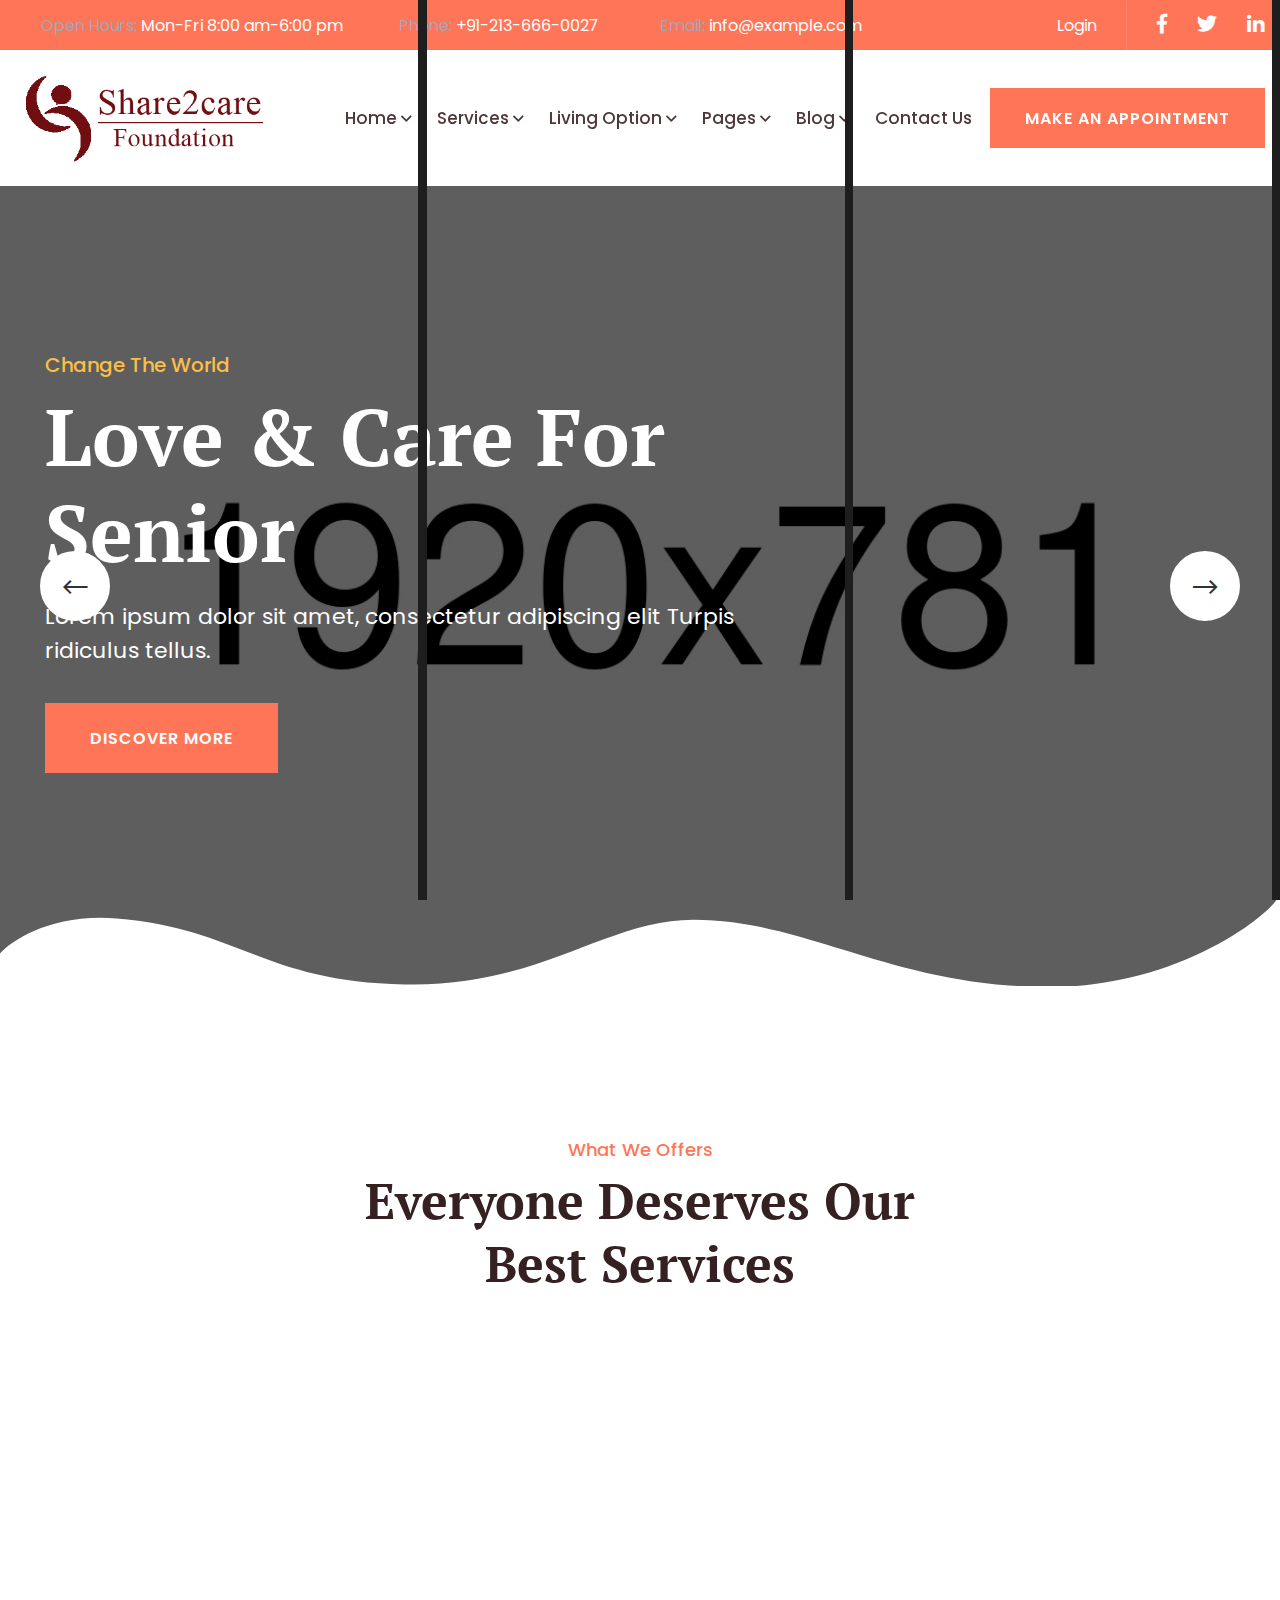
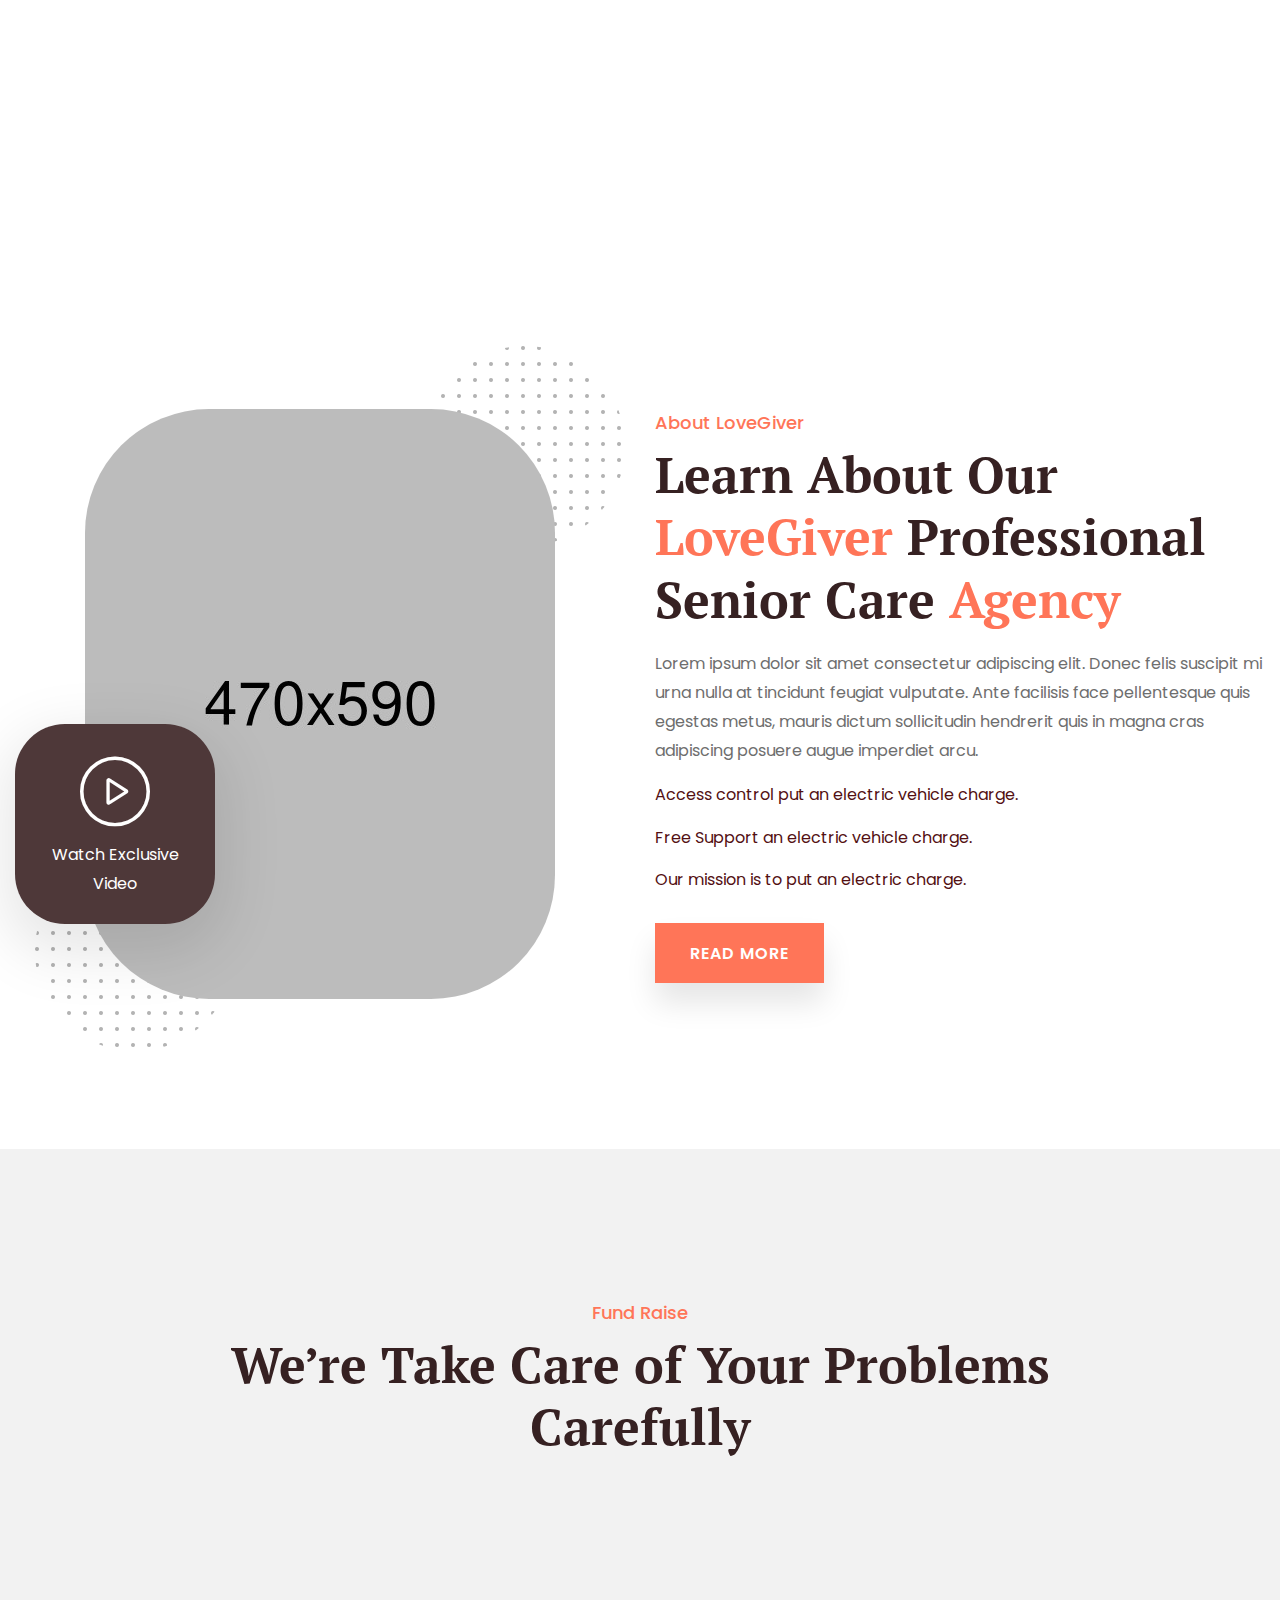
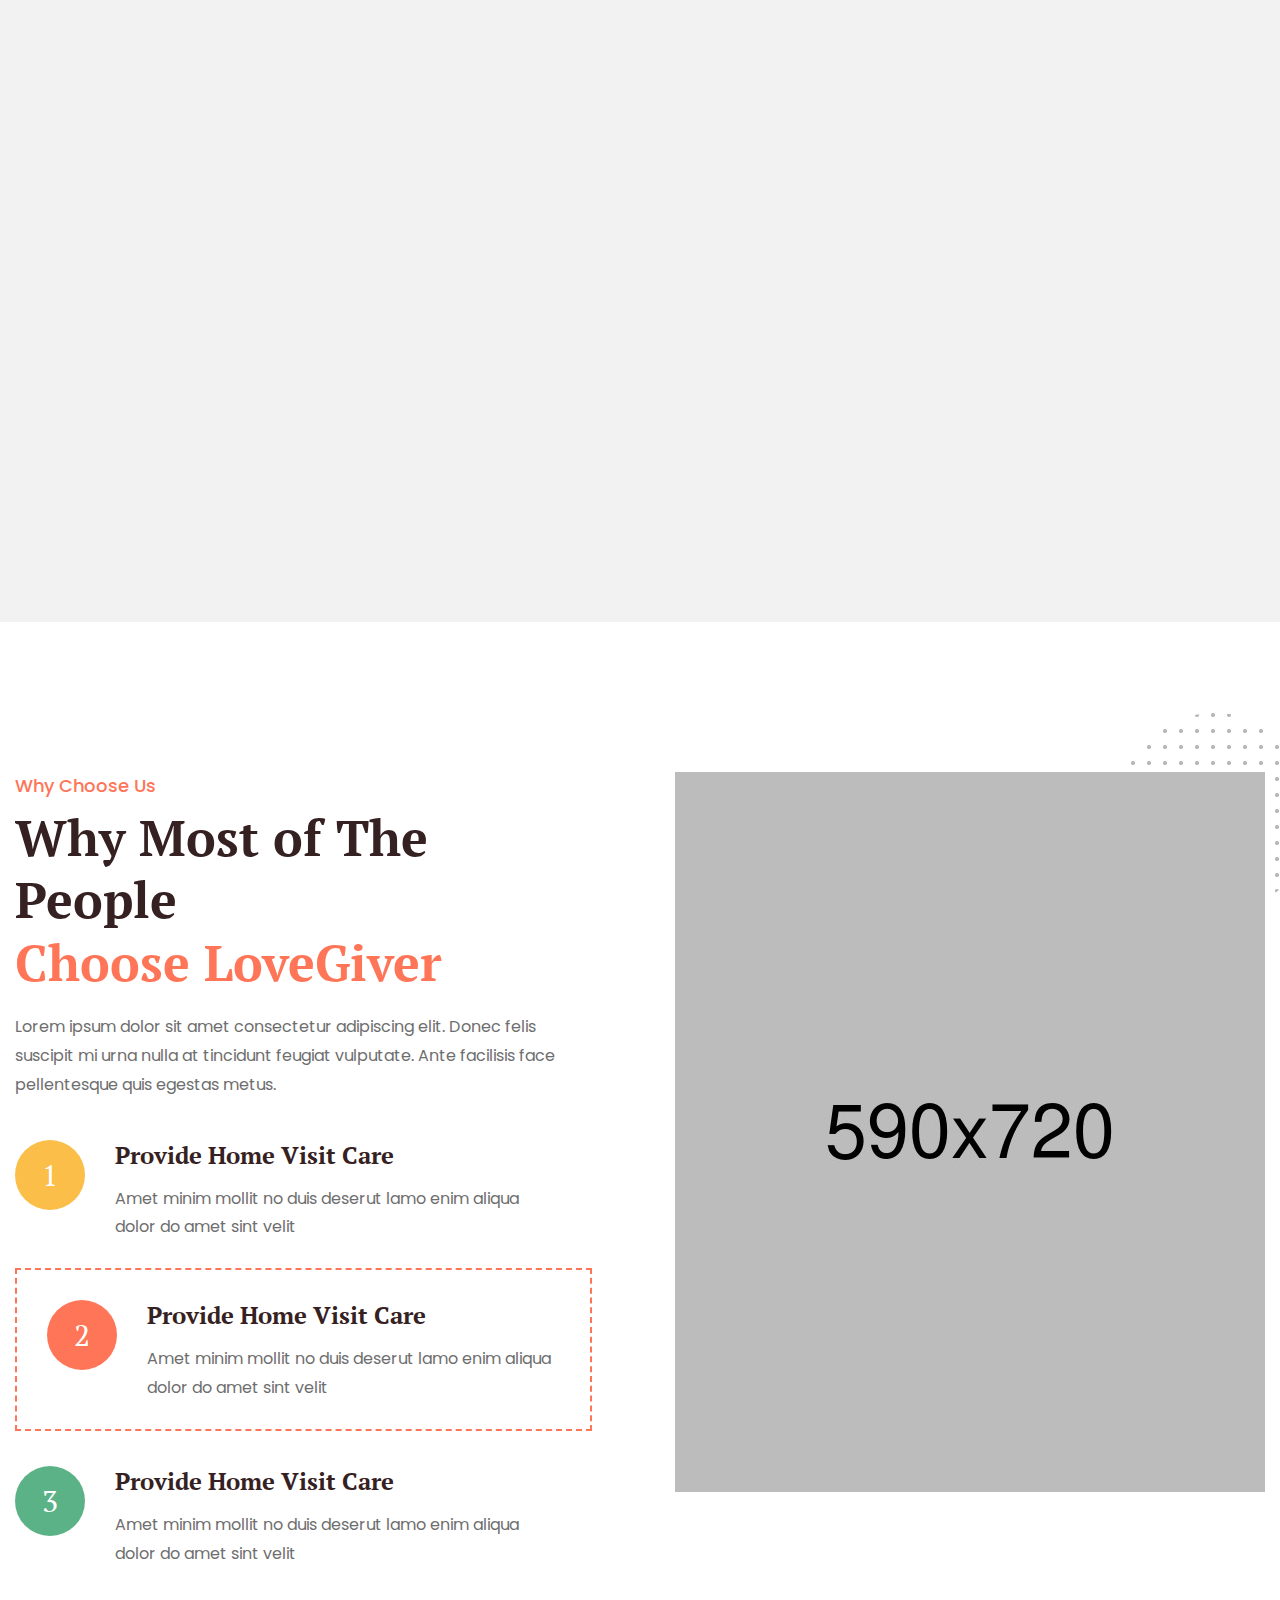
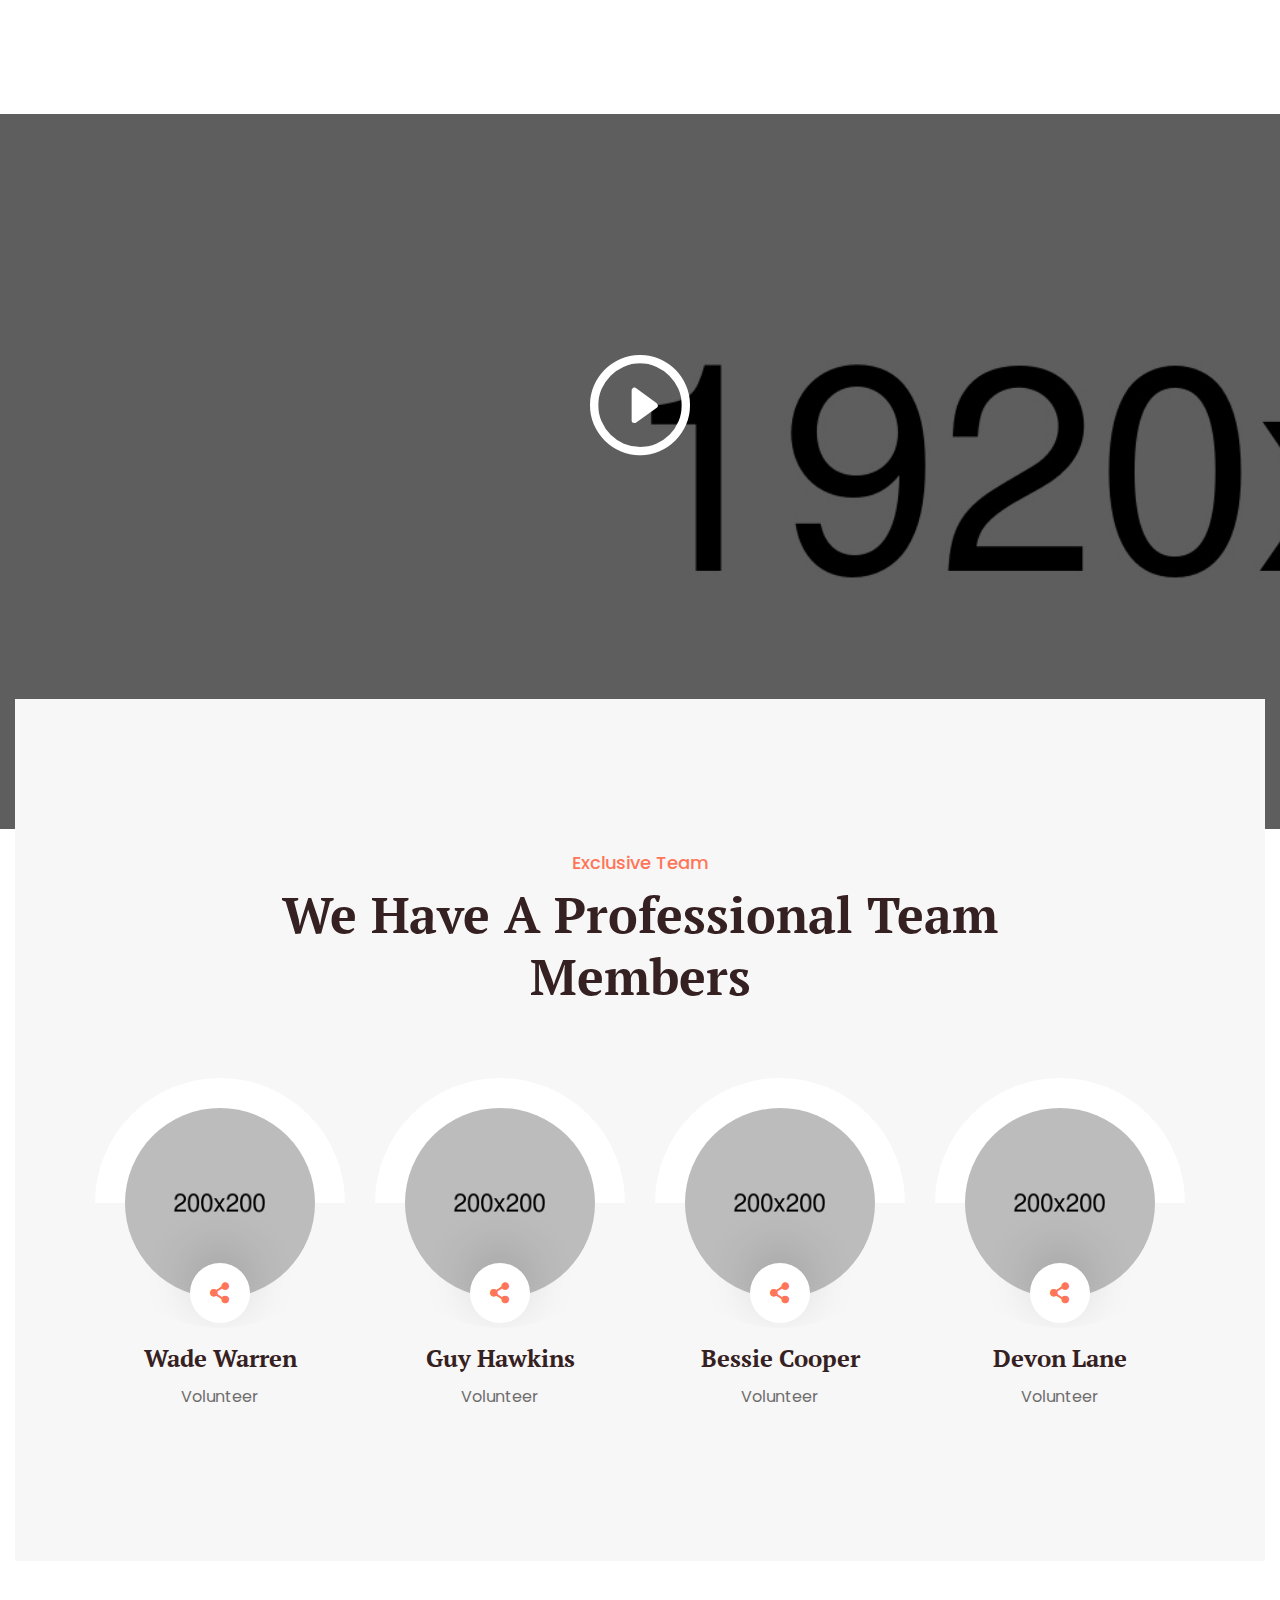
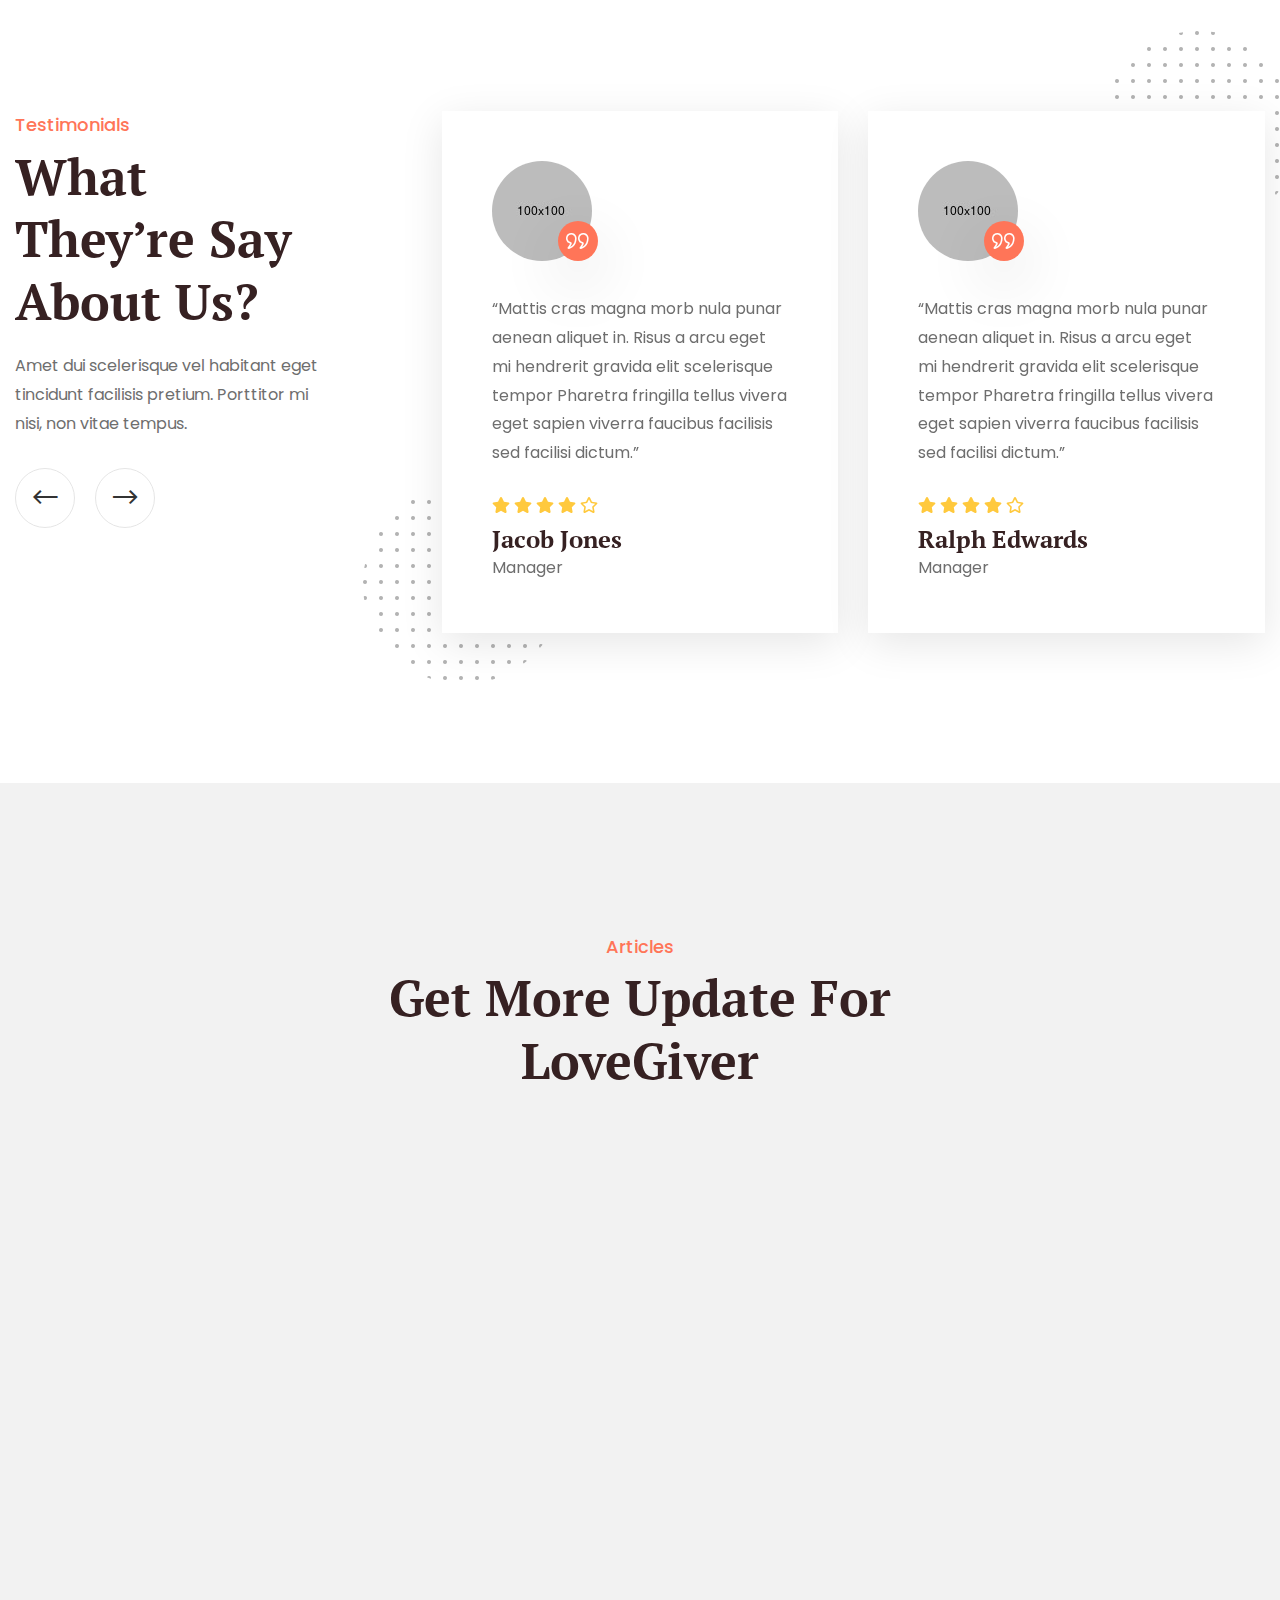
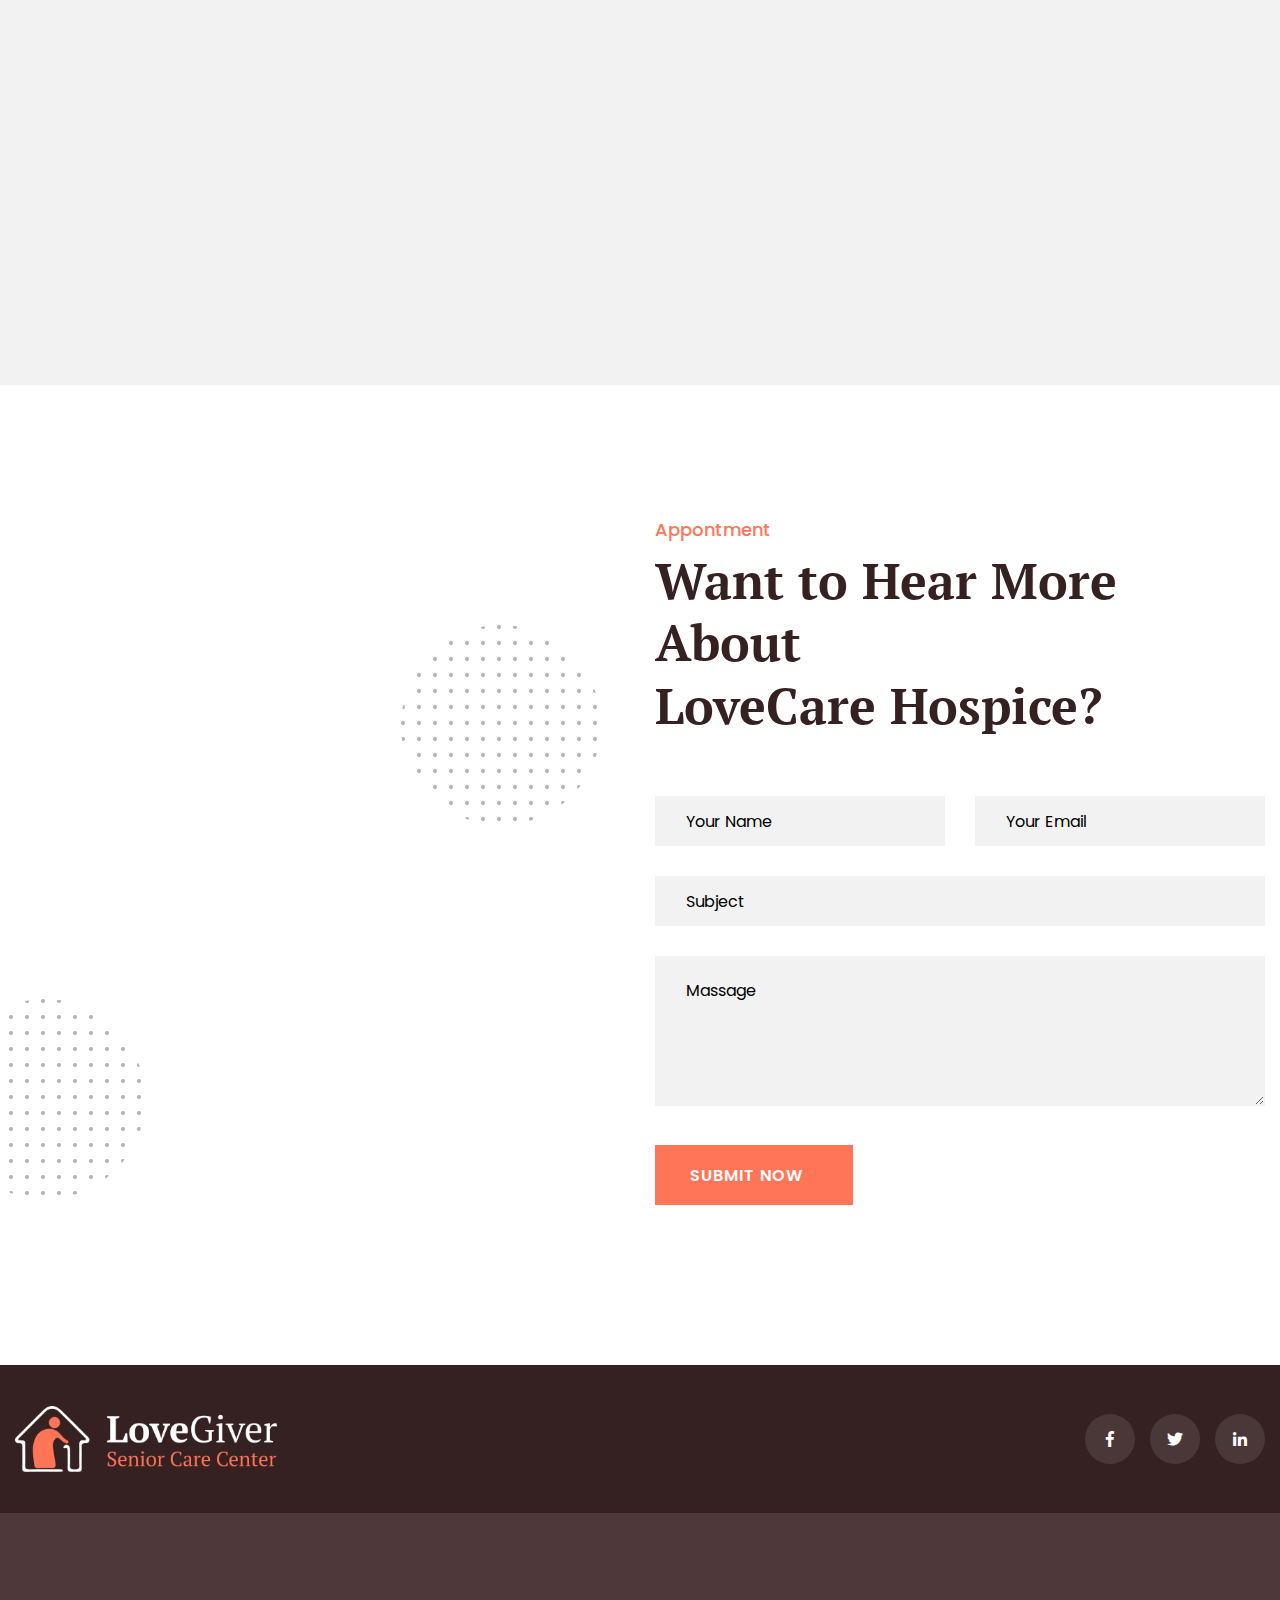
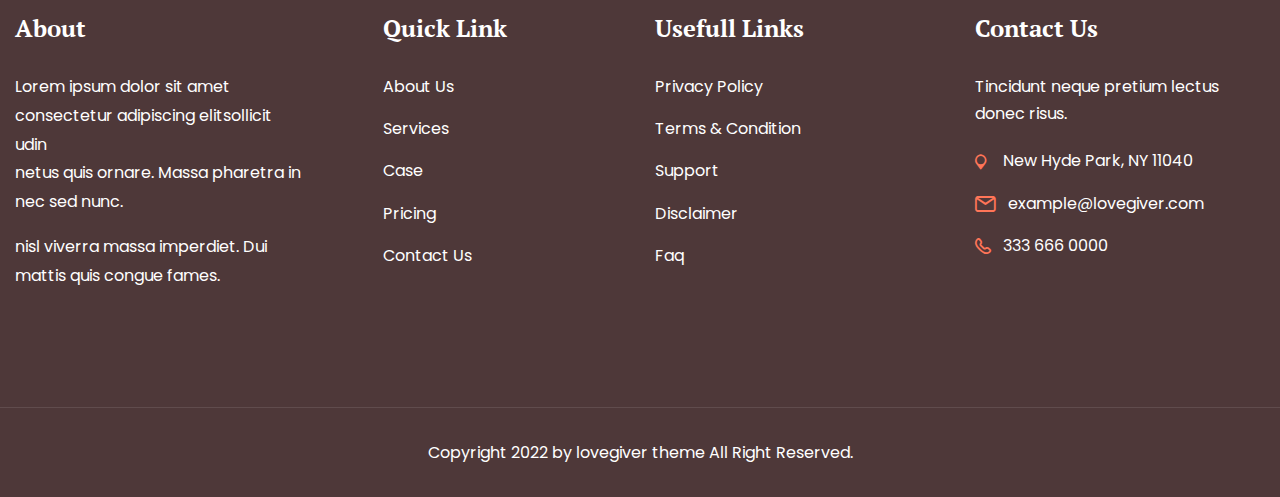
<file: index.html>
<!DOCTYPE html>
<html lang="en">
<head>
<meta charset="utf-8">
<title>Lovegiver Senior Care HTML Template</title>
<!-- Stylesheets -->
<link href="assets/css/bootstrap.css" rel="stylesheet">
<link href="assets/css/style.css" rel="stylesheet">
<!-- Responsive File -->
<link href="assets/css/responsive.css" rel="stylesheet">
<!-- Color File -->
<link href="assets/css/color.css" rel="stylesheet">

<link rel="preconnect" href="https://fonts.googleapis.com">
<link rel="preconnect" href="https://fonts.gstatic.com" crossorigin>
<link href="https://fonts.googleapis.com/css2?family=PT+Serif:wght@400;700&family=Poppins:wght@400;500;600&display=swap" rel="stylesheet">

<link rel="shortcut icon" href="assets/images/favicon.png" type="image/x-icon">
<link rel="icon" href="assets/images/favicon.png" type="image/x-icon">

<!-- Responsive -->
<meta http-equiv="X-UA-Compatible" content="IE=edge">
<meta name="viewport" content="width=device-width, initial-scale=1.0, maximum-scale=1.0, user-scalable=0">
<!--[if lt IE 9]><script src="https://cdnjs.cloudflare.com/ajax/libs/html5shiv/3.7.3/html5shiv.js"></script><![endif]-->
<!--[if lt IE 9]><script src="js/respond.js"></script><![endif]-->
</head>

<body>

<div class="page-wrapper">

    <div class="loader-wrap">
        <div class="preloader"><div class="preloader-close">Preloader Close</div></div>
        <div class="layer layer-one"><span class="overlay"></span></div>
        <div class="layer layer-two"><span class="overlay"></span></div>        
        <div class="layer layer-three"><span class="overlay"></span></div>        
    </div>

    <header class="main-header header-style-one">

        <div class="header-top-1">
            <div class="auto-container">
                <div class="header-top-1-row d-flex align-items-center justify-content-between">
                    <div class="header-top-1-left-column">
                        <ul class="header-top-1-contact-info d-flex align-items-center">
                            <li><i class="icon-1"></i><span>Open Hours:</span> Mon-Fri 8:00 am-6:00 pm</li>
                            <li><i class="icon-2"></i><span>Phone:</span> <a href="tel:+91-213-666-0027">+91-213-666-0027</a></li>
                            <li><i class="icon-3"></i><span>Email:</span> <a href="mailto:info@example.com">info@example.com</a></li>
                        </ul>
                    </div>
                    <div class="header-top-1-right-column d-flex align-items-center">
                        <div class="header-top-1-login"><a href="javascript:void(0);">Login</a></div>
                        <ul class="header-top-1-social-icon d-flex align-items-center">
                            <li><a href="javascript:void(0);"><i class="fab fa-facebook-f"></i></a></li>
                            <li><a href="javascript:void(0);"><i class="fab fa-twitter"></i></a></li>
                            <li><a href="javascript:void(0);"><i class="fab fa-linkedin-in"></i></a></li>
                        </ul>
                    </div>
                </div>
            </div>
        </div>

        <div class="header-upper">
            <div class="auto-container">
                <div class="inner-container d-flex align-items-center justify-content-between">
                    <div class="logo-box">
                        <div class="logo"><a href="index.html"><img src="assets/images/logo.png" alt=""></a></div>
                    </div>
                    <div class="middle-column">
                        <div class="nav-outer">
                            <div class="mobile-nav-toggler"><img src="assets/images/icons/icon-bar.png" alt=""></div>
                            <nav class="main-menu navbar-expand-md navbar-light">
                                <div class="collapse navbar-collapse show clearfix" id="navbarSupportedContent">
                                    <ul class="navigation">
                                        <li class="dropdown"><a href="index.html">Home</a>
                                            <ul>
                                                <li><a href="index.html">Home Page 1</a></li>
                                                <li><a href="index-2.html">Home Page 2</a></li>
                                                <li><a href="index-3.html">Home Page 3</a></li>
                                                <li><a href="index-4.html">Home Page 4</a></li>
                                            </ul>
                                        </li>
                                        <li class="dropdown"><a href="services-1.html">Services</a>
                                            <ul>
                                                <li><a href="services-1.html">Services 1</a></li>
                                                <li><a href="services-2.html">Services 2</a></li>
                                                <li><a href="service-details.html">Service Details</a></li>
                                            </ul>
                                        </li>
                                        <li class="dropdown"><a href="living-option.html">Living Option</a>
                                            <ul>
                                                <li><a href="living-option.html">Living Option</a></li>
                                                <li><a href="living-option-details.html">Living Option Details</a></li>
                                            </ul>
                                        </li>
                                        <li class="dropdown"><a href="blog-grid.html">Pages</a>
                                            <ul>
                                                <li><a href="about.html">About</a></li>
                                                <li class="dropdown"><a href="event-grid.html">Event</a>
                                                    <ul>
                                                        <li><a href="event-grid.html">Event Grid</a></li>
                                                        <li><a href="event-list.html">Event List</a></li>
                                                        <li><a href="event-details.html">Event Details</a></li>
                                                    </ul>
                                                </li>
                                                <li class="dropdown"><a href="portfolio-grid.html">Portfolio</a>
                                                    <ul>
                                                        <li><a href="portfolio-grid.html">Portfolio Grid</a></li>
                                                        <li><a href="portfolio-masonry.html">Portfolio Masonry</a></li>
                                                    </ul>
                                                </li>
                                                <li class="dropdown"><a href="donation.html">Donation</a>
                                                    <ul>
                                                        <li><a href="donation.html">Donation</a></li>
                                                        <li><a href="donation-details.html">Donation Details</a></li>
                                                    </ul>
                                                </li>
                                                <li class="dropdown"><a href="volunteer.html">Volunteer</a>
                                                    <ul>
                                                        <li><a href="volunteer.html">Volunteer</a></li>
                                                        <li><a href="volunteer-details.html">Volunteer Details</a></li>
                                                    </ul>
                                                </li>
                                                <li><a href="testimonials.html">Testimonials</a></li>                                                
                                                <li><a href="faq.html">Faq</a></li>
                                                <li><a href="career.html">Career</a></li>
                                                <li><a href="error.html">404 Error Page</a></li>
                                            </ul>
                                        </li>
                                        <li class="dropdown"><a href="#">Blog</a>
                                            <ul>
                                                <li><a href="blog-grid.html">Blog Grid</a></li>
                                                <li><a href="blog-standard.html">Blog Standard</a></li>
                                                <li><a href="blog-details.html">Blog Details</a></li>
                                            </ul>
                                        </li>
                                        <li><a href="contact.html">Contact Us</a></li>
                                    </ul>
                                </div>
                            </nav>
                        </div>
                    </div>
                    <div class="right-column">                        
                        <div class="header-link-btn"><a href="appointment.html" class="btn-1">Make An Appointment <span></span></a></div>
                    </div>                        
                </div>
            </div>
        </div>
        <div class="sticky-header">
            <div class="header-upper">
                <div class="auto-container">
                    <div class="inner-container d-flex align-items-center justify-content-between">
                        <!--Logo-->
                        <div class="logo-box">
                            <div class="logo"><a href="index.html"><img src="assets/images/logo.png" alt=""></a></div>
                        </div>
                        <div class="middle-column">
                            <!--Nav Box-->
                            <div class="nav-outer">
                                <!--Mobile Navigation Toggler-->
                                <div class="mobile-nav-toggler"><img src="assets/images/icons/icon-bar-2.png" alt=""></div>
    
                                <!-- Main Menu -->
                                <nav class="main-menu navbar-expand-md navbar-light">
                                </nav>
                            </div>
                        </div>
                        <div class="right-column">                            
                            <div class="header-link-btn"><a href="appointment.html" class="btn-1">Make An Appointment <span></span></a></div>
                        </div>
                    </div>
                </div>
            </div>
        </div>

        <div class="mobile-menu">
            <div class="menu-backdrop"></div>
            <div class="close-btn"><span class="fal fa-times"></span></div>
            
            <nav class="menu-box">
                <div class="nav-logo"><a href="index.html"><img src="assets/images/logo-light.png" alt="" title=""></a></div>
                <div class="menu-outer"><!--Here Menu Will Come Automatically Via Javascript / Same Menu as in Header--></div>
				<!--Social Links-->
				<div class="social-links">
					<ul class="clearfix">
						<li><a href="#"><span class="fab fa-twitter"></span></a></li>
						<li><a href="#"><span class="fab fa-facebook-square"></span></a></li>
						<li><a href="#"><span class="fab fa-pinterest-p"></span></a></li>
						<li><a href="#"><span class="fab fa-instagram"></span></a></li>
						<li><a href="#"><span class="fab fa-youtube"></span></a></li>
					</ul>
                </div>
            </nav>
        </div>

        <div class="nav-overlay">
            <div class="cursor"></div>
            <div class="cursor-follower"></div>
        </div>
    </header>

    <div id="search-popup" class="search-popup">
        <div class="close-search theme-btn"><span class="flaticon-remove"></span></div>
        <div class="popup-inner">
            <div class="overlay-layer"></div>
            <div class="search-form">
                <form method="post" action="index.html">
                    <div class="form-group">
                        <fieldset>
                            <input type="search" class="form-control" name="search-input" value="" placeholder="Search Here" required >
                            <input type="submit" value="Search Now!" class="theme-btn">
                        </fieldset>
                    </div>
                </form>
                <br>
                <h3>Recent Search Keywords</h3>
                <ul class="recent-searches">
                    <li><a href="#">Finance</a></li>
                    <li><a href="#">Idea</a></li>
                    <li><a href="#">Service</a></li>
                    <li><a href="#">Growth</a></li>
                    <li><a href="#">Plan</a></li>
                </ul>
            </div>
        </div>
    </div>

    <section class="banner-section">
        <div class="swiper-container banner-slider">
            <div class="swiper-wrapper">
                <!-- Slide Item -->
                <div class="swiper-slide" style="background-image: url(assets/images/main-slider/banner-1.jpg);">
                    <div class="content-outer">
                        <div class="content-box">
                            <div class="inner">
                                <h4>Change The World</h4>
                                <h1>Love & Care For <br> Senior</h1>
                                <div class="text">Lorem ipsum dolor sit amet, consectetur adipiscing elit Turpis <br> ridiculus tellus.</div>
                                <div class="link-box">
                                    <a href="javascript:void(0);" class="btn-1 btn-large">Discover More <span></span></a>
                                </div>
                            </div>
                        </div>
                    </div>
                </div>
                <!-- Slide Item -->
                <div class="swiper-slide" style="background-image: url(assets/images/main-slider/banner-1.jpg);">
                    <div class="content-outer">
                        <div class="content-box">
                            <div class="inner">
                                <h4>Change The World</h4>
                                <h1>Finding The Best Senior <br> Care Services</h1>
                                <div class="text">Lorem ipsum dolor sit amet, consectetur adipiscing elit Turpis <br> ridiculus tellus.</div>
                                <div class="link-box">
                                    <a href="javascript:void(0);" class="btn-1 btn-large">Discover More <span></span></a>
                                </div>
                            </div>                               
                        </div>
                    </div>
                </div>
            </div>
        </div>
        <div class="banner-slider-nav">
            <div class="banner-slider-control banner-slider-button-prev"><span><i class="icon-5"></i></span></div>
            <div class="banner-slider-control banner-slider-button-next"><span><i class="icon-4"></i></span> </div>
        </div>
        <div class="banner-shape"><img src="assets/images/shape/banner-shape.svg" alt=""></div>
    </section>

    <section class="service-1-section">
        <div class="auto-container">
            <div class="section_heading text-center mb_90">
                <span class="section_heading_title_small">What We Offers</span>
                <h2 class="section_heading_title_big">Everyone Deserves Our <br> Best Services</h2>
            </div>
            <div class="row">
                <div class="col-lg-4 col-md-6">
                    <div class="service-1-block text-center wow fadeInLeft" data-wow-delay=".2s" data-wow-duration=".8s">
                        <div class="service-1-icon"><i class="icon-6"></i></div>
                        <h4 class="service-1-title">Assisted Living</h4>
                        <p class="service-1-text">Amet congue lacus, vitae leo molestie <br> pretium mauris sed nibh. Facilisis lacinia <br> vesbulum tindunt aliquam.</p>
                        <div class="service-1-link"><a href="service-details.html"><i class="icon-4"></i></a></div>
                    </div>
                </div>
                <div class="col-lg-4 col-md-6">
                    <div class="service-1-block text-center wow fadeInLeft" data-wow-delay=".2s" data-wow-duration="1s">
                        <div class="service-1-icon"><i class="icon-7"></i></div>
                        <h4 class="service-1-title">Medical & Health</h4>
                        <p class="service-1-text">Amet congue lacus, vitae leo molestie <br> pretium mauris sed nibh. Facilisis lacinia <br> vesbulum tindunt aliquam.</p>
                        <div class="service-1-link"><a href="service-details.html"><i class="icon-4"></i></a></div>
                    </div>
                </div>
                <div class="col-lg-4 col-md-6">
                    <div class="service-1-block text-center wow fadeInLeft" data-wow-delay=".2s" data-wow-duration="1.2s">
                        <div class="service-1-icon"><i class="icon-8"></i></div>
                        <h4 class="service-1-title">Residential Care</h4>
                        <p class="service-1-text">Amet congue lacus, vitae leo molestie <br> pretium mauris sed nibh. Facilisis lacinia <br> vesbulum tindunt aliquam.</p>
                        <div class="service-1-link"><a href="service-details.html"><i class="icon-4"></i></a></div>
                    </div>
                </div>
            </div>
        </div>
    </section>

    <section class="about-1-section pt-0">
        <div class="auto-container">
            <div class="row">
                <div class="col-lg-6">
                    <div class="about-1-image-wrap">
                        <div class="about-1-shape-1"><img src="assets/images/shape/pattern-1.png" alt=""></div>
                        <div class="about-1-shape-2"><img src="assets/images/shape/pattern-1.png" alt=""></div>
                        <div class="about-1-image-1"><img src="assets/images/resource/about-1.jpg" alt=""></div>
                        <div class="about-1-video-area" data-parallax='{"y": 30}'>
                            <div class="about-1-video-btn"><a href="https://www.youtube.com/watch?v=XHOmBV4js_E" class="overlay-link play-now ripple" data-fancybox="video-1" data-caption=""><i class="icon-9"></i></a></div>
                            <p class="about-1-video-title">Watch Exclusive <br> Video</p>
                        </div>
                    </div>
                </div>
                <div class="col-lg-6">
                    <div class="section_heading mb_20">
                        <span class="section_heading_title_small">About LoveGiver</span>
                        <h2 class="section_heading_title_big">Learn About Our <br> <span>LoveGiver</span> Professional <br> Senior Care <span>Agency</span></h2>
                    </div>
                    <p class="aboout-1-desc">Lorem ipsum dolor sit amet consectetur adipiscing elit. Donec felis suscipit mi urna nulla at tincidunt feugiat vulputate. Ante facilisis face pellentesque quis egestas metus, mauris dictum sollicitudin hendrerit quis in magna cras adipiscing posuere augue imperdiet arcu.</p>
                    <ul class="about-1-list">
                        <li>Access control put an electric vehicle charge.</li>
                        <li>Free Support an electric vehicle charge.</li>
                        <li>Our mission is to put an electric charge.</li>
                    </ul>
                    <div class="about-1-btn">
                        <a href="javascript:void(0);" class="btn-1">Read More<span></span></a>
                    </div>
                </div>
            </div>
        </div>
    </section>

    <section class="fundraise-1-section">
        <div class="auto-container">
            <div class="section_heading text-center mb_90">
                <span class="section_heading_title_small">Fund Raise</span>
                <h2 class="section_heading_title_big">We’re Take Care of Your Problems <br> Carefully</h2>
            </div>
            <div class="row">
                <div class="col-lg-4 col-md-6">
                    <div class="fundraise-1-block wow fadeInLeft" data-wow-delay=".2s" data-wow-duration=".8s">
                        <div class="fundraise-1-image">
                            <img src="assets/images/resource/image-1.jpg" alt="">
                            <div class="fundraise-1-link-btn">
                                <a href="javascript:void(0);" class="btn-1 btn-small">Read More<span></span></a>
                            </div>
                        </div>
                        <div class="fundraise-1-content">
                            <h4 class="fundraise-1-title">Specialist Nursing Care</h4>
                            <p class="fundraise-1-text">Amet minim mollit no duis deserut lamo
                                sit enim aliqua dolor do amet sint Velit
                                officia consequt.</p>
                            <div class="fundraise-1-skill-item">
                                <div class="fundraise-1-skill-bar">
                                    <div class="progressbar-1-outer">
                                        <div class="progressbar-1-inner progress-line" data-width="85">
                                            <div class="progressbar-1-percentage"><div class="count-box"><span class="count-text" data-speed="2000" data-stop="85">0</span>%</div></div>
                                        </div>
                                    </div>
                                </div>
                            </div>
                            <div class="fundraise-1-price d-flex align-items-center justify-content-between">
                                <div class="fundraise-1-raise">$5,020 Raised</div>
                                <div class="fundraise-1-target">$5,020 Raised</div>
                            </div>
                        </div>
                    </div>
                </div>
                <div class="col-lg-4 col-md-6">
                    <div class="fundraise-1-block wow fadeInLeft" data-wow-delay=".2s" data-wow-duration="1s">
                        <div class="fundraise-1-image">
                            <img src="assets/images/resource/image-2.jpg" alt="">
                            <div class="fundraise-1-link-btn">
                                <a href="javascript:void(0);" class="btn-1 btn-small">Read More<span></span></a>
                            </div>
                        </div>
                        <div class="fundraise-1-content">
                            <h4 class="fundraise-1-title">Provide Home Visit Care</h4>
                            <p class="fundraise-1-text">Amet minim mollit no duis deserut lamo
                                sit enim aliqua dolor do amet sint Velit
                                officia consequt.</p>
                            <div class="fundraise-1-skill-item">
                                <div class="fundraise-1-skill-bar">
                                    <div class="progressbar-1-outer">
                                        <div class="progressbar-1-inner progress-line" data-width="85">
                                            <div class="progressbar-1-percentage"><div class="count-box"><span class="count-text" data-speed="2000" data-stop="85">0</span>%</div></div>
                                        </div>
                                    </div>
                                </div>
                            </div>
                            <div class="fundraise-1-price d-flex align-items-center justify-content-between">
                                <div class="fundraise-1-raise">$5,020 Raised</div>
                                <div class="fundraise-1-target">$5,020 Raised</div>
                            </div>
                        </div>
                    </div>
                </div>
                <div class="col-lg-4 col-md-6">
                    <div class="fundraise-1-block wow fadeInLeft" data-wow-delay=".2s" data-wow-duration="1.2s">
                        <div class="fundraise-1-image">
                            <img src="assets/images/resource/image-3.jpg" alt="">
                            <div class="fundraise-1-link-btn">
                                <a href="javascript:void(0);" class="btn-1 btn-small">Read More<span></span></a>
                            </div>
                        </div>
                        <div class="fundraise-1-content">
                            <h4 class="fundraise-1-title">Relatives Accommodation</h4>
                            <p class="fundraise-1-text">Amet minim mollit no duis deserut lamo
                                sit enim aliqua dolor do amet sint Velit
                                officia consequt.</p>
                            <div class="fundraise-1-skill-item">
                                <div class="fundraise-1-skill-bar">
                                    <div class="progressbar-1-outer">
                                        <div class="progressbar-1-inner progress-line" data-width="85">
                                            <div class="progressbar-1-percentage"><div class="count-box"><span class="count-text" data-speed="2000" data-stop="85">0</span>%</div></div>
                                        </div>
                                    </div>
                                </div>
                            </div>
                            <div class="fundraise-1-price d-flex align-items-center justify-content-between">
                                <div class="fundraise-1-raise">$5,020 Raised</div>
                                <div class="fundraise-1-target">$5,020 Raised</div>
                            </div>
                        </div>
                    </div>
                </div>
            </div>
        </div>
    </section>

    <section class="why-chooseus-1-section">
        <div class="auto-container">
            <div class="row">
                <div class="col-lg-6 pe-lg-5">
                    <div class="section_heading mb_20">
                        <span class="section_heading_title_small">Why Choose Us</span>
                        <h2 class="section_heading_title_big">Why Most of The People <br> <span>Choose LoveGiver</span></h2>
                    </div>
                    <p class="why-chooseus-1-text">Lorem ipsum dolor sit amet consectetur adipiscing elit. Donec felis suscipit mi urna nulla at tincidunt feugiat vulputate. Ante facilisis face pellentesque quis egestas metus.</p>
                    <div class="">
                        <div class="why-chooseus-1-block d-flex">
                            <div class="why-chooseus-1-count">1</div>
                            <div class="why-chooseus-1-content flex-grow-1">
                                <h4 class="why-chooseus-1-title mb_15">Provide Home Visit Care</h4>
                                <p class="why-chooseus-1-text2">Amet minim mollit no duis deserut lamo enim aliqua <br> dolor do amet sint velit</p>
                            </div>
                        </div>
                        <div class="why-chooseus-1-block d-flex">
                            <div class="why-chooseus-1-count">2</div>
                            <div class="why-chooseus-1-content flex-grow-1">
                                <h4 class="why-chooseus-1-title mb_15">Provide Home Visit Care</h4>
                                <p class="why-chooseus-1-text2">Amet minim mollit no duis deserut lamo enim aliqua <br> dolor do amet sint velit</p>
                            </div>
                        </div>
                        <div class="why-chooseus-1-block d-flex">
                            <div class="why-chooseus-1-count">3</div>
                            <div class="why-chooseus-1-content flex-grow-1">
                                <h4 class="why-chooseus-1-title mb_15">Provide Home Visit Care</h4>
                                <p class="why-chooseus-1-text2">Amet minim mollit no duis deserut lamo enim aliqua <br> dolor do amet sint velit</p>
                            </div>
                        </div>
                    </div>
                </div>
                <div class="col-lg-6">
                    <div class="why-chooseus-1-image text-lg-end">
                        <div class="why-chooseus-1-shape"><img src="assets/images/shape/pattern-1.png" alt=""></div>
                        <img src="assets/images/resource/image-4.jpg" alt="">
                    </div>
                </div>
            </div>
        </div>
    </section>

    <section class="video-1-section">
        <div class="video-1-bg" style="background-image: url(assets/images/background/video-bg.jpg);" data-parallax='{"y": 50}'></div>
        <div class="auto-container">
            <div class="video-1-video-btn"><a href="https://www.youtube.com/watch?v=XHOmBV4js_E" class="overlay-link play-now ripple" data-fancybox="video-1" data-caption=""><i class="icon-10"></i></a></div>
        </div>
    </section>

    <section class="team-1-section">
        <div class="auto-container">
            <div class="team-1-wrapper">
                <div class="section_heading text-center mb_70">
                    <span class="section_heading_title_small">Exclusive Team</span>
                    <h2 class="section_heading_title_big">We Have A Professional Team <br> Members</h2>
                </div>
                <div class="row">
                    <div class="col-lg-3 col-md-6">
                        <div class="team-1-block">
                            <div class="team-1-image">
                                <div class="team-1-shape"></div>                                
                                <div class="team-1-image-wrap"><img src="assets/images/resource/team-1.jpg" alt=""></div>
                                <div class="team-1-share-icon-area">
                                    <ul class="team-1-social-icon">
                                        <li><a href="javascript:void(0);"><i class="fab fa-facebook-f"></i></a></li>
                                        <li><a href="javascript:void(0);"><i class="fab fa-twitter"></i></a></li>
                                        <li><a href="javascript:void(0);"><i class="fab fa-instagram"></i></a></li>
                                    </ul>
                                    <div class="team-1-share-icon"><i class="icon-11"></i></div>
                                </div>
                            </div>
                            <h4 class="team-1-title">Wade Warren</h4>
                            <p class="team-1-designaiton">Volunteer</p>
                        </div>
                    </div>
                    <div class="col-lg-3 col-md-6">
                        <div class="team-1-block">
                            <div class="team-1-image">
                                <div class="team-1-shape"></div>                                
                                <div class="team-1-image-wrap"><img src="assets/images/resource/team-2.jpg" alt=""></div>
                                <div class="team-1-share-icon-area">
                                    <ul class="team-1-social-icon">
                                        <li><a href="javascript:void(0);"><i class="fab fa-facebook-f"></i></a></li>
                                        <li><a href="javascript:void(0);"><i class="fab fa-twitter"></i></a></li>
                                        <li><a href="javascript:void(0);"><i class="fab fa-instagram"></i></a></li>
                                    </ul>
                                    <div class="team-1-share-icon"><i class="icon-11"></i></div>
                                </div>
                            </div>
                            <h4 class="team-1-title">Guy Hawkins</h4>
                            <p class="team-1-designaiton">Volunteer</p>
                        </div>
                    </div>
                    <div class="col-lg-3 col-md-6">
                        <div class="team-1-block">
                            <div class="team-1-image">
                                <div class="team-1-shape"></div>                                
                                <div class="team-1-image-wrap"><img src="assets/images/resource/team-3.jpg" alt=""></div>
                                <div class="team-1-share-icon-area">
                                    <ul class="team-1-social-icon">
                                        <li><a href="javascript:void(0);"><i class="fab fa-facebook-f"></i></a></li>
                                        <li><a href="javascript:void(0);"><i class="fab fa-twitter"></i></a></li>
                                        <li><a href="javascript:void(0);"><i class="fab fa-instagram"></i></a></li>
                                    </ul>
                                    <div class="team-1-share-icon"><i class="icon-11"></i></div>
                                </div>
                            </div>
                            <h4 class="team-1-title">Bessie Cooper</h4>
                            <p class="team-1-designaiton">Volunteer</p>
                        </div>
                    </div>
                    <div class="col-lg-3 col-md-6">
                        <div class="team-1-block">
                            <div class="team-1-image">
                                <div class="team-1-shape"></div>                                
                                <div class="team-1-image-wrap"><img src="assets/images/resource/team-4.jpg" alt=""></div>
                                <div class="team-1-share-icon-area">
                                    <ul class="team-1-social-icon">
                                        <li><a href="javascript:void(0);"><i class="fab fa-facebook-f"></i></a></li>
                                        <li><a href="javascript:void(0);"><i class="fab fa-twitter"></i></a></li>
                                        <li><a href="javascript:void(0);"><i class="fab fa-instagram"></i></a></li>
                                    </ul>
                                    <div class="team-1-share-icon"><i class="icon-11"></i></div>
                                </div>
                            </div>
                            <h4 class="team-1-title">Devon Lane</h4>
                            <p class="team-1-designaiton">Volunteer</p>
                        </div>
                    </div>
                </div>
            </div>
        </div>
    </section>

    <section class="testimonial-1-section">
        <div class="auto-container">
            <div class="row">
                <div class="col-lg-4">
                    <div class="section_heading mb_20">
                        <span class="section_heading_title_small">Testimonials</span>
                        <h2 class="section_heading_title_big">What <br> They’re Say <br> About Us?</h2>
                    </div>
                    <p class="testimonial-1-desc">Amet dui scelerisque vel habitant eget <br> tincidunt facilisis pretium. Porttitor mi <br> nisi, non vitae tempus.</p>
                    <div class="slider-nav-style-2 testimonial-1-nav">
                        <div class="slider-control slider-button-prev"><span><i class="icon-5"></i></span></div>
                        <div class="slider-control slider-button-next"><span><i class="icon-4"></i></span> </div>
                    </div>
                </div>
                <div class="col-lg-8">
                    <div class="testimonial-1-block-wrap">
                        <div class="testimonial-1-shape-1"><img src="assets/images/shape/pattern-1.png" alt=""></div>
                        <div class="testimonial-1-shape-2"><img src="assets/images/shape/pattern-1.png" alt=""></div>
                        <div class="swiper-container two-item-carousel">
                            <div class="swiper-wrapper">
                                <!-- Slide Item -->
                                <div class="swiper-slide">
                                    <div class="testimonial-1-block">
                                        <div class="testimonial-1-author-thumb">
                                            <img src="assets/images/resource/testimonial-1.jpg" alt="">
                                            <div class="testimonial-1-quote-icon"><i class="icon-25"></i></div>
                                        </div>
                                        <p class="testimonial-1-review-desc">“Mattis cras magna morb nula punar
                                            aenean aliquet in. Risus a arcu eget
                                            mi hendrerit gravida elit scelerisque
                                            tempor Pharetra fringilla tellus vivera
                                            eget sapien viverra faucibus facilisis
                                            sed facilisi dictum.”</p>
                                        <div class="testimonial-1-rating">
                                            <i class="fas fa-star"></i>
                                            <i class="fas fa-star"></i>
                                            <i class="fas fa-star"></i>
                                            <i class="fas fa-star"></i>
                                            <i class="far fa-star"></i>
                                        </div>
                                        <h4 class="testimonial-1-name">Jacob Jones</h4>
                                        <p class="testimonial-1-designation">Manager</p>
                                    </div>
                                </div>
                                <!-- Slide Item -->
                                <div class="swiper-slide">
                                    <div class="testimonial-1-block">
                                        <div class="testimonial-1-author-thumb">
                                            <img src="assets/images/resource/testimonial-2.jpg" alt="">
                                            <div class="testimonial-1-quote-icon"><i class="icon-25"></i></div>
                                        </div>
                                        <p class="testimonial-1-review-desc">“Mattis cras magna morb nula punar
                                            aenean aliquet in. Risus a arcu eget
                                            mi hendrerit gravida elit scelerisque
                                            tempor Pharetra fringilla tellus vivera
                                            eget sapien viverra faucibus facilisis
                                            sed facilisi dictum.”</p>
                                        <div class="testimonial-1-rating">
                                            <i class="fas fa-star"></i>
                                            <i class="fas fa-star"></i>
                                            <i class="fas fa-star"></i>
                                            <i class="fas fa-star"></i>
                                            <i class="far fa-star"></i>
                                        </div>
                                        <h4 class="testimonial-1-name">Ralph Edwards</h4>
                                        <p class="testimonial-1-designation">Manager</p>
                                    </div>
                                </div>
                            </div>                            
                        </div>
                    </div>
                </div>
            </div>
        </div>
    </section>

    <section class="blog-1-section theme-gray-bg">
        <div class="auto-container">
            <div class="section_heading text-center mb_60">
                <span class="section_heading_title_small">Articles</span>
                <h2 class="section_heading_title_big">Get More Update For <br>LoveGiver</h2>
            </div>
            <div class="row">
                <div class="col-lg-4 col-md-6">
                    <div class="blog-1-block wow fadeInLeft" data-wow-delay=".2s" data-wow-duration=".8s">
                        <div class="blog-1-image">
                            <a href="blog-details.html"><img src="assets/images/resource/blog-1.jpg" alt=""></a>
                            <div class="blog-1-date"><span>15 </span><br> APRIL</div>
                        </div>
                        <div class="blog-1-bottom-content">
                            <h4 class="blog-1-title"><a href="blog-details.html">How to Handle Unexpected Situations on Road</a></h4>
                            <ul class="d-flex blog-1-meta-info">
                                <li><i class="icon-12"></i>Admin</li>
                                <li><i class="icon-13"></i>0 Comnt</li>
                            </ul>
                            <p class="blog-1-excerpt">Tincidunt Maur nemi sit Interdum praesent eget morbi lacinia volutpat pellentesque Tincidunt aurna suspit.</p>
                            <div class="blog-1-link-btn"><a href="blog-details.html" class="btn-1 btn-small">Read More <span></span></a></div>
                        </div>
                    </div>
                </div>
                <div class="col-lg-4 col-md-6">
                    <div class="blog-1-block wow fadeInLeft" data-wow-delay=".2s" data-wow-duration=".8s">
                        <div class="blog-1-image">
                            <a href="blog-details.html"><img src="assets/images/resource/blog-2.jpg" alt=""></a>
                            <div class="blog-1-date"><span>15</span> <br> APRIL</div>
                        </div>
                        <div class="blog-1-bottom-content">
                            <h4 class="blog-1-title"><a href="blog-details.html">Inspire Design Decisions Was With Giovanni Pintorie</a></h4>
                            <ul class="d-flex blog-1-meta-info">
                                <li><i class="icon-12"></i>Admin</li>
                                <li><i class="icon-13"></i>0 Comnt</li>
                            </ul>
                            <p class="blog-1-excerpt">Tincidunt Maur nemi sit Interdum praesent eget morbi lacinia volutpat pellentesque Tincidunt aurna suspit.</p>
                            <div class="blog-1-link-btn"><a href="blog-details.html" class="btn-1 btn-small">Read More <span></span></a></div>
                        </div>
                    </div>
                </div>
                <div class="col-lg-4 col-md-6 wow fadeInLeft" data-wow-delay=".2s" data-wow-duration=".8s">
                    <div class="blog-1-block">
                        <div class="blog-1-image">
                            <a href="blog-details.html"><img src="assets/images/resource/blog-3.jpg" alt=""></a>
                            <div class="blog-1-date"><span>15 </span><br> APRIL</div>
                        </div>
                        <div class="blog-1-bottom-content">
                            <h4 class="blog-1-title"><a href="blog-details.html">5 Ways To Help Seniors Fight Loneliness</a></h4>
                            <ul class="d-flex blog-1-meta-info">
                                <li><i class="icon-12"></i>Admin</li>
                                <li><i class="icon-13"></i>0 Comnt</li>
                            </ul>
                            <p class="blog-1-excerpt">Tincidunt Maur nemi sit Interdum praesent eget morbi lacinia volutpat pellentesque Tincidunt aurna suspit.</p>
                            <div class="blog-1-link-btn"><a href="blog-details.html" class="btn-1 btn-small">Read More <span></span></a></div>
                        </div>
                    </div>
                </div>
            </div>
        </div>
    </section>

    <section class="contact-1-section pt-lg-0">
        <div class="auto-container">
            <div class="row align-items-center">                
                <div class="col-lg-6 order-lg-2">
                    <div class="section_heading mb_60">
                        <span class="section_heading_title_small">Appontment</span>
                        <h2 class="section_heading_title_big">Want to Hear More About <br> LoveCare Hospice?</h2>
                    </div>
                    <div class="contact-form">
                        <form method="post" action="sendemail.php" id="contact-form">
                            <div class="row clearfix">
                                <div class="form-group col-md-6">
                                    <input type="text" name="form_name" value="" placeholder="Your Name" required>
                                </div>
                                
                                <div class="form-group col-md-6">
                                    <input type="text" name="email" value="" placeholder="Your Email" required>
                                </div>
                                
                                <div class="form-group col-md-12">
                                    <input type="text" name="form_subject" value="" placeholder="Subject" required>
                                </div>
                                
                                <div class="form-group col-md-12">
                                    <textarea name="form_message" placeholder="Massage"></textarea>
                                </div>
                                
                                <div class="form-group col-md-12">
                                    <input id="form_botcheck" name="form_botcheck" class="form-control" type="hidden" value="">
                                    <button class="btn-1 btn-small" type="submit" data-loading-text="Please wait...">Submit now <i class="flaticon-right-arrow-1"></i><span></span></button>
                                </div>
                            </div>
                        </form>
                    </div>
                </div>
                <div class="col-lg-6">
                    <div class="contact-1-image-wrap">
                        <div class="contact-1-shape-1"><img src="assets/images/shape/pattern-1.png" alt=""></div>
                        <div class="contact-1-shape-2"><img src="assets/images/shape/pattern-1.png" alt=""></div>
                        <div class="contact-1-image wow fadeInLeft" data-wow-delay=".2s" data-wow-duration=".8s"><img src="assets/images/resource/side-image.png" alt=""></div>
                    </div>
                </div>
            </div>
        </div>
    </section>

    <footer class="footer-1">
        <div class="footer-1-top">
            <div class="auto-container">
                <div class="footer-1-top-content d-flex align-items-center justify-content-between">
                    <div class="logo"><a href="index.html"><img src="assets/images/logo-light.png" alt=""></a></div>
                    <ul class="footer-1-social-icon d-flex align-items-center">
                        <li><a href="javascript:void(0);"><i class="fab fa-facebook-f"></i></a></li>
                        <li><a href="javascript:void(0);"><i class="fab fa-twitter"></i></a></li>
                        <li><a href="javascript:void(0);"><i class="fab fa-linkedin-in"></i></a></li>
                    </ul>
                </div>
            </div>
        </div>
        <div class="footer-1-middle">
            <div class="auto-container">
                <div class="row">
                    <div class="col-lg-3 col-md-6">
                        <div class="about-widget-1">
                            <div class="footer-widget-title"><h4>About</h4></div>
                            <div class="about-widget-1-text">
                                <p>Lorem ipsum dolor sit amet <br>
                                    consectetur adipiscing elitsollicit udin <br> netus quis ornare. Massa pharetra in <br> nec sed nunc.</p>
                                <p>nisl viverra massa imperdiet. Dui <br> mattis quis congue fames.</p>
                            </div>
                        </div>
                    </div>
                    <div class="col-lg-3 col-md-6">
                        <div class="link-widget-1 px-lg-5">
                            <div class="footer-widget-title"><h4>Quick Link</h4></div>
                            <ul class="link-widget-1-list">
                                <li><a href="#">About Us</a></li>
                                <li><a href="#">Services</a></li>
                                <li><a href="#">Case</a></li>
                                <li><a href="#">Pricing</a></li>
                                <li><a href="#">Contact Us</a></li>
                            </ul>
                        </div>
                    </div>
                    <div class="col-lg-3 col-md-6">
                        <div class="link-widget-1">
                            <div class="footer-widget-title"><h4>Usefull Links</h4></div>
                            <ul class="link-widget-1-list">
                                <li><a href="#">Privacy Policy</a></li>
                                <li><a href="#">Terms & Condition</a></li>
                                <li><a href="#">Support</a></li>
                                <li><a href="#">Disclaimer</a></li>
                                <li><a href="#">Faq</a></li>
                            </ul>
                        </div>
                    </div>
                    <div class="col-lg-3 col-md-6">
                        <div class="contact-widget-1">
                            <div class="footer-widget-title"><h4>Contact Us</h4></div>
                            <div class="contact-widget-text">Tincidunt neque pretium lectus
                                donec risus.</div>
                            <ul class="contact-widget-1-list">
                                <li><i class="icon-14"></i> New Hyde Park, NY 11040</li>
                                <li><i class="icon-3"></i><a href="mailto:example@lovegiver.com">example@lovegiver.com</a></li>
                                <li><i class="icon-2"></i><a href="tel:3336660000">333 666 0000</a></li>
                            </ul>
                        </div>
                    </div>
                </div>
            </div>
        </div>
        <div class="footer-bottom">
            <div class="auto-container">    
                <div class="footer-bottom-row">
                    <div class="footer-bottom-text">Copyright 2022 by lovegiver theme All Right Reserved.</div>
                </div>
            </div>
        </div>
    </footer>
	
</div>

<!--Scroll to top-->
<div class="scroll-to-top">
    <div>
        <div class="scroll-top-inner">
            <div class="scroll-bar">
                <div class="bar-inner"></div>
            </div>
            <div class="scroll-bar-text">Go To Top</div>
        </div>
    </div>
</div>
<!-- Scroll to top end -->

<script src="assets/js/jquery.min.js"></script>
<script src="assets/js/bootstrap.min.js"></script>
<script src="assets/js/jquery.nice-select.min.js"></script>
<script src="assets/js/jquery.fancybox.js"></script>
<script src="assets/js/isotope.js"></script>
<script src="assets/js/appear.js"></script>
<script src="assets/js/wow.js"></script>
<script src="assets/js/TweenMax.min.js"></script>
<script src="assets/js/swiper.min.js"></script>
<script src="assets/js/jquery.ajaxchimp.min.js"></script>
<script src="assets/js/parallax-scroll.js"></script>

<script src="assets/js/script.js"></script>


</body>
</html>
</file>
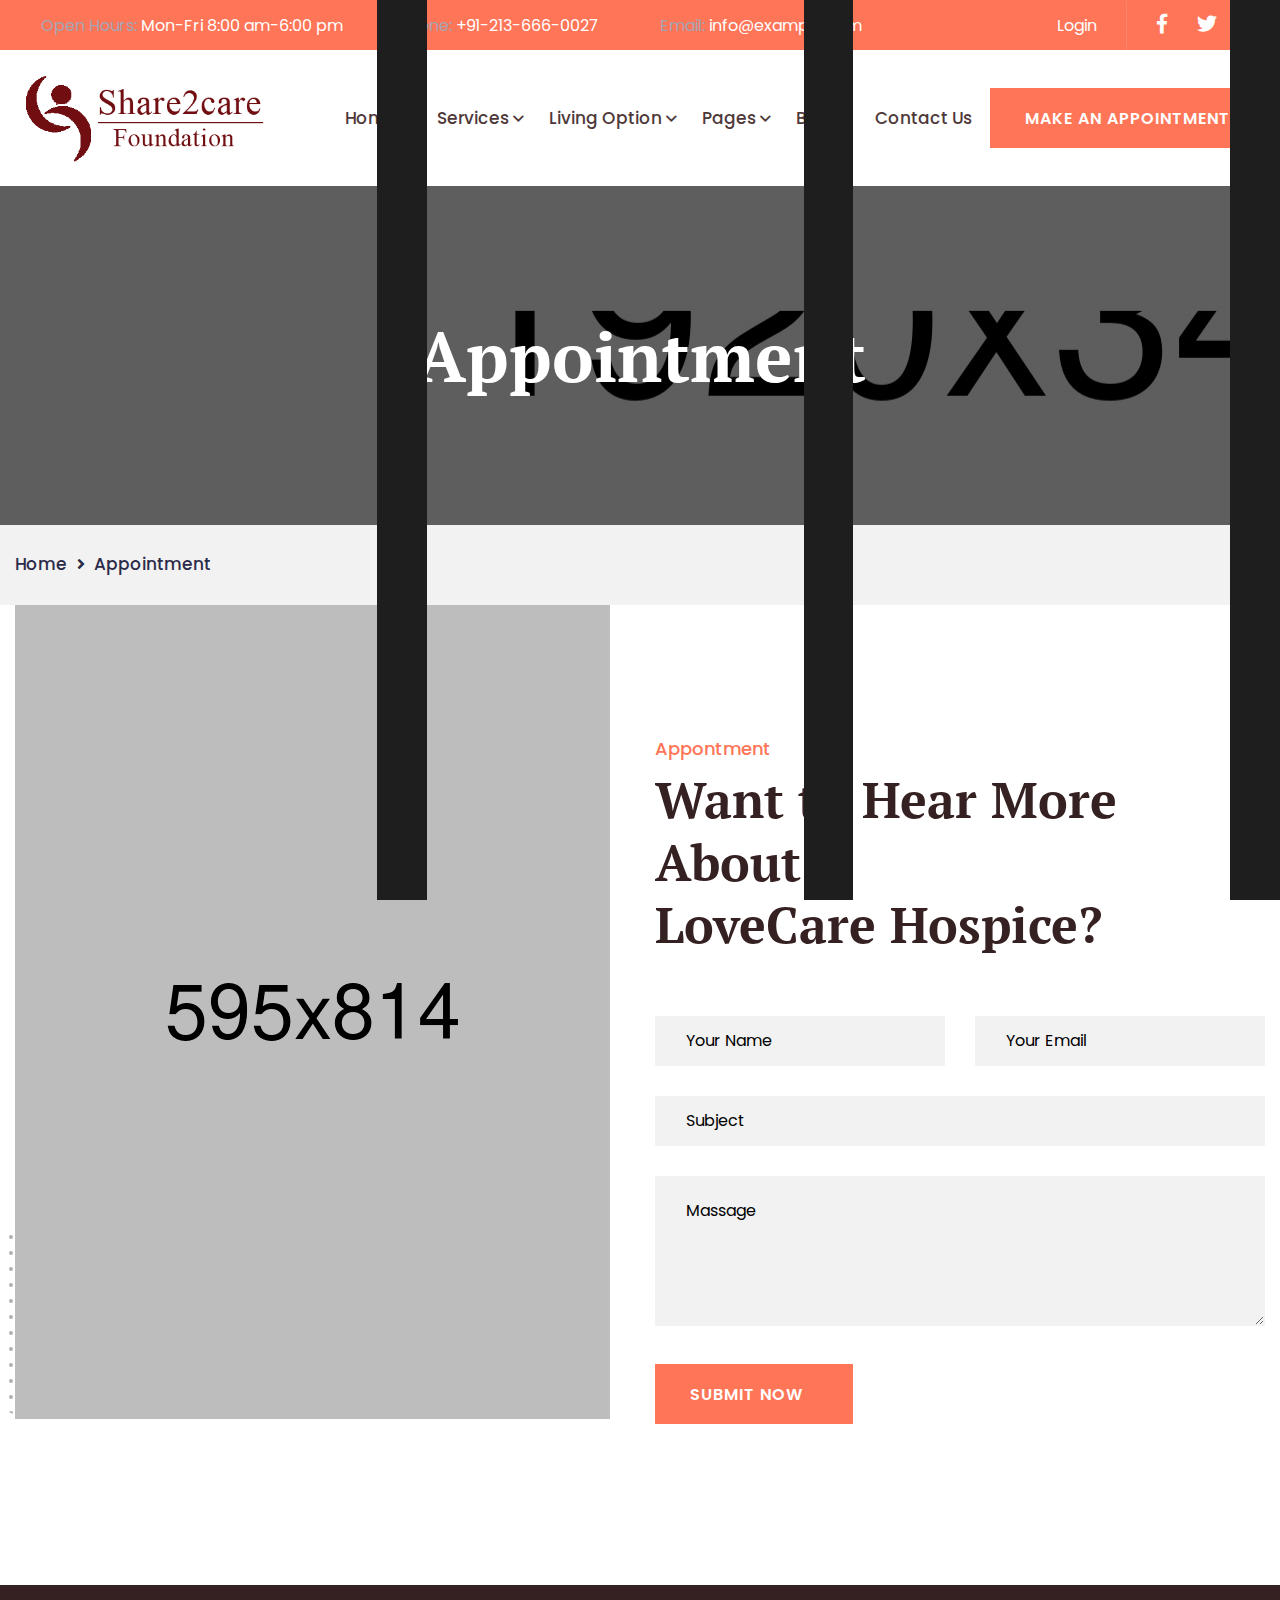
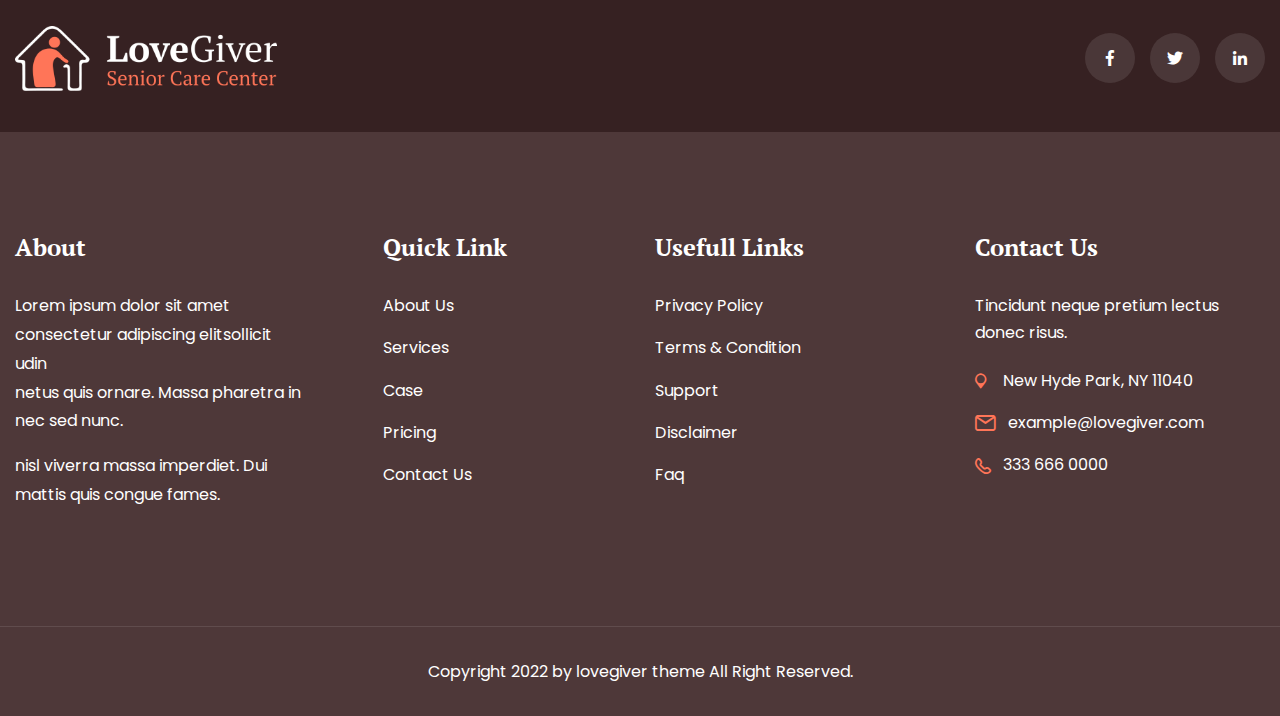
<file: appointment.html>
<!DOCTYPE html>
<html lang="en">
<head>
<meta charset="utf-8">
<title>Lovegiver Senior Care HTML Template</title>
<!-- Stylesheets -->
<link href="assets/css/bootstrap.css" rel="stylesheet">
<link href="assets/css/style.css" rel="stylesheet">
<!-- Responsive File -->
<link href="assets/css/responsive.css" rel="stylesheet">
<!-- Color File -->
<link href="assets/css/color.css" rel="stylesheet">

<link rel="preconnect" href="https://fonts.googleapis.com">
<link rel="preconnect" href="https://fonts.gstatic.com" crossorigin>
<link href="https://fonts.googleapis.com/css2?family=PT+Serif:wght@400;700&family=Poppins:wght@400;500;600&display=swap" rel="stylesheet">

<link rel="shortcut icon" href="assets/images/favicon.png" type="image/x-icon">
<link rel="icon" href="assets/images/favicon.png" type="image/x-icon">

<!-- Responsive -->
<meta http-equiv="X-UA-Compatible" content="IE=edge">
<meta name="viewport" content="width=device-width, initial-scale=1.0, maximum-scale=1.0, user-scalable=0">
<!--[if lt IE 9]><script src="https://cdnjs.cloudflare.com/ajax/libs/html5shiv/3.7.3/html5shiv.js"></script><![endif]-->
<!--[if lt IE 9]><script src="js/respond.js"></script><![endif]-->
</head>

<body>

<div class="page-wrapper">

    <div class="loader-wrap">
        <div class="preloader"><div class="preloader-close">Preloader Close</div></div>
        <div class="layer layer-one"><span class="overlay"></span></div>
        <div class="layer layer-two"><span class="overlay"></span></div>        
        <div class="layer layer-three"><span class="overlay"></span></div>        
    </div>

    <header class="main-header header-style-one">

        <div class="header-top-1">
            <div class="auto-container">
                <div class="header-top-1-row d-flex align-items-center justify-content-between">
                    <div class="header-top-1-left-column">
                        <ul class="header-top-1-contact-info d-flex align-items-center">
                            <li><i class="icon-1"></i><span>Open Hours:</span> Mon-Fri 8:00 am-6:00 pm</li>
                            <li><i class="icon-2"></i><span>Phone:</span> <a href="tel:+91-213-666-0027">+91-213-666-0027</a></li>
                            <li><i class="icon-3"></i><span>Email:</span> <a href="mailto:info@example.com">info@example.com</a></li>
                        </ul>
                    </div>
                    <div class="header-top-1-right-column d-flex align-items-center">
                        <div class="header-top-1-login"><a href="javascript:void(0);">Login</a></div>
                        <ul class="header-top-1-social-icon d-flex align-items-center">
                            <li><a href="javascript:void(0);"><i class="fab fa-facebook-f"></i></a></li>
                            <li><a href="javascript:void(0);"><i class="fab fa-twitter"></i></a></li>
                            <li><a href="javascript:void(0);"><i class="fab fa-linkedin-in"></i></a></li>
                        </ul>
                    </div>
                </div>
            </div>
        </div>

        <div class="header-upper">
            <div class="auto-container">
                <div class="inner-container d-flex align-items-center justify-content-between">
                    <div class="logo-box">
                        <div class="logo"><a href="index.html"><img src="assets/images/logo.png" alt=""></a></div>
                    </div>
                    <div class="middle-column">
                        <div class="nav-outer">
                            <div class="mobile-nav-toggler"><img src="assets/images/icons/icon-bar.png" alt=""></div>
                            <nav class="main-menu navbar-expand-md navbar-light">
                                <div class="collapse navbar-collapse show clearfix" id="navbarSupportedContent">
                                    <ul class="navigation">
                                        <li class="dropdown"><a href="index.html">Home</a>
                                            <ul>
                                                <li><a href="index.html">Home Page 1</a></li>
                                                <li><a href="index-2.html">Home Page 2</a></li>
                                                <li><a href="index-3.html">Home Page 3</a></li>
                                                <li><a href="index-4.html">Home Page 4</a></li>
                                            </ul>
                                        </li>                                        
                                        <li class="dropdown"><a href="services-1.html">Services</a>
                                            <ul>
                                                <li><a href="services-1.html">Services 1</a></li>
                                                <li><a href="services-2.html">Services 2</a></li>
                                                <li><a href="service-details.html">Service Details</a></li>
                                            </ul>
                                        </li>
                                        <li class="dropdown"><a href="living-option.html">Living Option</a>
                                            <ul>
                                                <li><a href="living-option.html">Living Option</a></li>
                                                <li><a href="living-option-details.html">Living Option Details</a></li>
                                            </ul>
                                        </li>
                                        <li class="dropdown"><a href="blog-grid.html">Pages</a>
                                            <ul>
                                                <li><a href="about.html">About</a></li>
                                                <li class="dropdown"><a href="event-grid.html">Event</a>
                                                    <ul>
                                                        <li><a href="event-grid.html">Event Grid</a></li>
                                                        <li><a href="event-list.html">Event List</a></li>
                                                        <li><a href="event-details.html">Event Details</a></li>
                                                    </ul>
                                                </li>
                                                <li class="dropdown"><a href="portfolio-grid.html">Portfolio</a>
                                                    <ul>
                                                        <li><a href="portfolio-grid.html">Portfolio Grid</a></li>
                                                        <li><a href="portfolio-masonry.html">Portfolio Masonry</a></li>
                                                    </ul>
                                                </li>
                                                <li class="dropdown"><a href="donation.html">Donation</a>
                                                    <ul>
                                                        <li><a href="donation.html">Donation</a></li>
                                                        <li><a href="donation-details.html">Donation Details</a></li>
                                                    </ul>
                                                </li>
                                                <li class="dropdown"><a href="volunteer.html">Volunteer</a>
                                                    <ul>
                                                        <li><a href="volunteer.html">Volunteer</a></li>
                                                        <li><a href="volunteer-details.html">Volunteer Details</a></li>
                                                    </ul>
                                                </li>
                                                <li><a href="testimonials.html">Testimonials</a></li>                                                
                                                <li><a href="faq.html">Faq</a></li>
                                                <li><a href="career.html">Career</a></li>
                                                <li><a href="error.html">404 Error Page</a></li>
                                            </ul>
                                        </li>
                                        <li class="dropdown"><a href="#">Blog</a>
                                            <ul>
                                                <li><a href="blog-grid.html">Blog Grid</a></li>
                                                <li><a href="blog-standard.html">Blog Standard</a></li>
                                                <li><a href="blog-details.html">Blog Details</a></li>
                                            </ul>
                                        </li>
                                        <li><a href="contact.html">Contact Us</a></li>
                                    </ul>
                                </div>
                            </nav>
                        </div>
                    </div>
                    <div class="right-column">                        
                        <div class="header-link-btn"><a href="appointment.html" class="btn-1">Make An Appointment <span></span></a></div>
                    </div>                        
                </div>
            </div>
        </div>
        <div class="sticky-header">
            <div class="header-upper">
                <div class="auto-container">
                    <div class="inner-container d-flex align-items-center justify-content-between">
                        <!--Logo-->
                        <div class="logo-box">
                            <div class="logo"><a href="index.html"><img src="assets/images/logo.png" alt=""></a></div>
                        </div>
                        <div class="middle-column">
                            <!--Nav Box-->
                            <div class="nav-outer">
                                <!--Mobile Navigation Toggler-->
                                <div class="mobile-nav-toggler"><img src="assets/images/icons/icon-bar-2.png" alt=""></div>
    
                                <!-- Main Menu -->
                                <nav class="main-menu navbar-expand-md navbar-light">
                                </nav>
                            </div>
                        </div>
                        <div class="right-column">                            
                            <div class="header-link-btn"><a href="appointment.html" class="btn-1">Make An Appointment <span></span></a></div>
                        </div>
                    </div>
                </div>
            </div>
        </div>

        <div class="mobile-menu">
            <div class="menu-backdrop"></div>
            <div class="close-btn"><span class="fal fa-times"></span></div>
            
            <nav class="menu-box">
                <div class="nav-logo"><a href="index.html"><img src="assets/images/logo-light.png" alt="" title=""></a></div>
                <div class="menu-outer"><!--Here Menu Will Come Automatically Via Javascript / Same Menu as in Header--></div>
				<!--Social Links-->
				<div class="social-links">
					<ul class="clearfix">
						<li><a href="#"><span class="fab fa-twitter"></span></a></li>
						<li><a href="#"><span class="fab fa-facebook-square"></span></a></li>
						<li><a href="#"><span class="fab fa-pinterest-p"></span></a></li>
						<li><a href="#"><span class="fab fa-instagram"></span></a></li>
						<li><a href="#"><span class="fab fa-youtube"></span></a></li>
					</ul>
                </div>
            </nav>
        </div>

        <div class="nav-overlay">
            <div class="cursor"></div>
            <div class="cursor-follower"></div>
        </div>
    </header>

    <div id="search-popup" class="search-popup">
        <div class="close-search theme-btn"><span class="flaticon-remove"></span></div>
        <div class="popup-inner">
            <div class="overlay-layer"></div>
            <div class="search-form">
                <form method="post" action="index.html">
                    <div class="form-group">
                        <fieldset>
                            <input type="search" class="form-control" name="search-input" value="" placeholder="Search Here" required >
                            <input type="submit" value="Search Now!" class="theme-btn">
                        </fieldset>
                    </div>
                </form>
                <br>
                <h3>Recent Search Keywords</h3>
                <ul class="recent-searches">
                    <li><a href="#">Finance</a></li>
                    <li><a href="#">Idea</a></li>
                    <li><a href="#">Service</a></li>
                    <li><a href="#">Growth</a></li>
                    <li><a href="#">Plan</a></li>
                </ul>
            </div>
        </div>
    </div>

    <div class="page-title" style="background-image: url(assets/images/background/page-title.jpg);">
        <div class="auto-container">
            <h1>Appointment</h1>
        </div>
    </div>
    <div class="bredcrumb-wrap">
        <div class="auto-container">
            <ul class="bredcrumb-list">
                <li><a href="index.html">Home</a></li>
                <li>Appointment</li>
            </ul>
        </div>
    </div>


    <section class="contact-1-section pt-lg-0">
        <div class="auto-container">
            <div class="row align-items-center">                
                <div class="col-lg-6 order-lg-2">
                    <div class="section_heading mb_60">
                        <span class="section_heading_title_small">Appontment</span>
                        <h2 class="section_heading_title_big">Want to Hear More About <br> LoveCare Hospice?</h2>
                    </div>
                    <div class="contact-form">
                        <form method="post" action="sendemail.php" id="contact-form">
                            <div class="row clearfix">
                                <div class="form-group col-md-6">
                                    <input type="text" name="form_name" value="" placeholder="Your Name" required>
                                </div>
                                
                                <div class="form-group col-md-6">
                                    <input type="text" name="email" value="" placeholder="Your Email" required>
                                </div>
                                
                                <div class="form-group col-md-12">
                                    <input type="text" name="form_subject" value="" placeholder="Subject" required>
                                </div>
                                
                                <div class="form-group col-md-12">
                                    <textarea name="form_message" placeholder="Massage"></textarea>
                                </div>
                                
                                <div class="form-group col-md-12">
                                    <input id="form_botcheck" name="form_botcheck" class="form-control" type="hidden" value="">
                                    <button class="btn-1 btn-small" type="submit" data-loading-text="Please wait...">Submit now <i class="flaticon-right-arrow-1"></i><span></span></button>
                                </div>
                            </div>
                        </form>
                    </div>
                </div>
                <div class="col-lg-6">
                    <div class="contact-1-image-wrap">
                        <div class="contact-1-shape-1"><img src="assets/images/shape/pattern-1.png" alt=""></div>
                        <div class="contact-1-shape-2"><img src="assets/images/shape/pattern-1.png" alt=""></div>
                        <div class="contact-1-image wow fadeInLeft" data-wow-delay=".2s" data-wow-duration=".8s"><img src="assets/images/resource/side-image.png" alt=""></div>
                    </div>
                </div>
            </div>
        </div>
    </section>

    <footer class="footer-1">
        <div class="footer-1-top">
            <div class="auto-container">
                <div class="footer-1-top-content d-flex align-items-center justify-content-between">
                    <div class="logo"><a href="index.html"><img src="assets/images/logo-light.png" alt=""></a></div>
                    <ul class="footer-1-social-icon d-flex align-items-center">
                        <li><a href="javascript:void(0);"><i class="fab fa-facebook-f"></i></a></li>
                        <li><a href="javascript:void(0);"><i class="fab fa-twitter"></i></a></li>
                        <li><a href="javascript:void(0);"><i class="fab fa-linkedin-in"></i></a></li>
                    </ul>
                </div>
            </div>
        </div>
        <div class="footer-1-middle">
            <div class="auto-container">
                <div class="row">
                    <div class="col-lg-3 col-md-6">
                        <div class="about-widget-1">
                            <div class="footer-widget-title"><h4>About</h4></div>
                            <div class="about-widget-1-text">
                                <p>Lorem ipsum dolor sit amet <br>
                                    consectetur adipiscing elitsollicit udin <br> netus quis ornare. Massa pharetra in <br> nec sed nunc.</p>
                                <p>nisl viverra massa imperdiet. Dui <br> mattis quis congue fames.</p>
                            </div>
                        </div>
                    </div>
                    <div class="col-lg-3 col-md-6">
                        <div class="link-widget-1 px-lg-5">
                            <div class="footer-widget-title"><h4>Quick Link</h4></div>
                            <ul class="link-widget-1-list">
                                <li><a href="#">About Us</a></li>
                                <li><a href="#">Services</a></li>
                                <li><a href="#">Case</a></li>
                                <li><a href="#">Pricing</a></li>
                                <li><a href="#">Contact Us</a></li>
                            </ul>
                        </div>
                    </div>
                    <div class="col-lg-3 col-md-6">
                        <div class="link-widget-1">
                            <div class="footer-widget-title"><h4>Usefull Links</h4></div>
                            <ul class="link-widget-1-list">
                                <li><a href="#">Privacy Policy</a></li>
                                <li><a href="#">Terms & Condition</a></li>
                                <li><a href="#">Support</a></li>
                                <li><a href="#">Disclaimer</a></li>
                                <li><a href="#">Faq</a></li>
                            </ul>
                        </div>
                    </div>
                    <div class="col-lg-3 col-md-6">
                        <div class="contact-widget-1">
                            <div class="footer-widget-title"><h4>Contact Us</h4></div>
                            <div class="contact-widget-text">Tincidunt neque pretium lectus
                                donec risus.</div>
                            <ul class="contact-widget-1-list">
                                <li><i class="icon-14"></i> New Hyde Park, NY 11040</li>
                                <li><i class="icon-3"></i><a href="mailto:example@lovegiver.com">example@lovegiver.com</a></li>
                                <li><i class="icon-2"></i><a href="tel:3336660000">333 666 0000</a></li>
                            </ul>
                        </div>
                    </div>
                </div>
            </div>
        </div>
        <div class="footer-bottom">
            <div class="auto-container">    
                <div class="footer-bottom-row">
                    <div class="footer-bottom-text">Copyright 2022 by lovegiver theme All Right Reserved.</div>
                </div>
            </div>
        </div>
    </footer>
	
</div>

<!--Scroll to top-->
<div class="scroll-to-top">
    <div>
        <div class="scroll-top-inner">
            <div class="scroll-bar">
                <div class="bar-inner"></div>
            </div>
            <div class="scroll-bar-text">Go To Top</div>
        </div>
    </div>
</div>
<!-- Scroll to top end -->

<script src="assets/js/jquery.min.js"></script>
<script src="assets/js/bootstrap.min.js"></script>
<script src="assets/js/jquery.nice-select.min.js"></script>
<script src="assets/js/jquery.fancybox.js"></script>
<script src="assets/js/isotope.js"></script>
<script src="assets/js/appear.js"></script>
<script src="assets/js/wow.js"></script>
<script src="assets/js/TweenMax.min.js"></script>
<script src="assets/js/swiper.min.js"></script>
<script src="assets/js/jquery.ajaxchimp.min.js"></script>
<script src="assets/js/parallax-scroll.js"></script>

<script src="assets/js/script.js"></script>


</body>
</html>
</file>
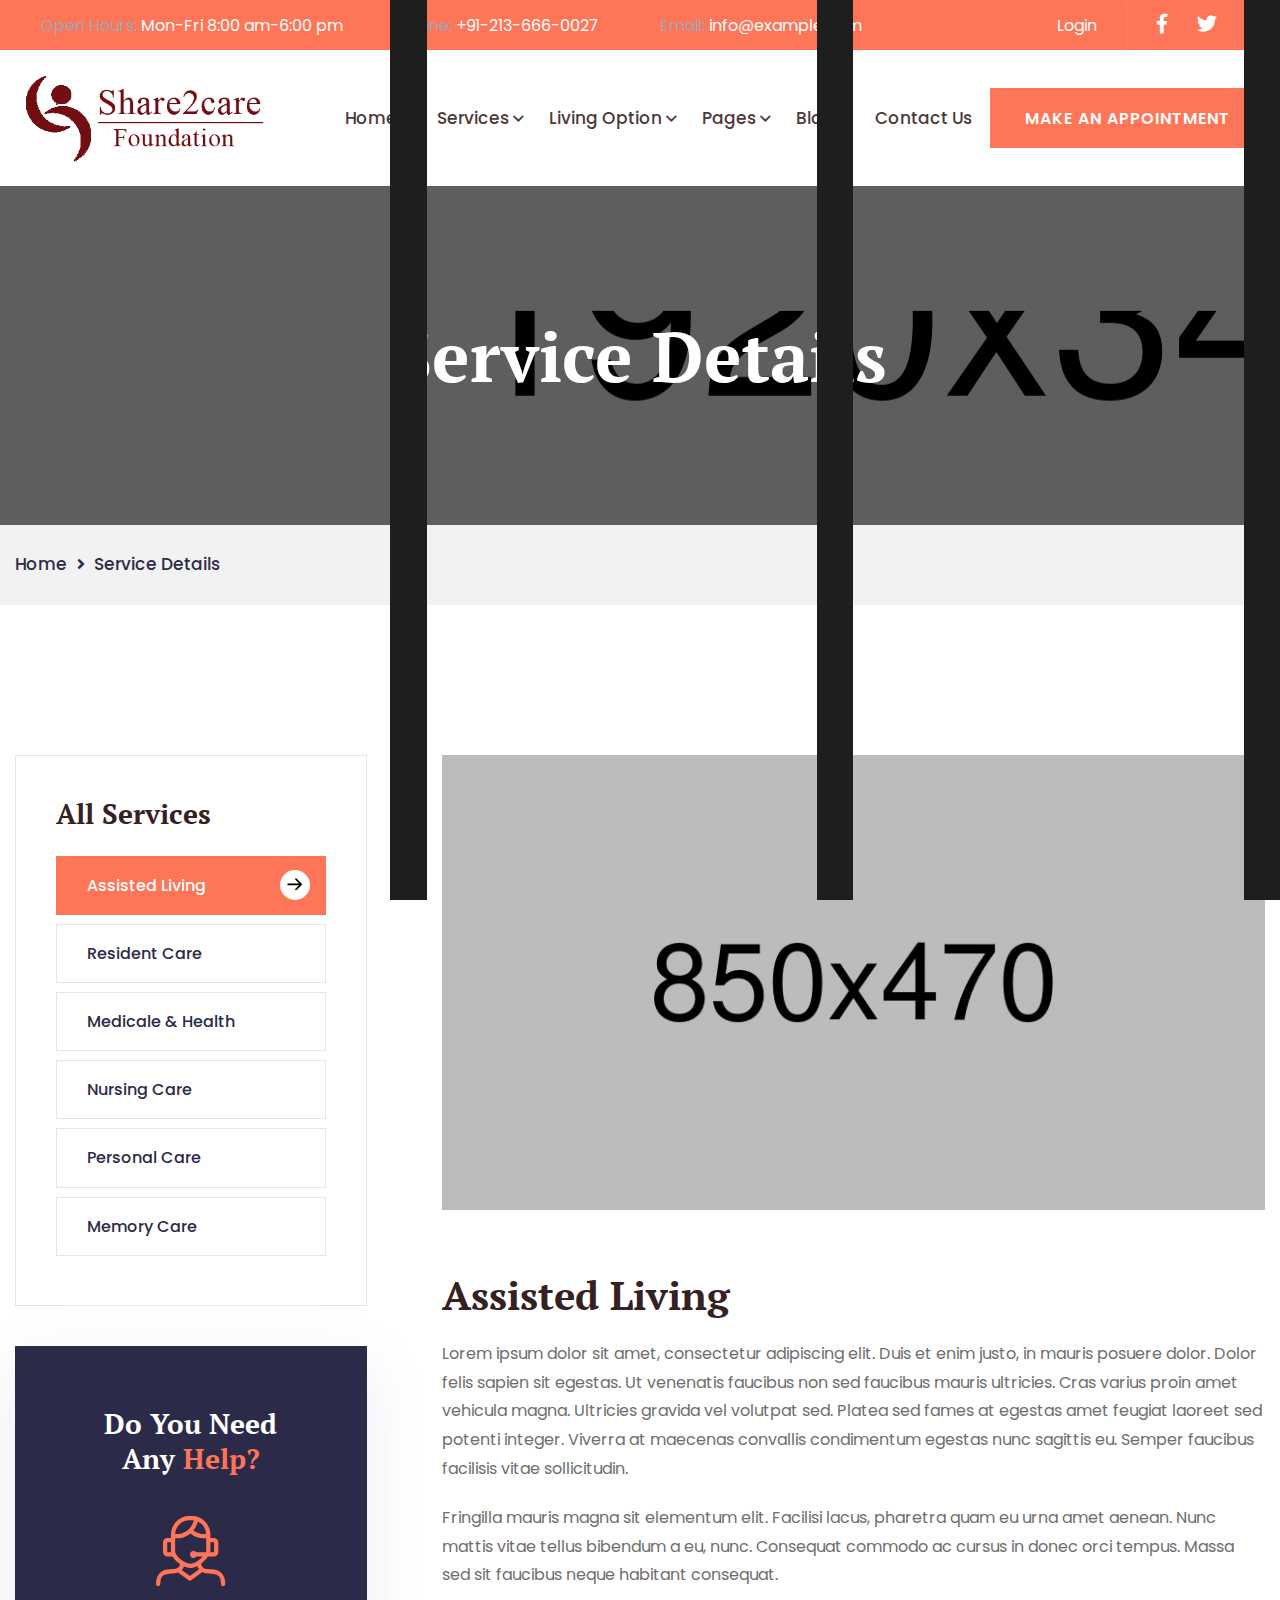
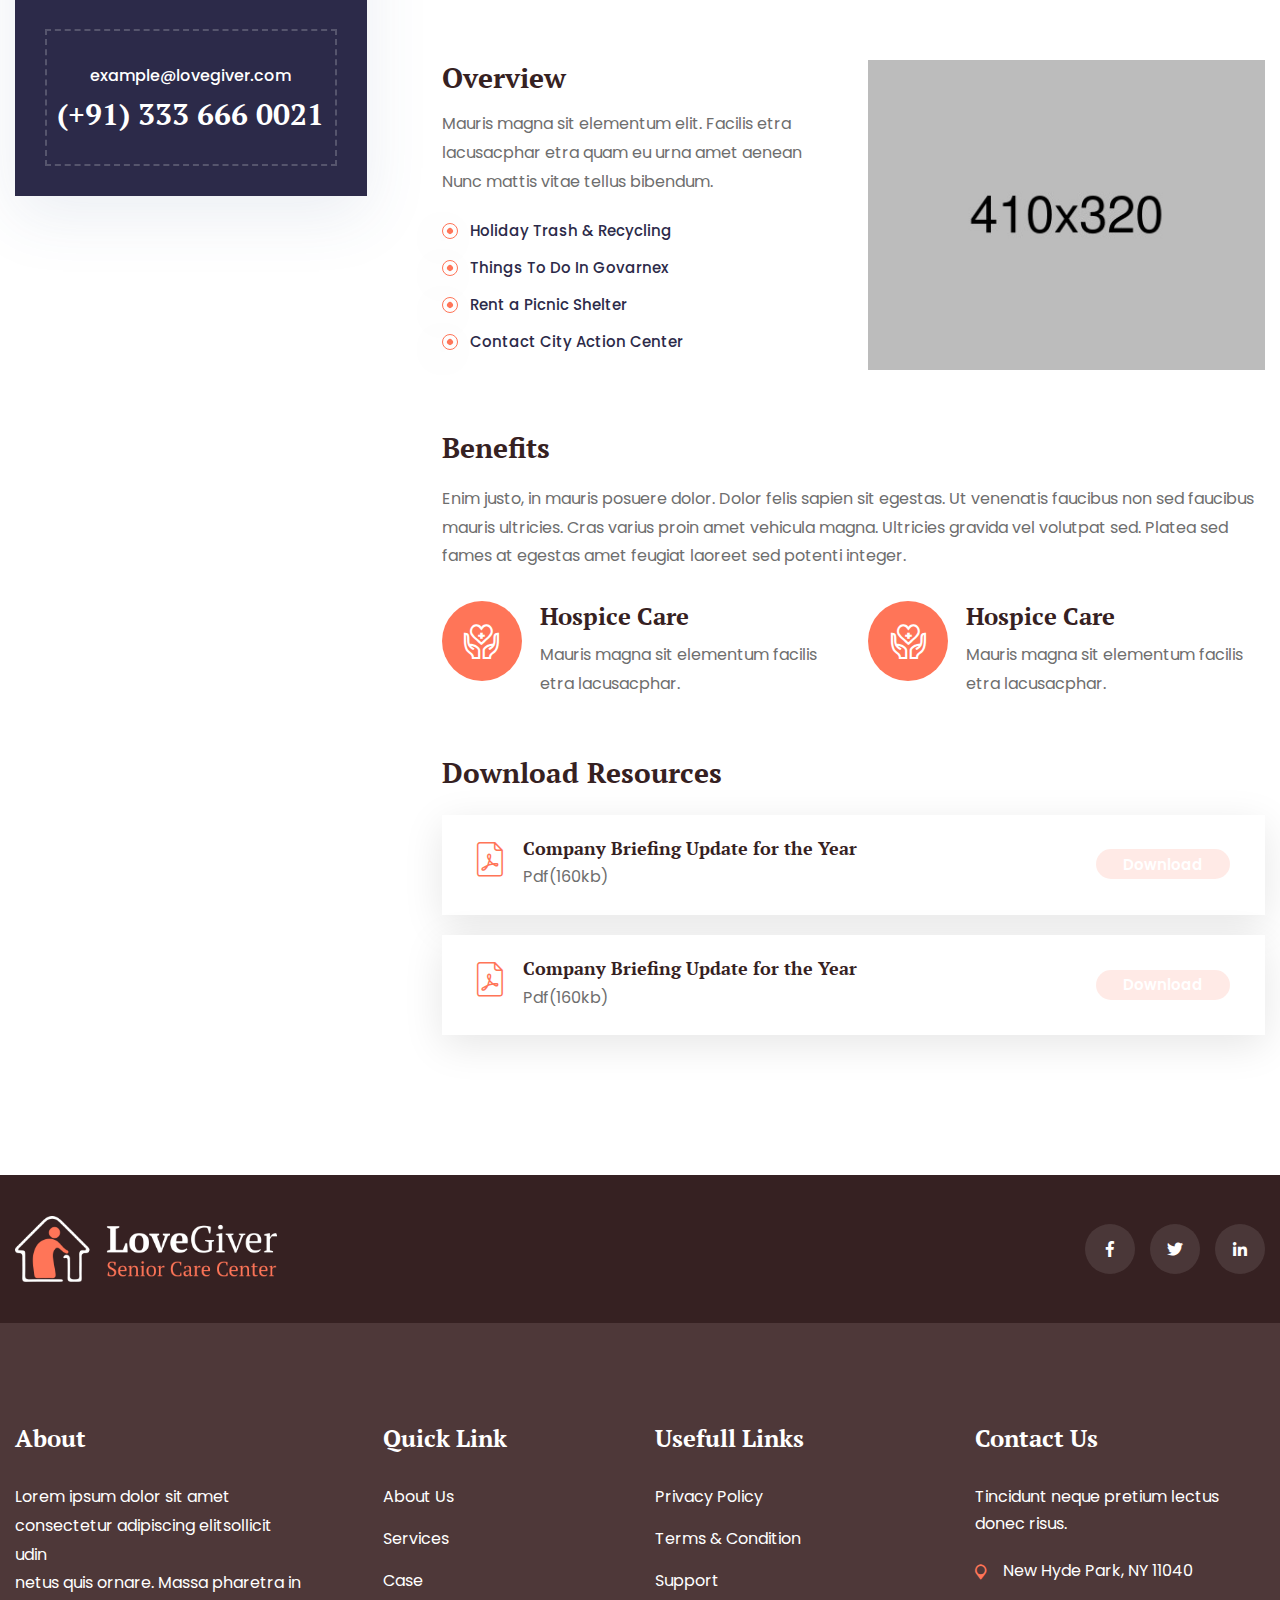
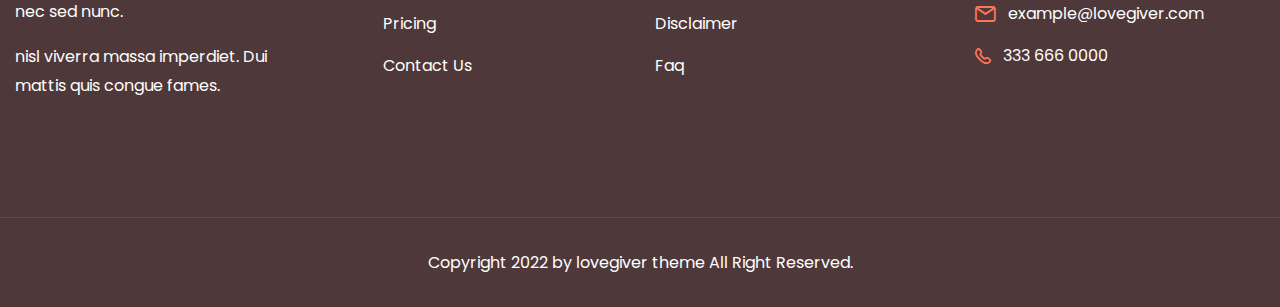
<file: assisted-living.html>
<!DOCTYPE html>
<html lang="en">
<head>
<meta charset="utf-8">
<title>Lovegiver Senior Care HTML Template</title>
<!-- Stylesheets -->
<link href="assets/css/bootstrap.css" rel="stylesheet">
<link href="assets/css/style.css" rel="stylesheet">
<!-- Responsive File -->
<link href="assets/css/responsive.css" rel="stylesheet">
<!-- Color File -->
<link href="assets/css/color.css" rel="stylesheet">

<link rel="preconnect" href="https://fonts.googleapis.com">
<link rel="preconnect" href="https://fonts.gstatic.com" crossorigin>
<link href="https://fonts.googleapis.com/css2?family=PT+Serif:wght@400;700&family=Poppins:wght@400;500;600&display=swap" rel="stylesheet">

<link rel="shortcut icon" href="assets/images/favicon.png" type="image/x-icon">
<link rel="icon" href="assets/images/favicon.png" type="image/x-icon">

<!-- Responsive -->
<meta http-equiv="X-UA-Compatible" content="IE=edge">
<meta name="viewport" content="width=device-width, initial-scale=1.0, maximum-scale=1.0, user-scalable=0">
<!--[if lt IE 9]><script src="https://cdnjs.cloudflare.com/ajax/libs/html5shiv/3.7.3/html5shiv.js"></script><![endif]-->
<!--[if lt IE 9]><script src="js/respond.js"></script><![endif]-->
</head>

<body>

<div class="page-wrapper">

    <div class="loader-wrap">
        <div class="preloader"><div class="preloader-close">Preloader Close</div></div>
        <div class="layer layer-one"><span class="overlay"></span></div>
        <div class="layer layer-two"><span class="overlay"></span></div>        
        <div class="layer layer-three"><span class="overlay"></span></div>        
    </div>

    <header class="main-header header-style-one">

        <div class="header-top-1">
            <div class="auto-container">
                <div class="header-top-1-row d-flex align-items-center justify-content-between">
                    <div class="header-top-1-left-column">
                        <ul class="header-top-1-contact-info d-flex align-items-center">
                            <li><i class="icon-1"></i><span>Open Hours:</span> Mon-Fri 8:00 am-6:00 pm</li>
                            <li><i class="icon-2"></i><span>Phone:</span> <a href="tel:+91-213-666-0027">+91-213-666-0027</a></li>
                            <li><i class="icon-3"></i><span>Email:</span> <a href="mailto:info@example.com">info@example.com</a></li>
                        </ul>
                    </div>
                    <div class="header-top-1-right-column d-flex align-items-center">
                        <div class="header-top-1-login"><a href="javascript:void(0);">Login</a></div>
                        <ul class="header-top-1-social-icon d-flex align-items-center">
                            <li><a href="javascript:void(0);"><i class="fab fa-facebook-f"></i></a></li>
                            <li><a href="javascript:void(0);"><i class="fab fa-twitter"></i></a></li>
                            <li><a href="javascript:void(0);"><i class="fab fa-linkedin-in"></i></a></li>
                        </ul>
                    </div>
                </div>
            </div>
        </div>

        <div class="header-upper">
            <div class="auto-container">
                <div class="inner-container d-flex align-items-center justify-content-between">
                    <div class="logo-box">
                        <div class="logo"><a href="index.html"><img src="assets/images/logo.png" alt=""></a></div>
                    </div>
                    <div class="middle-column">
                        <div class="nav-outer">
                            <div class="mobile-nav-toggler"><img src="assets/images/icons/icon-bar.png" alt=""></div>
                            <nav class="main-menu navbar-expand-md navbar-light">
                                <div class="collapse navbar-collapse show clearfix" id="navbarSupportedContent">
                                    <ul class="navigation">
                                        <li class="dropdown"><a href="index.html">Home</a>
                                            <ul>
                                                <li><a href="index.html">Home Page 1</a></li>
                                                <li><a href="index-2.html">Home Page 2</a></li>
                                                <li><a href="index-3.html">Home Page 3</a></li>
                                                <li><a href="index-4.html">Home Page 4</a></li>
                                            </ul>
                                        </li>                                        
                                        <li class="dropdown"><a href="services-1.html">Services</a>
                                            <ul>
                                                <li><a href="services-1.html">Services 1</a></li>
                                                <li><a href="services-2.html">Services 2</a></li>
                                                <li><a href="service-details.html">Service Details</a></li>
                                            </ul>
                                        </li>
                                        <li class="dropdown"><a href="living-option.html">Living Option</a>
                                            <ul>
                                                <li><a href="living-option.html">Living Option</a></li>
                                                <li><a href="living-option-details.html">Living Option Details</a></li>
                                            </ul>
                                        </li>
                                        <li class="dropdown"><a href="blog-grid.html">Pages</a>
                                            <ul>
                                                <li><a href="about.html">About</a></li>
                                                <li class="dropdown"><a href="event-grid.html">Event</a>
                                                    <ul>
                                                        <li><a href="event-grid.html">Event Grid</a></li>
                                                        <li><a href="event-list.html">Event List</a></li>
                                                        <li><a href="event-details.html">Event Details</a></li>
                                                    </ul>
                                                </li>
                                                <li class="dropdown"><a href="portfolio-grid.html">Portfolio</a>
                                                    <ul>
                                                        <li><a href="portfolio-grid.html">Portfolio Grid</a></li>
                                                        <li><a href="portfolio-masonry.html">Portfolio Masonry</a></li>
                                                    </ul>
                                                </li>
                                                <li class="dropdown"><a href="donation.html">Donation</a>
                                                    <ul>
                                                        <li><a href="donation.html">Donation</a></li>
                                                        <li><a href="donation-details.html">Donation Details</a></li>
                                                    </ul>
                                                </li>
                                                <li class="dropdown"><a href="volunteer.html">Volunteer</a>
                                                    <ul>
                                                        <li><a href="volunteer.html">Volunteer</a></li>
                                                        <li><a href="volunteer-details.html">Volunteer Details</a></li>
                                                    </ul>
                                                </li>
                                                <li><a href="testimonials.html">Testimonials</a></li>                                                
                                                <li><a href="faq.html">Faq</a></li>
                                                <li><a href="career.html">Career</a></li>
                                                <li><a href="error.html">404 Error Page</a></li>
                                            </ul>
                                        </li>
                                        <li class="dropdown"><a href="#">Blog</a>
                                            <ul>
                                                <li><a href="blog-grid.html">Blog Grid</a></li>
                                                <li><a href="blog-standard.html">Blog Standard</a></li>
                                                <li><a href="blog-details.html">Blog Details</a></li>
                                            </ul>
                                        </li>
                                        <li><a href="contact.html">Contact Us</a></li>
                                    </ul>
                                </div>
                            </nav>
                        </div>
                    </div>
                    <div class="right-column">                        
                        <div class="header-link-btn"><a href="appointment.html" class="btn-1">Make An Appointment <span></span></a></div>
                    </div>                        
                </div>
            </div>
        </div>
        <div class="sticky-header">
            <div class="header-upper">
                <div class="auto-container">
                    <div class="inner-container d-flex align-items-center justify-content-between">
                        <!--Logo-->
                        <div class="logo-box">
                            <div class="logo"><a href="index.html"><img src="assets/images/logo.png" alt=""></a></div>
                        </div>
                        <div class="middle-column">
                            <!--Nav Box-->
                            <div class="nav-outer">
                                <!--Mobile Navigation Toggler-->
                                <div class="mobile-nav-toggler"><img src="assets/images/icons/icon-bar-2.png" alt=""></div>
    
                                <!-- Main Menu -->
                                <nav class="main-menu navbar-expand-md navbar-light">
                                </nav>
                            </div>
                        </div>
                        <div class="right-column">                            
                            <div class="header-link-btn"><a href="appointment.html" class="btn-1">Make An Appointment <span></span></a></div>
                        </div>
                    </div>
                </div>
            </div>
        </div>

        <div class="mobile-menu">
            <div class="menu-backdrop"></div>
            <div class="close-btn"><span class="fal fa-times"></span></div>
            
            <nav class="menu-box">
                <div class="nav-logo"><a href="index.html"><img src="assets/images/logo-light.png" alt="" title=""></a></div>
                <div class="menu-outer"><!--Here Menu Will Come Automatically Via Javascript / Same Menu as in Header--></div>
				<!--Social Links-->
				<div class="social-links">
					<ul class="clearfix">
						<li><a href="#"><span class="fab fa-twitter"></span></a></li>
						<li><a href="#"><span class="fab fa-facebook-square"></span></a></li>
						<li><a href="#"><span class="fab fa-pinterest-p"></span></a></li>
						<li><a href="#"><span class="fab fa-instagram"></span></a></li>
						<li><a href="#"><span class="fab fa-youtube"></span></a></li>
					</ul>
                </div>
            </nav>
        </div>

        <div class="nav-overlay">
            <div class="cursor"></div>
            <div class="cursor-follower"></div>
        </div>
    </header>

    <div id="search-popup" class="search-popup">
        <div class="close-search theme-btn"><span class="flaticon-remove"></span></div>
        <div class="popup-inner">
            <div class="overlay-layer"></div>
            <div class="search-form">
                <form method="post" action="index.html">
                    <div class="form-group">
                        <fieldset>
                            <input type="search" class="form-control" name="search-input" value="" placeholder="Search Here" required >
                            <input type="submit" value="Search Now!" class="theme-btn">
                        </fieldset>
                    </div>
                </form>
                <br>
                <h3>Recent Search Keywords</h3>
                <ul class="recent-searches">
                    <li><a href="#">Finance</a></li>
                    <li><a href="#">Idea</a></li>
                    <li><a href="#">Service</a></li>
                    <li><a href="#">Growth</a></li>
                    <li><a href="#">Plan</a></li>
                </ul>
            </div>
        </div>
    </div>

    <div class="page-title" style="background-image: url(assets/images/background/page-title.jpg);">
        <div class="auto-container">
            <h1>Service Details</h1>
        </div>
    </div>
    <div class="bredcrumb-wrap">
        <div class="auto-container">
            <ul class="bredcrumb-list">
                <li><a href="index.html">Home</a></li>
                <li>Service Details</li>
            </ul>
        </div>
    </div>

    <section class="section-padding">
        <div class="auto-container">
            <div class="row">
                <div class="col-lg-4 pe-lg-60">
                    <div class="category-widget">
                        <h4 class="category-widget-title">All Services</h4>
                        <ul class="category-widget-list">
                            <li class="active"><a href="assisted-living.html">Assisted Living <i class="icon-40"></i></a></li>
                            <li><a href="resident-care.html">Resident Care <i class="icon-40"></i></a></li>
                            <li><a href="medical-health.html">Medicale &amp; Health <i class="icon-40"></i></a></li>
                            <li><a href="nursing-care.html">Nursing Care <i class="icon-40"></i></a></li>
                            <li><a href="personal-care.html">Personal Care <i class="icon-40"></i></a></li>
                            <li><a href="memory-care.html">Memory Care <i class="icon-40"></i></a></li>
                        </ul>
                    </div>
                    <div class="contact-widget">
                        <h4 class="contact-widget-title">Do You Need <br> Any <span>Help?</span></h4>
                        <div class="contact-widget-icon"><i class="icon-41"></i></div>
                        <div class="contact-widget-bottom-info">
                            <p class="contact-widget-mail"><a href="mailto:example@lovegiver.com">example@lovegiver.com</a></p>
                            <h3 class="contact-widget-phone"><a href="tel:(+91) 333 666 0021">(+91) 333 666 0021</a></h3>
                        </div>
                    </div>
                </div>
                <div class="col-lg-8">
                    <div class="service-details">
                        <div class="service-details-image mb_60"><img src="assets/images/resource/service-7.jpg" alt=""></div>
                        <h2 class="service-details-title mb_20">Assisted Living</h2>
                        <p class="service-details-desc mb_20">Lorem ipsum dolor sit amet, consectetur adipiscing elit. Duis et enim justo, in mauris posuere dolor. Dolor felis sapien sit egestas. Ut venenatis faucibus non sed faucibus mauris ultricies. Cras varius proin amet vehicula magna. Ultricies gravida vel volutpat sed. Platea sed fames at egestas amet feugiat laoreet sed potenti integer. Viverra at maecenas convallis condimentum egestas nunc sagittis eu. Semper faucibus facilisis vitae sollicitudin.</p>
                        <p class="service-details-desc mb_70">Fringilla mauris magna sit elementum elit. Facilisi lacus, pharetra quam eu urna amet aenean. Nunc mattis vitae tellus bibendum a eu, nunc. Consequat commodo ac cursus in donec orci tempus. Massa sed sit faucibus neque  habitant consequat.</p>
                        <div class="row mb_30">
                            <div class="col-md-6">
                                <h4 class="service-details-title2 mb_15">Overview</h4>
                                <p class="service-details-desc mb_20">Mauris magna sit elementum elit. Facilis etra lacusacphar etra quam eu urna amet aenean Nunc mattis vitae tellus bibendum.</p>
                                <ul class="service-details-lsit mb_30">
                                    <li>Holiday Trash &amp; Recycling</li>
                                    <li>Things To Do In Govarnex</li>
                                    <li>Rent a Picnic Shelter</li>
                                    <li>Contact City Action Center</li>
                                </ul>
                            </div>
                            <div class="col-md-6">
                                <div class="service-details-image mb_30">
                                    <img src="assets/images/resource/service-8.jpg" alt="">
                                </div>
                            </div>
                        </div>
                        <h4 class="service-details-title2 mb_20">Benefits</h4>
                        <p class="service-details-desc mb_30">Enim justo, in mauris posuere dolor. Dolor felis sapien sit egestas. Ut venenatis faucibus non sed faucibus mauris ultricies. Cras varius proin amet vehicula magna. Ultricies gravida vel volutpat sed. Platea sed fames at egestas amet feugiat laoreet sed potenti integer.</p>
                        <div class="row mb_40">
                            <div class="col-md-6">
                                <div class="service-details-icon-box hvr-zoom-2-wrap d-flex">
                                    <div class="service-details-icon-box-icon hvr-zoom-2 hvr-zoom-2-dark"><i class="icon-42"></i></div>
                                    <div class="service-details-icon-box-content">
                                        <h4 class="service-details-icon-box-title mb_10">Hospice Care</h4>
                                        <p class="service-details-icon-box-desc">Mauris magna sit elementum facilis <br>
                                            etra lacusacphar.</p>
                                    </div>
                                </div>
                            </div>
                            <div class="col-md-6">
                                <div class="service-details-icon-box hvr-zoom-2-wrap d-flex">
                                    <div class="service-details-icon-box-icon hvr-zoom-2 hvr-zoom-2-dark"><i class="icon-42"></i></div>
                                    <div class="service-details-icon-box-content">
                                        <h4 class="service-details-icon-box-title mb_10">Hospice Care</h4>
                                        <p class="service-details-icon-box-desc">Mauris magna sit elementum facilis <br> etra lacusacphar.</p>
                                    </div>
                                </div>
                            </div>
                        </div>
                        <h4 class="service-details-title2 mb_25">Download Resources</h4>
                        <div class="service-details-download-wrap mb_20 d-flex align-items-center justify-content-between">
                            <div class="d-flex">
                                <div class="service-details-download-wrap-icon"><i class="icon-44"></i></div>
                                <div class="service-details-download-wrap-content flex-grow-1">
                                    <h5 class="service-details-download-wrap-title">Company Briefing Update for the Year</h5>
                                    <p class="service-details-download-wrap-info">Pdf(160kb)</p>
                                </div>
                            </div>
                            <div class="link-btn"><a href="#" class="service-details-download-wrap-btn">Download</a></div>
                        </div>
                        <div class="service-details-download-wrap mb_20 d-flex align-items-center justify-content-between">
                            <div class="d-flex">
                                <div class="service-details-download-wrap-icon"><i class="icon-44"></i></div>
                                <div class="service-details-download-wrap-content flex-grow-1">
                                    <h5 class="service-details-download-wrap-title">Company Briefing Update for the Year</h5>
                                    <p class="service-details-download-wrap-info">Pdf(160kb)</p>
                                </div>
                            </div>
                            <div class="link-btn"><a href="#" class="service-details-download-wrap-btn">Download</a></div>
                        </div>
                    </div>
                </div>
            </div>
        </div>
    </section>

    <footer class="footer-1">
        <div class="footer-1-top">
            <div class="auto-container">
                <div class="footer-1-top-content d-flex align-items-center justify-content-between">
                    <div class="logo"><a href="index.html"><img src="assets/images/logo-light.png" alt=""></a></div>
                    <ul class="footer-1-social-icon d-flex align-items-center">
                        <li><a href="javascript:void(0);"><i class="fab fa-facebook-f"></i></a></li>
                        <li><a href="javascript:void(0);"><i class="fab fa-twitter"></i></a></li>
                        <li><a href="javascript:void(0);"><i class="fab fa-linkedin-in"></i></a></li>
                    </ul>
                </div>
            </div>
        </div>
        <div class="footer-1-middle">
            <div class="auto-container">
                <div class="row">
                    <div class="col-lg-3 col-md-6">
                        <div class="about-widget-1">
                            <div class="footer-widget-title"><h4>About</h4></div>
                            <div class="about-widget-1-text">
                                <p>Lorem ipsum dolor sit amet <br>
                                    consectetur adipiscing elitsollicit udin <br> netus quis ornare. Massa pharetra in <br> nec sed nunc.</p>
                                <p>nisl viverra massa imperdiet. Dui <br> mattis quis congue fames.</p>
                            </div>
                        </div>
                    </div>
                    <div class="col-lg-3 col-md-6">
                        <div class="link-widget-1 px-lg-5">
                            <div class="footer-widget-title"><h4>Quick Link</h4></div>
                            <ul class="link-widget-1-list">
                                <li><a href="#">About Us</a></li>
                                <li><a href="#">Services</a></li>
                                <li><a href="#">Case</a></li>
                                <li><a href="#">Pricing</a></li>
                                <li><a href="#">Contact Us</a></li>
                            </ul>
                        </div>
                    </div>
                    <div class="col-lg-3 col-md-6">
                        <div class="link-widget-1">
                            <div class="footer-widget-title"><h4>Usefull Links</h4></div>
                            <ul class="link-widget-1-list">
                                <li><a href="#">Privacy Policy</a></li>
                                <li><a href="#">Terms & Condition</a></li>
                                <li><a href="#">Support</a></li>
                                <li><a href="#">Disclaimer</a></li>
                                <li><a href="#">Faq</a></li>
                            </ul>
                        </div>
                    </div>
                    <div class="col-lg-3 col-md-6">
                        <div class="contact-widget-1">
                            <div class="footer-widget-title"><h4>Contact Us</h4></div>
                            <div class="contact-widget-text">Tincidunt neque pretium lectus
                                donec risus.</div>
                            <ul class="contact-widget-1-list">
                                <li><i class="icon-14"></i> New Hyde Park, NY 11040</li>
                                <li><i class="icon-3"></i><a href="mailto:example@lovegiver.com">example@lovegiver.com</a></li>
                                <li><i class="icon-2"></i><a href="tel:3336660000">333 666 0000</a></li>
                            </ul>
                        </div>
                    </div>
                </div>
            </div>
        </div>
        <div class="footer-bottom">
            <div class="auto-container">    
                <div class="footer-bottom-row">
                    <div class="footer-bottom-text">Copyright 2022 by lovegiver theme All Right Reserved.</div>
                </div>
            </div>
        </div>
    </footer>
	
</div>

<!--Scroll to top-->
<div class="scroll-to-top">
    <div>
        <div class="scroll-top-inner">
            <div class="scroll-bar">
                <div class="bar-inner"></div>
            </div>
            <div class="scroll-bar-text">Go To Top</div>
        </div>
    </div>
</div>
<!-- Scroll to top end -->

<script src="assets/js/jquery.min.js"></script>
<script src="assets/js/bootstrap.min.js"></script>
<script src="assets/js/jquery.nice-select.min.js"></script>
<script src="assets/js/jquery.fancybox.js"></script>
<script src="assets/js/isotope.js"></script>
<script src="assets/js/appear.js"></script>
<script src="assets/js/wow.js"></script>
<script src="assets/js/TweenMax.min.js"></script>
<script src="assets/js/swiper.min.js"></script>
<script src="assets/js/jquery.ajaxchimp.min.js"></script>
<script src="assets/js/parallax-scroll.js"></script>

<script src="assets/js/script.js"></script>


</body>
</html>
</file>
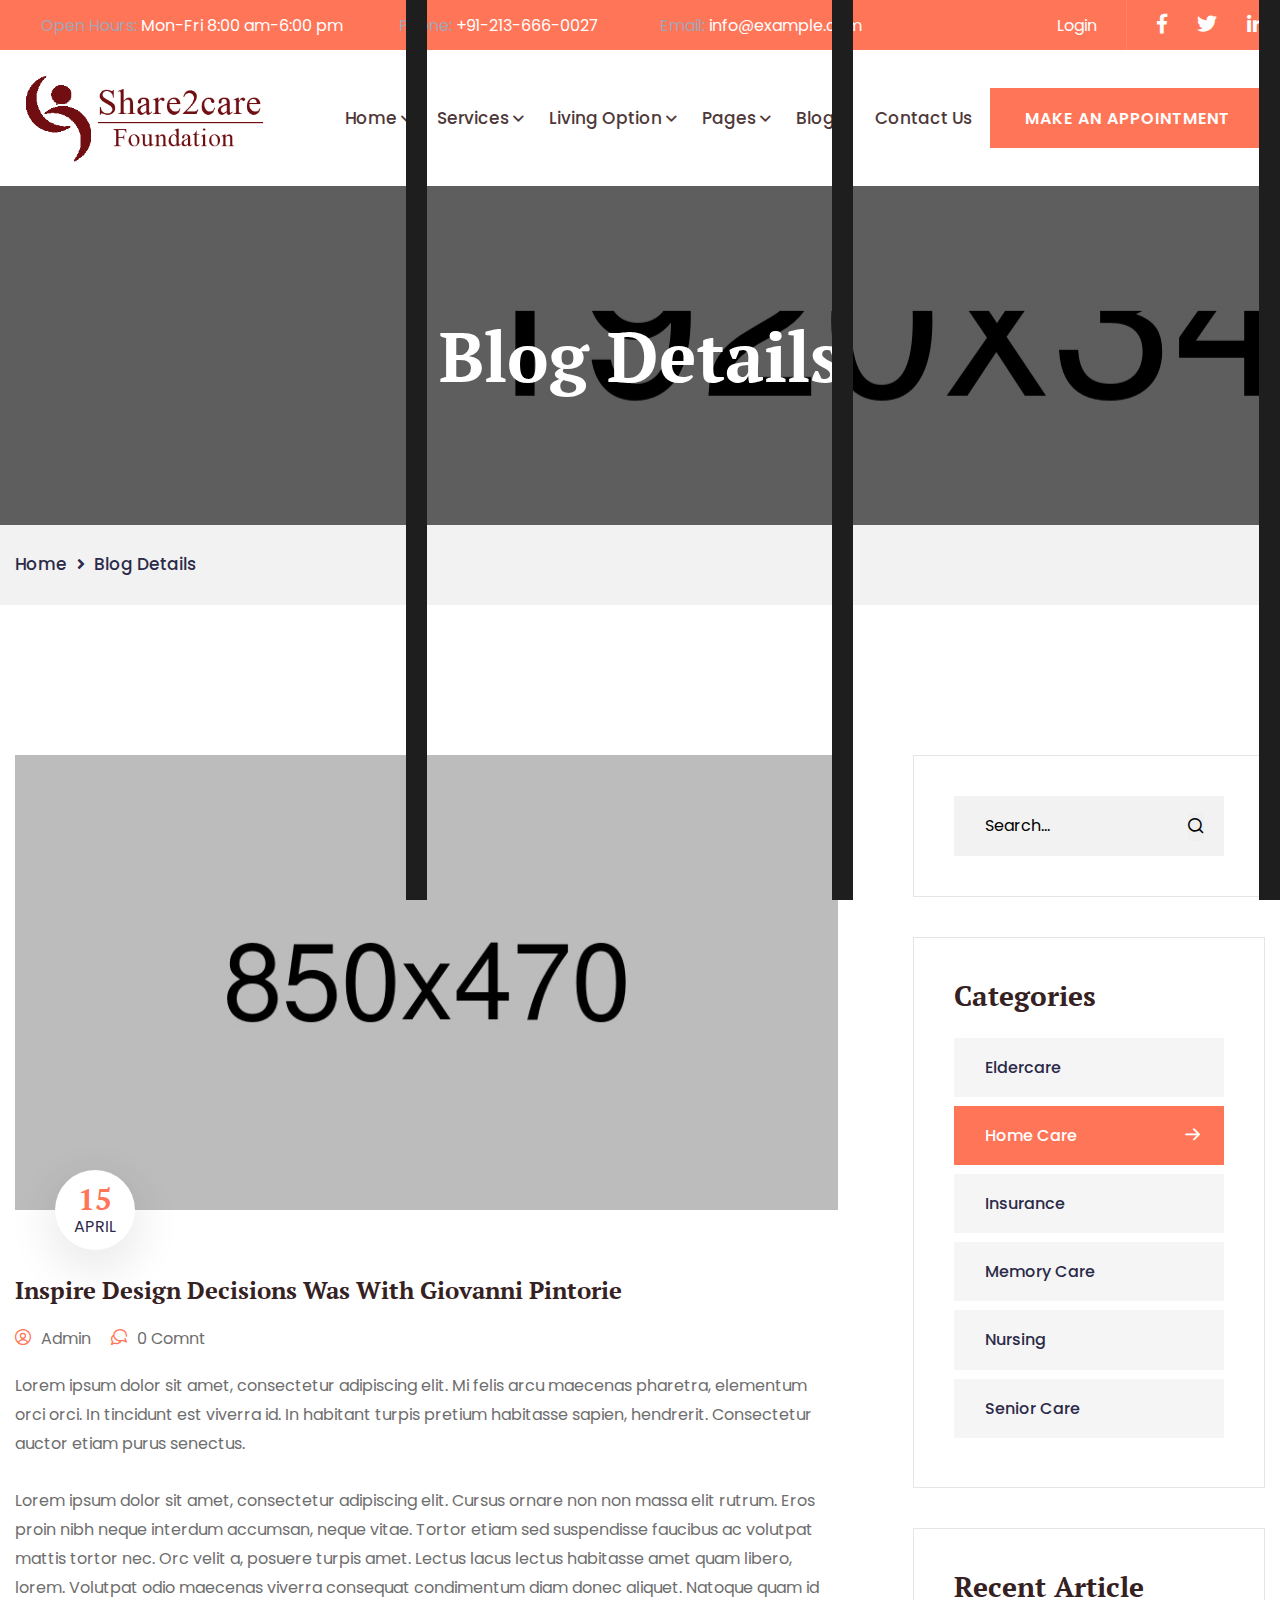
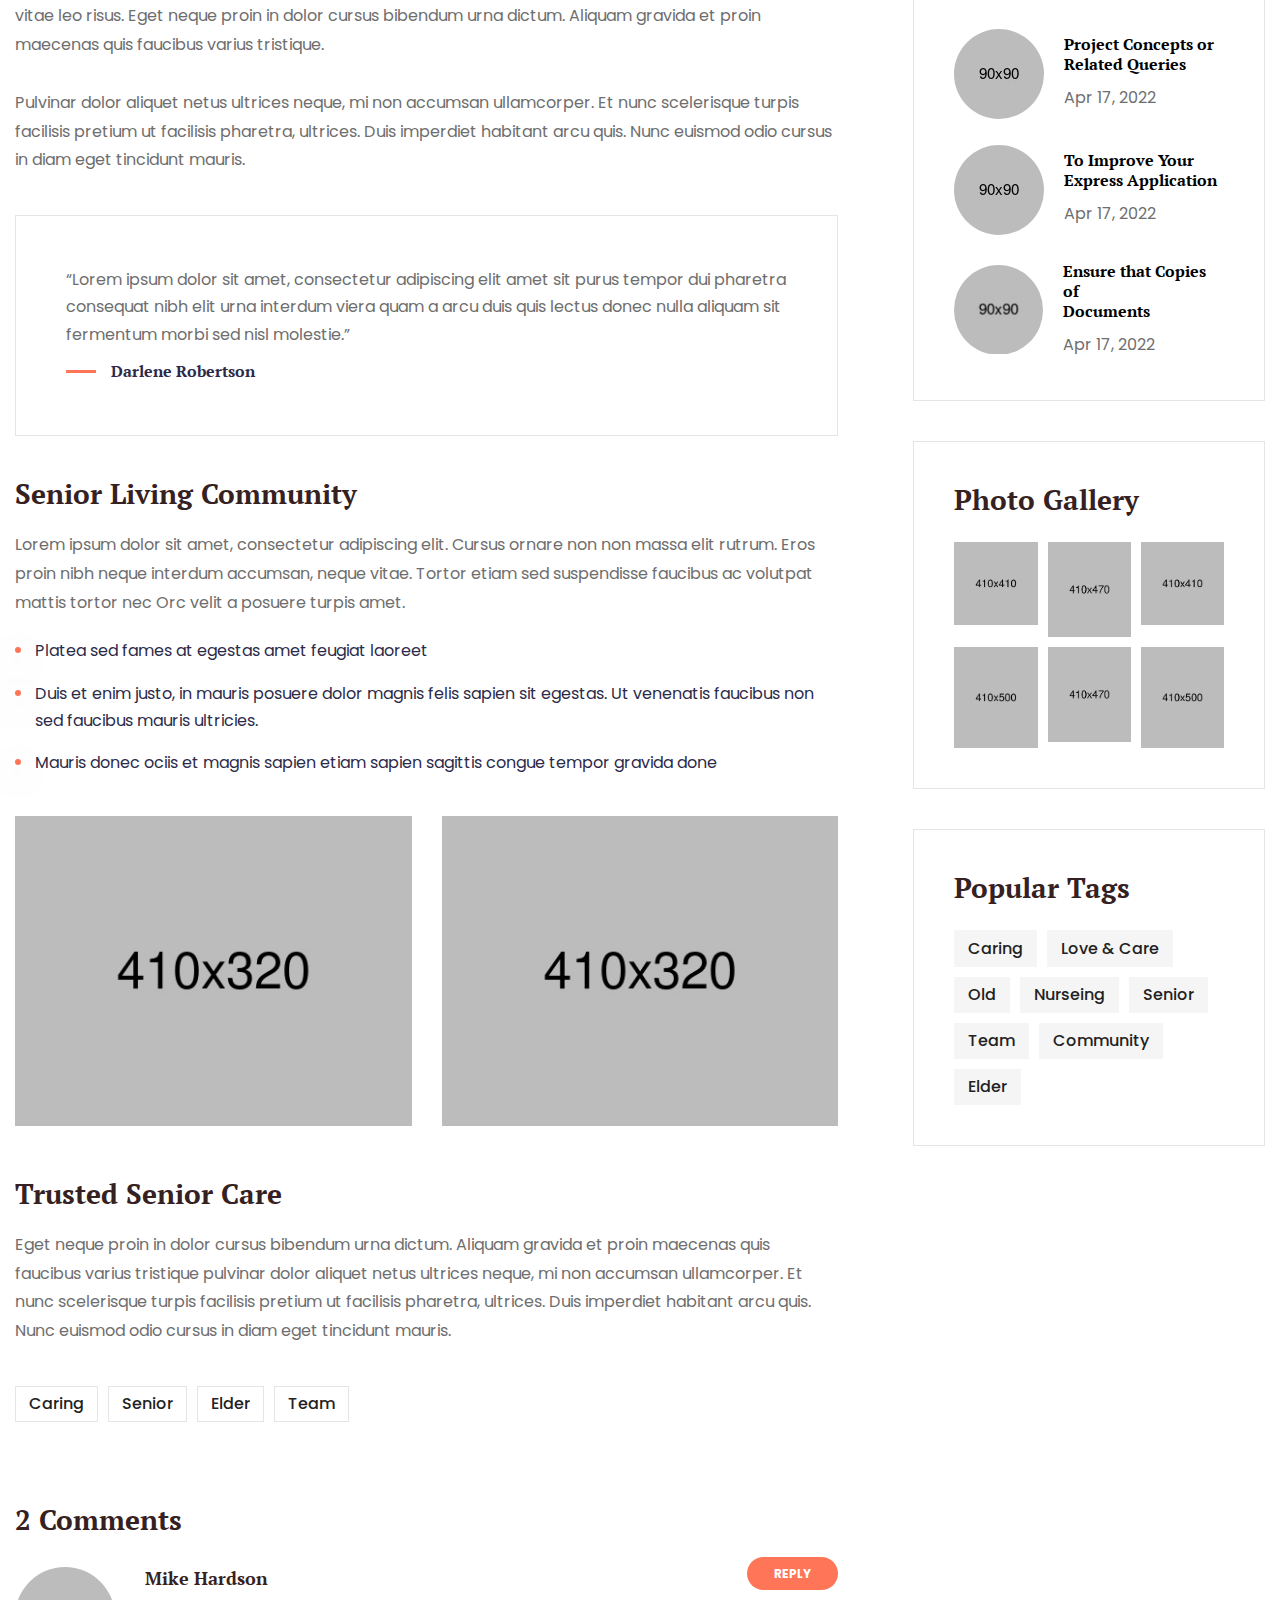
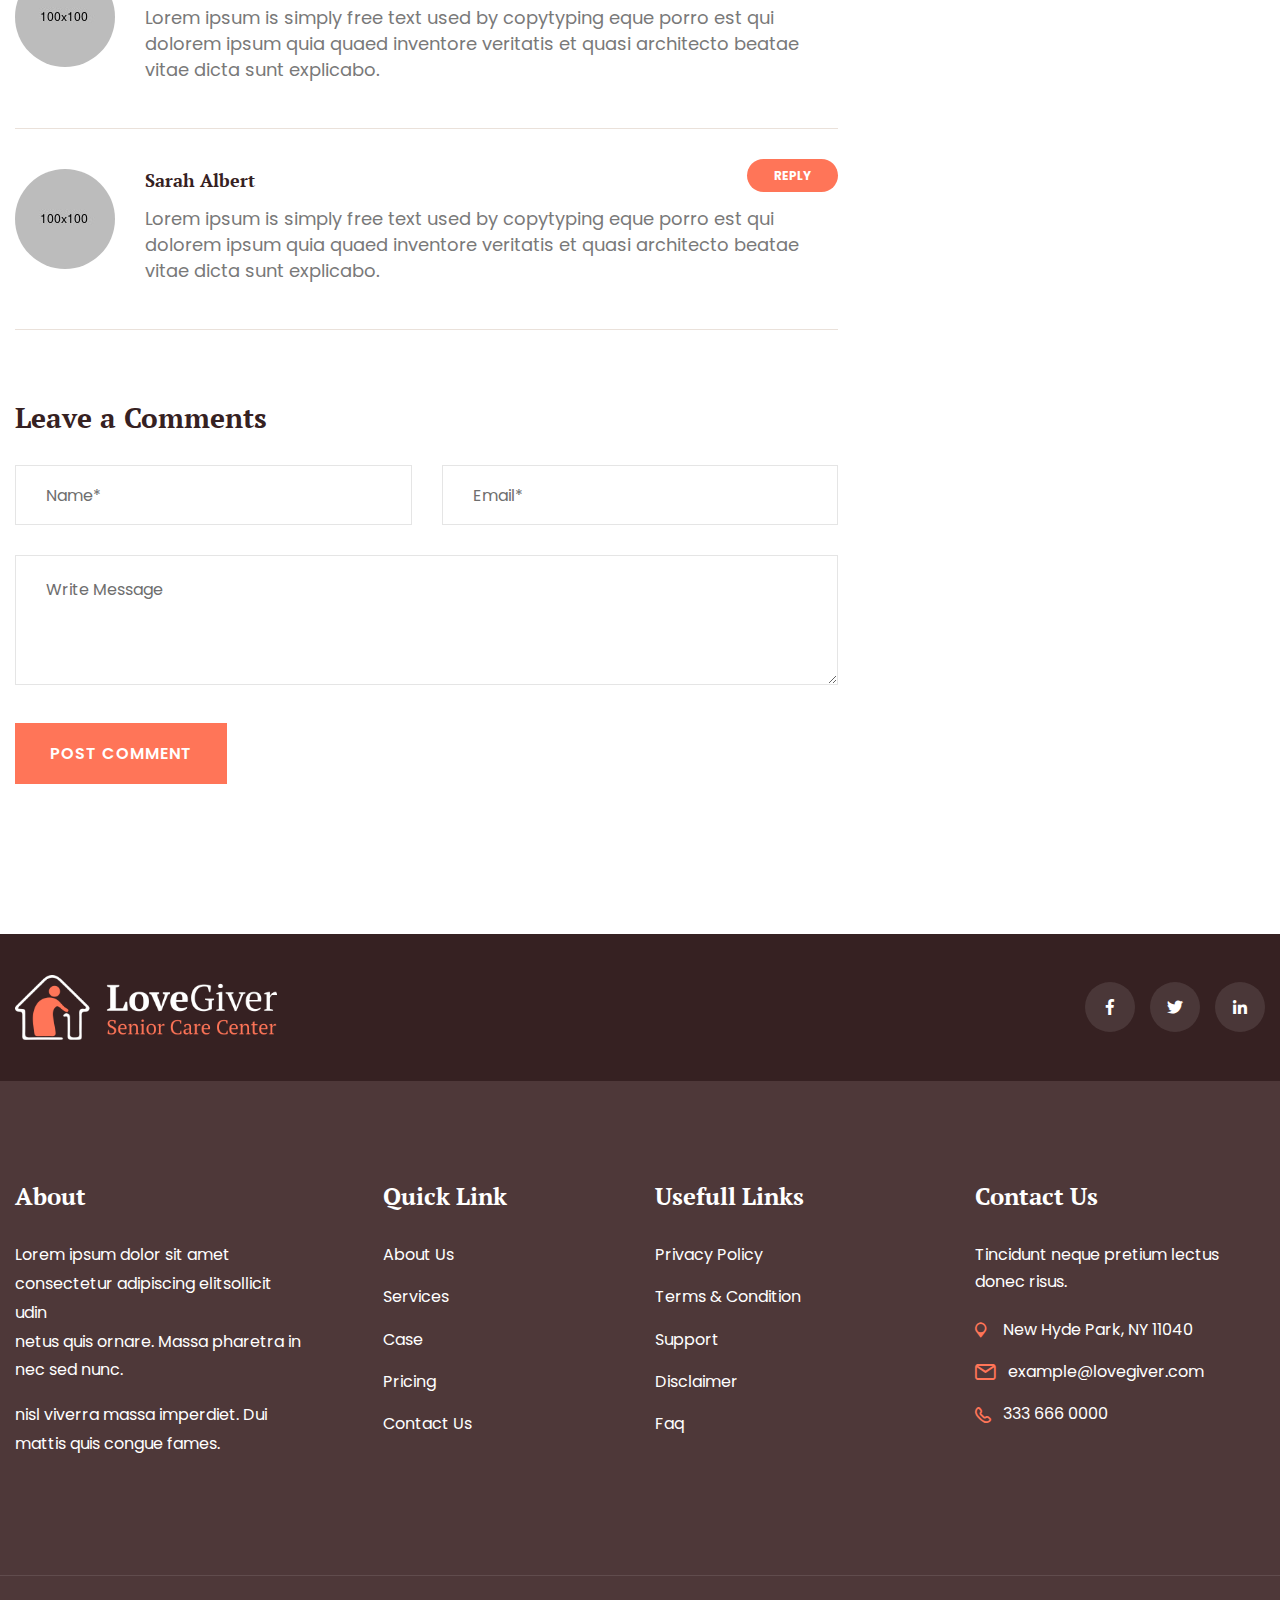
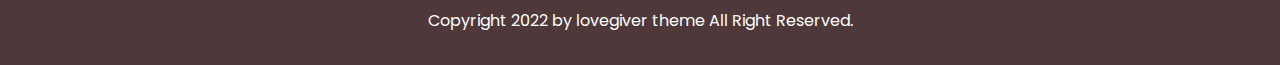
<file: blog-details.html>
<!DOCTYPE html>
<html lang="en">
<head>
<meta charset="utf-8">
<title>Lovegiver Senior Care HTML Template</title>
<!-- Stylesheets -->
<link href="assets/css/bootstrap.css" rel="stylesheet">
<link href="assets/css/style.css" rel="stylesheet">
<!-- Responsive File -->
<link href="assets/css/responsive.css" rel="stylesheet">
<!-- Color File -->
<link href="assets/css/color.css" rel="stylesheet">

<link rel="preconnect" href="https://fonts.googleapis.com">
<link rel="preconnect" href="https://fonts.gstatic.com" crossorigin>
<link href="https://fonts.googleapis.com/css2?family=PT+Serif:wght@400;700&family=Poppins:wght@400;500;600&display=swap" rel="stylesheet">

<link rel="shortcut icon" href="assets/images/favicon.png" type="image/x-icon">
<link rel="icon" href="assets/images/favicon.png" type="image/x-icon">

<!-- Responsive -->
<meta http-equiv="X-UA-Compatible" content="IE=edge">
<meta name="viewport" content="width=device-width, initial-scale=1.0, maximum-scale=1.0, user-scalable=0">
<!--[if lt IE 9]><script src="https://cdnjs.cloudflare.com/ajax/libs/html5shiv/3.7.3/html5shiv.js"></script><![endif]-->
<!--[if lt IE 9]><script src="js/respond.js"></script><![endif]-->
</head>

<body>

<div class="page-wrapper">

    <div class="loader-wrap">
        <div class="preloader"><div class="preloader-close">Preloader Close</div></div>
        <div class="layer layer-one"><span class="overlay"></span></div>
        <div class="layer layer-two"><span class="overlay"></span></div>        
        <div class="layer layer-three"><span class="overlay"></span></div>        
    </div>

    <header class="main-header header-style-one">

        <div class="header-top-1">
            <div class="auto-container">
                <div class="header-top-1-row d-flex align-items-center justify-content-between">
                    <div class="header-top-1-left-column">
                        <ul class="header-top-1-contact-info d-flex align-items-center">
                            <li><i class="icon-1"></i><span>Open Hours:</span> Mon-Fri 8:00 am-6:00 pm</li>
                            <li><i class="icon-2"></i><span>Phone:</span> <a href="tel:+91-213-666-0027">+91-213-666-0027</a></li>
                            <li><i class="icon-3"></i><span>Email:</span> <a href="mailto:info@example.com">info@example.com</a></li>
                        </ul>
                    </div>
                    <div class="header-top-1-right-column d-flex align-items-center">
                        <div class="header-top-1-login"><a href="javascript:void(0);">Login</a></div>
                        <ul class="header-top-1-social-icon d-flex align-items-center">
                            <li><a href="javascript:void(0);"><i class="fab fa-facebook-f"></i></a></li>
                            <li><a href="javascript:void(0);"><i class="fab fa-twitter"></i></a></li>
                            <li><a href="javascript:void(0);"><i class="fab fa-linkedin-in"></i></a></li>
                        </ul>
                    </div>
                </div>
            </div>
        </div>

        <div class="header-upper">
            <div class="auto-container">
                <div class="inner-container d-flex align-items-center justify-content-between">
                    <div class="logo-box">
                        <div class="logo"><a href="index.html"><img src="assets/images/logo.png" alt=""></a></div>
                    </div>
                    <div class="middle-column">
                        <div class="nav-outer">
                            <div class="mobile-nav-toggler"><img src="assets/images/icons/icon-bar.png" alt=""></div>
                            <nav class="main-menu navbar-expand-md navbar-light">
                                <div class="collapse navbar-collapse show clearfix" id="navbarSupportedContent">
                                    <ul class="navigation">
                                        <li class="dropdown"><a href="index.html">Home</a>
                                            <ul>
                                                <li><a href="index.html">Home Page 1</a></li>
                                                <li><a href="index-2.html">Home Page 2</a></li>
                                                <li><a href="index-3.html">Home Page 3</a></li>
                                                <li><a href="index-4.html">Home Page 4</a></li>
                                            </ul>
                                        </li>                                        
                                        <li class="dropdown"><a href="services-1.html">Services</a>
                                            <ul>
                                                <li><a href="services-1.html">Services 1</a></li>
                                                <li><a href="services-2.html">Services 2</a></li>
                                                <li><a href="service-details.html">Service Details</a></li>
                                            </ul>
                                        </li>
                                        <li class="dropdown"><a href="living-option.html">Living Option</a>
                                            <ul>
                                                <li><a href="living-option.html">Living Option</a></li>
                                                <li><a href="living-option-details.html">Living Option Details</a></li>
                                            </ul>
                                        </li>
                                        <li class="dropdown"><a href="blog-grid.html">Pages</a>
                                            <ul>
                                                <li><a href="about.html">About</a></li>
                                                <li class="dropdown"><a href="event-grid.html">Event</a>
                                                    <ul>
                                                        <li><a href="event-grid.html">Event Grid</a></li>
                                                        <li><a href="event-list.html">Event List</a></li>
                                                        <li><a href="event-details.html">Event Details</a></li>
                                                    </ul>
                                                </li>
                                                <li class="dropdown"><a href="portfolio-grid.html">Portfolio</a>
                                                    <ul>
                                                        <li><a href="portfolio-grid.html">Portfolio Grid</a></li>
                                                        <li><a href="portfolio-masonry.html">Portfolio Masonry</a></li>
                                                    </ul>
                                                </li>
                                                <li class="dropdown"><a href="donation.html">Donation</a>
                                                    <ul>
                                                        <li><a href="donation.html">Donation</a></li>
                                                        <li><a href="donation-details.html">Donation Details</a></li>
                                                    </ul>
                                                </li>
                                                <li class="dropdown"><a href="volunteer.html">Volunteer</a>
                                                    <ul>
                                                        <li><a href="volunteer.html">Volunteer</a></li>
                                                        <li><a href="volunteer-details.html">Volunteer Details</a></li>
                                                    </ul>
                                                </li>
                                                <li><a href="testimonials.html">Testimonials</a></li>                                                
                                                <li><a href="faq.html">Faq</a></li>
                                                <li><a href="career.html">Career</a></li>
                                                <li><a href="error.html">404 Error Page</a></li>
                                            </ul>
                                        </li>
                                        <li class="dropdown"><a href="#">Blog</a>
                                            <ul>
                                                <li><a href="blog-grid.html">Blog Grid</a></li>
                                                <li><a href="blog-standard.html">Blog Standard</a></li>
                                                <li><a href="blog-details.html">Blog Details</a></li>
                                            </ul>
                                        </li>
                                        <li><a href="contact.html">Contact Us</a></li>
                                    </ul>
                                </div>
                            </nav>
                        </div>
                    </div>
                    <div class="right-column">                        
                        <div class="header-link-btn"><a href="appointment.html" class="btn-1">Make An Appointment <span></span></a></div>
                    </div>                        
                </div>
            </div>
        </div>
        <div class="sticky-header">
            <div class="header-upper">
                <div class="auto-container">
                    <div class="inner-container d-flex align-items-center justify-content-between">
                        <!--Logo-->
                        <div class="logo-box">
                            <div class="logo"><a href="index.html"><img src="assets/images/logo.png" alt=""></a></div>
                        </div>
                        <div class="middle-column">
                            <!--Nav Box-->
                            <div class="nav-outer">
                                <!--Mobile Navigation Toggler-->
                                <div class="mobile-nav-toggler"><img src="assets/images/icons/icon-bar-2.png" alt=""></div>
    
                                <!-- Main Menu -->
                                <nav class="main-menu navbar-expand-md navbar-light">
                                </nav>
                            </div>
                        </div>
                        <div class="right-column">                            
                            <div class="header-link-btn"><a href="appointment.html" class="btn-1">Make An Appointment <span></span></a></div>
                        </div>
                    </div>
                </div>
            </div>
        </div>

        <div class="mobile-menu">
            <div class="menu-backdrop"></div>
            <div class="close-btn"><span class="fal fa-times"></span></div>
            
            <nav class="menu-box">
                <div class="nav-logo"><a href="index.html"><img src="assets/images/logo-light.png" alt="" title=""></a></div>
                <div class="menu-outer"><!--Here Menu Will Come Automatically Via Javascript / Same Menu as in Header--></div>
				<!--Social Links-->
				<div class="social-links">
					<ul class="clearfix">
						<li><a href="#"><span class="fab fa-twitter"></span></a></li>
						<li><a href="#"><span class="fab fa-facebook-square"></span></a></li>
						<li><a href="#"><span class="fab fa-pinterest-p"></span></a></li>
						<li><a href="#"><span class="fab fa-instagram"></span></a></li>
						<li><a href="#"><span class="fab fa-youtube"></span></a></li>
					</ul>
                </div>
            </nav>
        </div>

        <div class="nav-overlay">
            <div class="cursor"></div>
            <div class="cursor-follower"></div>
        </div>
    </header>

    <div id="search-popup" class="search-popup">
        <div class="close-search theme-btn"><span class="flaticon-remove"></span></div>
        <div class="popup-inner">
            <div class="overlay-layer"></div>
            <div class="search-form">
                <form method="post" action="index.html">
                    <div class="form-group">
                        <fieldset>
                            <input type="search" class="form-control" name="search-input" value="" placeholder="Search Here" required >
                            <input type="submit" value="Search Now!" class="theme-btn">
                        </fieldset>
                    </div>
                </form>
                <br>
                <h3>Recent Search Keywords</h3>
                <ul class="recent-searches">
                    <li><a href="#">Finance</a></li>
                    <li><a href="#">Idea</a></li>
                    <li><a href="#">Service</a></li>
                    <li><a href="#">Growth</a></li>
                    <li><a href="#">Plan</a></li>
                </ul>
            </div>
        </div>
    </div>

    <div class="page-title" style="background-image: url(assets/images/background/page-title.jpg);">
        <div class="auto-container">
            <h1>Blog Details</h1>
        </div>
    </div>

    <div class="bredcrumb-wrap">
        <div class="auto-container">
            <ul class="bredcrumb-list">
                <li><a href="index.html">Home</a></li>
                <li>Blog Details</li>
            </ul>
        </div>
    </div>

    <section class="blog-1-section">
        <div class="auto-container">
            <div class="row">
                <div class="col-lg-8">
                    <div class="blog-1-block mb-0">
                        <div class="blog-1-image">
                            <img src="assets/images/resource/blog-11.jpg" alt="">
                            <div class="blog-1-date"><span>15 </span><br> APRIL</div>
                        </div>
                        <div class="blog-1-bottom-content alt mb_80">
                            <h4 class="blog-1-title">Inspire Design Decisions Was With Giovanni Pintorie</h4>
                            <ul class="d-flex blog-1-meta-info">
                                <li><i class="icon-12"></i>Admin</li>
                                <li><i class="icon-13"></i>0 Comnt</li>
                            </ul>
                            <p class="blog-1-excerpt">
                                Lorem ipsum dolor sit amet, consectetur adipiscing elit. Mi felis arcu maecenas pharetra, elementum orci orci. In tincidunt est viverra id. In habitant turpis pretium habitasse sapien, hendrerit. Consectetur auctor etiam purus senectus. <br> <br>
                                Lorem ipsum dolor sit amet, consectetur adipiscing elit. Cursus ornare non non massa elit rutrum. Eros proin nibh neque interdum accumsan, neque vitae. Tortor etiam sed suspendisse faucibus ac volutpat mattis tortor nec. Orc velit a, posuere turpis amet. Lectus lacus lectus habitasse amet quam libero, lorem. Volutpat odio maecenas viverra consequat condimentum diam donec aliquet. Natoque quam id vitae leo risus. Eget neque proin in dolor cursus bibendum urna dictum. Aliquam gravida et proin maecenas quis faucibus varius tristique. <br> <br> Pulvinar dolor aliquet netus ultrices neque, mi non accumsan ullamcorper. Et nunc scelerisque turpis facilisis pretium ut facilisis pharetra, ultrices. Duis imperdiet habitant arcu quis. Nunc euismod odio cursus in diam eget tincidunt mauris.</p> 
                            <blockquote class="mt_40 mb_40">
                                “Lorem ipsum dolor sit amet, consectetur adipiscing elit amet sit purus tempor dui pharetra consequat nibh elit urna interdum viera quam a arcu duis quis lectus donec nulla aliquam sit fermentum morbi sed nisl molestie.”
                                <cite>Darlene Robertson</cite>
                            </blockquote>  
                            <h4 class="fs_28 mb_20">Senior Living Community</h4>   
                            <p class="mb_20">Lorem ipsum dolor sit amet, consectetur adipiscing elit. Cursus ornare non non massa elit rutrum. Eros proin nibh neque interdum accumsan, neque vitae. Tortor etiam sed suspendisse faucibus ac volutpat mattis tortor nec Orc velit a posuere turpis amet.</p>   
                            <ul class="list-style-one mb_40">
                                <li>Platea sed fames at egestas amet feugiat laoreet</li>
                                <li>Duis et enim justo, in mauris posuere dolor magnis felis sapien sit egestas. Ut venenatis faucibus non sed faucibus mauris ultricies.</li>
                                <li>Mauris donec ociis et magnis sapien etiam sapien sagittis congue tempor gravida done</li>
                            </ul>  
                            <div class="row mb_20">
                                <div class="col-md-6">
                                    <div class="image mb_30"><img src="assets/images/resource/blog-18.jpg" alt=""></div>
                                </div>
                                <div class="col-md-6">
                                    <div class="image mb_30"><img src="assets/images/resource/blog-19.jpg" alt=""></div>
                                </div>
                            </div>
                            <h4 class="fs_28 mb_20">Trusted Senior Care</h4>
                            <p class="mb_40">Eget neque proin in dolor cursus bibendum urna dictum. Aliquam gravida et proin maecenas quis faucibus varius tristique pulvinar dolor aliquet netus ultrices neque, mi non accumsan ullamcorper. Et nunc scelerisque turpis facilisis pretium ut facilisis pharetra, ultrices. Duis imperdiet habitant arcu quis. Nunc euismod odio cursus in diam eget tincidunt mauris.</p>
                            <ul class="tag-cloud-widget-list alt d-flex flex-wrap">
                                <li><a href="blog-details.html">Caring</a></li>
                                <li><a href="blog-details.html">Senior</a></li>
                                <li><a href="blog-details.html">Elder</a></li>
                                <li><a href="blog-details.html">Team</a></li>
                            </ul>                 
                        </div>
                        <div class="comments-area">
                            <h4 class="fs_28 mb_30">2 Comments</h4>
                            <!--Comment Box-->
                            <div class="comment-box">
                                <div class="comment">
                                    <div class="author-thumb"><img src="assets/images/resource/testimonial-5.jpg" alt=""></div>
                                    <div class="comment-inner">
                                        <h5>Mike Hardson</h5>
                                        <div class="text">Lorem ipsum is simply free text used by copytyping eque porro est qui dolorem ipsum quia quaed inventore veritatis et quasi architecto beatae vitae dicta sunt explicabo.</div>
                                        <a class="reply-comment-btn" href="#"> Reply</a>
                                    </div>
                                </div>
                            </div>        
                            <!--Comment Box-->
                            <div class="comment-box">
                                <div class="comment">
                                    <div class="author-thumb"><img src="assets/images/resource/testimonial-7.jpg" alt=""></div>
                                    <div class="comment-inner">
                                        <h5>Sarah Albert</h5>
                                        <div class="text">Lorem ipsum is simply free text used by copytyping eque porro est qui dolorem ipsum quia quaed inventore veritatis et quasi architecto beatae vitae dicta sunt explicabo.</div>
                                        <a class="reply-comment-btn" href="#"> Reply</a>
                                    </div>
                                </div>
                            </div>
                        </div>
                        <div class="comment-form form-alt-2">  
                            <h4 class="fs_28 mb_30">Leave a Comments</h4>
                            <form method="post">
                                <div class="row row-10">
                                    <div class="col-lg-6 col-md-6 col-sm-12 form-group">
                                        <input type="text" name="username" placeholder="Name*" required="">
                                    </div>
                                    <div class="col-lg-6 col-md-6 col-sm-12 form-group">
                                        <input type="email" name="email" placeholder="Email*" required="">
                                    </div>
                                    <div class="col-lg-12 col-md-12 col-sm-12 form-group">
                                        <textarea name="message" placeholder="Write Message"></textarea>
                                    </div>
                                    <div class="col-lg-12 col-md-12 col-sm-12 form-group">
                                        <button class="btn-1" type="submit" name="submit-form">Post Comment<span></span></button>
                                    </div>
                                </div>
                            </form>
                        </div>
                    </div>
                </div>
                <div class="col-lg-4 ps-lg-60">
                    <div class="tp-default-widget">
                        <div class="search-widget">
                            <form>
                                <input type="search" placeholder="Search...">
                                <button type="submit"><i class="icon-52"></i></button>
                            </form>
                        </div>
                    </div>
                    <div class="tp-default-widget alt">
                        <h4 class="category-widget-title">Categories</h4>
                        <ul class="category-widget-list">
                            <li><a href="blog-details.html">Eldercare <i class="icon-40"></i></a></li>
                            <li class="active"><a href="blog-details.html">Home Care <i class="icon-40"></i></a></li>
                            <li><a href="blog-details.html">Insurance <i class="icon-40"></i></a></li>
                            <li><a href="blog-details.html">Memory Care <i class="icon-40"></i></a></li>
                            <li><a href="blog-details.html">Nursing <i class="icon-40"></i></a></li>
                            <li><a href="blog-details.html">Senior Care <i class="icon-40"></i></a></li>
                        </ul>
                    </div>
                    <div class="tp-default-widget alt">
                        <h4 class="category-widget-title">Recent Article</h4>
                        <div class="recent-post-widget">
                            <div class="single-recent-post d-flex">
                                <div class="single-recent-post-feature-image mr_20"><img src="assets/images/resource/blog-15.jpg" alt=""></div>
                                <div class="single-recent-post-content">
                                    <h5 class="single-recent-post-title mb_10 fs_16"><a href="blog-details.html">Project Concepts or <br>
                                        Related Queries</a></h5>
                                    <p class="single-recent-post-date">Apr 17, 2022</p>
                                </div>
                            </div>
                            <div class="single-recent-post d-flex">
                                <div class="single-recent-post-feature-image mr_20"><img src="assets/images/resource/blog-16.jpg" alt=""></div>
                                <div class="single-recent-post-content">
                                    <h5 class="single-recent-post-title mb_10 fs_16"><a href="blog-details.html">To Improve Your <br> Express Application</a></h5>
                                    <p class="single-recent-post-date">Apr 17, 2022</p>
                                </div>
                            </div>
                            <div class="single-recent-post d-flex">
                                <div class="single-recent-post-feature-image mr_20"><img src="assets/images/resource/blog-17.jpg" alt=""></div>
                                <div class="single-recent-post-content">
                                    <h5 class="single-recent-post-title mb_10 fs_16"><a href="blog-details.html">Ensure that Copies of <br> Documents</a></h5>
                                    <p class="single-recent-post-date">Apr 17, 2022</p>
                                </div>
                            </div>
                        </div>
                    </div>
                    <div class="tp-default-widget alt">
                        <h4 class="category-widget-title">Photo Gallery</h4>
                        <div class="gallery-widget d-flex flex-wrap">
                            <div class="single-gallery-image">
                                <a href="assets/images/resource/project-6.jpg" class="lightbox-image" data-fancybox="gallery"><img src="assets/images/resource/project-6.jpg" alt=""></a>
                            </div>
                            <div class="single-gallery-image">
                                <a href="assets/images/resource/project-6.jpg" class="lightbox-image" data-fancybox="gallery"><img src="assets/images/resource/project-7.jpg" alt=""></a>
                            </div>
                            <div class="single-gallery-image">
                                <a href="assets/images/resource/project-6.jpg" class="lightbox-image" data-fancybox="gallery"><img src="assets/images/resource/project-8.jpg" alt=""></a>
                            </div>
                            <div class="single-gallery-image">
                                <a href="assets/images/resource/project-6.jpg" class="lightbox-image" data-fancybox="gallery"><img src="assets/images/resource/project-9.jpg" alt=""></a>
                            </div>
                            <div class="single-gallery-image">
                                <a href="assets/images/resource/project-6.jpg" class="lightbox-image" data-fancybox="gallery"><img src="assets/images/resource/project-10.jpg" alt=""></a>
                            </div>
                            <div class="single-gallery-image">
                                <a href="assets/images/resource/project-6.jpg" class="lightbox-image" data-fancybox="gallery"><img src="assets/images/resource/project-11.jpg" alt=""></a>
                            </div>
                        </div>
                    </div>
                    <div class="tp-default-widget alt">
                        <h4 class="category-widget-title">Popular Tags</h4>
                        <div class="tag-cloud-widget">
                            <ul class="tag-cloud-widget-list d-flex flex-wrap">
                                <li><a href="blog-details.html">Caring</a></li>
                                <li><a href="blog-details.html">Love & Care</a></li>
                                <li><a href="blog-details.html">Old</a></li>
                                <li><a href="blog-details.html">Nurseing</a></li>
                                <li><a href="blog-details.html">Senior</a></li>
                                <li><a href="blog-details.html">Team</a></li>
                                <li><a href="blog-details.html">Community</a></li>
                                <li><a href="blog-details.html">Elder</a></li>
                            </ul>
                        </div>
                    </div>
                </div>
            </div>            
        </div>
    </section>

    <footer class="footer-1">
        <div class="footer-1-top">
            <div class="auto-container">
                <div class="footer-1-top-content d-flex align-items-center justify-content-between">
                    <div class="logo"><a href="index.html"><img src="assets/images/logo-light.png" alt=""></a></div>
                    <ul class="footer-1-social-icon d-flex align-items-center">
                        <li><a href="javascript:void(0);"><i class="fab fa-facebook-f"></i></a></li>
                        <li><a href="javascript:void(0);"><i class="fab fa-twitter"></i></a></li>
                        <li><a href="javascript:void(0);"><i class="fab fa-linkedin-in"></i></a></li>
                    </ul>
                </div>
            </div>
        </div>
        <div class="footer-1-middle">
            <div class="auto-container">
                <div class="row">
                    <div class="col-lg-3 col-md-6">
                        <div class="about-widget-1">
                            <div class="footer-widget-title"><h4>About</h4></div>
                            <div class="about-widget-1-text">
                                <p>Lorem ipsum dolor sit amet <br>
                                    consectetur adipiscing elitsollicit udin <br> netus quis ornare. Massa pharetra in <br> nec sed nunc.</p>
                                <p>nisl viverra massa imperdiet. Dui <br> mattis quis congue fames.</p>
                            </div>
                        </div>
                    </div>
                    <div class="col-lg-3 col-md-6">
                        <div class="link-widget-1 px-lg-5">
                            <div class="footer-widget-title"><h4>Quick Link</h4></div>
                            <ul class="link-widget-1-list">
                                <li><a href="#">About Us</a></li>
                                <li><a href="#">Services</a></li>
                                <li><a href="#">Case</a></li>
                                <li><a href="#">Pricing</a></li>
                                <li><a href="#">Contact Us</a></li>
                            </ul>
                        </div>
                    </div>
                    <div class="col-lg-3 col-md-6">
                        <div class="link-widget-1">
                            <div class="footer-widget-title"><h4>Usefull Links</h4></div>
                            <ul class="link-widget-1-list">
                                <li><a href="#">Privacy Policy</a></li>
                                <li><a href="#">Terms & Condition</a></li>
                                <li><a href="#">Support</a></li>
                                <li><a href="#">Disclaimer</a></li>
                                <li><a href="#">Faq</a></li>
                            </ul>
                        </div>
                    </div>
                    <div class="col-lg-3 col-md-6">
                        <div class="contact-widget-1">
                            <div class="footer-widget-title"><h4>Contact Us</h4></div>
                            <div class="contact-widget-text">Tincidunt neque pretium lectus
                                donec risus.</div>
                            <ul class="contact-widget-1-list">
                                <li><i class="icon-14"></i> New Hyde Park, NY 11040</li>
                                <li><i class="icon-3"></i><a href="mailto:example@lovegiver.com">example@lovegiver.com</a></li>
                                <li><i class="icon-2"></i><a href="tel:3336660000">333 666 0000</a></li>
                            </ul>
                        </div>
                    </div>
                </div>
            </div>
        </div>
        <div class="footer-bottom">
            <div class="auto-container">    
                <div class="footer-bottom-row">
                    <div class="footer-bottom-text">Copyright 2022 by lovegiver theme All Right Reserved.</div>
                </div>
            </div>
        </div>
    </footer>
	
</div>

<!--Scroll to top-->
<div class="scroll-to-top">
    <div>
        <div class="scroll-top-inner">
            <div class="scroll-bar">
                <div class="bar-inner"></div>
            </div>
            <div class="scroll-bar-text">Go To Top</div>
        </div>
    </div>
</div>
<!-- Scroll to top end -->

<script src="assets/js/jquery.min.js"></script>
<script src="assets/js/bootstrap.min.js"></script>
<script src="assets/js/jquery.nice-select.min.js"></script>
<script src="assets/js/jquery.fancybox.js"></script>
<script src="assets/js/isotope.js"></script>
<script src="assets/js/appear.js"></script>
<script src="assets/js/wow.js"></script>
<script src="assets/js/TweenMax.min.js"></script>
<script src="assets/js/swiper.min.js"></script>
<script src="assets/js/jquery.ajaxchimp.min.js"></script>
<script src="assets/js/parallax-scroll.js"></script>

<script src="assets/js/script.js"></script>


</body>
</html>
</file>
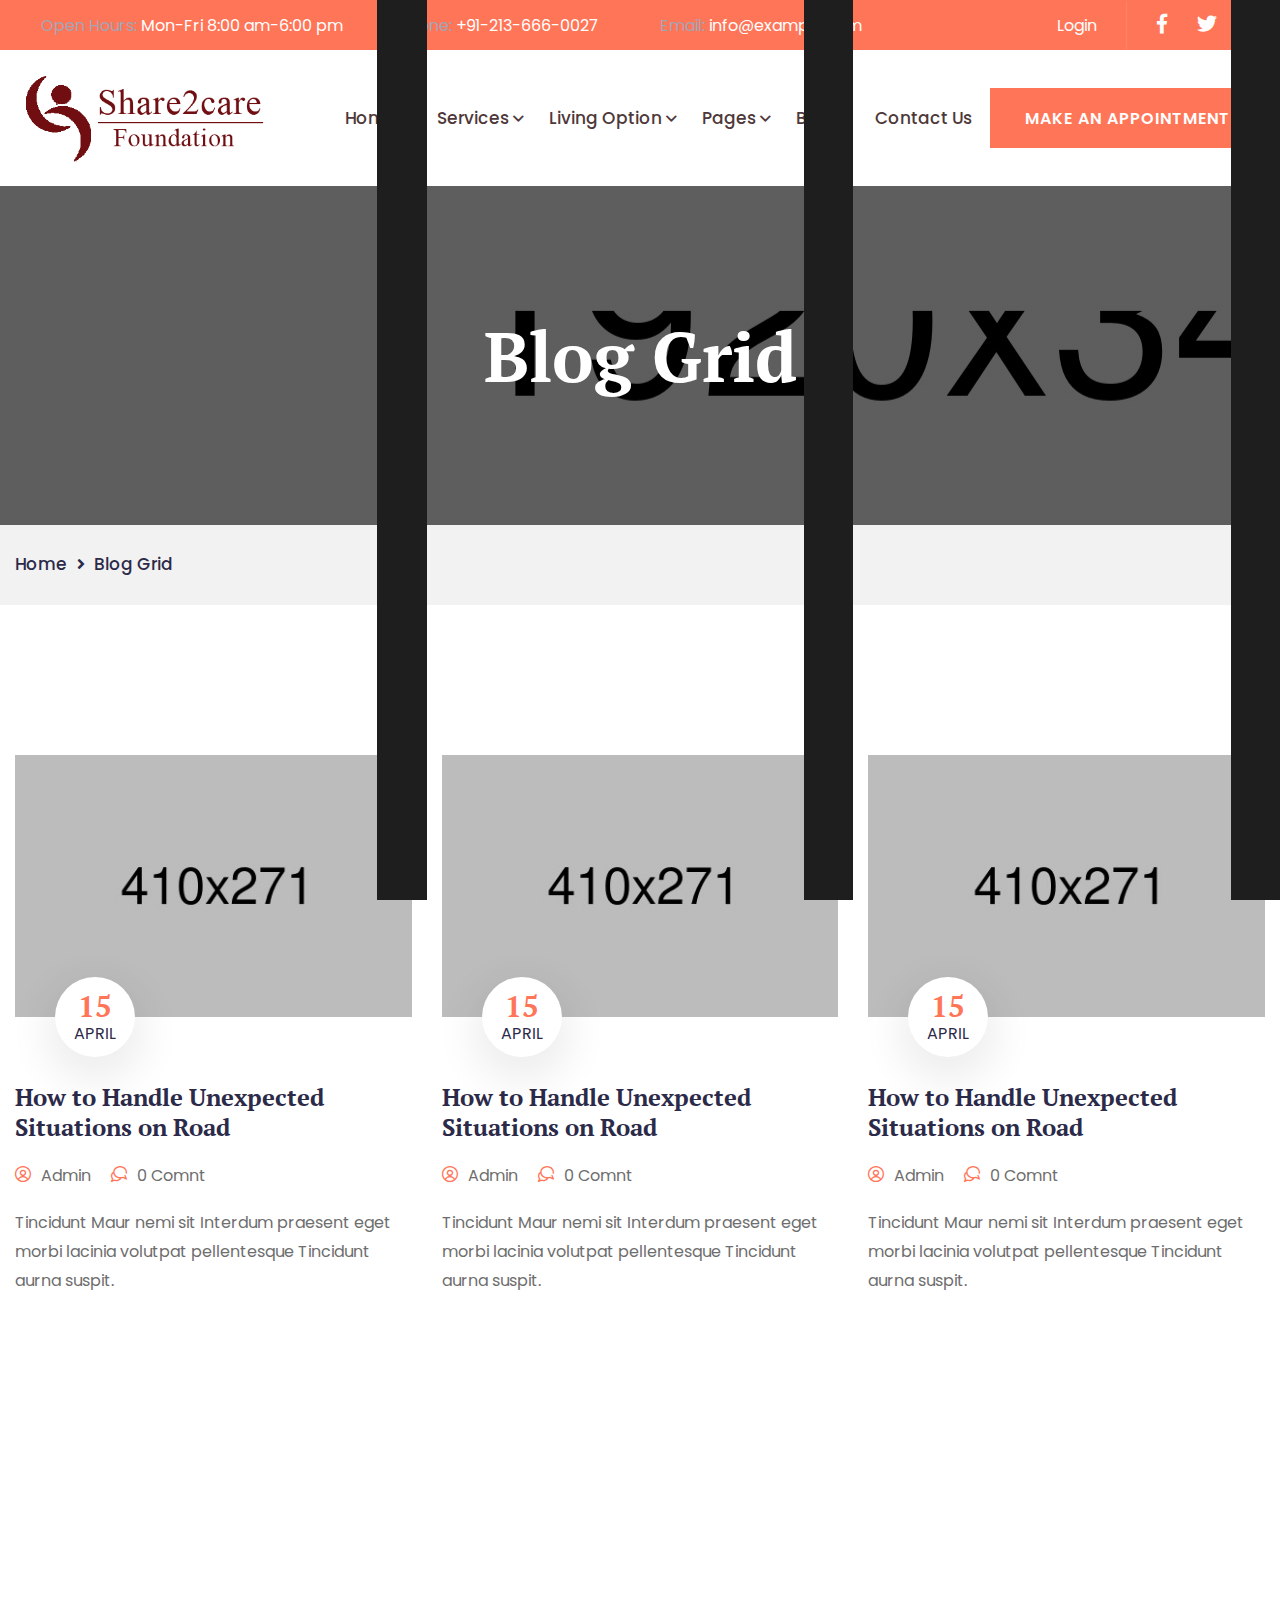
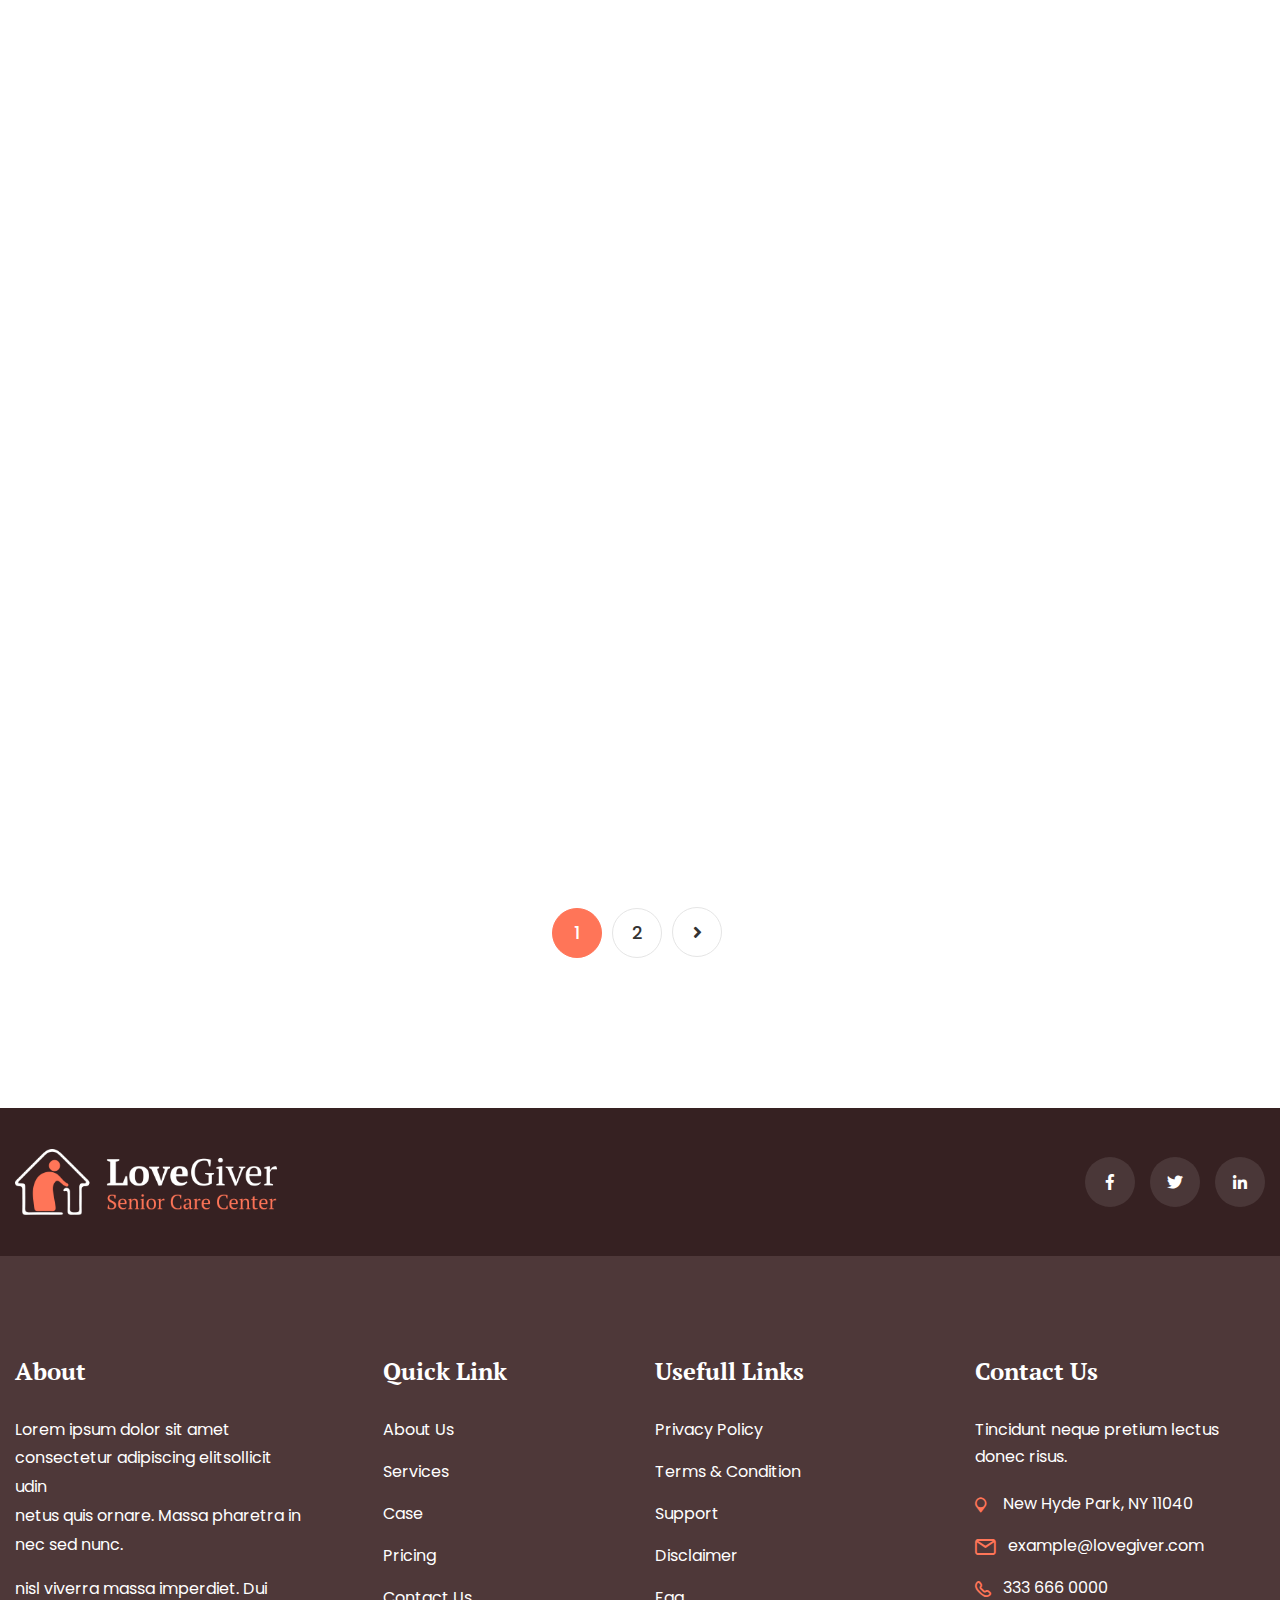
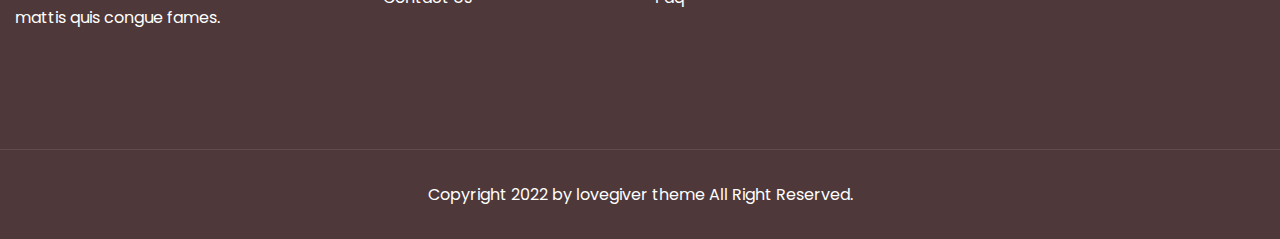
<file: blog-grid.html>
<!DOCTYPE html>
<html lang="en">
<head>
<meta charset="utf-8">
<title>Lovegiver Senior Care HTML Template</title>
<!-- Stylesheets -->
<link href="assets/css/bootstrap.css" rel="stylesheet">
<link href="assets/css/style.css" rel="stylesheet">
<!-- Responsive File -->
<link href="assets/css/responsive.css" rel="stylesheet">
<!-- Color File -->
<link href="assets/css/color.css" rel="stylesheet">

<link rel="preconnect" href="https://fonts.googleapis.com">
<link rel="preconnect" href="https://fonts.gstatic.com" crossorigin>
<link href="https://fonts.googleapis.com/css2?family=PT+Serif:wght@400;700&family=Poppins:wght@400;500;600&display=swap" rel="stylesheet">

<link rel="shortcut icon" href="assets/images/favicon.png" type="image/x-icon">
<link rel="icon" href="assets/images/favicon.png" type="image/x-icon">

<!-- Responsive -->
<meta http-equiv="X-UA-Compatible" content="IE=edge">
<meta name="viewport" content="width=device-width, initial-scale=1.0, maximum-scale=1.0, user-scalable=0">
<!--[if lt IE 9]><script src="https://cdnjs.cloudflare.com/ajax/libs/html5shiv/3.7.3/html5shiv.js"></script><![endif]-->
<!--[if lt IE 9]><script src="js/respond.js"></script><![endif]-->
</head>

<body>

<div class="page-wrapper">

    <div class="loader-wrap">
        <div class="preloader"><div class="preloader-close">Preloader Close</div></div>
        <div class="layer layer-one"><span class="overlay"></span></div>
        <div class="layer layer-two"><span class="overlay"></span></div>        
        <div class="layer layer-three"><span class="overlay"></span></div>        
    </div>

    <header class="main-header header-style-one">

        <div class="header-top-1">
            <div class="auto-container">
                <div class="header-top-1-row d-flex align-items-center justify-content-between">
                    <div class="header-top-1-left-column">
                        <ul class="header-top-1-contact-info d-flex align-items-center">
                            <li><i class="icon-1"></i><span>Open Hours:</span> Mon-Fri 8:00 am-6:00 pm</li>
                            <li><i class="icon-2"></i><span>Phone:</span> <a href="tel:+91-213-666-0027">+91-213-666-0027</a></li>
                            <li><i class="icon-3"></i><span>Email:</span> <a href="mailto:info@example.com">info@example.com</a></li>
                        </ul>
                    </div>
                    <div class="header-top-1-right-column d-flex align-items-center">
                        <div class="header-top-1-login"><a href="javascript:void(0);">Login</a></div>
                        <ul class="header-top-1-social-icon d-flex align-items-center">
                            <li><a href="javascript:void(0);"><i class="fab fa-facebook-f"></i></a></li>
                            <li><a href="javascript:void(0);"><i class="fab fa-twitter"></i></a></li>
                            <li><a href="javascript:void(0);"><i class="fab fa-linkedin-in"></i></a></li>
                        </ul>
                    </div>
                </div>
            </div>
        </div>

        <div class="header-upper">
            <div class="auto-container">
                <div class="inner-container d-flex align-items-center justify-content-between">
                    <div class="logo-box">
                        <div class="logo"><a href="index.html"><img src="assets/images/logo.png" alt=""></a></div>
                    </div>
                    <div class="middle-column">
                        <div class="nav-outer">
                            <div class="mobile-nav-toggler"><img src="assets/images/icons/icon-bar.png" alt=""></div>
                            <nav class="main-menu navbar-expand-md navbar-light">
                                <div class="collapse navbar-collapse show clearfix" id="navbarSupportedContent">
                                    <ul class="navigation">
                                        <li class="dropdown"><a href="index.html">Home</a>
                                            <ul>
                                                <li><a href="index.html">Home Page 1</a></li>
                                                <li><a href="index-2.html">Home Page 2</a></li>
                                                <li><a href="index-3.html">Home Page 3</a></li>
                                                <li><a href="index-4.html">Home Page 4</a></li>
                                            </ul>
                                        </li>                                        
                                        <li class="dropdown"><a href="services-1.html">Services</a>
                                            <ul>
                                                <li><a href="services-1.html">Services 1</a></li>
                                                <li><a href="services-2.html">Services 2</a></li>
                                                <li><a href="service-details.html">Service Details</a></li>
                                            </ul>
                                        </li>
                                        <li class="dropdown"><a href="living-option.html">Living Option</a>
                                            <ul>
                                                <li><a href="living-option.html">Living Option</a></li>
                                                <li><a href="living-option-details.html">Living Option Details</a></li>
                                            </ul>
                                        </li>
                                        <li class="dropdown"><a href="blog-grid.html">Pages</a>
                                            <ul>
                                                <li><a href="about.html">About</a></li>
                                                <li class="dropdown"><a href="event-grid.html">Event</a>
                                                    <ul>
                                                        <li><a href="event-grid.html">Event Grid</a></li>
                                                        <li><a href="event-list.html">Event List</a></li>
                                                        <li><a href="event-details.html">Event Details</a></li>
                                                    </ul>
                                                </li>
                                                <li class="dropdown"><a href="portfolio-grid.html">Portfolio</a>
                                                    <ul>
                                                        <li><a href="portfolio-grid.html">Portfolio Grid</a></li>
                                                        <li><a href="portfolio-masonry.html">Portfolio Masonry</a></li>
                                                    </ul>
                                                </li>
                                                <li class="dropdown"><a href="donation.html">Donation</a>
                                                    <ul>
                                                        <li><a href="donation.html">Donation</a></li>
                                                        <li><a href="donation-details.html">Donation Details</a></li>
                                                    </ul>
                                                </li>
                                                <li class="dropdown"><a href="volunteer.html">Volunteer</a>
                                                    <ul>
                                                        <li><a href="volunteer.html">Volunteer</a></li>
                                                        <li><a href="volunteer-details.html">Volunteer Details</a></li>
                                                    </ul>
                                                </li>
                                                <li><a href="testimonials.html">Testimonials</a></li>                                                
                                                <li><a href="faq.html">Faq</a></li>
                                                <li><a href="career.html">Career</a></li>
                                                <li><a href="error.html">404 Error Page</a></li>
                                            </ul>
                                        </li>
                                        <li class="dropdown"><a href="#">Blog</a>
                                            <ul>
                                                <li><a href="blog-grid.html">Blog Grid</a></li>
                                                <li><a href="blog-standard.html">Blog Standard</a></li>
                                                <li><a href="blog-details.html">Blog Details</a></li>
                                            </ul>
                                        </li>
                                        <li><a href="contact.html">Contact Us</a></li>
                                    </ul>
                                </div>
                            </nav>
                        </div>
                    </div>
                    <div class="right-column">                        
                        <div class="header-link-btn"><a href="appointment.html" class="btn-1">Make An Appointment <span></span></a></div>
                    </div>                        
                </div>
            </div>
        </div>
        <div class="sticky-header">
            <div class="header-upper">
                <div class="auto-container">
                    <div class="inner-container d-flex align-items-center justify-content-between">
                        <!--Logo-->
                        <div class="logo-box">
                            <div class="logo"><a href="index.html"><img src="assets/images/logo.png" alt=""></a></div>
                        </div>
                        <div class="middle-column">
                            <!--Nav Box-->
                            <div class="nav-outer">
                                <!--Mobile Navigation Toggler-->
                                <div class="mobile-nav-toggler"><img src="assets/images/icons/icon-bar-2.png" alt=""></div>
    
                                <!-- Main Menu -->
                                <nav class="main-menu navbar-expand-md navbar-light">
                                </nav>
                            </div>
                        </div>
                        <div class="right-column">                            
                            <div class="header-link-btn"><a href="appointment.html" class="btn-1">Make An Appointment <span></span></a></div>
                        </div>
                    </div>
                </div>
            </div>
        </div>

        <div class="mobile-menu">
            <div class="menu-backdrop"></div>
            <div class="close-btn"><span class="fal fa-times"></span></div>
            
            <nav class="menu-box">
                <div class="nav-logo"><a href="index.html"><img src="assets/images/logo-light.png" alt="" title=""></a></div>
                <div class="menu-outer"><!--Here Menu Will Come Automatically Via Javascript / Same Menu as in Header--></div>
				<!--Social Links-->
				<div class="social-links">
					<ul class="clearfix">
						<li><a href="#"><span class="fab fa-twitter"></span></a></li>
						<li><a href="#"><span class="fab fa-facebook-square"></span></a></li>
						<li><a href="#"><span class="fab fa-pinterest-p"></span></a></li>
						<li><a href="#"><span class="fab fa-instagram"></span></a></li>
						<li><a href="#"><span class="fab fa-youtube"></span></a></li>
					</ul>
                </div>
            </nav>
        </div>

        <div class="nav-overlay">
            <div class="cursor"></div>
            <div class="cursor-follower"></div>
        </div>
    </header>

    <div id="search-popup" class="search-popup">
        <div class="close-search theme-btn"><span class="flaticon-remove"></span></div>
        <div class="popup-inner">
            <div class="overlay-layer"></div>
            <div class="search-form">
                <form method="post" action="index.html">
                    <div class="form-group">
                        <fieldset>
                            <input type="search" class="form-control" name="search-input" value="" placeholder="Search Here" required >
                            <input type="submit" value="Search Now!" class="theme-btn">
                        </fieldset>
                    </div>
                </form>
                <br>
                <h3>Recent Search Keywords</h3>
                <ul class="recent-searches">
                    <li><a href="#">Finance</a></li>
                    <li><a href="#">Idea</a></li>
                    <li><a href="#">Service</a></li>
                    <li><a href="#">Growth</a></li>
                    <li><a href="#">Plan</a></li>
                </ul>
            </div>
        </div>
    </div>

    <div class="page-title" style="background-image: url(assets/images/background/page-title.jpg);">
        <div class="auto-container">
            <h1>Blog Grid</h1>
        </div>
    </div>

    <div class="bredcrumb-wrap">
        <div class="auto-container">
            <ul class="bredcrumb-list">
                <li><a href="index.html">Home</a></li>
                <li>Blog Grid</li>
            </ul>
        </div>
    </div>

    <section class="blog-1-section">
        <div class="auto-container">
            <div class="row">
                <div class="col-lg-4 col-md-6">
                    <div class="blog-1-block wow fadeInLeft" data-wow-delay=".2s" data-wow-duration=".8s">
                        <div class="blog-1-image">
                            <a href="blog-details.html"><img src="assets/images/resource/blog-1.jpg" alt=""></a>
                            <div class="blog-1-date"><span>15 </span><br> APRIL</div>
                        </div>
                        <div class="blog-1-bottom-content alt">
                            <h4 class="blog-1-title"><a href="blog-details.html">How to Handle Unexpected Situations on Road</a></h4>
                            <ul class="d-flex blog-1-meta-info">
                                <li><i class="icon-12"></i>Admin</li>
                                <li><i class="icon-13"></i>0 Comnt</li>
                            </ul>
                            <p class="blog-1-excerpt">Tincidunt Maur nemi sit Interdum praesent eget morbi lacinia volutpat pellentesque Tincidunt aurna suspit.</p>
                        </div>
                    </div>
                </div>
                <div class="col-lg-4 col-md-6">
                    <div class="blog-1-block wow fadeInLeft" data-wow-delay=".2s" data-wow-duration=".8s">
                        <div class="blog-1-image">
                            <a href="blog-details.html"><img src="assets/images/resource/blog-2.jpg" alt=""></a>
                            <div class="blog-1-date"><span>15</span> <br> APRIL</div>
                        </div>
                        <div class="blog-1-bottom-content alt">
                            <h4 class="blog-1-title"><a href="blog-details.html">How to Handle Unexpected Situations on Road</a></h4>
                            <ul class="d-flex blog-1-meta-info">
                                <li><i class="icon-12"></i>Admin</li>
                                <li><i class="icon-13"></i>0 Comnt</li>
                            </ul>
                            <p class="blog-1-excerpt">Tincidunt Maur nemi sit Interdum praesent eget morbi lacinia volutpat pellentesque Tincidunt aurna suspit.</p>
                        </div>
                    </div>
                </div>
                <div class="col-lg-4 col-md-6 wow fadeInLeft" data-wow-delay=".2s" data-wow-duration=".8s">
                    <div class="blog-1-block">
                        <div class="blog-1-image">
                            <a href="blog-details.html"><img src="assets/images/resource/blog-3.jpg" alt=""></a>
                            <div class="blog-1-date"><span>15 </span><br> APRIL</div>
                        </div>
                        <div class="blog-1-bottom-content alt">
                            <h4 class="blog-1-title"><a href="blog-details.html">How to Handle Unexpected Situations on Road</a></h4>
                            <ul class="d-flex blog-1-meta-info">
                                <li><i class="icon-12"></i>Admin</li>
                                <li><i class="icon-13"></i>0 Comnt</li>
                            </ul>
                            <p class="blog-1-excerpt">Tincidunt Maur nemi sit Interdum praesent eget morbi lacinia volutpat pellentesque Tincidunt aurna suspit.</p>
                        </div>
                    </div>
                </div>
                <div class="col-lg-4 col-md-6">
                    <div class="blog-1-block wow fadeInLeft" data-wow-delay=".2s" data-wow-duration=".8s">
                        <div class="blog-1-image">
                            <a href="blog-details.html"><img src="assets/images/resource/blog-4.jpg" alt=""></a>
                            <div class="blog-1-date"><span>15 </span><br> APRIL</div>
                        </div>
                        <div class="blog-1-bottom-content alt">
                            <h4 class="blog-1-title"><a href="blog-details.html">How to Handle Unexpected Situations on Road</a></h4>
                            <ul class="d-flex blog-1-meta-info">
                                <li><i class="icon-12"></i>Admin</li>
                                <li><i class="icon-13"></i>0 Comnt</li>
                            </ul>
                            <p class="blog-1-excerpt">Tincidunt Maur nemi sit Interdum praesent eget morbi lacinia volutpat pellentesque Tincidunt aurna suspit.</p>
                        </div>
                    </div>
                </div>
                <div class="col-lg-4 col-md-6">
                    <div class="blog-1-block wow fadeInLeft" data-wow-delay=".2s" data-wow-duration=".8s">
                        <div class="blog-1-image">
                            <a href="blog-details.html"><img src="assets/images/resource/blog-5.jpg" alt=""></a>
                            <div class="blog-1-date"><span>15</span> <br> APRIL</div>
                        </div>
                        <div class="blog-1-bottom-content alt">
                            <h4 class="blog-1-title"><a href="blog-details.html">How to Handle Unexpected Situations on Road</a></h4>
                            <ul class="d-flex blog-1-meta-info">
                                <li><i class="icon-12"></i>Admin</li>
                                <li><i class="icon-13"></i>0 Comnt</li>
                            </ul>
                            <p class="blog-1-excerpt">Tincidunt Maur nemi sit Interdum praesent eget morbi lacinia volutpat pellentesque Tincidunt aurna suspit.</p>
                        </div>
                    </div>
                </div>
                <div class="col-lg-4 col-md-6 wow fadeInLeft" data-wow-delay=".2s" data-wow-duration=".8s">
                    <div class="blog-1-block">
                        <div class="blog-1-image">
                            <a href="blog-details.html"><img src="assets/images/resource/blog-6.jpg" alt=""></a>
                            <div class="blog-1-date"><span>15 </span><br> APRIL</div>
                        </div>
                        <div class="blog-1-bottom-content alt">
                            <h4 class="blog-1-title"><a href="blog-details.html">How to Handle Unexpected Situations on Road</a></h4>
                            <ul class="d-flex blog-1-meta-info">
                                <li><i class="icon-12"></i>Admin</li>
                                <li><i class="icon-13"></i>0 Comnt</li>
                            </ul>
                            <p class="blog-1-excerpt">Tincidunt Maur nemi sit Interdum praesent eget morbi lacinia volutpat pellentesque Tincidunt aurna suspit.</p>
                        </div>
                    </div>
                </div>
                <div class="col-lg-4 col-md-6">
                    <div class="blog-1-block wow fadeInLeft" data-wow-delay=".2s" data-wow-duration=".8s">
                        <div class="blog-1-image">
                            <a href="blog-details.html"><img src="assets/images/resource/blog-7.jpg" alt=""></a>
                            <div class="blog-1-date"><span>15 </span><br> APRIL</div>
                        </div>
                        <div class="blog-1-bottom-content alt">
                            <h4 class="blog-1-title"><a href="blog-details.html">How to Handle Unexpected Situations on Road</a></h4>
                            <ul class="d-flex blog-1-meta-info">
                                <li><i class="icon-12"></i>Admin</li>
                                <li><i class="icon-13"></i>0 Comnt</li>
                            </ul>
                            <p class="blog-1-excerpt">Tincidunt Maur nemi sit Interdum praesent eget morbi lacinia volutpat pellentesque Tincidunt aurna suspit.</p>
                        </div>
                    </div>
                </div>
                <div class="col-lg-4 col-md-6">
                    <div class="blog-1-block wow fadeInLeft" data-wow-delay=".2s" data-wow-duration=".8s">
                        <div class="blog-1-image">
                            <a href="blog-details.html"><img src="assets/images/resource/blog-8.jpg" alt=""></a>
                            <div class="blog-1-date"><span>15</span> <br> APRIL</div>
                        </div>
                        <div class="blog-1-bottom-content alt">
                            <h4 class="blog-1-title"><a href="blog-details.html">How to Handle Unexpected Situations on Road</a></h4>
                            <ul class="d-flex blog-1-meta-info">
                                <li><i class="icon-12"></i>Admin</li>
                                <li><i class="icon-13"></i>0 Comnt</li>
                            </ul>
                            <p class="blog-1-excerpt">Tincidunt Maur nemi sit Interdum praesent eget morbi lacinia volutpat pellentesque Tincidunt aurna suspit.</p>
                        </div>
                    </div>
                </div>
                <div class="col-lg-4 col-md-6 wow fadeInLeft" data-wow-delay=".2s" data-wow-duration=".8s">
                    <div class="blog-1-block">
                        <div class="blog-1-image">
                            <a href="blog-details.html"><img src="assets/images/resource/blog-9.jpg" alt=""></a>
                            <div class="blog-1-date"><span>15 </span><br> APRIL</div>
                        </div>
                        <div class="blog-1-bottom-content alt">
                            <h4 class="blog-1-title"><a href="blog-details.html">How to Handle Unexpected Situations on Road</a></h4>
                            <ul class="d-flex blog-1-meta-info">
                                <li><i class="icon-12"></i>Admin</li>
                                <li><i class="icon-13"></i>0 Comnt</li>
                            </ul>
                            <p class="blog-1-excerpt">Tincidunt Maur nemi sit Interdum praesent eget morbi lacinia volutpat pellentesque Tincidunt aurna suspit.</p>
                        </div>
                    </div>
                </div>
            </div>
            <ul class="styled-pagination text-center">
                <li><a href="#" class="active">1</a></li>
                <li><a href="#">2</a></li>
                <li><a href="#"><span class="fa fa-angle-right"></span></a></li>
            </ul>
        </div>
    </section>

    <footer class="footer-1">
        <div class="footer-1-top">
            <div class="auto-container">
                <div class="footer-1-top-content d-flex align-items-center justify-content-between">
                    <div class="logo"><a href="index.html"><img src="assets/images/logo-light.png" alt=""></a></div>
                    <ul class="footer-1-social-icon d-flex align-items-center">
                        <li><a href="javascript:void(0);"><i class="fab fa-facebook-f"></i></a></li>
                        <li><a href="javascript:void(0);"><i class="fab fa-twitter"></i></a></li>
                        <li><a href="javascript:void(0);"><i class="fab fa-linkedin-in"></i></a></li>
                    </ul>
                </div>
            </div>
        </div>
        <div class="footer-1-middle">
            <div class="auto-container">
                <div class="row">
                    <div class="col-lg-3 col-md-6">
                        <div class="about-widget-1">
                            <div class="footer-widget-title"><h4>About</h4></div>
                            <div class="about-widget-1-text">
                                <p>Lorem ipsum dolor sit amet <br>
                                    consectetur adipiscing elitsollicit udin <br> netus quis ornare. Massa pharetra in <br> nec sed nunc.</p>
                                <p>nisl viverra massa imperdiet. Dui <br> mattis quis congue fames.</p>
                            </div>
                        </div>
                    </div>
                    <div class="col-lg-3 col-md-6">
                        <div class="link-widget-1 px-lg-5">
                            <div class="footer-widget-title"><h4>Quick Link</h4></div>
                            <ul class="link-widget-1-list">
                                <li><a href="#">About Us</a></li>
                                <li><a href="#">Services</a></li>
                                <li><a href="#">Case</a></li>
                                <li><a href="#">Pricing</a></li>
                                <li><a href="#">Contact Us</a></li>
                            </ul>
                        </div>
                    </div>
                    <div class="col-lg-3 col-md-6">
                        <div class="link-widget-1">
                            <div class="footer-widget-title"><h4>Usefull Links</h4></div>
                            <ul class="link-widget-1-list">
                                <li><a href="#">Privacy Policy</a></li>
                                <li><a href="#">Terms & Condition</a></li>
                                <li><a href="#">Support</a></li>
                                <li><a href="#">Disclaimer</a></li>
                                <li><a href="#">Faq</a></li>
                            </ul>
                        </div>
                    </div>
                    <div class="col-lg-3 col-md-6">
                        <div class="contact-widget-1">
                            <div class="footer-widget-title"><h4>Contact Us</h4></div>
                            <div class="contact-widget-text">Tincidunt neque pretium lectus
                                donec risus.</div>
                            <ul class="contact-widget-1-list">
                                <li><i class="icon-14"></i> New Hyde Park, NY 11040</li>
                                <li><i class="icon-3"></i><a href="mailto:example@lovegiver.com">example@lovegiver.com</a></li>
                                <li><i class="icon-2"></i><a href="tel:3336660000">333 666 0000</a></li>
                            </ul>
                        </div>
                    </div>
                </div>
            </div>
        </div>
        <div class="footer-bottom">
            <div class="auto-container">    
                <div class="footer-bottom-row">
                    <div class="footer-bottom-text">Copyright 2022 by lovegiver theme All Right Reserved.</div>
                </div>
            </div>
        </div>
    </footer>
	
</div>

<!--Scroll to top-->
<div class="scroll-to-top">
    <div>
        <div class="scroll-top-inner">
            <div class="scroll-bar">
                <div class="bar-inner"></div>
            </div>
            <div class="scroll-bar-text">Go To Top</div>
        </div>
    </div>
</div>
<!-- Scroll to top end -->

<script src="assets/js/jquery.min.js"></script>
<script src="assets/js/bootstrap.min.js"></script>
<script src="assets/js/jquery.nice-select.min.js"></script>
<script src="assets/js/jquery.fancybox.js"></script>
<script src="assets/js/isotope.js"></script>
<script src="assets/js/appear.js"></script>
<script src="assets/js/wow.js"></script>
<script src="assets/js/TweenMax.min.js"></script>
<script src="assets/js/swiper.min.js"></script>
<script src="assets/js/jquery.ajaxchimp.min.js"></script>
<script src="assets/js/parallax-scroll.js"></script>

<script src="assets/js/script.js"></script>


</body>
</html>
</file>
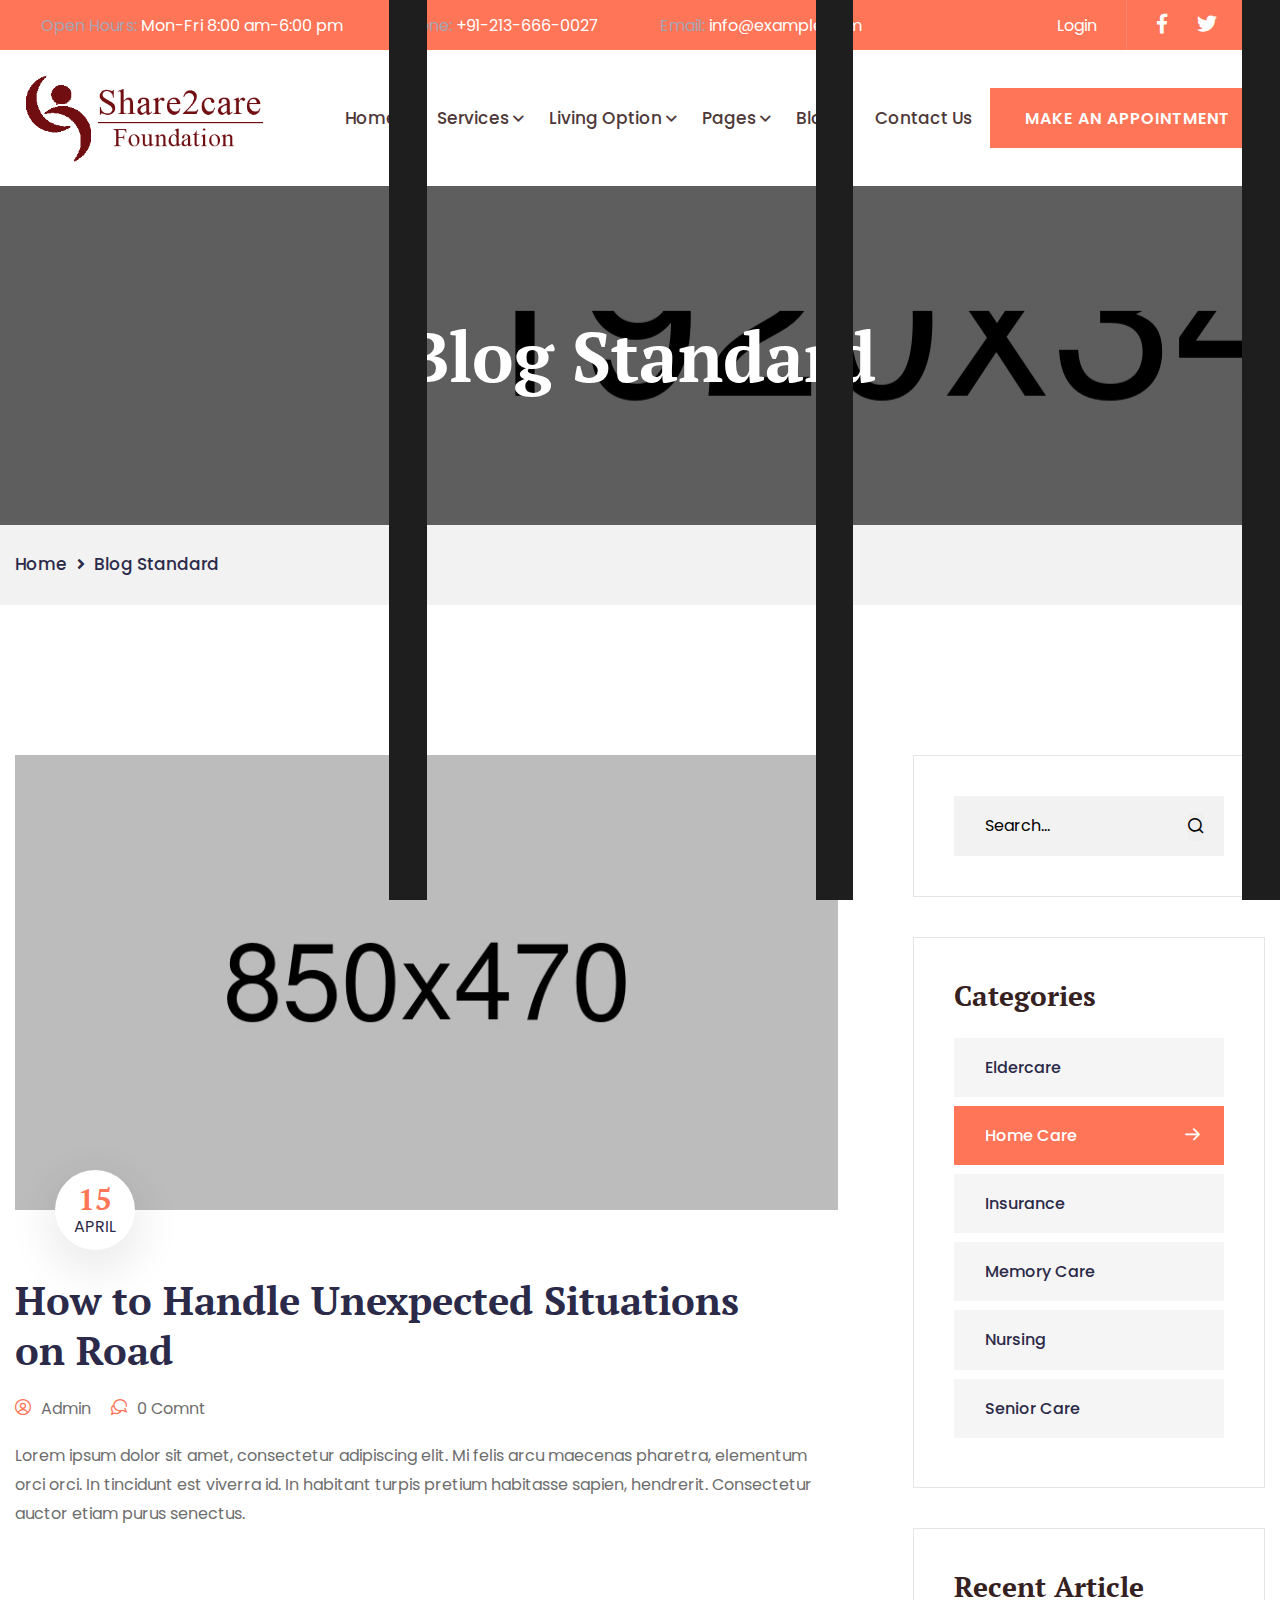
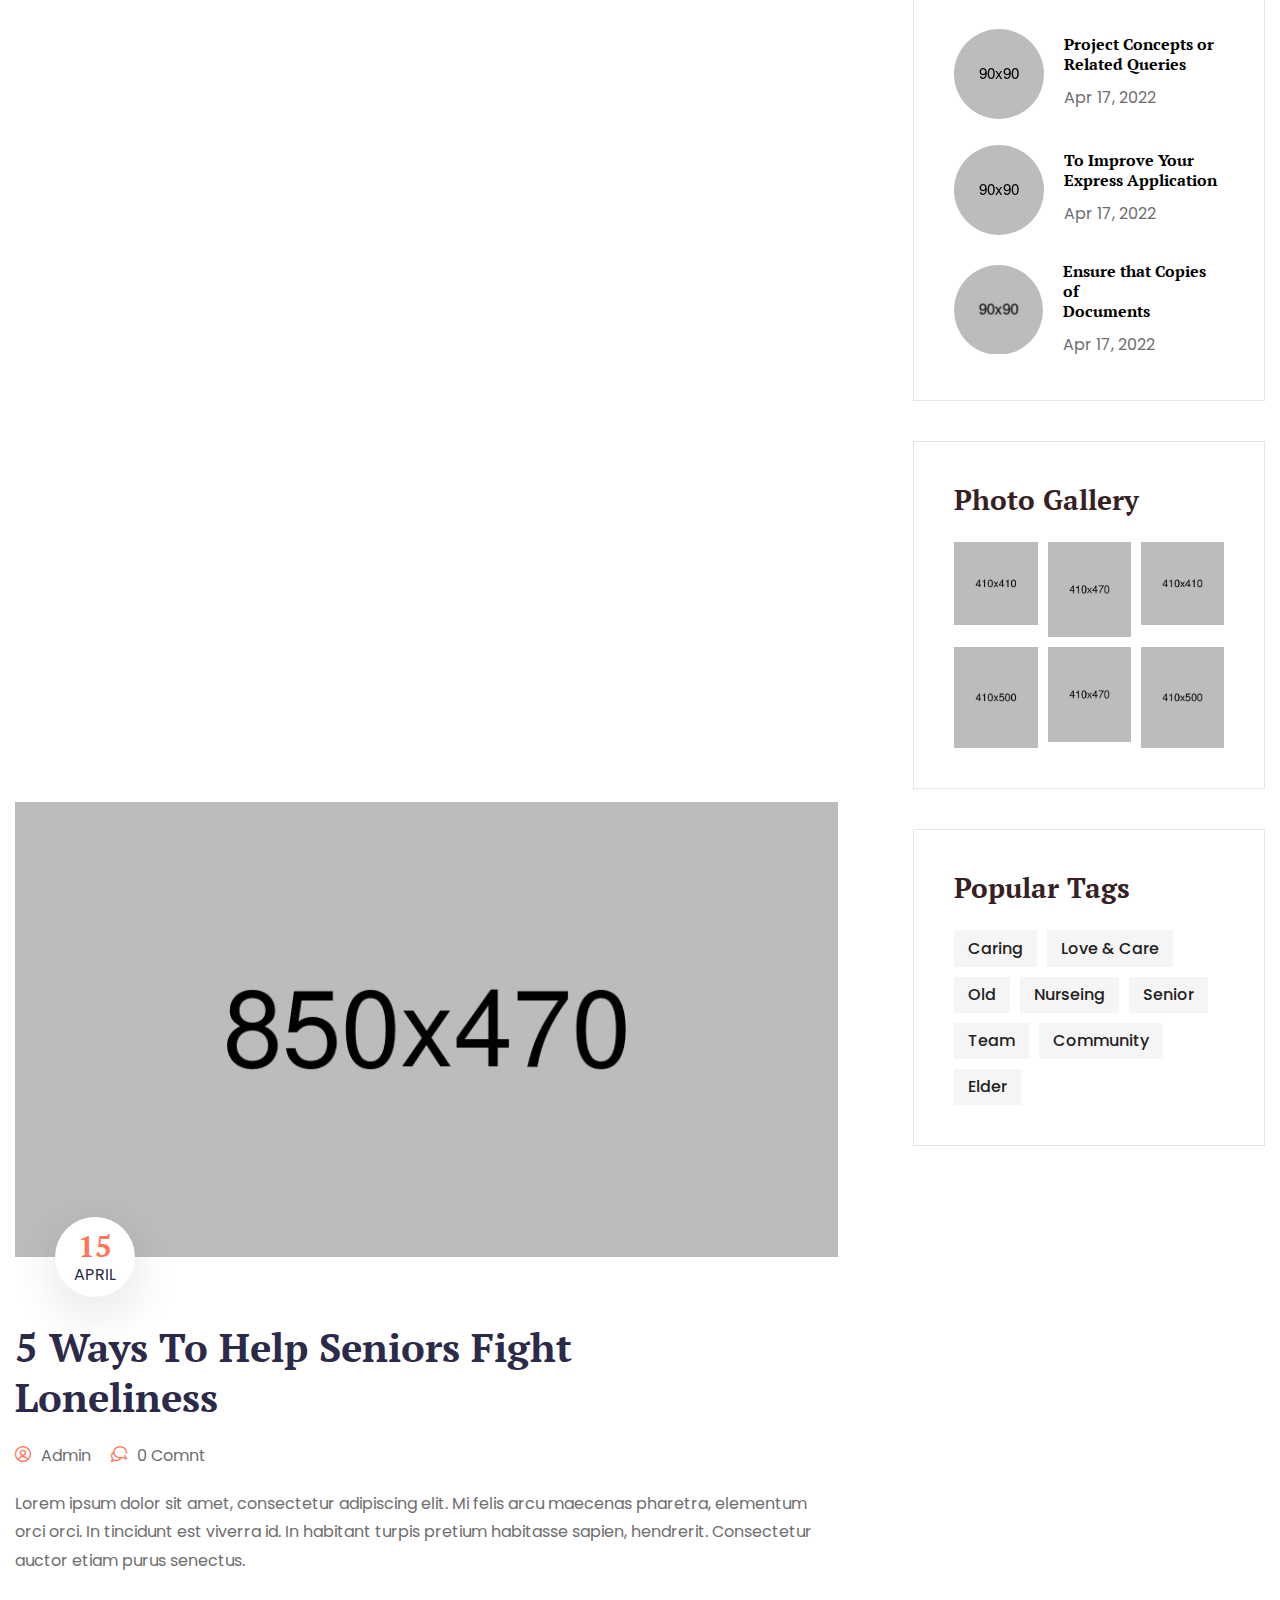
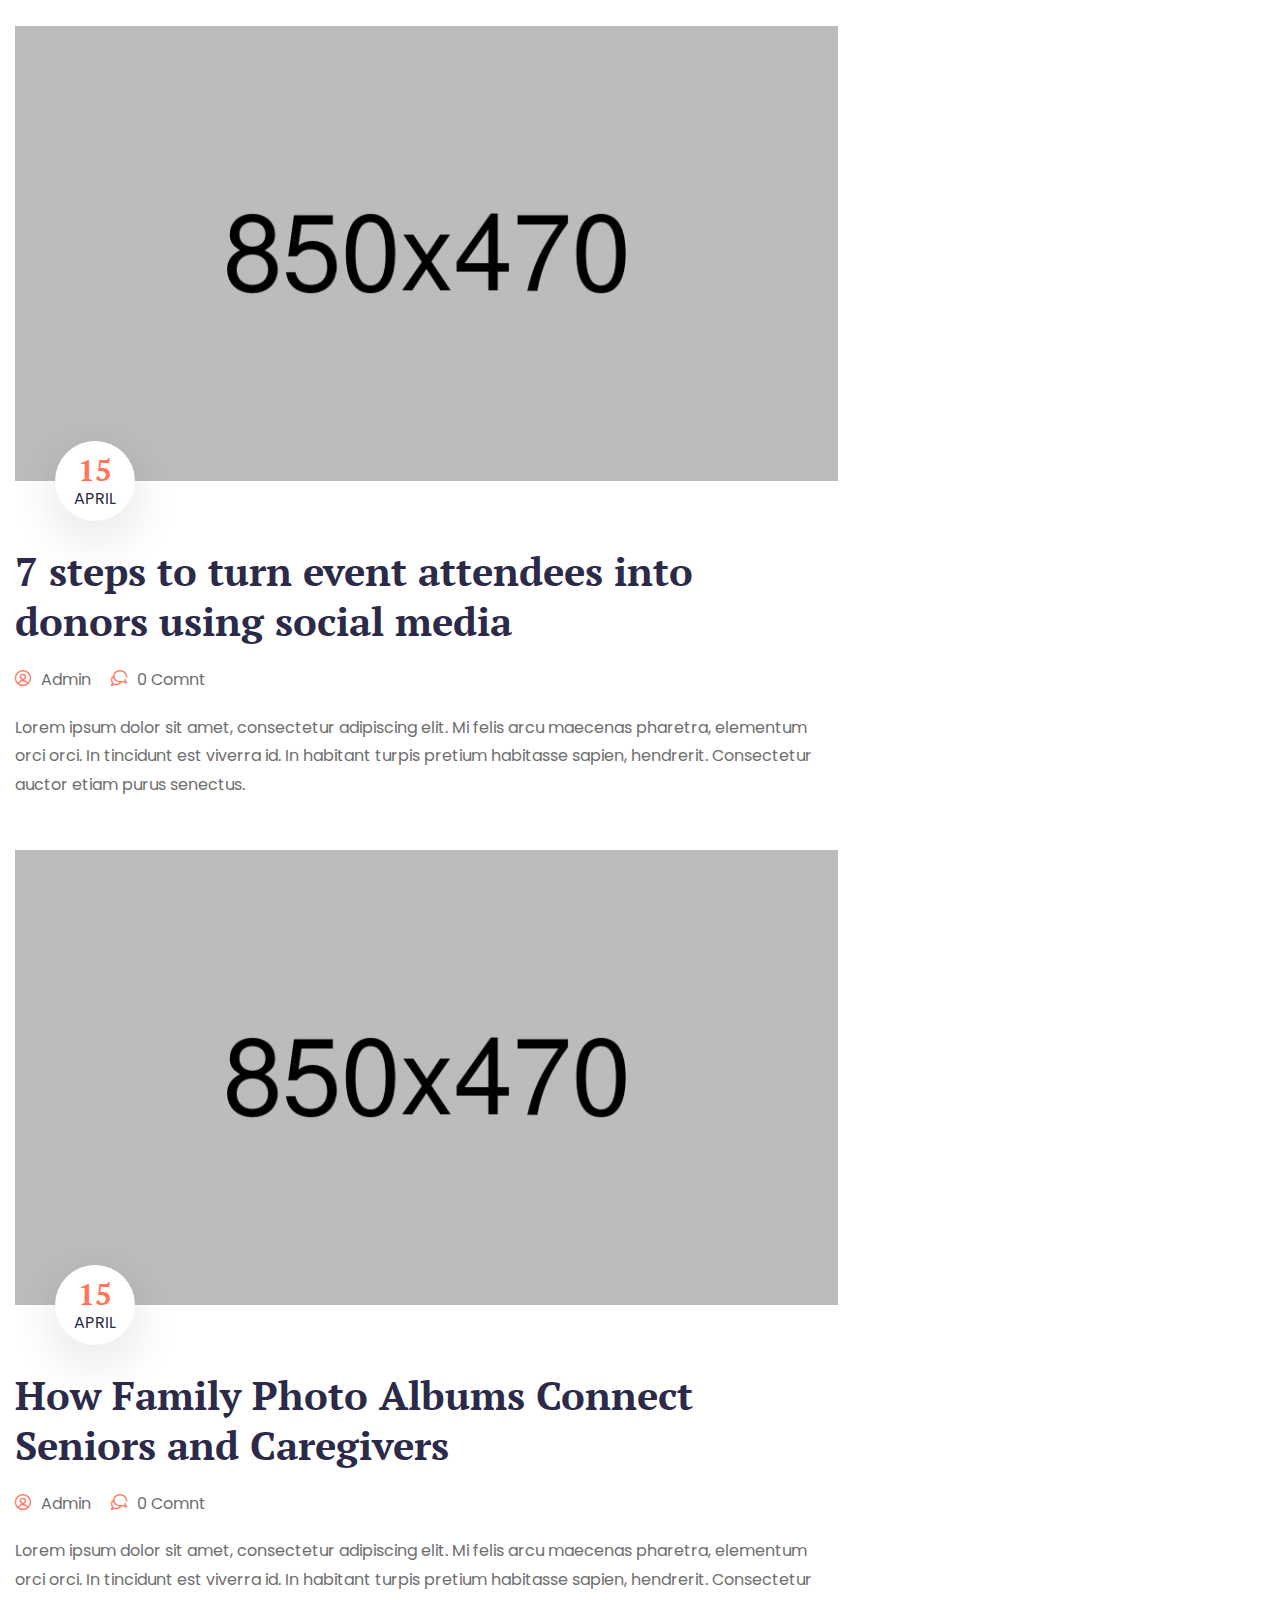
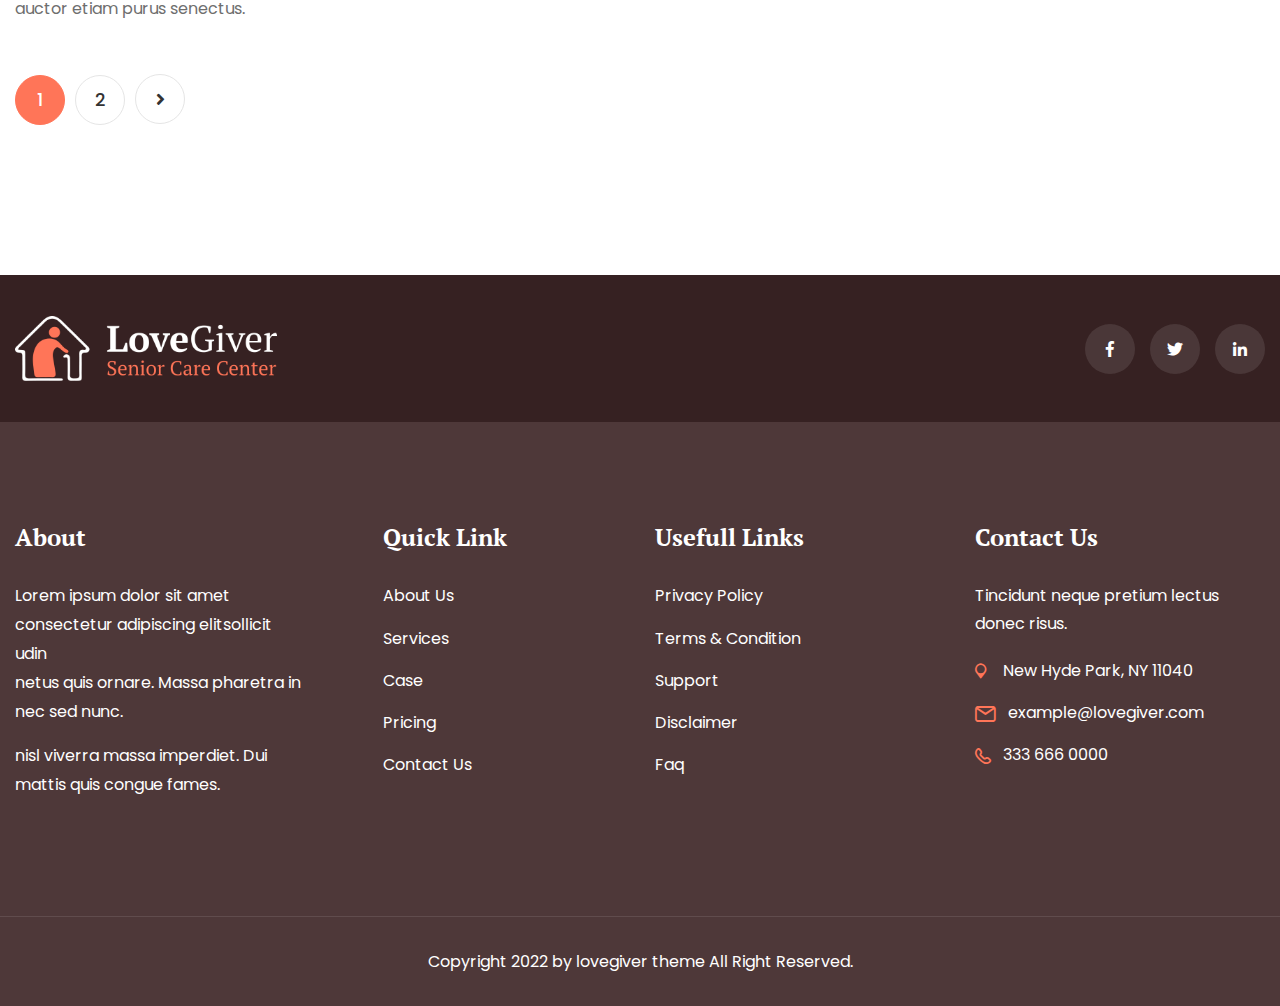
<file: blog-standard.html>
<!DOCTYPE html>
<html lang="en">
<head>
<meta charset="utf-8">
<title>Lovegiver Senior Care HTML Template</title>
<!-- Stylesheets -->
<link href="assets/css/bootstrap.css" rel="stylesheet">
<link href="assets/css/style.css" rel="stylesheet">
<!-- Responsive File -->
<link href="assets/css/responsive.css" rel="stylesheet">
<!-- Color File -->
<link href="assets/css/color.css" rel="stylesheet">

<link rel="preconnect" href="https://fonts.googleapis.com">
<link rel="preconnect" href="https://fonts.gstatic.com" crossorigin>
<link href="https://fonts.googleapis.com/css2?family=PT+Serif:wght@400;700&family=Poppins:wght@400;500;600&display=swap" rel="stylesheet">

<link rel="shortcut icon" href="assets/images/favicon.png" type="image/x-icon">
<link rel="icon" href="assets/images/favicon.png" type="image/x-icon">

<!-- Responsive -->
<meta http-equiv="X-UA-Compatible" content="IE=edge">
<meta name="viewport" content="width=device-width, initial-scale=1.0, maximum-scale=1.0, user-scalable=0">
<!--[if lt IE 9]><script src="https://cdnjs.cloudflare.com/ajax/libs/html5shiv/3.7.3/html5shiv.js"></script><![endif]-->
<!--[if lt IE 9]><script src="js/respond.js"></script><![endif]-->
</head>

<body>

<div class="page-wrapper">

    <div class="loader-wrap">
        <div class="preloader"><div class="preloader-close">Preloader Close</div></div>
        <div class="layer layer-one"><span class="overlay"></span></div>
        <div class="layer layer-two"><span class="overlay"></span></div>        
        <div class="layer layer-three"><span class="overlay"></span></div>        
    </div>

    <header class="main-header header-style-one">

        <div class="header-top-1">
            <div class="auto-container">
                <div class="header-top-1-row d-flex align-items-center justify-content-between">
                    <div class="header-top-1-left-column">
                        <ul class="header-top-1-contact-info d-flex align-items-center">
                            <li><i class="icon-1"></i><span>Open Hours:</span> Mon-Fri 8:00 am-6:00 pm</li>
                            <li><i class="icon-2"></i><span>Phone:</span> <a href="tel:+91-213-666-0027">+91-213-666-0027</a></li>
                            <li><i class="icon-3"></i><span>Email:</span> <a href="mailto:info@example.com">info@example.com</a></li>
                        </ul>
                    </div>
                    <div class="header-top-1-right-column d-flex align-items-center">
                        <div class="header-top-1-login"><a href="javascript:void(0);">Login</a></div>
                        <ul class="header-top-1-social-icon d-flex align-items-center">
                            <li><a href="javascript:void(0);"><i class="fab fa-facebook-f"></i></a></li>
                            <li><a href="javascript:void(0);"><i class="fab fa-twitter"></i></a></li>
                            <li><a href="javascript:void(0);"><i class="fab fa-linkedin-in"></i></a></li>
                        </ul>
                    </div>
                </div>
            </div>
        </div>

        <div class="header-upper">
            <div class="auto-container">
                <div class="inner-container d-flex align-items-center justify-content-between">
                    <div class="logo-box">
                        <div class="logo"><a href="index.html"><img src="assets/images/logo.png" alt=""></a></div>
                    </div>
                    <div class="middle-column">
                        <div class="nav-outer">
                            <div class="mobile-nav-toggler"><img src="assets/images/icons/icon-bar.png" alt=""></div>
                            <nav class="main-menu navbar-expand-md navbar-light">
                                <div class="collapse navbar-collapse show clearfix" id="navbarSupportedContent">
                                    <ul class="navigation">
                                        <li class="dropdown"><a href="index.html">Home</a>
                                            <ul>
                                                <li><a href="index.html">Home Page 1</a></li>
                                                <li><a href="index-2.html">Home Page 2</a></li>
                                                <li><a href="index-3.html">Home Page 3</a></li>
                                                <li><a href="index-4.html">Home Page 4</a></li>
                                            </ul>
                                        </li>                                        
                                        <li class="dropdown"><a href="services-1.html">Services</a>
                                            <ul>
                                                <li><a href="services-1.html">Services 1</a></li>
                                                <li><a href="services-2.html">Services 2</a></li>
                                                <li><a href="service-details.html">Service Details</a></li>
                                            </ul>
                                        </li>
                                        <li class="dropdown"><a href="living-option.html">Living Option</a>
                                            <ul>
                                                <li><a href="living-option.html">Living Option</a></li>
                                                <li><a href="living-option-details.html">Living Option Details</a></li>
                                            </ul>
                                        </li>
                                        <li class="dropdown"><a href="blog-grid.html">Pages</a>
                                            <ul>
                                                <li><a href="about.html">About</a></li>
                                                <li class="dropdown"><a href="event-grid.html">Event</a>
                                                    <ul>
                                                        <li><a href="event-grid.html">Event Grid</a></li>
                                                        <li><a href="event-list.html">Event List</a></li>
                                                        <li><a href="event-details.html">Event Details</a></li>
                                                    </ul>
                                                </li>
                                                <li class="dropdown"><a href="portfolio-grid.html">Portfolio</a>
                                                    <ul>
                                                        <li><a href="portfolio-grid.html">Portfolio Grid</a></li>
                                                        <li><a href="portfolio-masonry.html">Portfolio Masonry</a></li>
                                                    </ul>
                                                </li>
                                                <li class="dropdown"><a href="donation.html">Donation</a>
                                                    <ul>
                                                        <li><a href="donation.html">Donation</a></li>
                                                        <li><a href="donation-details.html">Donation Details</a></li>
                                                    </ul>
                                                </li>
                                                <li class="dropdown"><a href="volunteer.html">Volunteer</a>
                                                    <ul>
                                                        <li><a href="volunteer.html">Volunteer</a></li>
                                                        <li><a href="volunteer-details.html">Volunteer Details</a></li>
                                                    </ul>
                                                </li>
                                                <li><a href="testimonials.html">Testimonials</a></li>                                                
                                                <li><a href="faq.html">Faq</a></li>
                                                <li><a href="career.html">Career</a></li>
                                                <li><a href="error.html">404 Error Page</a></li>
                                            </ul>
                                        </li>
                                        <li class="dropdown"><a href="#">Blog</a>
                                            <ul>
                                                <li><a href="blog-grid.html">Blog Grid</a></li>
                                                <li><a href="blog-standard.html">Blog Standard</a></li>
                                                <li><a href="blog-details.html">Blog Details</a></li>
                                            </ul>
                                        </li>
                                        <li><a href="contact.html">Contact Us</a></li>
                                    </ul>
                                </div>
                            </nav>
                        </div>
                    </div>
                    <div class="right-column">                        
                        <div class="header-link-btn"><a href="appointment.html" class="btn-1">Make An Appointment <span></span></a></div>
                    </div>                        
                </div>
            </div>
        </div>
        <div class="sticky-header">
            <div class="header-upper">
                <div class="auto-container">
                    <div class="inner-container d-flex align-items-center justify-content-between">
                        <!--Logo-->
                        <div class="logo-box">
                            <div class="logo"><a href="index.html"><img src="assets/images/logo.png" alt=""></a></div>
                        </div>
                        <div class="middle-column">
                            <!--Nav Box-->
                            <div class="nav-outer">
                                <!--Mobile Navigation Toggler-->
                                <div class="mobile-nav-toggler"><img src="assets/images/icons/icon-bar-2.png" alt=""></div>
    
                                <!-- Main Menu -->
                                <nav class="main-menu navbar-expand-md navbar-light">
                                </nav>
                            </div>
                        </div>
                        <div class="right-column">                            
                            <div class="header-link-btn"><a href="appointment.html" class="btn-1">Make An Appointment <span></span></a></div>
                        </div>
                    </div>
                </div>
            </div>
        </div>

        <div class="mobile-menu">
            <div class="menu-backdrop"></div>
            <div class="close-btn"><span class="fal fa-times"></span></div>
            
            <nav class="menu-box">
                <div class="nav-logo"><a href="index.html"><img src="assets/images/logo-light.png" alt="" title=""></a></div>
                <div class="menu-outer"><!--Here Menu Will Come Automatically Via Javascript / Same Menu as in Header--></div>
				<!--Social Links-->
				<div class="social-links">
					<ul class="clearfix">
						<li><a href="#"><span class="fab fa-twitter"></span></a></li>
						<li><a href="#"><span class="fab fa-facebook-square"></span></a></li>
						<li><a href="#"><span class="fab fa-pinterest-p"></span></a></li>
						<li><a href="#"><span class="fab fa-instagram"></span></a></li>
						<li><a href="#"><span class="fab fa-youtube"></span></a></li>
					</ul>
                </div>
            </nav>
        </div>

        <div class="nav-overlay">
            <div class="cursor"></div>
            <div class="cursor-follower"></div>
        </div>
    </header>

    <div id="search-popup" class="search-popup">
        <div class="close-search theme-btn"><span class="flaticon-remove"></span></div>
        <div class="popup-inner">
            <div class="overlay-layer"></div>
            <div class="search-form">
                <form method="post" action="index.html">
                    <div class="form-group">
                        <fieldset>
                            <input type="search" class="form-control" name="search-input" value="" placeholder="Search Here" required >
                            <input type="submit" value="Search Now!" class="theme-btn">
                        </fieldset>
                    </div>
                </form>
                <br>
                <h3>Recent Search Keywords</h3>
                <ul class="recent-searches">
                    <li><a href="#">Finance</a></li>
                    <li><a href="#">Idea</a></li>
                    <li><a href="#">Service</a></li>
                    <li><a href="#">Growth</a></li>
                    <li><a href="#">Plan</a></li>
                </ul>
            </div>
        </div>
    </div>

    <div class="page-title" style="background-image: url(assets/images/background/page-title.jpg);">
        <div class="auto-container">
            <h1>Blog Standard</h1>
        </div>
    </div>

    <div class="bredcrumb-wrap">
        <div class="auto-container">
            <ul class="bredcrumb-list">
                <li><a href="index.html">Home</a></li>
                <li>Blog Standard</li>
            </ul>
        </div>
    </div>

    <section class="blog-1-section">
        <div class="auto-container">
            <div class="row">
                <div class="col-lg-8">
                    <div class="blog-1-block standard-post wow fadeInLeft" data-wow-delay=".2s" data-wow-duration=".8s">
                        <div class="blog-1-image">
                            <a href="blog-details.html"><img src="assets/images/resource/blog-10.jpg" alt=""></a>
                            <div class="blog-1-date"><span>15 </span><br> APRIL</div>
                        </div>
                        <div class="blog-1-bottom-content alt">
                            <h4 class="blog-1-title"><a href="blog-details.html">How to Handle Unexpected Situations <br> on Road</a></h4>
                            <ul class="d-flex blog-1-meta-info">
                                <li><i class="icon-12"></i>Admin</li>
                                <li><i class="icon-13"></i>0 Comnt</li>
                            </ul>
                            <p class="blog-1-excerpt">Lorem ipsum dolor sit amet, consectetur adipiscing elit. Mi felis arcu maecenas pharetra, elementum orci orci. In tincidunt est viverra id. In habitant turpis pretium habitasse sapien, hendrerit. Consectetur auctor etiam purus senectus.</p>
                        </div>
                    </div>
                    <div class="blog-1-block standard-post wow fadeInLeft" data-wow-delay=".2s" data-wow-duration=".8s">
                        <div class="blog-1-image">
                            <a href="blog-details.html"><img src="assets/images/resource/blog-11.jpg" alt=""></a>
                            <div class="blog-1-date"><span>15</span> <br> APRIL</div>
                        </div>
                        <div class="blog-1-bottom-content alt">
                            <h4 class="blog-1-title"><a href="blog-details.html">Inspire Design Decisions Was With <br> Giovanni Pintorie</a></h4>
                            <ul class="d-flex blog-1-meta-info">
                                <li><i class="icon-12"></i>Admin</li>
                                <li><i class="icon-13"></i>0 Comnt</li>
                            </ul>
                            <p class="blog-1-excerpt">Lorem ipsum dolor sit amet, consectetur adipiscing elit. Mi felis arcu maecenas pharetra, elementum orci orci. In tincidunt est viverra id. In habitant turpis pretium habitasse sapien, hendrerit. Consectetur auctor etiam purus senectus.</p>
                        </div>
                    </div>
                    <div class="blog-1-block standard-post">
                        <div class="blog-1-image">
                            <a href="blog-details.html"><img src="assets/images/resource/blog-12.jpg" alt=""></a>
                            <div class="blog-1-date"><span>15 </span><br> APRIL</div>
                        </div>
                        <div class="blog-1-bottom-content alt">
                            <h4 class="blog-1-title"><a href="blog-details.html">5 Ways To Help Seniors Fight <br> Loneliness</a></h4>
                            <ul class="d-flex blog-1-meta-info">
                                <li><i class="icon-12"></i>Admin</li>
                                <li><i class="icon-13"></i>0 Comnt</li>
                            </ul>
                            <p class="blog-1-excerpt">Lorem ipsum dolor sit amet, consectetur adipiscing elit. Mi felis arcu maecenas pharetra, elementum orci orci. In tincidunt est viverra id. In habitant turpis pretium habitasse sapien, hendrerit. Consectetur auctor etiam purus senectus.</p>
                        </div>
                    </div>
                    <div class="blog-1-block standard-post">
                        <div class="blog-1-image">
                            <a href="blog-details.html"><img src="assets/images/resource/blog-13.jpg" alt=""></a>
                            <div class="blog-1-date"><span>15 </span><br> APRIL</div>
                        </div>
                        <div class="blog-1-bottom-content alt">
                            <h4 class="blog-1-title"><a href="blog-details.html">7 steps to turn event attendees into <br> donors using social media</a></h4>
                            <ul class="d-flex blog-1-meta-info">
                                <li><i class="icon-12"></i>Admin</li>
                                <li><i class="icon-13"></i>0 Comnt</li>
                            </ul>
                            <p class="blog-1-excerpt">Lorem ipsum dolor sit amet, consectetur adipiscing elit. Mi felis arcu maecenas pharetra, elementum orci orci. In tincidunt est viverra id. In habitant turpis pretium habitasse sapien, hendrerit. Consectetur auctor etiam purus senectus.</p>
                        </div>
                    </div>
                    <div class="blog-1-block standard-post">
                        <div class="blog-1-image">
                            <a href="blog-details.html"><img src="assets/images/resource/blog-14.jpg" alt=""></a>
                            <div class="blog-1-date"><span>15 </span><br> APRIL</div>
                        </div>
                        <div class="blog-1-bottom-content alt">
                            <h4 class="blog-1-title"><a href="blog-details.html">How Family Photo Albums Connect <br> Seniors and Caregivers</a></h4>
                            <ul class="d-flex blog-1-meta-info">
                                <li><i class="icon-12"></i>Admin</li>
                                <li><i class="icon-13"></i>0 Comnt</li>
                            </ul>
                            <p class="blog-1-excerpt">Lorem ipsum dolor sit amet, consectetur adipiscing elit. Mi felis arcu maecenas pharetra, elementum orci orci. In tincidunt est viverra id. In habitant turpis pretium habitasse sapien, hendrerit. Consectetur auctor etiam purus senectus.</p>
                        </div>
                    </div>
                    <ul class="styled-pagination">
                        <li><a href="#" class="active">1</a></li>
                        <li><a href="#">2</a></li>
                        <li><a href="#"><span class="fa fa-angle-right"></span></a></li>
                    </ul>
                </div>
                <div class="col-lg-4 ps-lg-60">
                    <div class="tp-default-widget">
                        <div class="search-widget">
                            <form>
                                <input type="search" placeholder="Search...">
                                <button type="submit"><i class="icon-52"></i></button>
                            </form>
                        </div>
                    </div>
                    <div class="tp-default-widget alt">
                        <h4 class="category-widget-title">Categories</h4>
                        <ul class="category-widget-list">
                            <li><a href="blog-details.html">Eldercare <i class="icon-40"></i></a></li>
                            <li class="active"><a href="blog-details.html">Home Care <i class="icon-40"></i></a></li>
                            <li><a href="blog-details.html">Insurance <i class="icon-40"></i></a></li>
                            <li><a href="blog-details.html">Memory Care <i class="icon-40"></i></a></li>
                            <li><a href="blog-details.html">Nursing <i class="icon-40"></i></a></li>
                            <li><a href="blog-details.html">Senior Care <i class="icon-40"></i></a></li>
                        </ul>
                    </div>
                    <div class="tp-default-widget alt">
                        <h4 class="category-widget-title">Recent Article</h4>
                        <div class="recent-post-widget">
                            <div class="single-recent-post d-flex">
                                <div class="single-recent-post-feature-image mr_20"><img src="assets/images/resource/blog-15.jpg" alt=""></div>
                                <div class="single-recent-post-content">
                                    <h5 class="single-recent-post-title mb_10 fs_16"><a href="blog-details.html">Project Concepts or <br>
                                        Related Queries</a></h5>
                                    <p class="single-recent-post-date">Apr 17, 2022</p>
                                </div>
                            </div>
                            <div class="single-recent-post d-flex">
                                <div class="single-recent-post-feature-image mr_20"><img src="assets/images/resource/blog-16.jpg" alt=""></div>
                                <div class="single-recent-post-content">
                                    <h5 class="single-recent-post-title mb_10 fs_16"><a href="blog-details.html">To Improve Your <br> Express Application</a></h5>
                                    <p class="single-recent-post-date">Apr 17, 2022</p>
                                </div>
                            </div>
                            <div class="single-recent-post d-flex">
                                <div class="single-recent-post-feature-image mr_20"><img src="assets/images/resource/blog-17.jpg" alt=""></div>
                                <div class="single-recent-post-content">
                                    <h5 class="single-recent-post-title mb_10 fs_16"><a href="blog-details.html">Ensure that Copies of <br> Documents</a></h5>
                                    <p class="single-recent-post-date">Apr 17, 2022</p>
                                </div>
                            </div>
                        </div>
                    </div>
                    <div class="tp-default-widget alt">
                        <h4 class="category-widget-title">Photo Gallery</h4>
                        <div class="gallery-widget d-flex flex-wrap">
                            <div class="single-gallery-image">
                                <a href="assets/images/resource/project-6.jpg" class="lightbox-image" data-fancybox="gallery"><img src="assets/images/resource/project-6.jpg" alt=""></a>
                            </div>
                            <div class="single-gallery-image">
                                <a href="assets/images/resource/project-6.jpg" class="lightbox-image" data-fancybox="gallery"><img src="assets/images/resource/project-7.jpg" alt=""></a>
                            </div>
                            <div class="single-gallery-image">
                                <a href="assets/images/resource/project-6.jpg" class="lightbox-image" data-fancybox="gallery"><img src="assets/images/resource/project-8.jpg" alt=""></a>
                            </div>
                            <div class="single-gallery-image">
                                <a href="assets/images/resource/project-6.jpg" class="lightbox-image" data-fancybox="gallery"><img src="assets/images/resource/project-9.jpg" alt=""></a>
                            </div>
                            <div class="single-gallery-image">
                                <a href="assets/images/resource/project-6.jpg" class="lightbox-image" data-fancybox="gallery"><img src="assets/images/resource/project-10.jpg" alt=""></a>
                            </div>
                            <div class="single-gallery-image">
                                <a href="assets/images/resource/project-6.jpg" class="lightbox-image" data-fancybox="gallery"><img src="assets/images/resource/project-11.jpg" alt=""></a>
                            </div>
                        </div>
                    </div>
                    <div class="tp-default-widget alt">
                        <h4 class="category-widget-title">Popular Tags</h4>
                        <div class="tag-cloud-widget">
                            <ul class="tag-cloud-widget-list d-flex flex-wrap">
                                <li><a href="blog-details.html">Caring</a></li>
                                <li><a href="blog-details.html">Love & Care</a></li>
                                <li><a href="blog-details.html">Old</a></li>
                                <li><a href="blog-details.html">Nurseing</a></li>
                                <li><a href="blog-details.html">Senior</a></li>
                                <li><a href="blog-details.html">Team</a></li>
                                <li><a href="blog-details.html">Community</a></li>
                                <li><a href="blog-details.html">Elder</a></li>
                            </ul>
                        </div>
                    </div>
                </div>
            </div>            
        </div>
    </section>

    <footer class="footer-1">
        <div class="footer-1-top">
            <div class="auto-container">
                <div class="footer-1-top-content d-flex align-items-center justify-content-between">
                    <div class="logo"><a href="index.html"><img src="assets/images/logo-light.png" alt=""></a></div>
                    <ul class="footer-1-social-icon d-flex align-items-center">
                        <li><a href="javascript:void(0);"><i class="fab fa-facebook-f"></i></a></li>
                        <li><a href="javascript:void(0);"><i class="fab fa-twitter"></i></a></li>
                        <li><a href="javascript:void(0);"><i class="fab fa-linkedin-in"></i></a></li>
                    </ul>
                </div>
            </div>
        </div>
        <div class="footer-1-middle">
            <div class="auto-container">
                <div class="row">
                    <div class="col-lg-3 col-md-6">
                        <div class="about-widget-1">
                            <div class="footer-widget-title"><h4>About</h4></div>
                            <div class="about-widget-1-text">
                                <p>Lorem ipsum dolor sit amet <br>
                                    consectetur adipiscing elitsollicit udin <br> netus quis ornare. Massa pharetra in <br> nec sed nunc.</p>
                                <p>nisl viverra massa imperdiet. Dui <br> mattis quis congue fames.</p>
                            </div>
                        </div>
                    </div>
                    <div class="col-lg-3 col-md-6">
                        <div class="link-widget-1 px-lg-5">
                            <div class="footer-widget-title"><h4>Quick Link</h4></div>
                            <ul class="link-widget-1-list">
                                <li><a href="#">About Us</a></li>
                                <li><a href="#">Services</a></li>
                                <li><a href="#">Case</a></li>
                                <li><a href="#">Pricing</a></li>
                                <li><a href="#">Contact Us</a></li>
                            </ul>
                        </div>
                    </div>
                    <div class="col-lg-3 col-md-6">
                        <div class="link-widget-1">
                            <div class="footer-widget-title"><h4>Usefull Links</h4></div>
                            <ul class="link-widget-1-list">
                                <li><a href="#">Privacy Policy</a></li>
                                <li><a href="#">Terms & Condition</a></li>
                                <li><a href="#">Support</a></li>
                                <li><a href="#">Disclaimer</a></li>
                                <li><a href="#">Faq</a></li>
                            </ul>
                        </div>
                    </div>
                    <div class="col-lg-3 col-md-6">
                        <div class="contact-widget-1">
                            <div class="footer-widget-title"><h4>Contact Us</h4></div>
                            <div class="contact-widget-text">Tincidunt neque pretium lectus
                                donec risus.</div>
                            <ul class="contact-widget-1-list">
                                <li><i class="icon-14"></i> New Hyde Park, NY 11040</li>
                                <li><i class="icon-3"></i><a href="mailto:example@lovegiver.com">example@lovegiver.com</a></li>
                                <li><i class="icon-2"></i><a href="tel:3336660000">333 666 0000</a></li>
                            </ul>
                        </div>
                    </div>
                </div>
            </div>
        </div>
        <div class="footer-bottom">
            <div class="auto-container">    
                <div class="footer-bottom-row">
                    <div class="footer-bottom-text">Copyright 2022 by lovegiver theme All Right Reserved.</div>
                </div>
            </div>
        </div>
    </footer>
	
</div>

<!--Scroll to top-->
<div class="scroll-to-top">
    <div>
        <div class="scroll-top-inner">
            <div class="scroll-bar">
                <div class="bar-inner"></div>
            </div>
            <div class="scroll-bar-text">Go To Top</div>
        </div>
    </div>
</div>
<!-- Scroll to top end -->

<script src="assets/js/jquery.min.js"></script>
<script src="assets/js/bootstrap.min.js"></script>
<script src="assets/js/jquery.nice-select.min.js"></script>
<script src="assets/js/jquery.fancybox.js"></script>
<script src="assets/js/isotope.js"></script>
<script src="assets/js/appear.js"></script>
<script src="assets/js/wow.js"></script>
<script src="assets/js/TweenMax.min.js"></script>
<script src="assets/js/swiper.min.js"></script>
<script src="assets/js/jquery.ajaxchimp.min.js"></script>
<script src="assets/js/parallax-scroll.js"></script>

<script src="assets/js/script.js"></script>


</body>
</html>
</file>
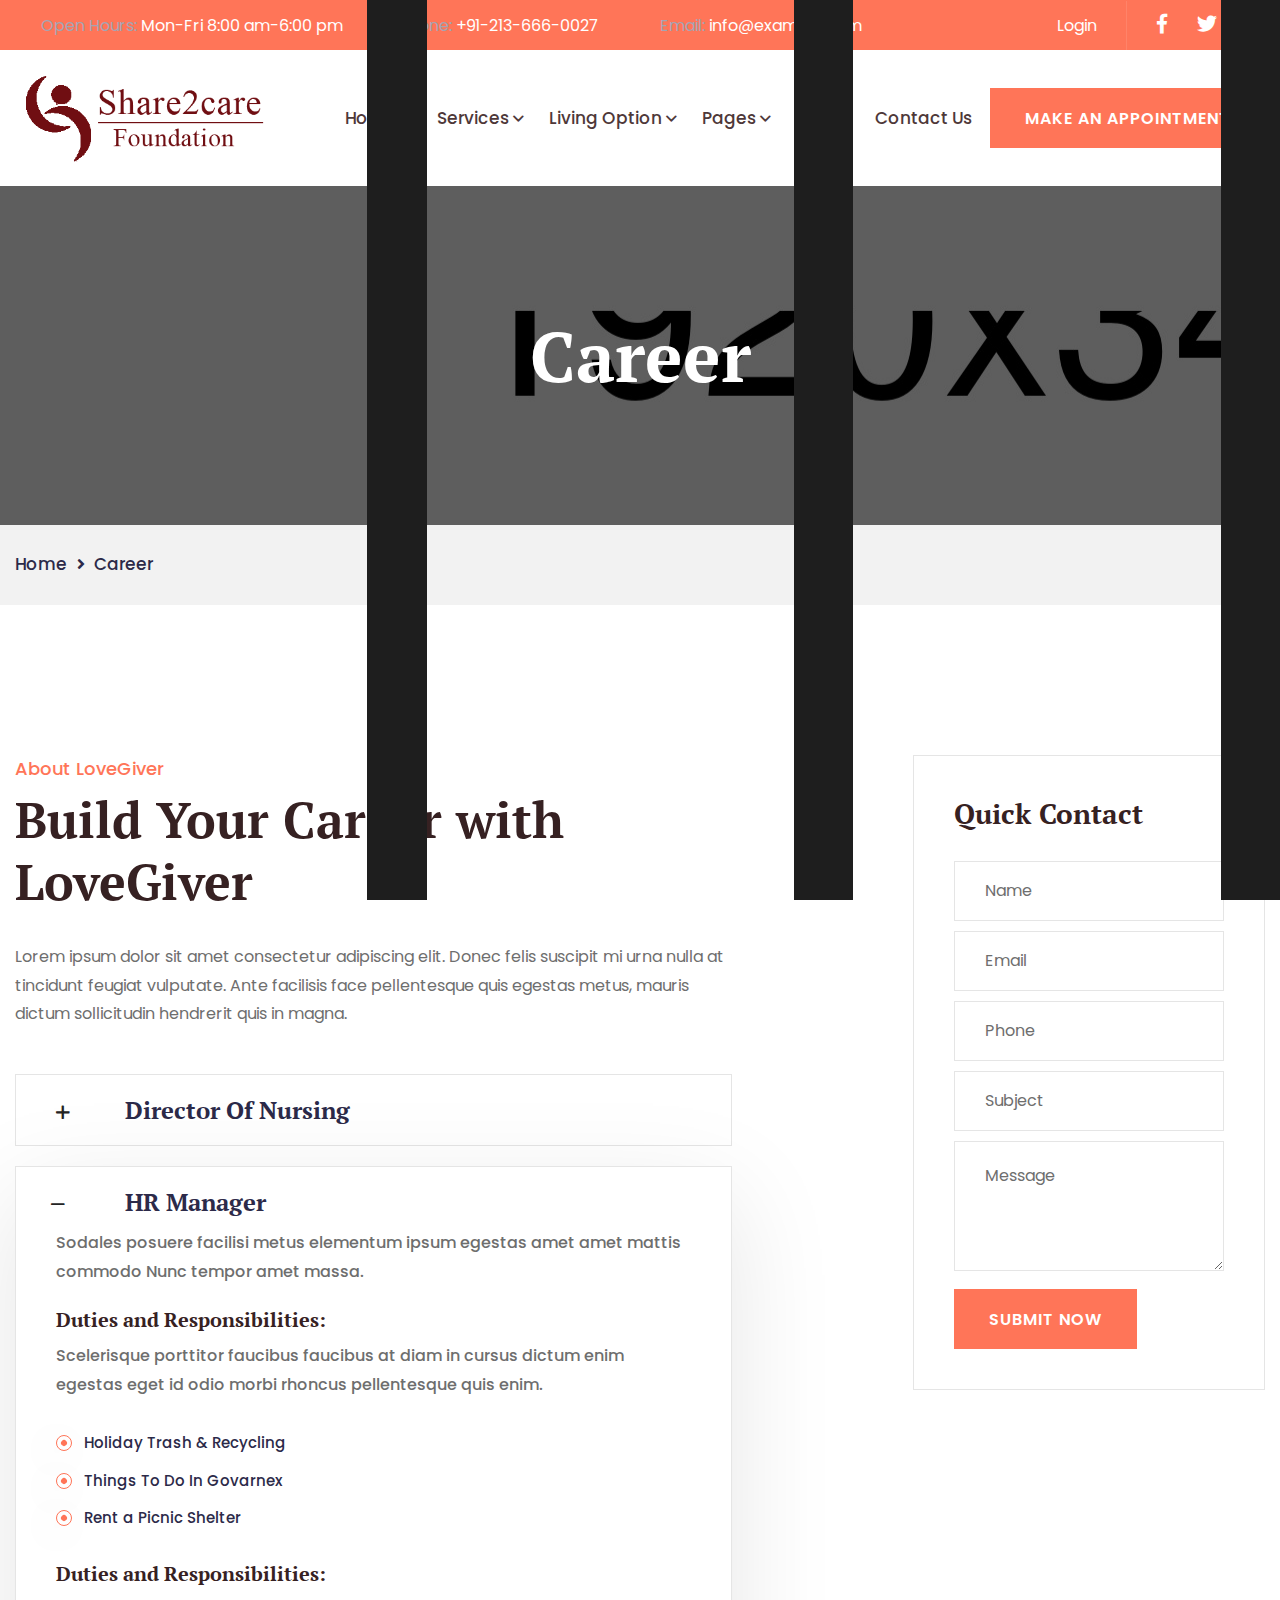
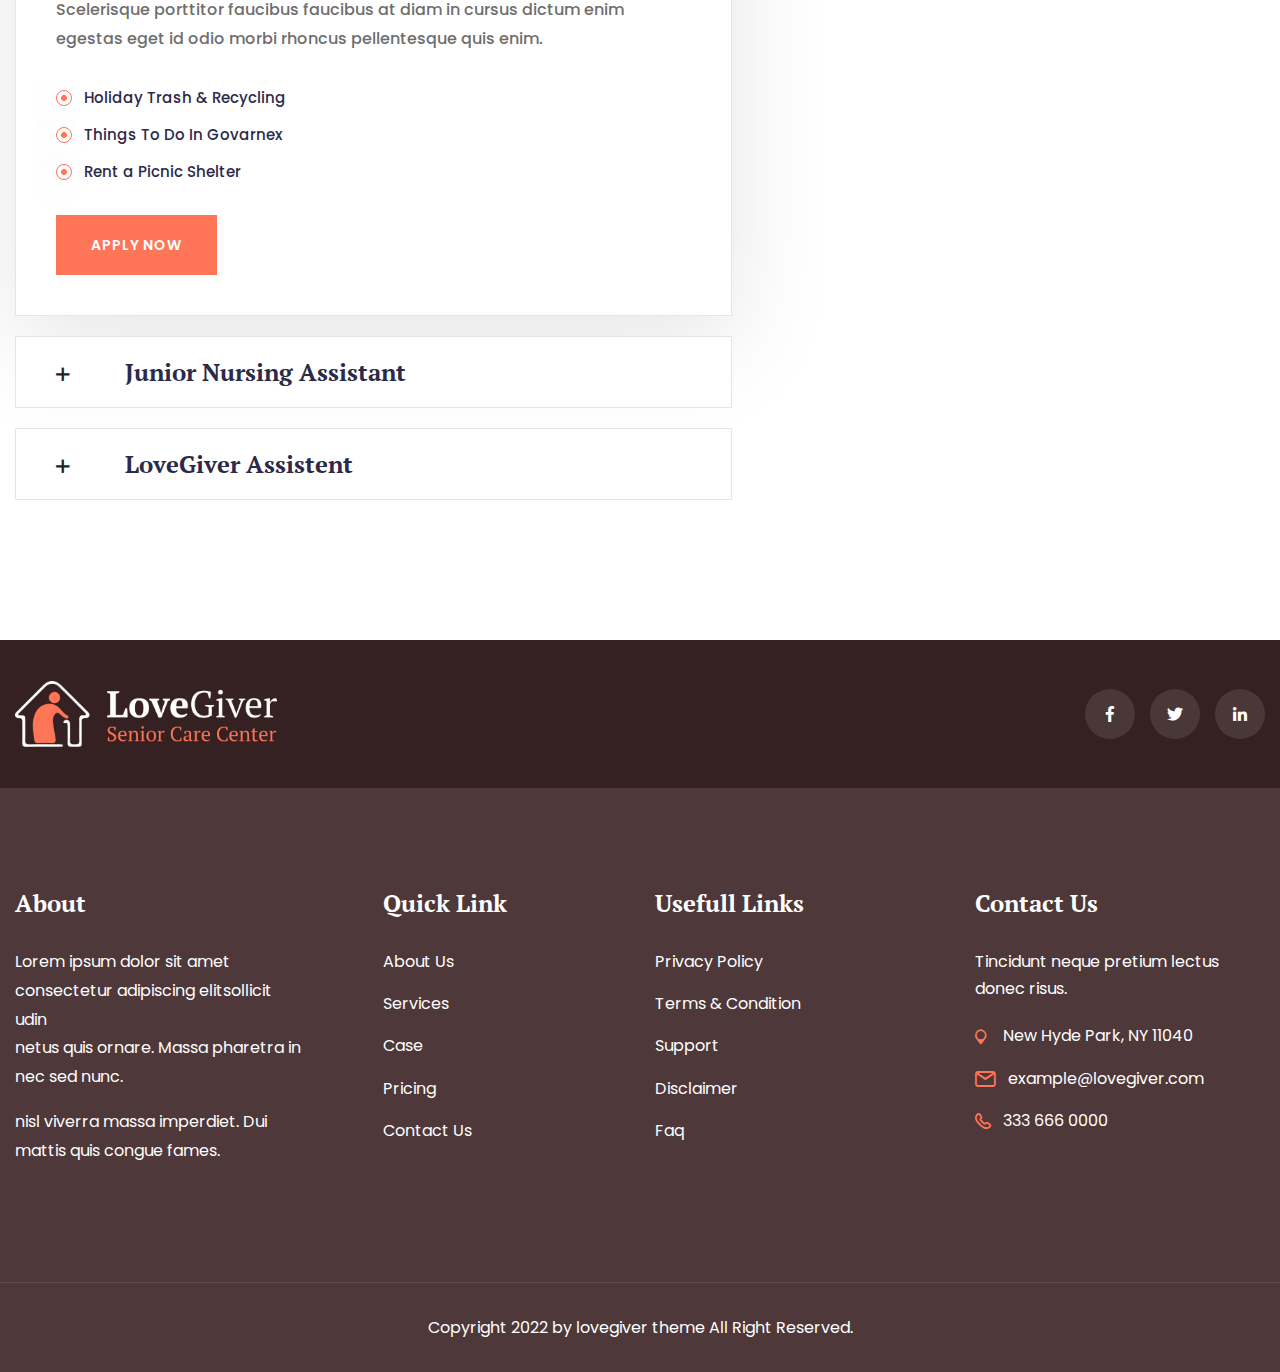
<file: career.html>
<!DOCTYPE html>
<html lang="en">
<head>
<meta charset="utf-8">
<title>Lovegiver Senior Care HTML Template</title>
<!-- Stylesheets -->
<link href="assets/css/bootstrap.css" rel="stylesheet">
<link href="assets/css/style.css" rel="stylesheet">
<!-- Responsive File -->
<link href="assets/css/responsive.css" rel="stylesheet">
<!-- Color File -->
<link href="assets/css/color.css" rel="stylesheet">

<link rel="preconnect" href="https://fonts.googleapis.com">
<link rel="preconnect" href="https://fonts.gstatic.com" crossorigin>
<link href="https://fonts.googleapis.com/css2?family=PT+Serif:wght@400;700&family=Poppins:wght@400;500;600&display=swap" rel="stylesheet">

<link rel="shortcut icon" href="assets/images/favicon.png" type="image/x-icon">
<link rel="icon" href="assets/images/favicon.png" type="image/x-icon">

<!-- Responsive -->
<meta http-equiv="X-UA-Compatible" content="IE=edge">
<meta name="viewport" content="width=device-width, initial-scale=1.0, maximum-scale=1.0, user-scalable=0">
<!--[if lt IE 9]><script src="https://cdnjs.cloudflare.com/ajax/libs/html5shiv/3.7.3/html5shiv.js"></script><![endif]-->
<!--[if lt IE 9]><script src="js/respond.js"></script><![endif]-->
</head>

<body>

<div class="page-wrapper">

    <div class="loader-wrap">
        <div class="preloader"><div class="preloader-close">Preloader Close</div></div>
        <div class="layer layer-one"><span class="overlay"></span></div>
        <div class="layer layer-two"><span class="overlay"></span></div>        
        <div class="layer layer-three"><span class="overlay"></span></div>        
    </div>

    <header class="main-header header-style-one">

        <div class="header-top-1">
            <div class="auto-container">
                <div class="header-top-1-row d-flex align-items-center justify-content-between">
                    <div class="header-top-1-left-column">
                        <ul class="header-top-1-contact-info d-flex align-items-center">
                            <li><i class="icon-1"></i><span>Open Hours:</span> Mon-Fri 8:00 am-6:00 pm</li>
                            <li><i class="icon-2"></i><span>Phone:</span> <a href="tel:+91-213-666-0027">+91-213-666-0027</a></li>
                            <li><i class="icon-3"></i><span>Email:</span> <a href="mailto:info@example.com">info@example.com</a></li>
                        </ul>
                    </div>
                    <div class="header-top-1-right-column d-flex align-items-center">
                        <div class="header-top-1-login"><a href="javascript:void(0);">Login</a></div>
                        <ul class="header-top-1-social-icon d-flex align-items-center">
                            <li><a href="javascript:void(0);"><i class="fab fa-facebook-f"></i></a></li>
                            <li><a href="javascript:void(0);"><i class="fab fa-twitter"></i></a></li>
                            <li><a href="javascript:void(0);"><i class="fab fa-linkedin-in"></i></a></li>
                        </ul>
                    </div>
                </div>
            </div>
        </div>

        <div class="header-upper">
            <div class="auto-container">
                <div class="inner-container d-flex align-items-center justify-content-between">
                    <div class="logo-box">
                        <div class="logo"><a href="index.html"><img src="assets/images/logo.png" alt=""></a></div>
                    </div>
                    <div class="middle-column">
                        <div class="nav-outer">
                            <div class="mobile-nav-toggler"><img src="assets/images/icons/icon-bar.png" alt=""></div>
                            <nav class="main-menu navbar-expand-md navbar-light">
                                <div class="collapse navbar-collapse show clearfix" id="navbarSupportedContent">
                                    <ul class="navigation">
                                        <li class="dropdown"><a href="index.html">Home</a>
                                            <ul>
                                                <li><a href="index.html">Home Page 1</a></li>
                                                <li><a href="index-2.html">Home Page 2</a></li>
                                                <li><a href="index-3.html">Home Page 3</a></li>
                                                <li><a href="index-4.html">Home Page 4</a></li>
                                            </ul>
                                        </li>                                        
                                        <li class="dropdown"><a href="services-1.html">Services</a>
                                            <ul>
                                                <li><a href="services-1.html">Services 1</a></li>
                                                <li><a href="services-2.html">Services 2</a></li>
                                                <li><a href="service-details.html">Service Details</a></li>
                                            </ul>
                                        </li>
                                        <li class="dropdown"><a href="living-option.html">Living Option</a>
                                            <ul>
                                                <li><a href="living-option.html">Living Option</a></li>
                                                <li><a href="living-option-details.html">Living Option Details</a></li>
                                            </ul>
                                        </li>
                                        <li class="dropdown"><a href="blog-grid.html">Pages</a>
                                            <ul>
                                                <li><a href="about.html">About</a></li>
                                                <li class="dropdown"><a href="event-grid.html">Event</a>
                                                    <ul>
                                                        <li><a href="event-grid.html">Event Grid</a></li>
                                                        <li><a href="event-list.html">Event List</a></li>
                                                        <li><a href="event-details.html">Event Details</a></li>
                                                    </ul>
                                                </li>
                                                <li class="dropdown"><a href="portfolio-grid.html">Portfolio</a>
                                                    <ul>
                                                        <li><a href="portfolio-grid.html">Portfolio Grid</a></li>
                                                        <li><a href="portfolio-masonry.html">Portfolio Masonry</a></li>
                                                    </ul>
                                                </li>
                                                <li class="dropdown"><a href="donation.html">Donation</a>
                                                    <ul>
                                                        <li><a href="donation.html">Donation</a></li>
                                                        <li><a href="donation-details.html">Donation Details</a></li>
                                                    </ul>
                                                </li>
                                                <li class="dropdown"><a href="volunteer.html">Volunteer</a>
                                                    <ul>
                                                        <li><a href="volunteer.html">Volunteer</a></li>
                                                        <li><a href="volunteer-details.html">Volunteer Details</a></li>
                                                    </ul>
                                                </li>
                                                <li><a href="testimonials.html">Testimonials</a></li>                                                
                                                <li><a href="faq.html">Faq</a></li>
                                                <li><a href="career.html">Career</a></li>
                                                <li><a href="error.html">404 Error Page</a></li>
                                            </ul>
                                        </li>
                                        <li class="dropdown"><a href="#">Blog</a>
                                            <ul>
                                                <li><a href="blog-grid.html">Blog Grid</a></li>
                                                <li><a href="blog-standard.html">Blog Standard</a></li>
                                                <li><a href="blog-details.html">Blog Details</a></li>
                                            </ul>
                                        </li>
                                        <li><a href="contact.html">Contact Us</a></li>
                                    </ul>
                                </div>
                            </nav>
                        </div>
                    </div>
                    <div class="right-column">                        
                        <div class="header-link-btn"><a href="appointment.html" class="btn-1">Make An Appointment <span></span></a></div>
                    </div>                        
                </div>
            </div>
        </div>
        <div class="sticky-header">
            <div class="header-upper">
                <div class="auto-container">
                    <div class="inner-container d-flex align-items-center justify-content-between">
                        <!--Logo-->
                        <div class="logo-box">
                            <div class="logo"><a href="index.html"><img src="assets/images/logo.png" alt=""></a></div>
                        </div>
                        <div class="middle-column">
                            <!--Nav Box-->
                            <div class="nav-outer">
                                <!--Mobile Navigation Toggler-->
                                <div class="mobile-nav-toggler"><img src="assets/images/icons/icon-bar-2.png" alt=""></div>
    
                                <!-- Main Menu -->
                                <nav class="main-menu navbar-expand-md navbar-light">
                                </nav>
                            </div>
                        </div>
                        <div class="right-column">                            
                            <div class="header-link-btn"><a href="appointment.html" class="btn-1">Make An Appointment <span></span></a></div>
                        </div>
                    </div>
                </div>
            </div>
        </div>

        <div class="mobile-menu">
            <div class="menu-backdrop"></div>
            <div class="close-btn"><span class="fal fa-times"></span></div>
            
            <nav class="menu-box">
                <div class="nav-logo"><a href="index.html"><img src="assets/images/logo-light.png" alt="" title=""></a></div>
                <div class="menu-outer"><!--Here Menu Will Come Automatically Via Javascript / Same Menu as in Header--></div>
				<!--Social Links-->
				<div class="social-links">
					<ul class="clearfix">
						<li><a href="#"><span class="fab fa-twitter"></span></a></li>
						<li><a href="#"><span class="fab fa-facebook-square"></span></a></li>
						<li><a href="#"><span class="fab fa-pinterest-p"></span></a></li>
						<li><a href="#"><span class="fab fa-instagram"></span></a></li>
						<li><a href="#"><span class="fab fa-youtube"></span></a></li>
					</ul>
                </div>
            </nav>
        </div>

        <div class="nav-overlay">
            <div class="cursor"></div>
            <div class="cursor-follower"></div>
        </div>
    </header>

    <div id="search-popup" class="search-popup">
        <div class="close-search theme-btn"><span class="flaticon-remove"></span></div>
        <div class="popup-inner">
            <div class="overlay-layer"></div>
            <div class="search-form">
                <form method="post" action="index.html">
                    <div class="form-group">
                        <fieldset>
                            <input type="search" class="form-control" name="search-input" value="" placeholder="Search Here" required >
                            <input type="submit" value="Search Now!" class="theme-btn">
                        </fieldset>
                    </div>
                </form>
                <br>
                <h3>Recent Search Keywords</h3>
                <ul class="recent-searches">
                    <li><a href="#">Finance</a></li>
                    <li><a href="#">Idea</a></li>
                    <li><a href="#">Service</a></li>
                    <li><a href="#">Growth</a></li>
                    <li><a href="#">Plan</a></li>
                </ul>
            </div>
        </div>
    </div>

    <div class="page-title" style="background-image: url(assets/images/background/page-title.jpg);">
        <div class="auto-container">
            <h1>Career</h1>
        </div>
    </div>
    <div class="bredcrumb-wrap">
        <div class="auto-container">
            <ul class="bredcrumb-list">
                <li><a href="index.html">Home</a></li>
                <li>Career</li>
            </ul>
        </div>
    </div>

    <section class="section-padding">
        <div class="auto-container">
            <div class="row">
                <div class="col-lg-7">
                    <div class="service-details">
                        <div class="section_heading mb_30">
                            <span class="section_heading_title_small">About LoveGiver</span>
                            <h2 class="section_heading_title_big">Build Your Career with <br> LoveGiver</h2>
                        </div>
                        <p class="desc mb_45">Lorem ipsum dolor sit amet consectetur adipiscing elit. Donec felis suscipit mi urna nulla at tincidunt feugiat vulputate. Ante facilisis face pellentesque quis egestas metus, mauris dictum sollicitudin hendrerit quis in magna.</p>
                        <!--Accordian Boxed-->
                        <div class="accordian-boxed">
                            <!--Accordian Box-->
                            <ul class="accordion-box alt-2">                            
                                <!--Block-->
                                <li class="accordion block">
                                    <div class="acc-btn"><div class="icon-outer"><span class="far fa-plus"></span> <span class="far fa-minus"></span></div>Director Of Nursing</div>
                                    <div class="acc-content">
                                        <div class="content">
                                            <p class="mb_20">Sodales posuere facilisi metus elementum ipsum egestas amet amet mattis commodo Nunc tempor amet massa.</p>
                                            <h4 class="fs_20 mb_10">Duties and Responsibilities:</h4>
                                            <p class="service-details-desc mb_30">Scelerisque porttitor faucibus faucibus at diam in cursus dictum enim egestas eget id odio morbi rhoncus pellentesque quis enim.</p>
                                            <ul class="service-details-lsit mb_30">
                                                <li>Holiday Trash & Recycling</li>
                                                <li>Things To Do In Govarnex</li>
                                                <li>Rent a Picnic Shelter</li>
                                            </ul>
                                            <h4 class="fs_20 mb_10">Duties and Responsibilities:</h4>
                                            <p class="service-details-desc mb_30">Scelerisque porttitor faucibus faucibus at diam in cursus dictum enim egestas eget id odio morbi rhoncus pellentesque quis enim.</p>
                                            <ul class="service-details-lsit mb_30">
                                                <li>Holiday Trash & Recycling</li>
                                                <li>Things To Do In Govarnex</li>
                                                <li>Rent a Picnic Shelter</li>
                                            </ul>
                                            <div class="link-btn"><a href="#" class="btn-1">Apply Now <span></span></a></div>
                                        </div>
                                    </div>
                                </li>                           
                                <!--Block-->
                                <li class="accordion block active-block">
                                    <div class="acc-btn active"><div class="icon-outer"><span class="far fa-plus"></span> <span class="far fa-minus"></span></div>HR Manager</div>
                                    <div class="acc-content current">
                                        <div class="content">
                                            <p class="mb_20">Sodales posuere facilisi metus elementum ipsum egestas amet amet mattis commodo Nunc tempor amet massa.</p>
                                            <h4 class="fs_20 mb_10">Duties and Responsibilities:</h4>
                                            <p class="service-details-desc mb_30">Scelerisque porttitor faucibus faucibus at diam in cursus dictum enim egestas eget id odio morbi rhoncus pellentesque quis enim.</p>
                                            <ul class="service-details-lsit mb_30">
                                                <li>Holiday Trash & Recycling</li>
                                                <li>Things To Do In Govarnex</li>
                                                <li>Rent a Picnic Shelter</li>
                                            </ul>
                                            <h4 class="fs_20 mb_10">Duties and Responsibilities:</h4>
                                            <p class="service-details-desc mb_30">Scelerisque porttitor faucibus faucibus at diam in cursus dictum enim egestas eget id odio morbi rhoncus pellentesque quis enim.</p>
                                            <ul class="service-details-lsit mb_30">
                                                <li>Holiday Trash & Recycling</li>
                                                <li>Things To Do In Govarnex</li>
                                                <li>Rent a Picnic Shelter</li>
                                            </ul>
                                            <div class="link-btn"><a href="#" class="btn-1">Apply Now <span></span></a></div>
                                        </div>
                                    </div>
                                </li>
                                <!--Block-->
                                <li class="accordion block">
                                    <div class="acc-btn"><div class="icon-outer"><span class="far fa-plus"></span> <span class="far fa-minus"></span></div>Junior Nursing Assistant</div>
                                    <div class="acc-content">
                                        <div class="content">
                                            <p class="mb_20">Sodales posuere facilisi metus elementum ipsum egestas amet amet mattis commodo Nunc tempor amet massa.</p>
                                            <h4 class="fs_20 mb_10">Duties and Responsibilities:</h4>
                                            <p class="service-details-desc mb_30">Scelerisque porttitor faucibus faucibus at diam in cursus dictum enim egestas eget id odio morbi rhoncus pellentesque quis enim.</p>
                                            <ul class="service-details-lsit mb_30">
                                                <li>Holiday Trash & Recycling</li>
                                                <li>Things To Do In Govarnex</li>
                                                <li>Rent a Picnic Shelter</li>
                                            </ul>
                                            <h4 class="fs_20 mb_10">Duties and Responsibilities:</h4>
                                            <p class="service-details-desc mb_30">Scelerisque porttitor faucibus faucibus at diam in cursus dictum enim egestas eget id odio morbi rhoncus pellentesque quis enim.</p>
                                            <ul class="service-details-lsit mb_30">
                                                <li>Holiday Trash & Recycling</li>
                                                <li>Things To Do In Govarnex</li>
                                                <li>Rent a Picnic Shelter</li>
                                            </ul>
                                            <div class="link-btn"><a href="#" class="btn-1">Apply Now <span></span></a></div>
                                        </div>
                                    </div>
                                </li>
                                <!--Block-->
                                <li class="accordion block">
                                    <div class="acc-btn"><div class="icon-outer"><span class="far fa-plus"></span> <span class="far fa-minus"></span></div>LoveGiver Assistent</div>
                                    <div class="acc-content">
                                        <div class="content">
                                            <p class="mb_20">Sodales posuere facilisi metus elementum ipsum egestas amet amet mattis commodo Nunc tempor amet massa.</p>
                                            <h4 class="fs_20 mb_10">Duties and Responsibilities:</h4>
                                            <p class="service-details-desc mb_30">Scelerisque porttitor faucibus faucibus at diam in cursus dictum enim egestas eget id odio morbi rhoncus pellentesque quis enim.</p>
                                            <ul class="service-details-lsit mb_30">
                                                <li>Holiday Trash & Recycling</li>
                                                <li>Things To Do In Govarnex</li>
                                                <li>Rent a Picnic Shelter</li>
                                            </ul>
                                            <h4 class="fs_20 mb_10">Duties and Responsibilities:</h4>
                                            <p class="service-details-desc mb_30">Scelerisque porttitor faucibus faucibus at diam in cursus dictum enim egestas eget id odio morbi rhoncus pellentesque quis enim.</p>
                                            <ul class="service-details-lsit mb_30">
                                                <li>Holiday Trash & Recycling</li>
                                                <li>Things To Do In Govarnex</li>
                                                <li>Rent a Picnic Shelter</li>
                                            </ul>
                                            <div class="link-btn"><a href="#" class="btn-1">Apply Now <span></span></a></div>
                                        </div>
                                    </div>
                                </li>
                            </ul>
                        </div>                        
                    </div>
                </div>
                <div class="col-lg-4 offset-lg-1 ps-lg-60">
                    <div class="appointment-form-widget">
                        <h4 class="event-info-widget-title">Quick Contact</h4>
                        <div class="form-alt-2">
                            <form>
                                <div class="form-group"><input type="text" placeholder="Name"></div>
                                <div class="form-group"><input type="email" placeholder="Email"></div>
                                <div class="form-group"><input type="text" placeholder="Phone"></div>
                                <div class="form-group"><input type="text" placeholder="Subject"></div>
                                <div class="form-group"><textarea type="text" placeholder="Message"></textarea></div>
                                <div class="form-gorup"><button class="btn-1">Submit Now <span></span></button></div>
                            </form>
                        </div>
                    </div>
                </div>
            </div>
        </div>
    </section>

    <footer class="footer-1">
        <div class="footer-1-top">
            <div class="auto-container">
                <div class="footer-1-top-content d-flex align-items-center justify-content-between">
                    <div class="logo"><a href="index.html"><img src="assets/images/logo-light.png" alt=""></a></div>
                    <ul class="footer-1-social-icon d-flex align-items-center">
                        <li><a href="javascript:void(0);"><i class="fab fa-facebook-f"></i></a></li>
                        <li><a href="javascript:void(0);"><i class="fab fa-twitter"></i></a></li>
                        <li><a href="javascript:void(0);"><i class="fab fa-linkedin-in"></i></a></li>
                    </ul>
                </div>
            </div>
        </div>
        <div class="footer-1-middle">
            <div class="auto-container">
                <div class="row">
                    <div class="col-lg-3 col-md-6">
                        <div class="about-widget-1">
                            <div class="footer-widget-title"><h4>About</h4></div>
                            <div class="about-widget-1-text">
                                <p>Lorem ipsum dolor sit amet <br>
                                    consectetur adipiscing elitsollicit udin <br> netus quis ornare. Massa pharetra in <br> nec sed nunc.</p>
                                <p>nisl viverra massa imperdiet. Dui <br> mattis quis congue fames.</p>
                            </div>
                        </div>
                    </div>
                    <div class="col-lg-3 col-md-6">
                        <div class="link-widget-1 px-lg-5">
                            <div class="footer-widget-title"><h4>Quick Link</h4></div>
                            <ul class="link-widget-1-list">
                                <li><a href="#">About Us</a></li>
                                <li><a href="#">Services</a></li>
                                <li><a href="#">Case</a></li>
                                <li><a href="#">Pricing</a></li>
                                <li><a href="#">Contact Us</a></li>
                            </ul>
                        </div>
                    </div>
                    <div class="col-lg-3 col-md-6">
                        <div class="link-widget-1">
                            <div class="footer-widget-title"><h4>Usefull Links</h4></div>
                            <ul class="link-widget-1-list">
                                <li><a href="#">Privacy Policy</a></li>
                                <li><a href="#">Terms & Condition</a></li>
                                <li><a href="#">Support</a></li>
                                <li><a href="#">Disclaimer</a></li>
                                <li><a href="#">Faq</a></li>
                            </ul>
                        </div>
                    </div>
                    <div class="col-lg-3 col-md-6">
                        <div class="contact-widget-1">
                            <div class="footer-widget-title"><h4>Contact Us</h4></div>
                            <div class="contact-widget-text">Tincidunt neque pretium lectus
                                donec risus.</div>
                            <ul class="contact-widget-1-list">
                                <li><i class="icon-14"></i> New Hyde Park, NY 11040</li>
                                <li><i class="icon-3"></i><a href="mailto:example@lovegiver.com">example@lovegiver.com</a></li>
                                <li><i class="icon-2"></i><a href="tel:3336660000">333 666 0000</a></li>
                            </ul>
                        </div>
                    </div>
                </div>
            </div>
        </div>
        <div class="footer-bottom">
            <div class="auto-container">    
                <div class="footer-bottom-row">
                    <div class="footer-bottom-text">Copyright 2022 by lovegiver theme All Right Reserved.</div>
                </div>
            </div>
        </div>
    </footer>
	
</div>

<!--Scroll to top-->
<div class="scroll-to-top">
    <div>
        <div class="scroll-top-inner">
            <div class="scroll-bar">
                <div class="bar-inner"></div>
            </div>
            <div class="scroll-bar-text">Go To Top</div>
        </div>
    </div>
</div>
<!-- Scroll to top end -->

<script src="assets/js/jquery.min.js"></script>
<script src="assets/js/bootstrap.min.js"></script>
<script src="assets/js/jquery.nice-select.min.js"></script>
<script src="assets/js/jquery.fancybox.js"></script>
<script src="assets/js/isotope.js"></script>
<script src="assets/js/appear.js"></script>
<script src="assets/js/wow.js"></script>
<script src="assets/js/TweenMax.min.js"></script>
<script src="assets/js/swiper.min.js"></script>
<script src="assets/js/jquery.ajaxchimp.min.js"></script>
<script src="assets/js/parallax-scroll.js"></script>

<script src="assets/js/script.js"></script>


</body>
</html>
</file>
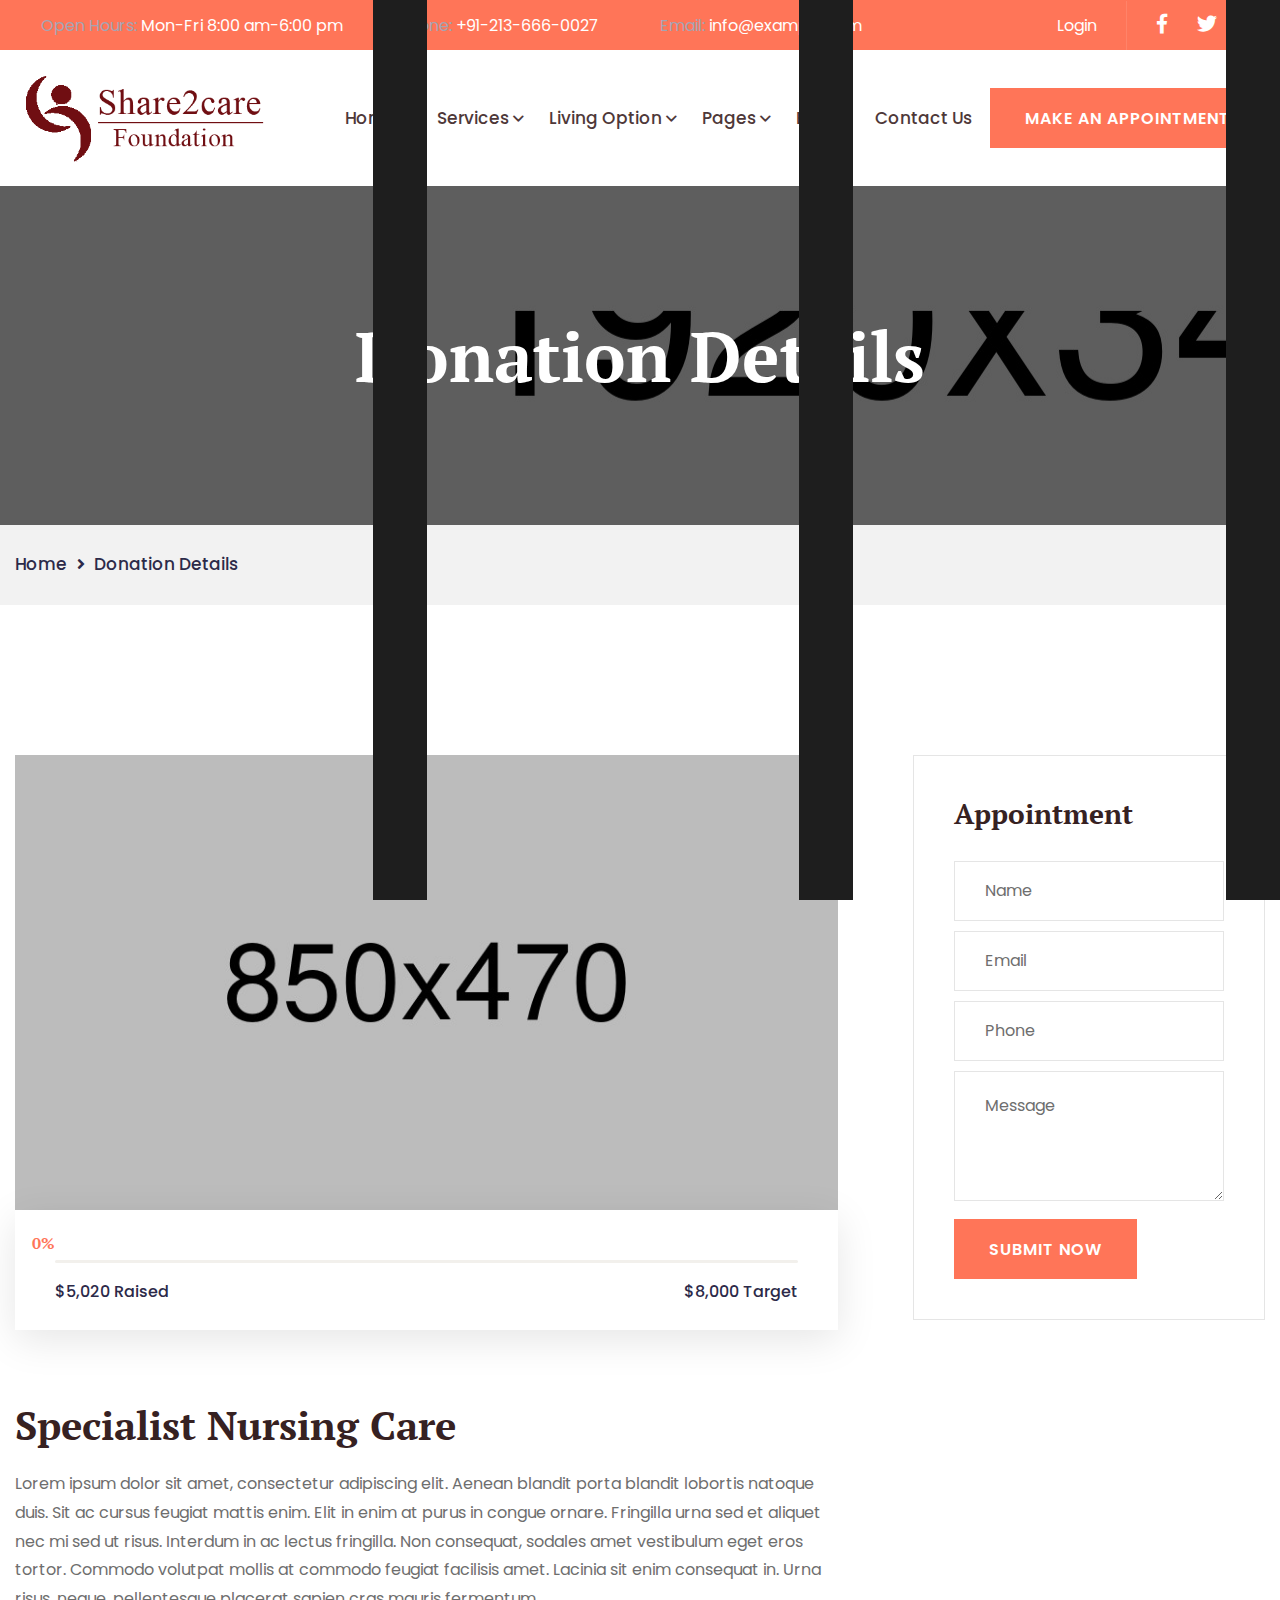
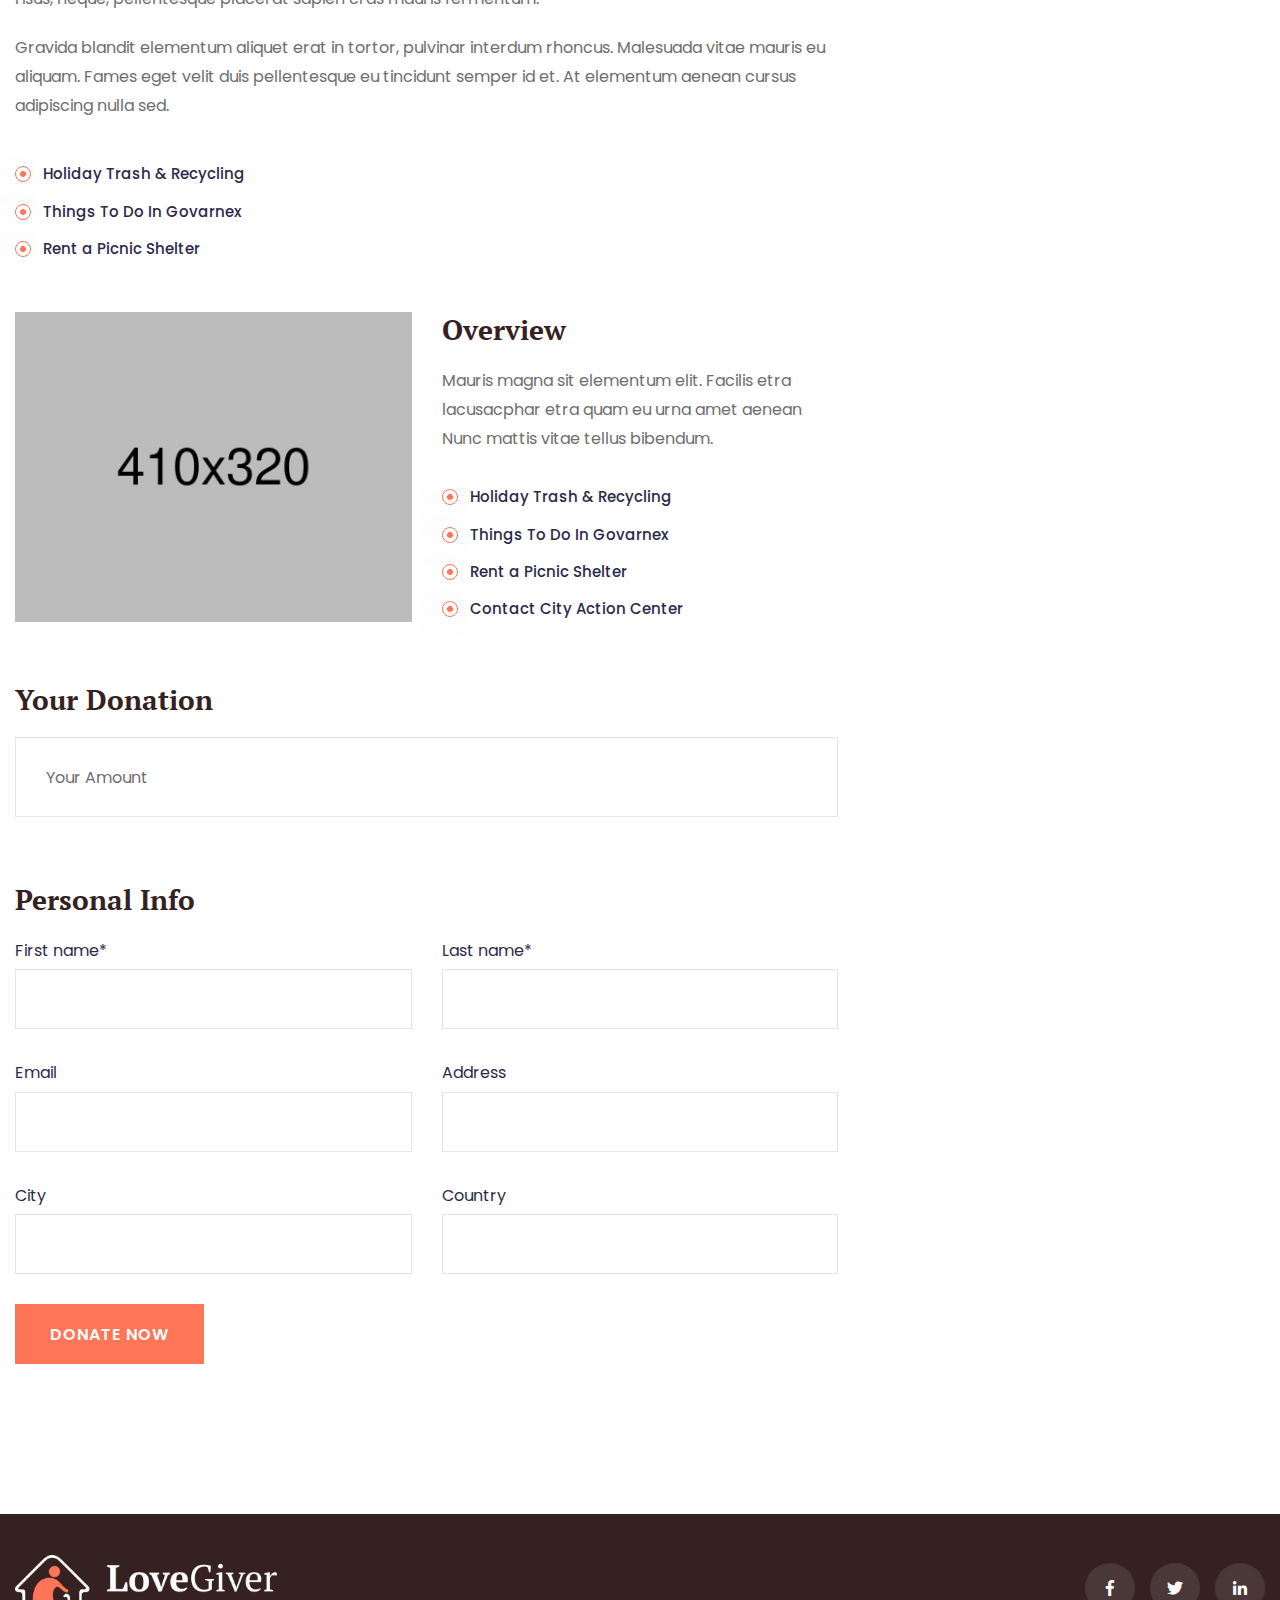
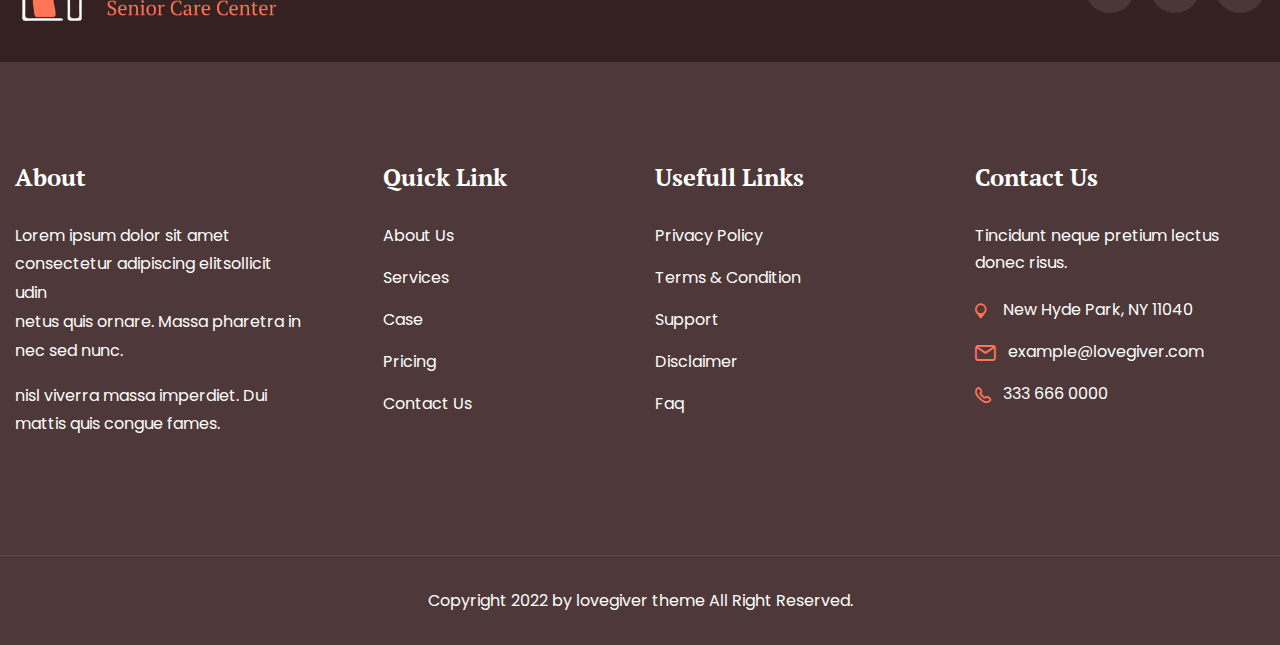
<file: donation-details.html>
<!DOCTYPE html>
<html lang="en">
<head>
<meta charset="utf-8">
<title>Lovegiver Senior Care HTML Template</title>
<!-- Stylesheets -->
<link href="assets/css/bootstrap.css" rel="stylesheet">
<link href="assets/css/style.css" rel="stylesheet">
<!-- Responsive File -->
<link href="assets/css/responsive.css" rel="stylesheet">
<!-- Color File -->
<link href="assets/css/color.css" rel="stylesheet">

<link rel="preconnect" href="https://fonts.googleapis.com">
<link rel="preconnect" href="https://fonts.gstatic.com" crossorigin>
<link href="https://fonts.googleapis.com/css2?family=PT+Serif:wght@400;700&family=Poppins:wght@400;500;600&display=swap" rel="stylesheet">

<link rel="shortcut icon" href="assets/images/favicon.png" type="image/x-icon">
<link rel="icon" href="assets/images/favicon.png" type="image/x-icon">

<!-- Responsive -->
<meta http-equiv="X-UA-Compatible" content="IE=edge">
<meta name="viewport" content="width=device-width, initial-scale=1.0, maximum-scale=1.0, user-scalable=0">
<!--[if lt IE 9]><script src="https://cdnjs.cloudflare.com/ajax/libs/html5shiv/3.7.3/html5shiv.js"></script><![endif]-->
<!--[if lt IE 9]><script src="js/respond.js"></script><![endif]-->
</head>

<body>

<div class="page-wrapper">

    <div class="loader-wrap">
        <div class="preloader"><div class="preloader-close">Preloader Close</div></div>
        <div class="layer layer-one"><span class="overlay"></span></div>
        <div class="layer layer-two"><span class="overlay"></span></div>        
        <div class="layer layer-three"><span class="overlay"></span></div>        
    </div>

    <header class="main-header header-style-one">

        <div class="header-top-1">
            <div class="auto-container">
                <div class="header-top-1-row d-flex align-items-center justify-content-between">
                    <div class="header-top-1-left-column">
                        <ul class="header-top-1-contact-info d-flex align-items-center">
                            <li><i class="icon-1"></i><span>Open Hours:</span> Mon-Fri 8:00 am-6:00 pm</li>
                            <li><i class="icon-2"></i><span>Phone:</span> <a href="tel:+91-213-666-0027">+91-213-666-0027</a></li>
                            <li><i class="icon-3"></i><span>Email:</span> <a href="mailto:info@example.com">info@example.com</a></li>
                        </ul>
                    </div>
                    <div class="header-top-1-right-column d-flex align-items-center">
                        <div class="header-top-1-login"><a href="javascript:void(0);">Login</a></div>
                        <ul class="header-top-1-social-icon d-flex align-items-center">
                            <li><a href="javascript:void(0);"><i class="fab fa-facebook-f"></i></a></li>
                            <li><a href="javascript:void(0);"><i class="fab fa-twitter"></i></a></li>
                            <li><a href="javascript:void(0);"><i class="fab fa-linkedin-in"></i></a></li>
                        </ul>
                    </div>
                </div>
            </div>
        </div>

        <div class="header-upper">
            <div class="auto-container">
                <div class="inner-container d-flex align-items-center justify-content-between">
                    <div class="logo-box">
                        <div class="logo"><a href="index.html"><img src="assets/images/logo.png" alt=""></a></div>
                    </div>
                    <div class="middle-column">
                        <div class="nav-outer">
                            <div class="mobile-nav-toggler"><img src="assets/images/icons/icon-bar.png" alt=""></div>
                            <nav class="main-menu navbar-expand-md navbar-light">
                                <div class="collapse navbar-collapse show clearfix" id="navbarSupportedContent">
                                    <ul class="navigation">
                                        <li class="dropdown"><a href="index.html">Home</a>
                                            <ul>
                                                <li><a href="index.html">Home Page 1</a></li>
                                                <li><a href="index-2.html">Home Page 2</a></li>
                                                <li><a href="index-3.html">Home Page 3</a></li>
                                                <li><a href="index-4.html">Home Page 4</a></li>
                                            </ul>
                                        </li>                                        
                                        <li class="dropdown"><a href="services-1.html">Services</a>
                                            <ul>
                                                <li><a href="services-1.html">Services 1</a></li>
                                                <li><a href="services-2.html">Services 2</a></li>
                                                <li><a href="service-details.html">Service Details</a></li>
                                            </ul>
                                        </li>
                                        <li class="dropdown"><a href="living-option.html">Living Option</a>
                                            <ul>
                                                <li><a href="living-option.html">Living Option</a></li>
                                                <li><a href="living-option-details.html">Living Option Details</a></li>
                                            </ul>
                                        </li>
                                        <li class="dropdown"><a href="blog-grid.html">Pages</a>
                                            <ul>
                                                <li><a href="about.html">About</a></li>
                                                <li class="dropdown"><a href="event-grid.html">Event</a>
                                                    <ul>
                                                        <li><a href="event-grid.html">Event Grid</a></li>
                                                        <li><a href="event-list.html">Event List</a></li>
                                                        <li><a href="event-details.html">Event Details</a></li>
                                                    </ul>
                                                </li>
                                                <li class="dropdown"><a href="portfolio-grid.html">Portfolio</a>
                                                    <ul>
                                                        <li><a href="portfolio-grid.html">Portfolio Grid</a></li>
                                                        <li><a href="portfolio-masonry.html">Portfolio Masonry</a></li>
                                                    </ul>
                                                </li>
                                                <li class="dropdown"><a href="donation.html">Donation</a>
                                                    <ul>
                                                        <li><a href="donation.html">Donation</a></li>
                                                        <li><a href="donation-details.html">Donation Details</a></li>
                                                    </ul>
                                                </li>
                                                <li class="dropdown"><a href="volunteer.html">Volunteer</a>
                                                    <ul>
                                                        <li><a href="volunteer.html">Volunteer</a></li>
                                                        <li><a href="volunteer-details.html">Volunteer Details</a></li>
                                                    </ul>
                                                </li>
                                                <li><a href="testimonials.html">Testimonials</a></li>                                                
                                                <li><a href="faq.html">Faq</a></li>
                                                <li><a href="career.html">Career</a></li>
                                                <li><a href="error.html">404 Error Page</a></li>
                                            </ul>
                                        </li>
                                        <li class="dropdown"><a href="#">Blog</a>
                                            <ul>
                                                <li><a href="blog-grid.html">Blog Grid</a></li>
                                                <li><a href="blog-standard.html">Blog Standard</a></li>
                                                <li><a href="blog-details.html">Blog Details</a></li>
                                            </ul>
                                        </li>
                                        <li><a href="contact.html">Contact Us</a></li>
                                    </ul>
                                </div>
                            </nav>
                        </div>
                    </div>
                    <div class="right-column">                        
                        <div class="header-link-btn"><a href="appointment.html" class="btn-1">Make An Appointment <span></span></a></div>
                    </div>                        
                </div>
            </div>
        </div>
        <div class="sticky-header">
            <div class="header-upper">
                <div class="auto-container">
                    <div class="inner-container d-flex align-items-center justify-content-between">
                        <!--Logo-->
                        <div class="logo-box">
                            <div class="logo"><a href="index.html"><img src="assets/images/logo.png" alt=""></a></div>
                        </div>
                        <div class="middle-column">
                            <!--Nav Box-->
                            <div class="nav-outer">
                                <!--Mobile Navigation Toggler-->
                                <div class="mobile-nav-toggler"><img src="assets/images/icons/icon-bar-2.png" alt=""></div>
    
                                <!-- Main Menu -->
                                <nav class="main-menu navbar-expand-md navbar-light">
                                </nav>
                            </div>
                        </div>
                        <div class="right-column">                            
                            <div class="header-link-btn"><a href="appointment.html" class="btn-1">Make An Appointment <span></span></a></div>
                        </div>
                    </div>
                </div>
            </div>
        </div>

        <div class="mobile-menu">
            <div class="menu-backdrop"></div>
            <div class="close-btn"><span class="fal fa-times"></span></div>
            
            <nav class="menu-box">
                <div class="nav-logo"><a href="index.html"><img src="assets/images/logo-light.png" alt="" title=""></a></div>
                <div class="menu-outer"><!--Here Menu Will Come Automatically Via Javascript / Same Menu as in Header--></div>
				<!--Social Links-->
				<div class="social-links">
					<ul class="clearfix">
						<li><a href="#"><span class="fab fa-twitter"></span></a></li>
						<li><a href="#"><span class="fab fa-facebook-square"></span></a></li>
						<li><a href="#"><span class="fab fa-pinterest-p"></span></a></li>
						<li><a href="#"><span class="fab fa-instagram"></span></a></li>
						<li><a href="#"><span class="fab fa-youtube"></span></a></li>
					</ul>
                </div>
            </nav>
        </div>

        <div class="nav-overlay">
            <div class="cursor"></div>
            <div class="cursor-follower"></div>
        </div>
    </header>

    <div id="search-popup" class="search-popup">
        <div class="close-search theme-btn"><span class="flaticon-remove"></span></div>
        <div class="popup-inner">
            <div class="overlay-layer"></div>
            <div class="search-form">
                <form method="post" action="index.html">
                    <div class="form-group">
                        <fieldset>
                            <input type="search" class="form-control" name="search-input" value="" placeholder="Search Here" required >
                            <input type="submit" value="Search Now!" class="theme-btn">
                        </fieldset>
                    </div>
                </form>
                <br>
                <h3>Recent Search Keywords</h3>
                <ul class="recent-searches">
                    <li><a href="#">Finance</a></li>
                    <li><a href="#">Idea</a></li>
                    <li><a href="#">Service</a></li>
                    <li><a href="#">Growth</a></li>
                    <li><a href="#">Plan</a></li>
                </ul>
            </div>
        </div>
    </div>

    <div class="page-title" style="background-image: url(assets/images/background/page-title.jpg);">
        <div class="auto-container">
            <h1>Donation Details</h1>
        </div>
    </div>
    <div class="bredcrumb-wrap">
        <div class="auto-container">
            <ul class="bredcrumb-list">
                <li><a href="index.html">Home</a></li>
                <li>Donation Details</li>
            </ul>
        </div>
    </div>

    <section class="section-padding">
        <div class="auto-container">
            <div class="row">
                <div class="col-lg-8">
                    <div class="service-details">
                        <div class="service-details-image"><img src="assets/images/resource/image-14.jpg" alt=""></div>
                        <div class="fundraise-1-content alt-2 mb_70">
                            <div class="fundraise-1-skill-item">
                                <div class="fundraise-1-skill-bar">
                                    <div class="progressbar-1-outer">
                                        <div class="progressbar-1-inner progress-line" data-width="85">
                                            <div class="progressbar-1-percentage"><div class="count-box"><span class="count-text" data-speed="2000" data-stop="85">0</span>%</div></div>
                                        </div>
                                    </div>
                                </div>
                            </div>
                            <div class="fundraise-1-price d-flex align-items-center justify-content-between">
                                <div class="fundraise-1-raise">$5,020 Raised</div>
                                <div class="fundraise-1-target">$8,000 Target</div>
                            </div>
                        </div>
                        <h2 class="service-details-title mb_20">Specialist Nursing Care</h2>
                        <p class="service-details-desc mb_20">Lorem ipsum dolor sit amet, consectetur adipiscing elit. Aenean blandit porta blandit lobortis natoque duis. Sit ac cursus feugiat mattis enim. Elit in enim at purus in congue ornare. Fringilla urna sed et aliquet  nec mi sed ut risus. Interdum in ac lectus fringilla. Non consequat, sodales amet vestibulum eget eros tortor. Commodo volutpat mollis at commodo feugiat facilisis amet. Lacinia sit enim consequat in. Urna  risus, neque, pellentesque placerat sapien cras mauris fermentum.</p>
                        <p class="service-details-desc mb_40">Gravida blandit elementum aliquet erat in tortor, pulvinar interdum rhoncus. Malesuada vitae mauris eu aliquam. Fames eget velit duis pellentesque eu tincidunt semper id et. At elementum aenean cursus adipiscing nulla sed.</p>
                        <ul class="service-details-lsit mb_50">
                            <li>Holiday Trash & Recycling</li>
                            <li>Things To Do In Govarnex</li>
                            <li>Rent a Picnic Shelter</li>
                        </ul>
                        <div class="row mb_30">
                            <div class="col-md-6">
                                <div class="service-details-image mb_30">
                                    <img src="assets/images/resource/event-18.jpg" alt="">
                                </div>
                            </div>
                            <div class="col-md-6">
                                <h4 class="service-details-title2 mb_20">Overview</h4>
                                <p class="service-details-desc mb_30">Mauris magna sit elementum elit. Facilis etra lacusacphar etra quam eu urna amet aenean Nunc mattis vitae tellus bibendum.</p>
                                <ul class="service-details-lsit mb_30">
                                    <li>Holiday Trash & Recycling</li>
                                    <li>Things To Do In Govarnex</li>
                                    <li>Rent a Picnic Shelter</li>
                                    <li>Contact City Action Center</li>
                                </ul>
                            </div>
                        </div>
                        <h4 class="service-details-title2 mb_20">Your Donation</h4>
                        <div class="form-alt">
                            <form class="mb_65">
                                <input type="text" placeholder="Your Amount">
                            </form>
                        </div>
                        <h4 class="service-details-title2 mb_20">Personal Info</h4>
                        <div class="form-alt-2 mb_30">
                            <form>
                                <div class="row">
                                    <div class="col-md-6">
                                        <label>First name*</label>
                                        <div class="form-group"><input type="text"></div>
                                    </div>
                                    <div class="col-md-6">
                                        <label>Last name*</label>
                                        <div class="form-group"><input type="text"></div>
                                    </div>
                                    <div class="col-md-6">
                                        <label>Email</label>
                                        <div class="form-group"><input type="email"></div>
                                    </div>
                                    <div class="col-md-6">
                                        <label>Address</label>
                                        <div class="form-group"><input type="text"></div>
                                    </div>
                                    <div class="col-md-6">
                                        <label>City</label>
                                        <div class="form-group"><input type="text"></div>
                                    </div>
                                    <div class="col-md-6">
                                        <label>Country</label>
                                        <div class="form-group"><input type="text"></div>
                                    </div>
                                    <div class="col-md-12">
                                        <div class="form-gorup"><button class="btn-1">Donate Now <span></span></button></div>
                                    </div>
                                </div>
                            </form>
                        </div>
                    </div>
                </div>
                <div class="col-lg-4 ps-lg-60">
                    <div class="appointment-form-widget">
                        <h4 class="event-info-widget-title">Appointment</h4>
                        <div class="form-alt-2">
                            <form>
                                <div class="form-group"><input type="text" placeholder="Name"></div>
                                <div class="form-group"><input type="email" placeholder="Email"></div>
                                <div class="form-group"><input type="text" placeholder="Phone"></div>
                                <div class="form-group"><textarea type="text" placeholder="Message"></textarea></div>
                                <div class="form-gorup"><button class="btn-1">Submit Now <span></span></button></div>
                            </form>
                        </div>
                    </div>
                </div>
            </div>
        </div>
    </section>

    <footer class="footer-1">
        <div class="footer-1-top">
            <div class="auto-container">
                <div class="footer-1-top-content d-flex align-items-center justify-content-between">
                    <div class="logo"><a href="index.html"><img src="assets/images/logo-light.png" alt=""></a></div>
                    <ul class="footer-1-social-icon d-flex align-items-center">
                        <li><a href="javascript:void(0);"><i class="fab fa-facebook-f"></i></a></li>
                        <li><a href="javascript:void(0);"><i class="fab fa-twitter"></i></a></li>
                        <li><a href="javascript:void(0);"><i class="fab fa-linkedin-in"></i></a></li>
                    </ul>
                </div>
            </div>
        </div>
        <div class="footer-1-middle">
            <div class="auto-container">
                <div class="row">
                    <div class="col-lg-3 col-md-6">
                        <div class="about-widget-1">
                            <div class="footer-widget-title"><h4>About</h4></div>
                            <div class="about-widget-1-text">
                                <p>Lorem ipsum dolor sit amet <br>
                                    consectetur adipiscing elitsollicit udin <br> netus quis ornare. Massa pharetra in <br> nec sed nunc.</p>
                                <p>nisl viverra massa imperdiet. Dui <br> mattis quis congue fames.</p>
                            </div>
                        </div>
                    </div>
                    <div class="col-lg-3 col-md-6">
                        <div class="link-widget-1 px-lg-5">
                            <div class="footer-widget-title"><h4>Quick Link</h4></div>
                            <ul class="link-widget-1-list">
                                <li><a href="#">About Us</a></li>
                                <li><a href="#">Services</a></li>
                                <li><a href="#">Case</a></li>
                                <li><a href="#">Pricing</a></li>
                                <li><a href="#">Contact Us</a></li>
                            </ul>
                        </div>
                    </div>
                    <div class="col-lg-3 col-md-6">
                        <div class="link-widget-1">
                            <div class="footer-widget-title"><h4>Usefull Links</h4></div>
                            <ul class="link-widget-1-list">
                                <li><a href="#">Privacy Policy</a></li>
                                <li><a href="#">Terms & Condition</a></li>
                                <li><a href="#">Support</a></li>
                                <li><a href="#">Disclaimer</a></li>
                                <li><a href="#">Faq</a></li>
                            </ul>
                        </div>
                    </div>
                    <div class="col-lg-3 col-md-6">
                        <div class="contact-widget-1">
                            <div class="footer-widget-title"><h4>Contact Us</h4></div>
                            <div class="contact-widget-text">Tincidunt neque pretium lectus
                                donec risus.</div>
                            <ul class="contact-widget-1-list">
                                <li><i class="icon-14"></i> New Hyde Park, NY 11040</li>
                                <li><i class="icon-3"></i><a href="mailto:example@lovegiver.com">example@lovegiver.com</a></li>
                                <li><i class="icon-2"></i><a href="tel:3336660000">333 666 0000</a></li>
                            </ul>
                        </div>
                    </div>
                </div>
            </div>
        </div>
        <div class="footer-bottom">
            <div class="auto-container">    
                <div class="footer-bottom-row">
                    <div class="footer-bottom-text">Copyright 2022 by lovegiver theme All Right Reserved.</div>
                </div>
            </div>
        </div>
    </footer>
	
</div>

<!--Scroll to top-->
<div class="scroll-to-top">
    <div>
        <div class="scroll-top-inner">
            <div class="scroll-bar">
                <div class="bar-inner"></div>
            </div>
            <div class="scroll-bar-text">Go To Top</div>
        </div>
    </div>
</div>
<!-- Scroll to top end -->

<script src="assets/js/jquery.min.js"></script>
<script src="assets/js/bootstrap.min.js"></script>
<script src="assets/js/jquery.nice-select.min.js"></script>
<script src="assets/js/jquery.fancybox.js"></script>
<script src="assets/js/isotope.js"></script>
<script src="assets/js/appear.js"></script>
<script src="assets/js/wow.js"></script>
<script src="assets/js/TweenMax.min.js"></script>
<script src="assets/js/swiper.min.js"></script>
<script src="assets/js/jquery.ajaxchimp.min.js"></script>
<script src="assets/js/parallax-scroll.js"></script>

<script src="assets/js/script.js"></script>


</body>
</html>
</file>
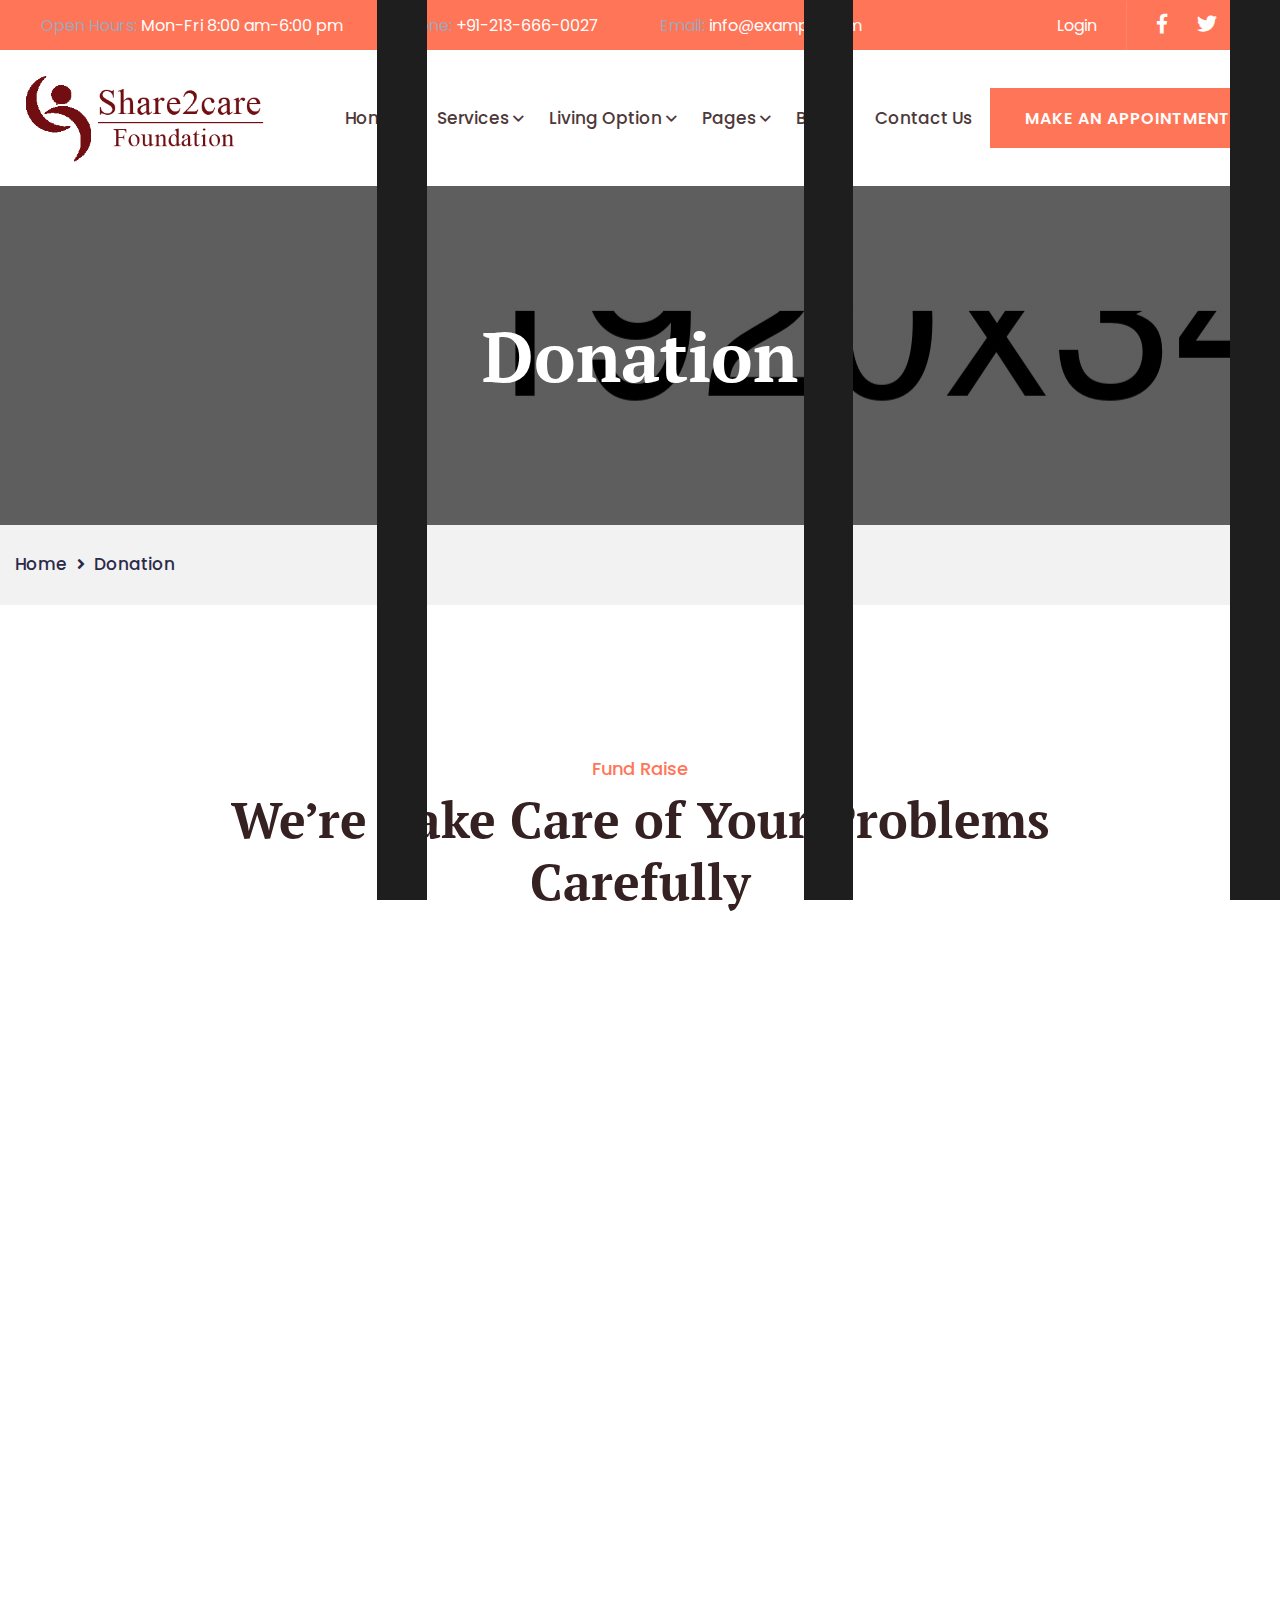
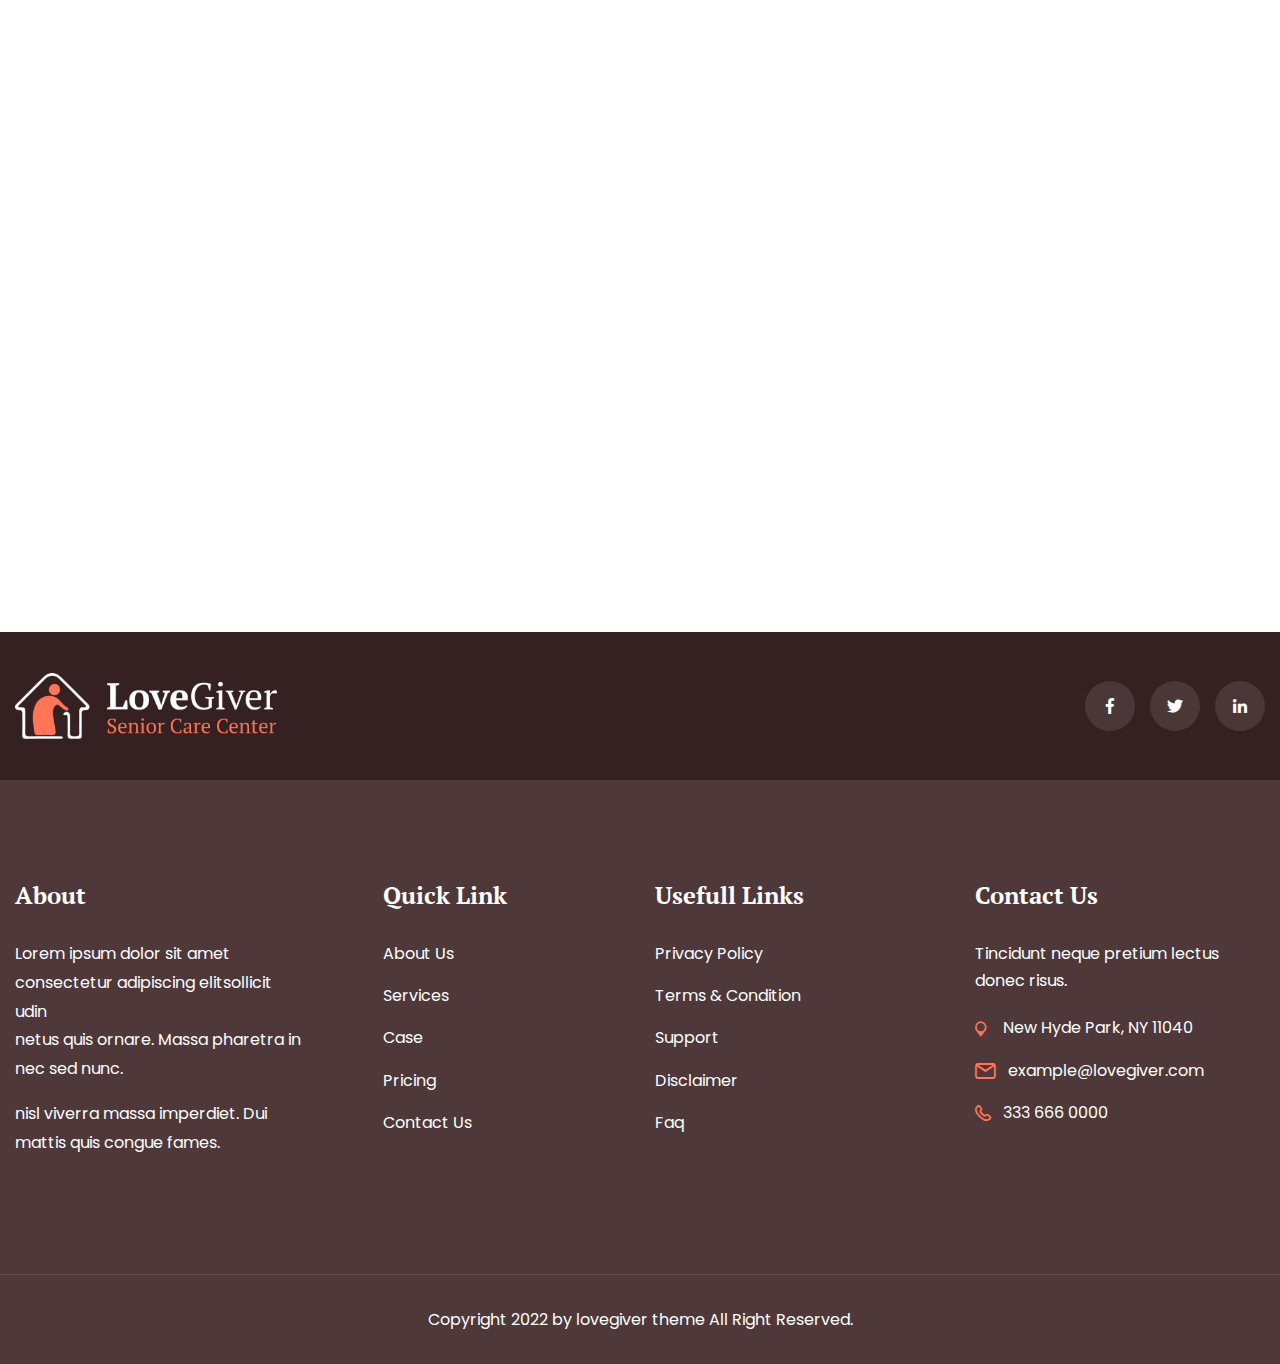
<file: donation.html>
<!DOCTYPE html>
<html lang="en">
<head>
<meta charset="utf-8">
<title>Lovegiver Senior Care HTML Template</title>
<!-- Stylesheets -->
<link href="assets/css/bootstrap.css" rel="stylesheet">
<link href="assets/css/style.css" rel="stylesheet">
<!-- Responsive File -->
<link href="assets/css/responsive.css" rel="stylesheet">
<!-- Color File -->
<link href="assets/css/color.css" rel="stylesheet">

<link rel="preconnect" href="https://fonts.googleapis.com">
<link rel="preconnect" href="https://fonts.gstatic.com" crossorigin>
<link href="https://fonts.googleapis.com/css2?family=PT+Serif:wght@400;700&family=Poppins:wght@400;500;600&display=swap" rel="stylesheet">

<link rel="shortcut icon" href="assets/images/favicon.png" type="image/x-icon">
<link rel="icon" href="assets/images/favicon.png" type="image/x-icon">

<!-- Responsive -->
<meta http-equiv="X-UA-Compatible" content="IE=edge">
<meta name="viewport" content="width=device-width, initial-scale=1.0, maximum-scale=1.0, user-scalable=0">
<!--[if lt IE 9]><script src="https://cdnjs.cloudflare.com/ajax/libs/html5shiv/3.7.3/html5shiv.js"></script><![endif]-->
<!--[if lt IE 9]><script src="js/respond.js"></script><![endif]-->
</head>

<body>

<div class="page-wrapper">

    <div class="loader-wrap">
        <div class="preloader"><div class="preloader-close">Preloader Close</div></div>
        <div class="layer layer-one"><span class="overlay"></span></div>
        <div class="layer layer-two"><span class="overlay"></span></div>        
        <div class="layer layer-three"><span class="overlay"></span></div>        
    </div>

    <header class="main-header header-style-one">

        <div class="header-top-1">
            <div class="auto-container">
                <div class="header-top-1-row d-flex align-items-center justify-content-between">
                    <div class="header-top-1-left-column">
                        <ul class="header-top-1-contact-info d-flex align-items-center">
                            <li><i class="icon-1"></i><span>Open Hours:</span> Mon-Fri 8:00 am-6:00 pm</li>
                            <li><i class="icon-2"></i><span>Phone:</span> <a href="tel:+91-213-666-0027">+91-213-666-0027</a></li>
                            <li><i class="icon-3"></i><span>Email:</span> <a href="mailto:info@example.com">info@example.com</a></li>
                        </ul>
                    </div>
                    <div class="header-top-1-right-column d-flex align-items-center">
                        <div class="header-top-1-login"><a href="javascript:void(0);">Login</a></div>
                        <ul class="header-top-1-social-icon d-flex align-items-center">
                            <li><a href="javascript:void(0);"><i class="fab fa-facebook-f"></i></a></li>
                            <li><a href="javascript:void(0);"><i class="fab fa-twitter"></i></a></li>
                            <li><a href="javascript:void(0);"><i class="fab fa-linkedin-in"></i></a></li>
                        </ul>
                    </div>
                </div>
            </div>
        </div>

        <div class="header-upper">
            <div class="auto-container">
                <div class="inner-container d-flex align-items-center justify-content-between">
                    <div class="logo-box">
                        <div class="logo"><a href="index.html"><img src="assets/images/logo.png" alt=""></a></div>
                    </div>
                    <div class="middle-column">
                        <div class="nav-outer">
                            <div class="mobile-nav-toggler"><img src="assets/images/icons/icon-bar.png" alt=""></div>
                            <nav class="main-menu navbar-expand-md navbar-light">
                                <div class="collapse navbar-collapse show clearfix" id="navbarSupportedContent">
                                    <ul class="navigation">
                                        <li class="dropdown"><a href="index.html">Home</a>
                                            <ul>
                                                <li><a href="index.html">Home Page 1</a></li>
                                                <li><a href="index-2.html">Home Page 2</a></li>
                                                <li><a href="index-3.html">Home Page 3</a></li>
                                                <li><a href="index-4.html">Home Page 4</a></li>
                                            </ul>
                                        </li>                                        
                                        <li class="dropdown"><a href="services-1.html">Services</a>
                                            <ul>
                                                <li><a href="services-1.html">Services 1</a></li>
                                                <li><a href="services-2.html">Services 2</a></li>
                                                <li><a href="service-details.html">Service Details</a></li>
                                            </ul>
                                        </li>
                                        <li class="dropdown"><a href="living-option.html">Living Option</a>
                                            <ul>
                                                <li><a href="living-option.html">Living Option</a></li>
                                                <li><a href="living-option-details.html">Living Option Details</a></li>
                                            </ul>
                                        </li>
                                        <li class="dropdown"><a href="blog-grid.html">Pages</a>
                                            <ul>
                                                <li><a href="about.html">About</a></li>
                                                <li class="dropdown"><a href="event-grid.html">Event</a>
                                                    <ul>
                                                        <li><a href="event-grid.html">Event Grid</a></li>
                                                        <li><a href="event-list.html">Event List</a></li>
                                                        <li><a href="event-details.html">Event Details</a></li>
                                                    </ul>
                                                </li>
                                                <li class="dropdown"><a href="portfolio-grid.html">Portfolio</a>
                                                    <ul>
                                                        <li><a href="portfolio-grid.html">Portfolio Grid</a></li>
                                                        <li><a href="portfolio-masonry.html">Portfolio Masonry</a></li>
                                                    </ul>
                                                </li>
                                                <li class="dropdown"><a href="donation.html">Donation</a>
                                                    <ul>
                                                        <li><a href="donation.html">Donation</a></li>
                                                        <li><a href="donation-details.html">Donation Details</a></li>
                                                    </ul>
                                                </li>
                                                <li class="dropdown"><a href="volunteer.html">Volunteer</a>
                                                    <ul>
                                                        <li><a href="volunteer.html">Volunteer</a></li>
                                                        <li><a href="volunteer-details.html">Volunteer Details</a></li>
                                                    </ul>
                                                </li>
                                                <li><a href="testimonials.html">Testimonials</a></li>                                                
                                                <li><a href="faq.html">Faq</a></li>
                                                <li><a href="career.html">Career</a></li>
                                                <li><a href="error.html">404 Error Page</a></li>
                                            </ul>
                                        </li>
                                        <li class="dropdown"><a href="#">Blog</a>
                                            <ul>
                                                <li><a href="blog-grid.html">Blog Grid</a></li>
                                                <li><a href="blog-standard.html">Blog Standard</a></li>
                                                <li><a href="blog-details.html">Blog Details</a></li>
                                            </ul>
                                        </li>
                                        <li><a href="contact.html">Contact Us</a></li>
                                    </ul>
                                </div>
                            </nav>
                        </div>
                    </div>
                    <div class="right-column">                        
                        <div class="header-link-btn"><a href="appointment.html" class="btn-1">Make An Appointment <span></span></a></div>
                    </div>                        
                </div>
            </div>
        </div>
        <div class="sticky-header">
            <div class="header-upper">
                <div class="auto-container">
                    <div class="inner-container d-flex align-items-center justify-content-between">
                        <!--Logo-->
                        <div class="logo-box">
                            <div class="logo"><a href="index.html"><img src="assets/images/logo.png" alt=""></a></div>
                        </div>
                        <div class="middle-column">
                            <!--Nav Box-->
                            <div class="nav-outer">
                                <!--Mobile Navigation Toggler-->
                                <div class="mobile-nav-toggler"><img src="assets/images/icons/icon-bar-2.png" alt=""></div>
    
                                <!-- Main Menu -->
                                <nav class="main-menu navbar-expand-md navbar-light">
                                </nav>
                            </div>
                        </div>
                        <div class="right-column">                            
                            <div class="header-link-btn"><a href="appointment.html" class="btn-1">Make An Appointment <span></span></a></div>
                        </div>
                    </div>
                </div>
            </div>
        </div>

        <div class="mobile-menu">
            <div class="menu-backdrop"></div>
            <div class="close-btn"><span class="fal fa-times"></span></div>
            
            <nav class="menu-box">
                <div class="nav-logo"><a href="index.html"><img src="assets/images/logo-light.png" alt="" title=""></a></div>
                <div class="menu-outer"><!--Here Menu Will Come Automatically Via Javascript / Same Menu as in Header--></div>
				<!--Social Links-->
				<div class="social-links">
					<ul class="clearfix">
						<li><a href="#"><span class="fab fa-twitter"></span></a></li>
						<li><a href="#"><span class="fab fa-facebook-square"></span></a></li>
						<li><a href="#"><span class="fab fa-pinterest-p"></span></a></li>
						<li><a href="#"><span class="fab fa-instagram"></span></a></li>
						<li><a href="#"><span class="fab fa-youtube"></span></a></li>
					</ul>
                </div>
            </nav>
        </div>

        <div class="nav-overlay">
            <div class="cursor"></div>
            <div class="cursor-follower"></div>
        </div>
    </header>

    <div id="search-popup" class="search-popup">
        <div class="close-search theme-btn"><span class="flaticon-remove"></span></div>
        <div class="popup-inner">
            <div class="overlay-layer"></div>
            <div class="search-form">
                <form method="post" action="index.html">
                    <div class="form-group">
                        <fieldset>
                            <input type="search" class="form-control" name="search-input" value="" placeholder="Search Here" required >
                            <input type="submit" value="Search Now!" class="theme-btn">
                        </fieldset>
                    </div>
                </form>
                <br>
                <h3>Recent Search Keywords</h3>
                <ul class="recent-searches">
                    <li><a href="#">Finance</a></li>
                    <li><a href="#">Idea</a></li>
                    <li><a href="#">Service</a></li>
                    <li><a href="#">Growth</a></li>
                    <li><a href="#">Plan</a></li>
                </ul>
            </div>
        </div>
    </div>

    <div class="page-title" style="background-image: url(assets/images/background/page-title.jpg);">
        <div class="auto-container">
            <h1>Donation</h1>
        </div>
    </div>
    <div class="bredcrumb-wrap">
        <div class="auto-container">
            <ul class="bredcrumb-list">
                <li><a href="index.html">Home</a></li>
                <li>Donation</li>
            </ul>
        </div>
    </div>

    <section class="fundraise-1-section white-bg">
        <div class="auto-container">
            <div class="section_heading text-center mb_90">
                <span class="section_heading_title_small">Fund Raise</span>
                <h2 class="section_heading_title_big">We’re Take Care of Your Problems <br> Carefully</h2>
            </div>
            <div class="row">
                <div class="col-lg-4 col-md-6">
                    <div class="fundraise-1-block wow fadeInLeft" data-wow-delay=".2s" data-wow-duration=".8s">
                        <div class="fundraise-1-image">
                            <img src="assets/images/resource/image-1.jpg" alt="">
                            <div class="fundraise-1-link-btn">
                                <a href="donation-details.html" class="btn-1 btn-small">Read More<span></span></a>
                            </div>
                        </div>
                        <div class="fundraise-1-content alt">
                            <h4 class="fundraise-1-title">Specialist Nursing Care</h4>
                            <p class="fundraise-1-text">Amet minim mollit no duis deserut lamo
                                sit enim aliqua dolor do amet sint Velit
                                officia consequt.</p>
                            <div class="fundraise-1-skill-item">
                                <div class="fundraise-1-skill-bar">
                                    <div class="progressbar-1-outer">
                                        <div class="progressbar-1-inner progress-line" data-width="85">
                                            <div class="progressbar-1-percentage"><div class="count-box"><span class="count-text" data-speed="2000" data-stop="85">0</span>%</div></div>
                                        </div>
                                    </div>
                                </div>
                            </div>
                            <div class="fundraise-1-price d-flex align-items-center justify-content-between">
                                <div class="fundraise-1-raise">$5,020 Raised</div>
                                <div class="fundraise-1-target">$5,020 Raised</div>
                            </div>
                        </div>
                    </div>
                </div>
                <div class="col-lg-4 col-md-6">
                    <div class="fundraise-1-block wow fadeInLeft" data-wow-delay=".2s" data-wow-duration="1s">
                        <div class="fundraise-1-image">
                            <img src="assets/images/resource/image-2.jpg" alt="">
                            <div class="fundraise-1-link-btn">
                                <a href="donation-details.html" class="btn-1 btn-small">Read More<span></span></a>
                            </div>
                        </div>
                        <div class="fundraise-1-content alt">
                            <h4 class="fundraise-1-title">Provide Home Visit Care</h4>
                            <p class="fundraise-1-text">Amet minim mollit no duis deserut lamo
                                sit enim aliqua dolor do amet sint Velit
                                officia consequt.</p>
                            <div class="fundraise-1-skill-item">
                                <div class="fundraise-1-skill-bar">
                                    <div class="progressbar-1-outer">
                                        <div class="progressbar-1-inner progress-line" data-width="85">
                                            <div class="progressbar-1-percentage"><div class="count-box"><span class="count-text" data-speed="2000" data-stop="85">0</span>%</div></div>
                                        </div>
                                    </div>
                                </div>
                            </div>
                            <div class="fundraise-1-price d-flex align-items-center justify-content-between">
                                <div class="fundraise-1-raise">$5,020 Raised</div>
                                <div class="fundraise-1-target">$5,020 Raised</div>
                            </div>
                        </div>
                    </div>
                </div>
                <div class="col-lg-4 col-md-6">
                    <div class="fundraise-1-block wow fadeInLeft" data-wow-delay=".2s" data-wow-duration="1.2s">
                        <div class="fundraise-1-image">
                            <img src="assets/images/resource/image-3.jpg" alt="">
                            <div class="fundraise-1-link-btn">
                                <a href="donation-details.html" class="btn-1 btn-small">Read More<span></span></a>
                            </div>
                        </div>
                        <div class="fundraise-1-content alt">
                            <h4 class="fundraise-1-title">Relatives Accommodation</h4>
                            <p class="fundraise-1-text">Amet minim mollit no duis deserut lamo
                                sit enim aliqua dolor do amet sint Velit
                                officia consequt.</p>
                            <div class="fundraise-1-skill-item">
                                <div class="fundraise-1-skill-bar">
                                    <div class="progressbar-1-outer">
                                        <div class="progressbar-1-inner progress-line" data-width="85">
                                            <div class="progressbar-1-percentage"><div class="count-box"><span class="count-text" data-speed="2000" data-stop="85">0</span>%</div></div>
                                        </div>
                                    </div>
                                </div>
                            </div>
                            <div class="fundraise-1-price d-flex align-items-center justify-content-between">
                                <div class="fundraise-1-raise">$5,020 Raised</div>
                                <div class="fundraise-1-target">$5,020 Raised</div>
                            </div>
                        </div>
                    </div>
                </div>
                <div class="col-lg-4 col-md-6">
                    <div class="fundraise-1-block wow fadeInLeft" data-wow-delay=".2s" data-wow-duration=".8s">
                        <div class="fundraise-1-image">
                            <img src="assets/images/resource/image-11.jpg" alt="">
                            <div class="fundraise-1-link-btn">
                                <a href="donation-details.html" class="btn-1 btn-small">Read More<span></span></a>
                            </div>
                        </div>
                        <div class="fundraise-1-content alt">
                            <h4 class="fundraise-1-title">Specialist Nursing Care</h4>
                            <p class="fundraise-1-text">Amet minim mollit no duis deserut lamo
                                sit enim aliqua dolor do amet sint Velit
                                officia consequt.</p>
                            <div class="fundraise-1-skill-item">
                                <div class="fundraise-1-skill-bar">
                                    <div class="progressbar-1-outer">
                                        <div class="progressbar-1-inner progress-line" data-width="85">
                                            <div class="progressbar-1-percentage"><div class="count-box"><span class="count-text" data-speed="2000" data-stop="85">0</span>%</div></div>
                                        </div>
                                    </div>
                                </div>
                            </div>
                            <div class="fundraise-1-price d-flex align-items-center justify-content-between">
                                <div class="fundraise-1-raise">$5,020 Raised</div>
                                <div class="fundraise-1-target">$5,020 Raised</div>
                            </div>
                        </div>
                    </div>
                </div>
                <div class="col-lg-4 col-md-6">
                    <div class="fundraise-1-block wow fadeInLeft" data-wow-delay=".2s" data-wow-duration="1s">
                        <div class="fundraise-1-image">
                            <img src="assets/images/resource/image-12.jpg" alt="">
                            <div class="fundraise-1-link-btn">
                                <a href="donation-details.html" class="btn-1 btn-small">Read More<span></span></a>
                            </div>
                        </div>
                        <div class="fundraise-1-content alt">
                            <h4 class="fundraise-1-title">Provide Home Visit Care</h4>
                            <p class="fundraise-1-text">Amet minim mollit no duis deserut lamo
                                sit enim aliqua dolor do amet sint Velit
                                officia consequt.</p>
                            <div class="fundraise-1-skill-item">
                                <div class="fundraise-1-skill-bar">
                                    <div class="progressbar-1-outer">
                                        <div class="progressbar-1-inner progress-line" data-width="85">
                                            <div class="progressbar-1-percentage"><div class="count-box"><span class="count-text" data-speed="2000" data-stop="85">0</span>%</div></div>
                                        </div>
                                    </div>
                                </div>
                            </div>
                            <div class="fundraise-1-price d-flex align-items-center justify-content-between">
                                <div class="fundraise-1-raise">$5,020 Raised</div>
                                <div class="fundraise-1-target">$5,020 Raised</div>
                            </div>
                        </div>
                    </div>
                </div>
                <div class="col-lg-4 col-md-6">
                    <div class="fundraise-1-block wow fadeInLeft" data-wow-delay=".2s" data-wow-duration="1.2s">
                        <div class="fundraise-1-image">
                            <img src="assets/images/resource/image-13.jpg" alt="">
                            <div class="fundraise-1-link-btn">
                                <a href="donation-details.html" class="btn-1 btn-small">Read More<span></span></a>
                            </div>
                        </div>
                        <div class="fundraise-1-content alt">
                            <h4 class="fundraise-1-title">Relatives Accommodation</h4>
                            <p class="fundraise-1-text">Amet minim mollit no duis deserut lamo
                                sit enim aliqua dolor do amet sint Velit
                                officia consequt.</p>
                            <div class="fundraise-1-skill-item">
                                <div class="fundraise-1-skill-bar">
                                    <div class="progressbar-1-outer">
                                        <div class="progressbar-1-inner progress-line" data-width="85">
                                            <div class="progressbar-1-percentage"><div class="count-box"><span class="count-text" data-speed="2000" data-stop="85">0</span>%</div></div>
                                        </div>
                                    </div>
                                </div>
                            </div>
                            <div class="fundraise-1-price d-flex align-items-center justify-content-between">
                                <div class="fundraise-1-raise">$5,020 Raised</div>
                                <div class="fundraise-1-target">$5,020 Raised</div>
                            </div>
                        </div>
                    </div>
                </div>
            </div>
        </div>
    </section>

    <footer class="footer-1">
        <div class="footer-1-top">
            <div class="auto-container">
                <div class="footer-1-top-content d-flex align-items-center justify-content-between">
                    <div class="logo"><a href="index.html"><img src="assets/images/logo-light.png" alt=""></a></div>
                    <ul class="footer-1-social-icon d-flex align-items-center">
                        <li><a href="javascript:void(0);"><i class="fab fa-facebook-f"></i></a></li>
                        <li><a href="javascript:void(0);"><i class="fab fa-twitter"></i></a></li>
                        <li><a href="javascript:void(0);"><i class="fab fa-linkedin-in"></i></a></li>
                    </ul>
                </div>
            </div>
        </div>
        <div class="footer-1-middle">
            <div class="auto-container">
                <div class="row">
                    <div class="col-lg-3 col-md-6">
                        <div class="about-widget-1">
                            <div class="footer-widget-title"><h4>About</h4></div>
                            <div class="about-widget-1-text">
                                <p>Lorem ipsum dolor sit amet <br>
                                    consectetur adipiscing elitsollicit udin <br> netus quis ornare. Massa pharetra in <br> nec sed nunc.</p>
                                <p>nisl viverra massa imperdiet. Dui <br> mattis quis congue fames.</p>
                            </div>
                        </div>
                    </div>
                    <div class="col-lg-3 col-md-6">
                        <div class="link-widget-1 px-lg-5">
                            <div class="footer-widget-title"><h4>Quick Link</h4></div>
                            <ul class="link-widget-1-list">
                                <li><a href="#">About Us</a></li>
                                <li><a href="#">Services</a></li>
                                <li><a href="#">Case</a></li>
                                <li><a href="#">Pricing</a></li>
                                <li><a href="#">Contact Us</a></li>
                            </ul>
                        </div>
                    </div>
                    <div class="col-lg-3 col-md-6">
                        <div class="link-widget-1">
                            <div class="footer-widget-title"><h4>Usefull Links</h4></div>
                            <ul class="link-widget-1-list">
                                <li><a href="#">Privacy Policy</a></li>
                                <li><a href="#">Terms & Condition</a></li>
                                <li><a href="#">Support</a></li>
                                <li><a href="#">Disclaimer</a></li>
                                <li><a href="#">Faq</a></li>
                            </ul>
                        </div>
                    </div>
                    <div class="col-lg-3 col-md-6">
                        <div class="contact-widget-1">
                            <div class="footer-widget-title"><h4>Contact Us</h4></div>
                            <div class="contact-widget-text">Tincidunt neque pretium lectus
                                donec risus.</div>
                            <ul class="contact-widget-1-list">
                                <li><i class="icon-14"></i> New Hyde Park, NY 11040</li>
                                <li><i class="icon-3"></i><a href="mailto:example@lovegiver.com">example@lovegiver.com</a></li>
                                <li><i class="icon-2"></i><a href="tel:3336660000">333 666 0000</a></li>
                            </ul>
                        </div>
                    </div>
                </div>
            </div>
        </div>
        <div class="footer-bottom">
            <div class="auto-container">    
                <div class="footer-bottom-row">
                    <div class="footer-bottom-text">Copyright 2022 by lovegiver theme All Right Reserved.</div>
                </div>
            </div>
        </div>
    </footer>
	
</div>

<!--Scroll to top-->
<div class="scroll-to-top">
    <div>
        <div class="scroll-top-inner">
            <div class="scroll-bar">
                <div class="bar-inner"></div>
            </div>
            <div class="scroll-bar-text">Go To Top</div>
        </div>
    </div>
</div>
<!-- Scroll to top end -->

<script src="assets/js/jquery.min.js"></script>
<script src="assets/js/bootstrap.min.js"></script>
<script src="assets/js/jquery.nice-select.min.js"></script>
<script src="assets/js/jquery.fancybox.js"></script>
<script src="assets/js/isotope.js"></script>
<script src="assets/js/appear.js"></script>
<script src="assets/js/wow.js"></script>
<script src="assets/js/TweenMax.min.js"></script>
<script src="assets/js/swiper.min.js"></script>
<script src="assets/js/jquery.ajaxchimp.min.js"></script>
<script src="assets/js/parallax-scroll.js"></script>

<script src="assets/js/script.js"></script>


</body>
</html>
</file>
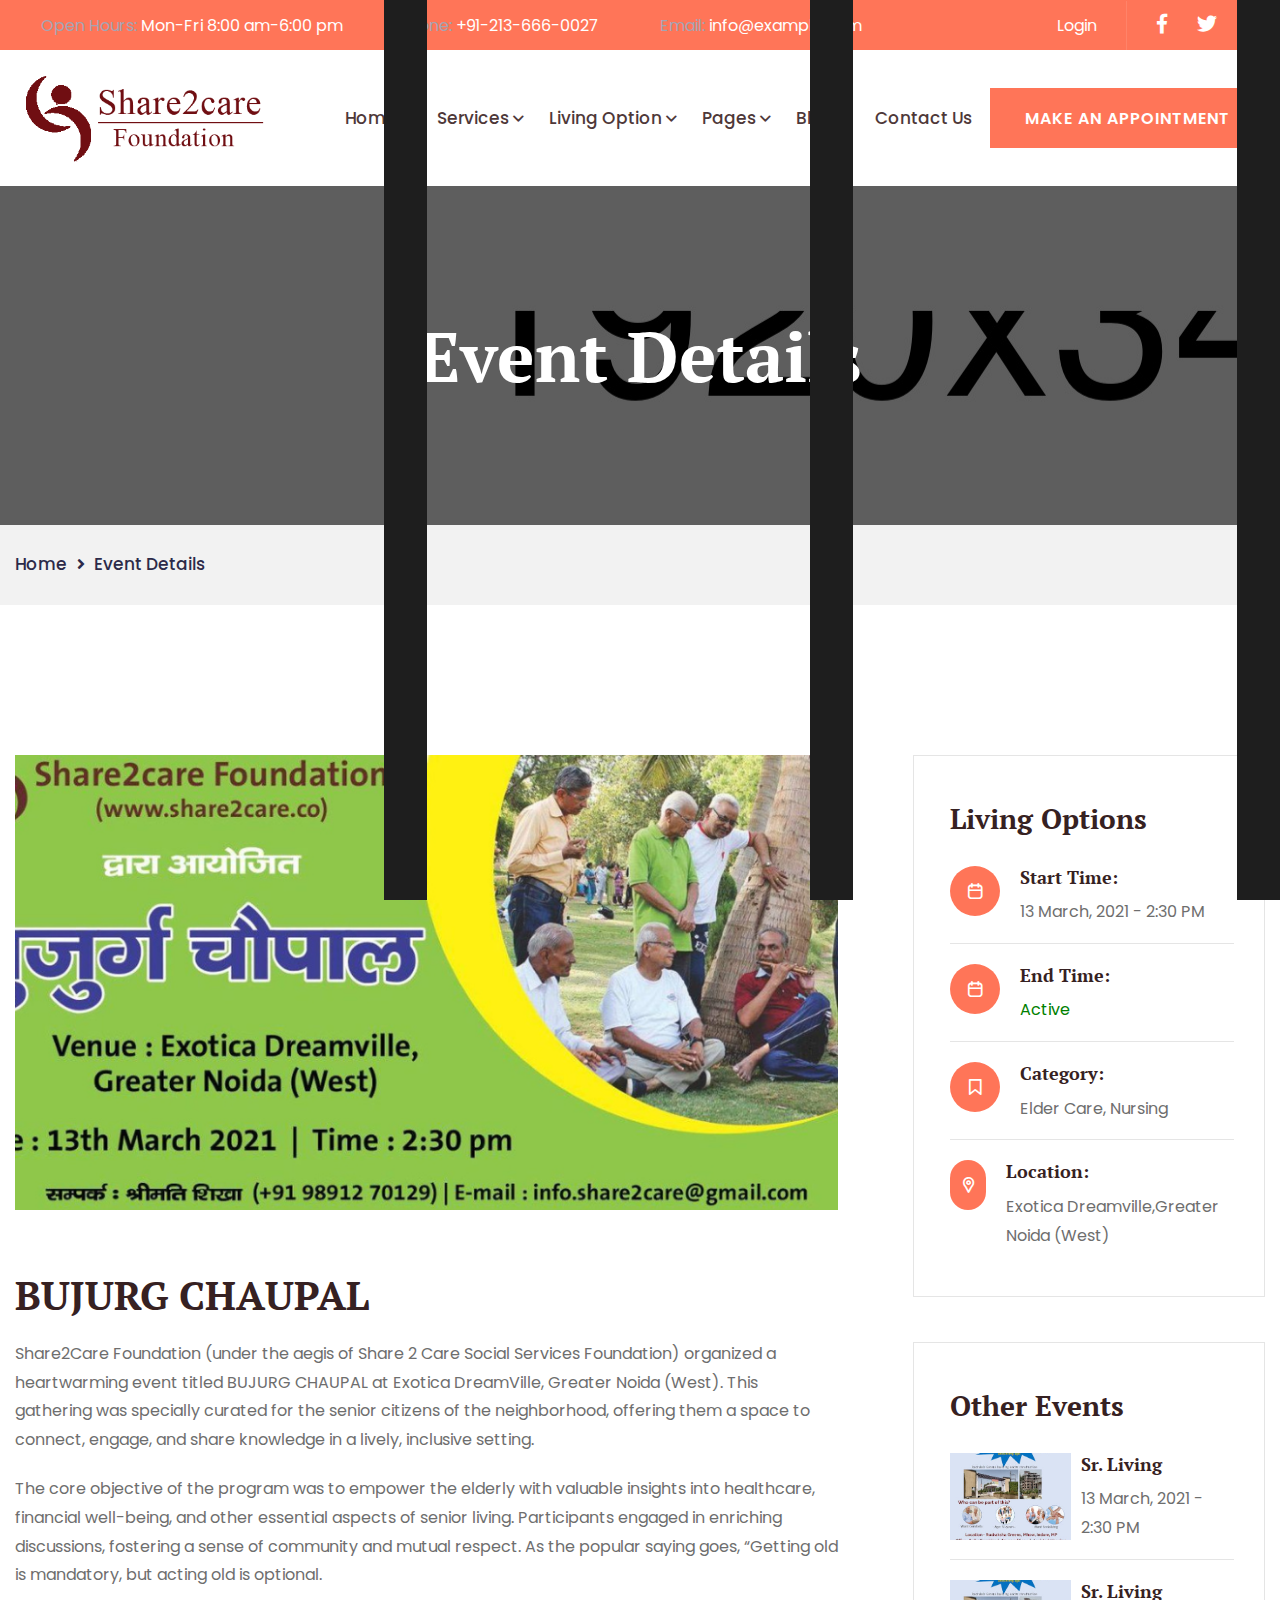
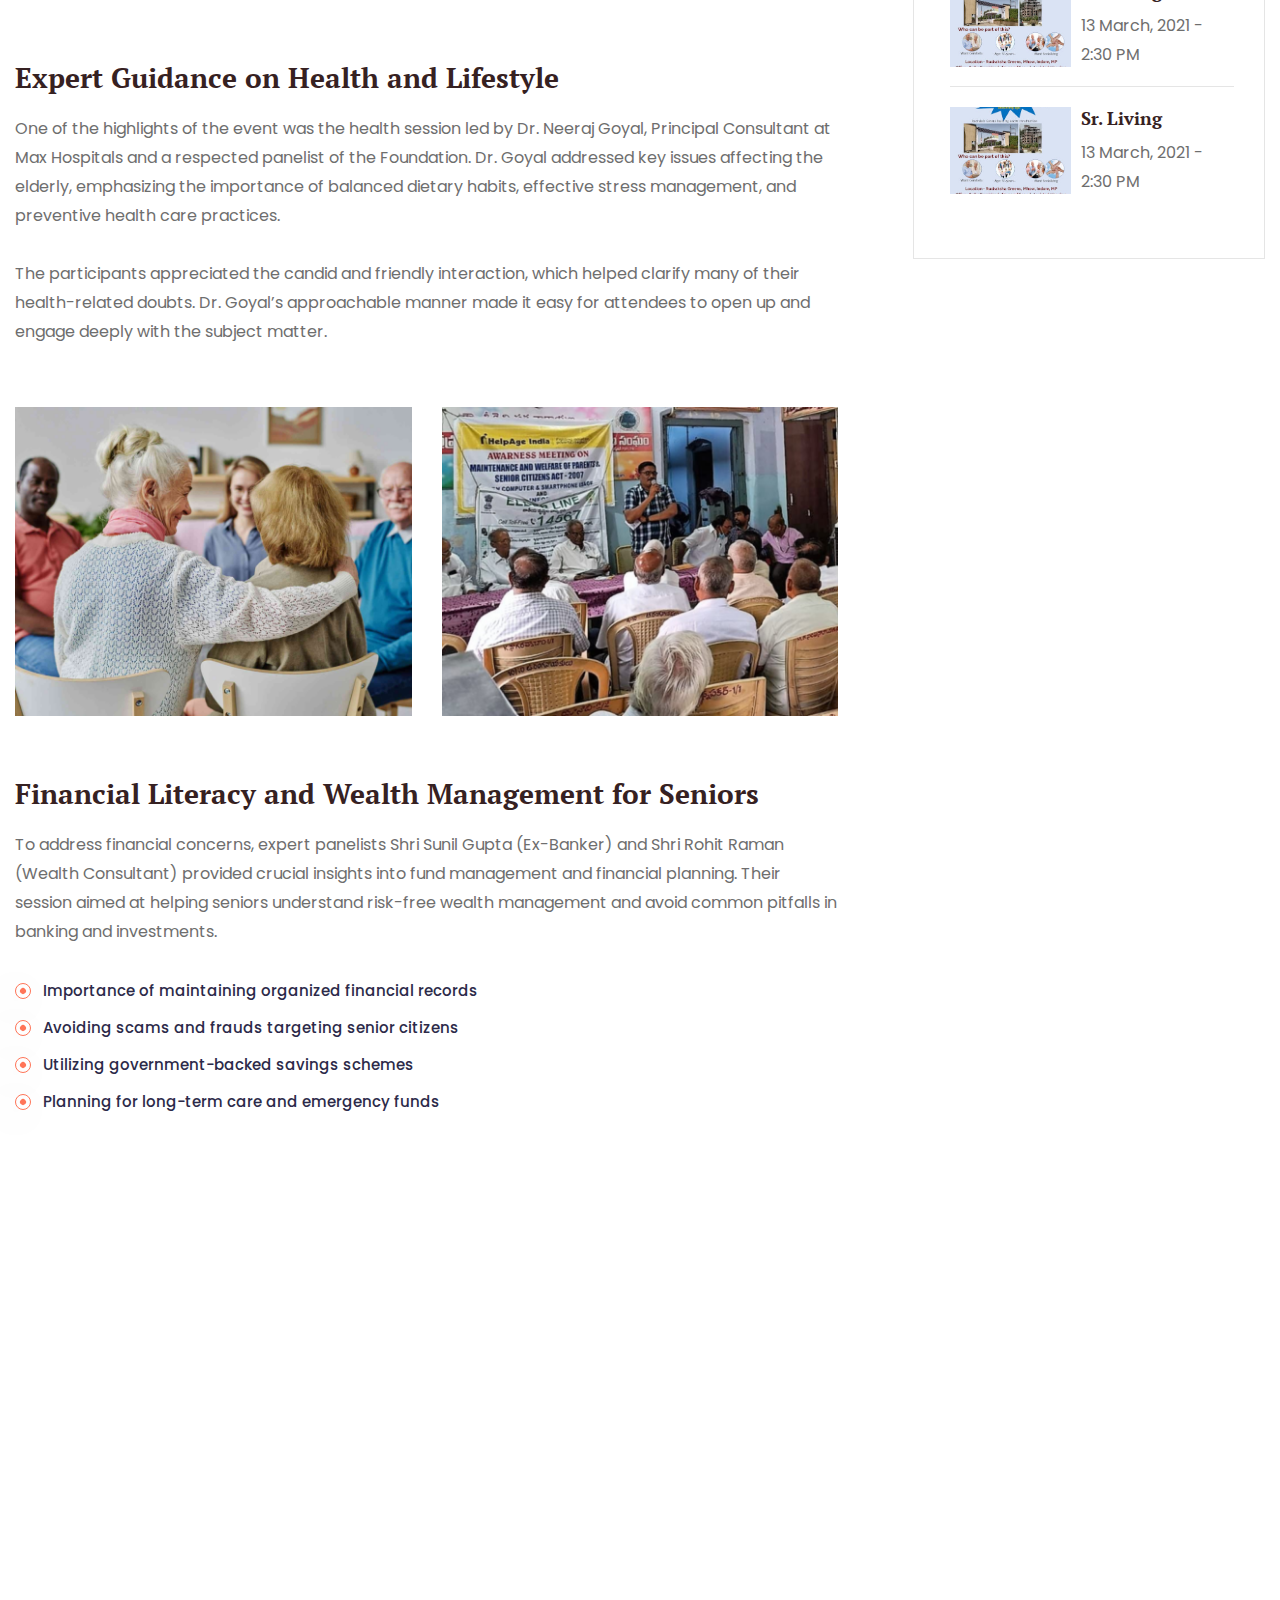
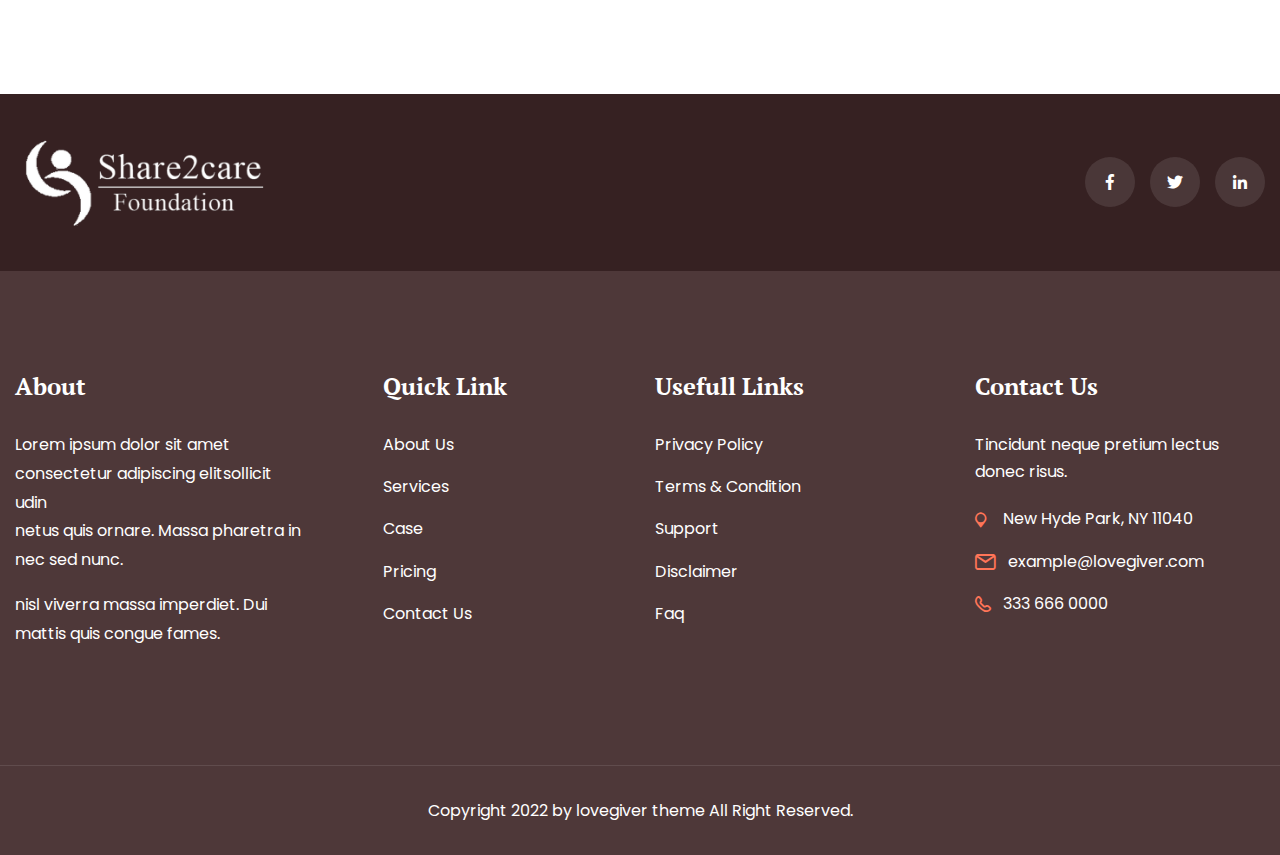
<file: event-details.html>
<!DOCTYPE html>
<html lang="en">
<head>
<meta charset="utf-8">
<title>Share2care Senior Care </title>
<!-- Stylesheets -->
<link href="assets/css/bootstrap.css" rel="stylesheet">
<link href="assets/css/style.css" rel="stylesheet">
<!-- Responsive File -->
<link href="assets/css/responsive.css" rel="stylesheet">
<!-- Color File -->
<link href="assets/css/color.css" rel="stylesheet">

<link rel="preconnect" href="https://fonts.googleapis.com">
<link rel="preconnect" href="https://fonts.gstatic.com" crossorigin>
<link href="https://fonts.googleapis.com/css2?family=PT+Serif:wght@400;700&family=Poppins:wght@400;500;600&display=swap" rel="stylesheet">

<link rel="shortcut icon" href="assets/images/favicon.png" type="image/x-icon">
<!-- <link rel="icon" href="assets/images/favicon.png" type="image/x-icon"> -->
 <link rel="apple-touch-icon" sizes="180x180" href="assets/images/favicon_io/apple-touch-icon.png">
<link rel="icon" type="image/png" sizes="32x32" href="assets/images/favicon_io/favicon-32x32.png">
<link rel="icon" type="image/png" sizes="16x16" href="assets/images/favicon_io/favicon-16x16.png">
<link rel="manifest" href="assets/images/favicon_io/site.webmanifest">

<!-- Responsive -->
<meta http-equiv="X-UA-Compatible" content="IE=edge">
<meta name="viewport" content="width=device-width, initial-scale=1.0, maximum-scale=1.0, user-scalable=0">
<!--[if lt IE 9]><script src="https://cdnjs.cloudflare.com/ajax/libs/html5shiv/3.7.3/html5shiv.js"></script><![endif]-->
<!--[if lt IE 9]><script src="js/respond.js"></script><![endif]-->
</head>

<body>

<div class="page-wrapper">

    <div class="loader-wrap">
        <div class="preloader"><div class="preloader-close">Preloader Close</div></div>
        <div class="layer layer-one"><span class="overlay"></span></div>
        <div class="layer layer-two"><span class="overlay"></span></div>        
        <div class="layer layer-three"><span class="overlay"></span></div>        
    </div>

    <header class="main-header header-style-one">

        <div class="header-top-1">
            <div class="auto-container">
                <div class="header-top-1-row d-flex align-items-center justify-content-between">
                    <div class="header-top-1-left-column">
                        <ul class="header-top-1-contact-info d-flex align-items-center">
                            <li><i class="icon-1"></i><span>Open Hours:</span> Mon-Fri 8:00 am-6:00 pm</li>
                            <li><i class="icon-2"></i><span>Phone:</span> <a href="tel:+91-213-666-0027">+91-213-666-0027</a></li>
                            <li><i class="icon-3"></i><span>Email:</span> <a href="mailto:info@example.com">info@example.com</a></li>
                        </ul>
                    </div>
                    <div class="header-top-1-right-column d-flex align-items-center">
                        <div class="header-top-1-login"><a href="javascript:void(0);">Login</a></div>
                        <ul class="header-top-1-social-icon d-flex align-items-center">
                            <li><a href="javascript:void(0);"><i class="fab fa-facebook-f"></i></a></li>
                            <li><a href="javascript:void(0);"><i class="fab fa-twitter"></i></a></li>
                            <li><a href="javascript:void(0);"><i class="fab fa-linkedin-in"></i></a></li>
                        </ul>
                    </div>
                </div>
            </div>
        </div>

        <div class="header-upper">
            <div class="auto-container">
                <div class="inner-container d-flex align-items-center justify-content-between">
                    <div class="logo-box">
                        <div class="logo"><a href="index.html"><img src="assets/images/logo.png" alt=""></a></div>
                    </div>
                    <div class="middle-column">
                        <div class="nav-outer">
                            <div class="mobile-nav-toggler"><img src="assets/images/icons/icon-bar.png" alt=""></div>
                            <nav class="main-menu navbar-expand-md navbar-light">
                                <div class="collapse navbar-collapse show clearfix" id="navbarSupportedContent">
                                    <ul class="navigation">
                                        <li class="dropdown"><a href="index.html">Home</a>
                                            <ul>
                                                <li><a href="index.html">Home Page 1</a></li>
                                                <li><a href="index-2.html">Home Page 2</a></li>
                                                <li><a href="index-3.html">Home Page 3</a></li>
                                                <li><a href="index-4.html">Home Page 4</a></li>
                                            </ul>
                                        </li>                                        
                                        <li class="dropdown"><a href="services-1.html">Services</a>
                                            <ul>
                                                <li><a href="services-1.html">Services 1</a></li>
                                                <li><a href="services-2.html">Services 2</a></li>
                                                <li><a href="service-details.html">Service Details</a></li>
                                            </ul>
                                        </li>
                                        <li class="dropdown"><a href="living-option.html">Living Option</a>
                                            <ul>
                                                <li><a href="living-option.html">Living Option</a></li>
                                                <li><a href="living-option-details.html">Living Option Details</a></li>
                                            </ul>
                                        </li>
                                        <li class="dropdown"><a href="blog-grid.html">Pages</a>
                                            <ul>
                                                <li><a href="about.html">About</a></li>
                                                <li class="dropdown"><a href="event-grid.html">Event</a>
                                                    <ul>
                                                        <li><a href="event-grid.html">Event Grid</a></li>
                                                        <li><a href="event-list.html">Event List</a></li>
                                                        <li><a href="event-details.html">Event Details</a></li>
                                                    </ul>
                                                </li>
                                                <li class="dropdown"><a href="portfolio-grid.html">Portfolio</a>
                                                    <ul>
                                                        <li><a href="portfolio-grid.html">Portfolio Grid</a></li>
                                                        <li><a href="portfolio-masonry.html">Portfolio Masonry</a></li>
                                                    </ul>
                                                </li>
                                                <li class="dropdown"><a href="donation.html">Donation</a>
                                                    <ul>
                                                        <li><a href="donation.html">Donation</a></li>
                                                        <li><a href="donation-details.html">Donation Details</a></li>
                                                    </ul>
                                                </li>
                                                <li class="dropdown"><a href="volunteer.html">Volunteer</a>
                                                    <ul>
                                                        <li><a href="volunteer.html">Volunteer</a></li>
                                                        <li><a href="volunteer-details.html">Volunteer Details</a></li>
                                                    </ul>
                                                </li>
                                                <li><a href="testimonials.html">Testimonials</a></li>                                                
                                                <li><a href="faq.html">Faq</a></li>
                                                <li><a href="career.html">Career</a></li>
                                                <li><a href="error.html">404 Error Page</a></li>
                                            </ul>
                                        </li>
                                        <li class="dropdown"><a href="#">Blog</a>
                                            <ul>
                                                <li><a href="blog-grid.html">Blog Grid</a></li>
                                                <li><a href="blog-standard.html">Blog Standard</a></li>
                                                <li><a href="blog-details.html">Blog Details</a></li>
                                            </ul>
                                        </li>
                                        <li><a href="contact.html">Contact Us</a></li>
                                    </ul>
                                </div>
                            </nav>
                        </div>
                    </div>
                    <div class="right-column">                        
                        <div class="header-link-btn"><a href="appointment.html" class="btn-1">Make An Appointment <span></span></a></div>
                    </div>                        
                </div>
            </div>
        </div>
        <div class="sticky-header">
            <div class="header-upper">
                <div class="auto-container">
                    <div class="inner-container d-flex align-items-center justify-content-between">
                        <!--Logo-->
                        <div class="logo-box">
                            <div class="logo"><a href="index.html"><img src="assets/images/logo.png" alt=""></a></div>
                        </div>
                        <div class="middle-column">
                            <!--Nav Box-->
                            <div class="nav-outer">
                                <!--Mobile Navigation Toggler-->
                                <div class="mobile-nav-toggler"><img src="assets/images/icons/icon-bar-2.png" alt=""></div>
    
                                <!-- Main Menu -->
                                <nav class="main-menu navbar-expand-md navbar-light">
                                </nav>
                            </div>
                        </div>
                        <div class="right-column">                            
                            <div class="header-link-btn"><a href="appointment.html" class="btn-1">Make An Appointment <span></span></a></div>
                        </div>
                    </div>
                </div>
            </div>
        </div>

        <div class="mobile-menu">
            <div class="menu-backdrop"></div>
            <div class="close-btn"><span class="fal fa-times"></span></div>
            
            <nav class="menu-box">
                <div class="nav-logo"><a href="index.html"><img src="assets/images/logo-white.png" alt="" title=""></a></div>
                <div class="menu-outer"><!--Here Menu Will Come Automatically Via Javascript / Same Menu as in Header--></div>
				<!--Social Links-->
				<div class="social-links">
					<ul class="clearfix">
						<li><a href="#"><span class="fab fa-twitter"></span></a></li>
						<li><a href="#"><span class="fab fa-facebook-square"></span></a></li>
						<li><a href="#"><span class="fab fa-pinterest-p"></span></a></li>
						<li><a href="#"><span class="fab fa-instagram"></span></a></li>
						<li><a href="#"><span class="fab fa-youtube"></span></a></li>
					</ul>
                </div>
            </nav>
        </div>

        <div class="nav-overlay">
            <div class="cursor"></div>
            <div class="cursor-follower"></div>
        </div>
    </header>

    <div id="search-popup" class="search-popup">
        <div class="close-search theme-btn"><span class="flaticon-remove"></span></div>
        <div class="popup-inner">
            <div class="overlay-layer"></div>
            <div class="search-form">
                <form method="post" action="index.html">
                    <div class="form-group">
                        <fieldset>
                            <input type="search" class="form-control" name="search-input" value="" placeholder="Search Here" required >
                            <input type="submit" value="Search Now!" class="theme-btn">
                        </fieldset>
                    </div>
                </form>
                <br>
                <h3>Recent Search Keywords</h3>
                <ul class="recent-searches">
                    <li><a href="#">Finance</a></li>
                    <li><a href="#">Idea</a></li>
                    <li><a href="#">Service</a></li>
                    <li><a href="#">Growth</a></li>
                    <li><a href="#">Plan</a></li>
                </ul>
            </div>
        </div>
    </div>

    <div class="page-title" style="background-image: url(assets/images/background/page-title.jpg);">
        <div class="auto-container">
            <h1>Event Details</h1>
        </div>
    </div>
    <div class="bredcrumb-wrap">
        <div class="auto-container">
            <ul class="bredcrumb-list">
                <li><a href="index.html">Home</a></li>
                <li>Event Details</li>
            </ul>
        </div>
    </div>

    <section class="section-padding">
        <div class="auto-container">
            <div class="row">
                <div class="col-lg-8">
                    <div class="service-details">
                        <div class="service-details-image mb_60"><img src="assets/images/resource/bujurg.png" alt=""></div>
                        <h2 class="service-details-title mb_20">BUJURG CHAUPAL </h2>
                        <p class="service-details-desc mb_20">Share2Care Foundation (under the aegis of Share 2 Care Social Services Foundation) organized a heartwarming event titled BUJURG CHAUPAL at Exotica DreamVille, Greater Noida (West). This gathering was specially curated for the senior citizens of the neighborhood, offering them a space to connect, engage, and share knowledge in a lively, inclusive setting.

</p>
                        <p class="service-details-desc mb_70">The core objective of the program was to empower the elderly with valuable insights into healthcare, financial well-being, and other essential aspects of senior living. Participants engaged in enriching discussions, fostering a sense of community and mutual respect. As the popular saying goes, “Getting old is mandatory, but acting old is optional.</p>
                        <h4 class="service-details-title2 mb_20">Expert Guidance on Health and Lifestyle
</h4>
                        <p class="service-details-desc mb_30">One of the highlights of the event was the health session led by Dr. Neeraj Goyal, Principal Consultant at Max Hospitals and a respected panelist of the Foundation. Dr. Goyal addressed key issues affecting the elderly, emphasizing the importance of balanced dietary habits, effective stress management, and preventive health care practices.

</p>
                        <p class="service-details-desc mb_60">The participants appreciated the candid and friendly interaction, which helped clarify many of their health-related doubts. Dr. Goyal’s approachable manner made it easy for attendees to open up and engage deeply with the subject matter.

</p>
                        <div class="row mb_30">
                            <div class="col-md-6">
                                <div class="service-details-image mb_30">
                                    <img src="assets/images/resource/senior-citizens-gathered.png" alt="">
                                </div>
                            </div>
                            <div class="col-md-6">
                                <div class="service-details-image mb_30">
                                    <img src="assets/images/resource/Group-workshop-setting.png" alt="">
                                </div>
                            </div>
                        </div>
                        <h4 class="service-details-title2 mb_20">Financial Literacy and Wealth Management for Seniors
</h4>
                        <p class="service-details-desc mb_30">To address financial concerns, expert panelists Shri Sunil Gupta (Ex-Banker) and Shri Rohit Raman (Wealth Consultant) provided crucial insights into fund management and financial planning. Their session aimed at helping seniors understand risk-free wealth management and avoid common pitfalls in banking and investments.</p>
                        <ul class="service-details-lsit mb_30">
                            <li>Importance of maintaining organized financial records

</li>
                            <li>Avoiding scams and frauds targeting senior citizens

</li>
                            <li>Utilizing government-backed savings schemes

</li>
                            <li>Planning for long-term care and emergency funds

</li>
                        </ul>
                        <!-- <h4 class="service-details-title2 mb_20">Financial Benefits</h4>
                        <p class="service-details-desc mb_50">Lorem ipsum dolor sit amet, consectetur adipiscing elit. Non nunc, consequat sed aliquam tortor aliquam faucibus sed. Semper turpis tortor mi semper ornare velit morbi. Et mattis viverra aenean varius amet sed viverra. Scelerisque porttitor faucibus faucibus at diam in cursus dictum enim egestas eget id odio. Morbi rhoncus ut pellentesque quis enim donec nec duis.</p>  -->
                        <div class="service-details-map mb-30">
                            <iframe 
    src="https://www.google.com/maps/embed?pb=!1m14!1m12!1m3!1d14012.202038092536!2d77.038232!3d28.63111!2m3!1f0!2f0!3f0!3m2!1i1024!2i768!4f13.1!5e0!3m2!1sen!2sin!4v1719484830000!5m2!1sen!2sin" 
    width="600" 
    height="390" 
    style="border:0; width: 100%;" 
    allowfullscreen="" 
    loading="lazy" 
    referrerpolicy="no-referrer-when-downgrade">
</iframe>

                        </div>
                    </div>
                </div>
                <!-- <div class="row mt-20"> -->
                <div class="col-lg-4 ps-lg-60 for-h-fit-content">
                    <div class="event-info-widget">
                        <h4 class="event-info-widget-title">Living Options</h4>
                        <div class="event-info-widget-icon-box-wrap">
                            <div class="event-info-widget-icon-box hvr-zoom-2-wrap d-flex">
                                <div class="event-info-widget-icon-box-icon hvr-zoom-2 hvr-zoom-2-dark"><i class="icon-45"></i></div>
                                <div class="event-info-widget-icon-box-content">
                                    <h4 class="event-info-widget-icon-box-title mb_10">Start Time:</h4>
                                    <p class="event-info-widget-icon-box-desc">13 March, 2021 - 2:30 PM</p>
                                </div>
                            </div>
                            <div class="event-info-widget-icon-box hvr-zoom-2-wrap d-flex">
                                <div class="event-info-widget-icon-box-icon hvr-zoom-2 hvr-zoom-2-dark"><i class="icon-45"></i></div>
                                <div class="event-info-widget-icon-box-content">
                                    <h4 class="event-info-widget-icon-box-title mb_10">End Time:</h4>
                                    <p class="event-info-widget-icon-box-desc">Active</p>
                                </div>
                            </div>
                            <div class="event-info-widget-icon-box hvr-zoom-2-wrap d-flex">
                                <div class="event-info-widget-icon-box-icon hvr-zoom-2 hvr-zoom-2-dark"><i class="icon-46"></i></div>
                                <div class="event-info-widget-icon-box-content">
                                    <h4 class="event-info-widget-icon-box-title mb_10">Category:</h4>
                                    <p class="event-info-widget-icon-box-desc">Elder Care, Nursing</p>
                                </div>
                            </div>
                            <div class="event-info-widget-icon-box hvr-zoom-2-wrap d-flex">
                                <div class="event-info-widget-icon-box-icon hvr-zoom-2 hvr-zoom-2-dark"><i class="icon-47"></i></div>
                                <div class="event-info-widget-icon-box-content">
                                    <h4 class="event-info-widget-icon-box-title mb_10">Location:</h4>
                                    <p class="event-info-widget-icon-box-desc mb-0">Exotica Dreamville,Greater Noida (West)</p>
                                </div>
                            </div>
                        </div>
                        
                    </div>
                    <div class="row mt_45">
                        <div class="col-lg-4 pr-lg-60 w-100 for-h-fit-content">
                    <div class="event-info-widget"> 
                        <h4 class="event-info-widget-title">Other Events</h4>
                        <div class="event-info-widget-icon-box-wrap">
                            <div class="event-info-widget-icon-box hvr-zoom-2-wrap d-flex">
                                <div class=" w_150 pr_5">
                                    <!-- <i class="icon-45"></i> -->
                                     <img src="assets/images/resource/14.jpg" alt="">
                                </div>
                                <div class="event-info-widget-icon-box-content pl_5">
                                   <a href=""> <h4 class="event-info-widget-icon-box-title mb_10">Sr. Living</h4></a>
                                    <p class="event-info-widget-icon-box-desc">13 March, 2021 - 2:30 PM</p>
                                </div>
                            </div>
                            <div class="event-info-widget-icon-box hvr-zoom-2-wrap d-flex">
                                <div class=" w_150 pr_5">
                                    <!-- <i class="icon-45"></i> -->
                                     <img src="assets/images/resource/14.jpg" alt="">
                                </div>
                                <div class="event-info-widget-icon-box-content pl_5">
                                   <a href=""> <h4 class="event-info-widget-icon-box-title mb_10">Sr. Living</h4></a>
                                    <p class="event-info-widget-icon-box-desc">13 March, 2021 - 2:30 PM</p>
                                </div>
                            </div>
                            <div class="event-info-widget-icon-box hvr-zoom-2-wrap d-flex">
                               <div class=" w_150 pr_5">
                                    <!-- <i class="icon-45"></i> -->
                                     <img src="assets/images/resource/14.jpg" alt="">
                                </div>
                                <div class="event-info-widget-icon-box-content pl_5">
                                   <a href=""> <h4 class="event-info-widget-icon-box-title mb_10">Sr. Living</h4></a>
                                    <p class="event-info-widget-icon-box-desc">13 March, 2021 - 2:30 PM</p>
                                </div>
                            </div>
          
                        </div>
                    </div>
                </div>
                    
                    </div>
                    
                </div>
                
                </div>
            
                
            </div>
            
        </div>
        
    </section>

    <footer class="footer-1">
        <div class="footer-1-top">
            <div class="auto-container">
                <div class="footer-1-top-content d-flex align-items-center justify-content-between">
                    <div class="logo"><a href="index.html"><img src="assets/images/logo-white.png" alt=""></a></div>
                    <ul class="footer-1-social-icon d-flex align-items-center">
                        <li><a href="javascript:void(0);"><i class="fab fa-facebook-f"></i></a></li>
                        <li><a href="javascript:void(0);"><i class="fab fa-twitter"></i></a></li>
                        <li><a href="javascript:void(0);"><i class="fab fa-linkedin-in"></i></a></li>
                    </ul>
                </div>
            </div>
        </div>
        <div class="footer-1-middle">
            <div class="auto-container">
                <div class="row">
                    <div class="col-lg-3 col-md-6">
                        <div class="about-widget-1">
                            <div class="footer-widget-title"><h4>About</h4></div>
                            <div class="about-widget-1-text">
                                <p>Lorem ipsum dolor sit amet <br>
                                    consectetur adipiscing elitsollicit udin <br> netus quis ornare. Massa pharetra in <br> nec sed nunc.</p>
                                <p>nisl viverra massa imperdiet. Dui <br> mattis quis congue fames.</p>
                            </div>
                        </div>
                    </div>
                    <div class="col-lg-3 col-md-6">
                        <div class="link-widget-1 px-lg-5">
                            <div class="footer-widget-title"><h4>Quick Link</h4></div>
                            <ul class="link-widget-1-list">
                                <li><a href="#">About Us</a></li>
                                <li><a href="#">Services</a></li>
                                <li><a href="#">Case</a></li>
                                <li><a href="#">Pricing</a></li>
                                <li><a href="#">Contact Us</a></li>
                            </ul>
                        </div>
                    </div>
                    <div class="col-lg-3 col-md-6">
                        <div class="link-widget-1">
                            <div class="footer-widget-title"><h4>Usefull Links</h4></div>
                            <ul class="link-widget-1-list">
                                <li><a href="#">Privacy Policy</a></li>
                                <li><a href="#">Terms & Condition</a></li>
                                <li><a href="#">Support</a></li>
                                <li><a href="#">Disclaimer</a></li>
                                <li><a href="#">Faq</a></li>
                            </ul>
                        </div>
                    </div>
                    <div class="col-lg-3 col-md-6">
                        <div class="contact-widget-1">
                            <div class="footer-widget-title"><h4>Contact Us</h4></div>
                            <div class="contact-widget-text">Tincidunt neque pretium lectus
                                donec risus.</div>
                            <ul class="contact-widget-1-list">
                                <li><i class="icon-14"></i> New Hyde Park, NY 11040</li>
                                <li><i class="icon-3"></i><a href="mailto:example@lovegiver.com">example@lovegiver.com</a></li>
                                <li><i class="icon-2"></i><a href="tel:3336660000">333 666 0000</a></li>
                            </ul>
                        </div>
                    </div>
                </div>
            </div>
        </div>
        <div class="footer-bottom">
            <div class="auto-container">    
                <div class="footer-bottom-row">
                    <div class="footer-bottom-text">Copyright 2022 by lovegiver theme All Right Reserved.</div>
                </div>
            </div>
        </div>
    </footer>
	
</div>

<!--Scroll to top-->
<div class="scroll-to-top">
    <div>
        <div class="scroll-top-inner">
            <div class="scroll-bar">
                <div class="bar-inner"></div>
            </div>
            <div class="scroll-bar-text">Go To Top</div>
        </div>
    </div>
</div>
<!-- Scroll to top end -->

<script src="assets/js/jquery.min.js"></script>
<script src="assets/js/bootstrap.min.js"></script>
<script src="assets/js/jquery.nice-select.min.js"></script>
<script src="assets/js/jquery.fancybox.js"></script>
<script src="assets/js/isotope.js"></script>
<script src="assets/js/appear.js"></script>
<script src="assets/js/wow.js"></script>
<script src="assets/js/TweenMax.min.js"></script>
<script src="assets/js/swiper.min.js"></script>
<script src="assets/js/jquery.ajaxchimp.min.js"></script>
<script src="assets/js/parallax-scroll.js"></script>

<script src="assets/js/script.js"></script>


</body>
</html>
</file>
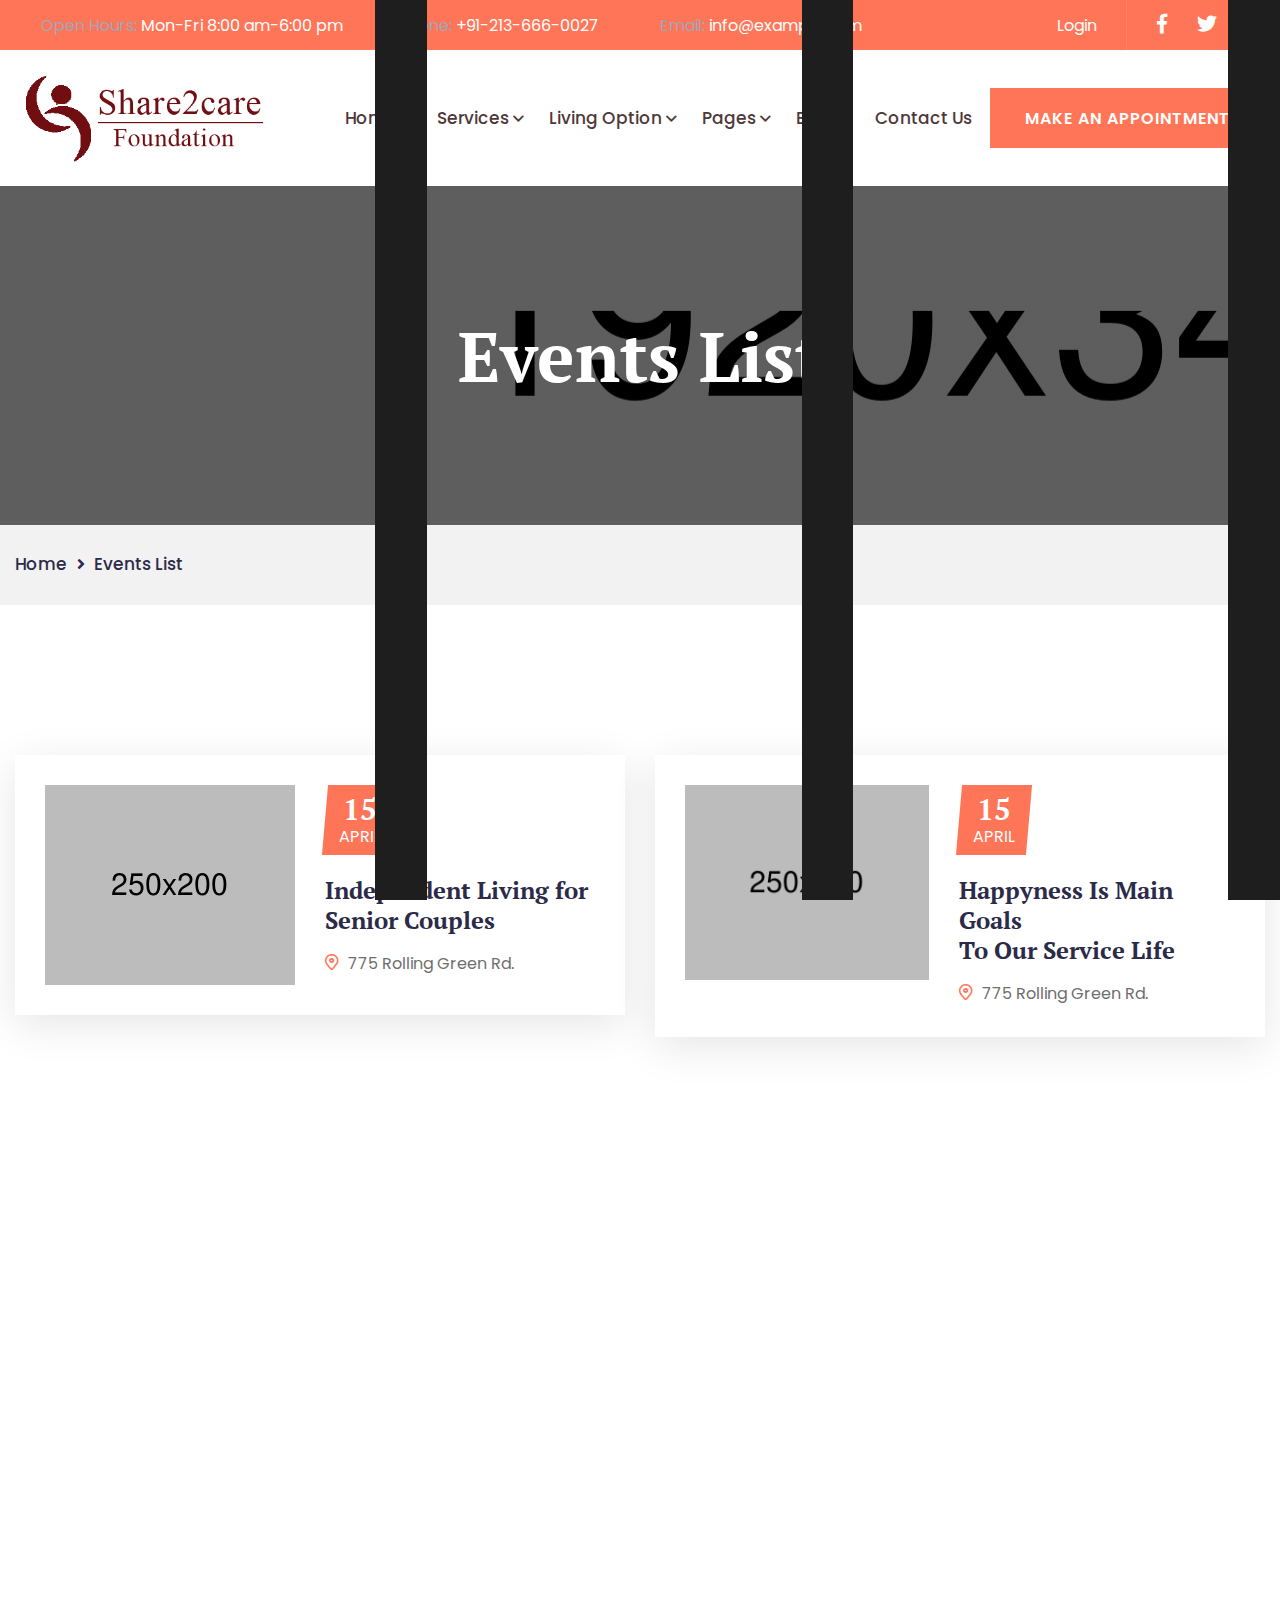
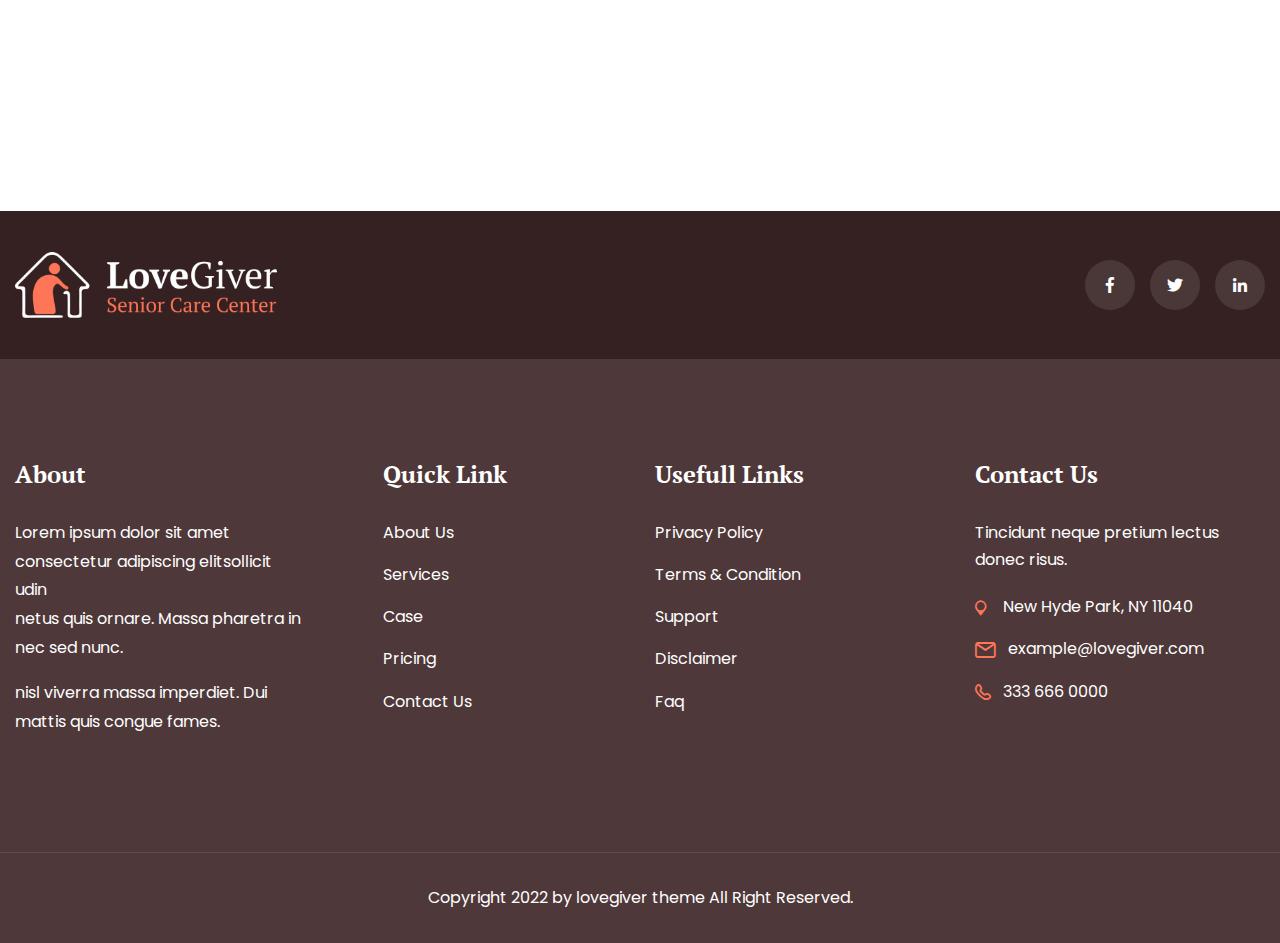
<file: event-list.html>
<!DOCTYPE html>
<html lang="en">
<head>
<meta charset="utf-8">
<title>Lovegiver Senior Care HTML Template</title>
<!-- Stylesheets -->
<link href="assets/css/bootstrap.css" rel="stylesheet">
<link href="assets/css/style.css" rel="stylesheet">
<!-- Responsive File -->
<link href="assets/css/responsive.css" rel="stylesheet">
<!-- Color File -->
<link href="assets/css/color.css" rel="stylesheet">

<link rel="preconnect" href="https://fonts.googleapis.com">
<link rel="preconnect" href="https://fonts.gstatic.com" crossorigin>
<link href="https://fonts.googleapis.com/css2?family=PT+Serif:wght@400;700&family=Poppins:wght@400;500;600&display=swap" rel="stylesheet">

<link rel="shortcut icon" href="assets/images/favicon.png" type="image/x-icon">
<link rel="icon" href="assets/images/favicon.png" type="image/x-icon">

<!-- Responsive -->
<meta http-equiv="X-UA-Compatible" content="IE=edge">
<meta name="viewport" content="width=device-width, initial-scale=1.0, maximum-scale=1.0, user-scalable=0">
<!--[if lt IE 9]><script src="https://cdnjs.cloudflare.com/ajax/libs/html5shiv/3.7.3/html5shiv.js"></script><![endif]-->
<!--[if lt IE 9]><script src="js/respond.js"></script><![endif]-->
</head>

<body>

<div class="page-wrapper">

    <div class="loader-wrap">
        <div class="preloader"><div class="preloader-close">Preloader Close</div></div>
        <div class="layer layer-one"><span class="overlay"></span></div>
        <div class="layer layer-two"><span class="overlay"></span></div>        
        <div class="layer layer-three"><span class="overlay"></span></div>        
    </div>

    <header class="main-header header-style-one">

        <div class="header-top-1">
            <div class="auto-container">
                <div class="header-top-1-row d-flex align-items-center justify-content-between">
                    <div class="header-top-1-left-column">
                        <ul class="header-top-1-contact-info d-flex align-items-center">
                            <li><i class="icon-1"></i><span>Open Hours:</span> Mon-Fri 8:00 am-6:00 pm</li>
                            <li><i class="icon-2"></i><span>Phone:</span> <a href="tel:+91-213-666-0027">+91-213-666-0027</a></li>
                            <li><i class="icon-3"></i><span>Email:</span> <a href="mailto:info@example.com">info@example.com</a></li>
                        </ul>
                    </div>
                    <div class="header-top-1-right-column d-flex align-items-center">
                        <div class="header-top-1-login"><a href="javascript:void(0);">Login</a></div>
                        <ul class="header-top-1-social-icon d-flex align-items-center">
                            <li><a href="javascript:void(0);"><i class="fab fa-facebook-f"></i></a></li>
                            <li><a href="javascript:void(0);"><i class="fab fa-twitter"></i></a></li>
                            <li><a href="javascript:void(0);"><i class="fab fa-linkedin-in"></i></a></li>
                        </ul>
                    </div>
                </div>
            </div>
        </div>

        <div class="header-upper">
            <div class="auto-container">
                <div class="inner-container d-flex align-items-center justify-content-between">
                    <div class="logo-box">
                        <div class="logo"><a href="index.html"><img src="assets/images/logo.png" alt=""></a></div>
                    </div>
                    <div class="middle-column">
                        <div class="nav-outer">
                            <div class="mobile-nav-toggler"><img src="assets/images/icons/icon-bar.png" alt=""></div>
                            <nav class="main-menu navbar-expand-md navbar-light">
                                <div class="collapse navbar-collapse show clearfix" id="navbarSupportedContent">
                                    <ul class="navigation">
                                        <li class="dropdown"><a href="index.html">Home</a>
                                            <ul>
                                                <li><a href="index.html">Home Page 1</a></li>
                                                <li><a href="index-2.html">Home Page 2</a></li>
                                                <li><a href="index-3.html">Home Page 3</a></li>
                                                <li><a href="index-4.html">Home Page 4</a></li>
                                            </ul>
                                        </li>                                        
                                        <li class="dropdown"><a href="services-1.html">Services</a>
                                            <ul>
                                                <li><a href="services-1.html">Services 1</a></li>
                                                <li><a href="services-2.html">Services 2</a></li>
                                                <li><a href="service-details.html">Service Details</a></li>
                                            </ul>
                                        </li>
                                        <li class="dropdown"><a href="living-option.html">Living Option</a>
                                            <ul>
                                                <li><a href="living-option.html">Living Option</a></li>
                                                <li><a href="living-option-details.html">Living Option Details</a></li>
                                            </ul>
                                        </li>
                                        <li class="dropdown"><a href="blog-grid.html">Pages</a>
                                            <ul>
                                                <li><a href="about.html">About</a></li>
                                                <li class="dropdown"><a href="event-grid.html">Event</a>
                                                    <ul>
                                                        <li><a href="event-grid.html">Event Grid</a></li>
                                                        <li><a href="event-list.html">Event List</a></li>
                                                        <li><a href="event-details.html">Event Details</a></li>
                                                    </ul>
                                                </li>
                                                <li class="dropdown"><a href="portfolio-grid.html">Portfolio</a>
                                                    <ul>
                                                        <li><a href="portfolio-grid.html">Portfolio Grid</a></li>
                                                        <li><a href="portfolio-masonry.html">Portfolio Masonry</a></li>
                                                    </ul>
                                                </li>
                                                <li class="dropdown"><a href="donation.html">Donation</a>
                                                    <ul>
                                                        <li><a href="donation.html">Donation</a></li>
                                                        <li><a href="donation-details.html">Donation Details</a></li>
                                                    </ul>
                                                </li>
                                                <li class="dropdown"><a href="volunteer.html">Volunteer</a>
                                                    <ul>
                                                        <li><a href="volunteer.html">Volunteer</a></li>
                                                        <li><a href="volunteer-details.html">Volunteer Details</a></li>
                                                    </ul>
                                                </li>
                                                <li><a href="testimonials.html">Testimonials</a></li>                                                
                                                <li><a href="faq.html">Faq</a></li>
                                                <li><a href="career.html">Career</a></li>
                                                <li><a href="error.html">404 Error Page</a></li>
                                            </ul>
                                        </li>
                                        <li class="dropdown"><a href="#">Blog</a>
                                            <ul>
                                                <li><a href="blog-grid.html">Blog Grid</a></li>
                                                <li><a href="blog-standard.html">Blog Standard</a></li>
                                                <li><a href="blog-details.html">Blog Details</a></li>
                                            </ul>
                                        </li>
                                        <li><a href="contact.html">Contact Us</a></li>
                                    </ul>
                                </div>
                            </nav>
                        </div>
                    </div>
                    <div class="right-column">                        
                        <div class="header-link-btn"><a href="appointment.html" class="btn-1">Make An Appointment <span></span></a></div>
                    </div>                        
                </div>
            </div>
        </div>
        <div class="sticky-header">
            <div class="header-upper">
                <div class="auto-container">
                    <div class="inner-container d-flex align-items-center justify-content-between">
                        <!--Logo-->
                        <div class="logo-box">
                            <div class="logo"><a href="index.html"><img src="assets/images/logo.png" alt=""></a></div>
                        </div>
                        <div class="middle-column">
                            <!--Nav Box-->
                            <div class="nav-outer">
                                <!--Mobile Navigation Toggler-->
                                <div class="mobile-nav-toggler"><img src="assets/images/icons/icon-bar-2.png" alt=""></div>
    
                                <!-- Main Menu -->
                                <nav class="main-menu navbar-expand-md navbar-light">
                                </nav>
                            </div>
                        </div>
                        <div class="right-column">                            
                            <div class="header-link-btn"><a href="appointment.html" class="btn-1">Make An Appointment <span></span></a></div>
                        </div>
                    </div>
                </div>
            </div>
        </div>

        <div class="mobile-menu">
            <div class="menu-backdrop"></div>
            <div class="close-btn"><span class="fal fa-times"></span></div>
            
            <nav class="menu-box">
                <div class="nav-logo"><a href="index.html"><img src="assets/images/logo-light.png" alt="" title=""></a></div>
                <div class="menu-outer"><!--Here Menu Will Come Automatically Via Javascript / Same Menu as in Header--></div>
				<!--Social Links-->
				<div class="social-links">
					<ul class="clearfix">
						<li><a href="#"><span class="fab fa-twitter"></span></a></li>
						<li><a href="#"><span class="fab fa-facebook-square"></span></a></li>
						<li><a href="#"><span class="fab fa-pinterest-p"></span></a></li>
						<li><a href="#"><span class="fab fa-instagram"></span></a></li>
						<li><a href="#"><span class="fab fa-youtube"></span></a></li>
					</ul>
                </div>
            </nav>
        </div>

        <div class="nav-overlay">
            <div class="cursor"></div>
            <div class="cursor-follower"></div>
        </div>
    </header>

    <div id="search-popup" class="search-popup">
        <div class="close-search theme-btn"><span class="flaticon-remove"></span></div>
        <div class="popup-inner">
            <div class="overlay-layer"></div>
            <div class="search-form">
                <form method="post" action="index.html">
                    <div class="form-group">
                        <fieldset>
                            <input type="search" class="form-control" name="search-input" value="" placeholder="Search Here" required >
                            <input type="submit" value="Search Now!" class="theme-btn">
                        </fieldset>
                    </div>
                </form>
                <br>
                <h3>Recent Search Keywords</h3>
                <ul class="recent-searches">
                    <li><a href="#">Finance</a></li>
                    <li><a href="#">Idea</a></li>
                    <li><a href="#">Service</a></li>
                    <li><a href="#">Growth</a></li>
                    <li><a href="#">Plan</a></li>
                </ul>
            </div>
        </div>
    </div>

    <div class="page-title" style="background-image: url(assets/images/background/page-title.jpg);">
        <div class="auto-container">
            <h1>Events List</h1>
        </div>
    </div>
    <div class="bredcrumb-wrap">
        <div class="auto-container">
            <ul class="bredcrumb-list">
                <li><a href="index.html">Home</a></li>
                <li>Events List</li>
            </ul>
        </div>
    </div>

    <section class="event-1-section white-bg">
        <div class="auto-container">
            <div class="row">
                <div class="col-lg-6">
                    <div class="event-2-block alt d-flex wow fadeInLeft" data-wow-delay=".2s" data-wow-duration=".8s">
                        <div class="event-2-image">
                            <a href="event-details.html"><img src="assets/images/resource/event-3.jpg" alt=""></a>
                        </div>
                        <div class="event-2-bottom-content">
                            <div class="event-2-date"><span>15 </span><br> APRIL</div>
                            <h4 class="event-2-title"><a href="event-details.html">Independent Living for <br> Senior Couples</a></h4>
                            <ul class="d-flex event-2-meta-info">
                                <li><i class="icon-21"></i>775 Rolling Green Rd.</li>
                            </ul>
                        </div>
                    </div>
                </div>
                <div class="col-lg-6">
                    <div class="event-2-block alt d-flex wow fadeInLeft" data-wow-delay=".2s" data-wow-duration=".8s">
                        <div class="event-2-image">
                            <a href="event-details.html"><img src="assets/images/resource/event-4.jpg" alt=""></a>
                        </div>
                        <div class="event-2-bottom-content">
                            <div class="event-2-date"><span>15 </span><br> APRIL</div>
                            <h4 class="event-2-title"><a href="event-details.html">Happyness Is Main Goals <br> To Our Service Life</a></h4>
                            <ul class="d-flex event-2-meta-info">
                                <li><i class="icon-21"></i>775 Rolling Green Rd.</li>
                            </ul>
                        </div>
                    </div>
                </div>
                <div class="col-lg-6">
                    <div class="event-2-block alt d-flex wow fadeInLeft" data-wow-delay=".2s" data-wow-duration=".8s">
                        <div class="event-2-image">
                            <a href="event-details.html"><img src="assets/images/resource/event-5.jpg" alt=""></a>
                        </div>
                        <div class="event-2-bottom-content">
                            <div class="event-2-date"><span>15 </span><br> APRIL</div>
                            <h4 class="event-2-title"><a href="event-details.html">Independent Living for <br> Senior Couples</a></h4>
                            <ul class="d-flex event-2-meta-info">
                                <li><i class="icon-21"></i>775 Rolling Green Rd.</li>
                            </ul>
                        </div>
                    </div>
                </div>
                <div class="col-lg-6">
                    <div class="event-2-block alt d-flex wow fadeInLeft" data-wow-delay=".2s" data-wow-duration=".8s">
                        <div class="event-2-image">
                            <a href="event-details.html"><img src="assets/images/resource/event-6.jpg" alt=""></a>
                        </div>
                        <div class="event-2-bottom-content">
                            <div class="event-2-date"><span>15 </span><br> APRIL</div>
                            <h4 class="event-2-title"><a href="event-details.html">Happyness Is Main Goals <br> To Our Service Life</a></h4>
                            <ul class="d-flex event-2-meta-info">
                                <li><i class="icon-21"></i>775 Rolling Green Rd.</li>
                            </ul>
                        </div>
                    </div>
                </div>
                <div class="col-lg-6">
                    <div class="event-2-block alt d-flex wow fadeInLeft" data-wow-delay=".2s" data-wow-duration=".8s">
                        <div class="event-2-image">
                            <a href="event-details.html"><img src="assets/images/resource/event-14.jpg" alt=""></a>
                        </div>
                        <div class="event-2-bottom-content">
                            <div class="event-2-date"><span>15 </span><br> APRIL</div>
                            <h4 class="event-2-title"><a href="event-details.html">Independent Living for <br> Senior Couples</a></h4>
                            <ul class="d-flex event-2-meta-info">
                                <li><i class="icon-21"></i>775 Rolling Green Rd.</li>
                            </ul>
                        </div>
                    </div>
                </div>
                <div class="col-lg-6">
                    <div class="event-2-block alt d-flex wow fadeInLeft" data-wow-delay=".2s" data-wow-duration=".8s">
                        <div class="event-2-image">
                            <a href="event-details.html"><img src="assets/images/resource/event-15.jpg" alt=""></a>
                        </div>
                        <div class="event-2-bottom-content">
                            <div class="event-2-date"><span>15 </span><br> APRIL</div>
                            <h4 class="event-2-title"><a href="event-details.html">Happyness Is Main Goals <br> To Our Service Life</a></h4>
                            <ul class="d-flex event-2-meta-info">
                                <li><i class="icon-21"></i>775 Rolling Green Rd.</li>
                            </ul>
                        </div>
                    </div>
                </div>
            </div>
        </div>
    </section>

    <footer class="footer-1">
        <div class="footer-1-top">
            <div class="auto-container">
                <div class="footer-1-top-content d-flex align-items-center justify-content-between">
                    <div class="logo"><a href="index.html"><img src="assets/images/logo-light.png" alt=""></a></div>
                    <ul class="footer-1-social-icon d-flex align-items-center">
                        <li><a href="javascript:void(0);"><i class="fab fa-facebook-f"></i></a></li>
                        <li><a href="javascript:void(0);"><i class="fab fa-twitter"></i></a></li>
                        <li><a href="javascript:void(0);"><i class="fab fa-linkedin-in"></i></a></li>
                    </ul>
                </div>
            </div>
        </div>
        <div class="footer-1-middle">
            <div class="auto-container">
                <div class="row">
                    <div class="col-lg-3 col-md-6">
                        <div class="about-widget-1">
                            <div class="footer-widget-title"><h4>About</h4></div>
                            <div class="about-widget-1-text">
                                <p>Lorem ipsum dolor sit amet <br>
                                    consectetur adipiscing elitsollicit udin <br> netus quis ornare. Massa pharetra in <br> nec sed nunc.</p>
                                <p>nisl viverra massa imperdiet. Dui <br> mattis quis congue fames.</p>
                            </div>
                        </div>
                    </div>
                    <div class="col-lg-3 col-md-6">
                        <div class="link-widget-1 px-lg-5">
                            <div class="footer-widget-title"><h4>Quick Link</h4></div>
                            <ul class="link-widget-1-list">
                                <li><a href="#">About Us</a></li>
                                <li><a href="#">Services</a></li>
                                <li><a href="#">Case</a></li>
                                <li><a href="#">Pricing</a></li>
                                <li><a href="#">Contact Us</a></li>
                            </ul>
                        </div>
                    </div>
                    <div class="col-lg-3 col-md-6">
                        <div class="link-widget-1">
                            <div class="footer-widget-title"><h4>Usefull Links</h4></div>
                            <ul class="link-widget-1-list">
                                <li><a href="#">Privacy Policy</a></li>
                                <li><a href="#">Terms & Condition</a></li>
                                <li><a href="#">Support</a></li>
                                <li><a href="#">Disclaimer</a></li>
                                <li><a href="#">Faq</a></li>
                            </ul>
                        </div>
                    </div>
                    <div class="col-lg-3 col-md-6">
                        <div class="contact-widget-1">
                            <div class="footer-widget-title"><h4>Contact Us</h4></div>
                            <div class="contact-widget-text">Tincidunt neque pretium lectus
                                donec risus.</div>
                            <ul class="contact-widget-1-list">
                                <li><i class="icon-14"></i> New Hyde Park, NY 11040</li>
                                <li><i class="icon-3"></i><a href="mailto:example@lovegiver.com">example@lovegiver.com</a></li>
                                <li><i class="icon-2"></i><a href="tel:3336660000">333 666 0000</a></li>
                            </ul>
                        </div>
                    </div>
                </div>
            </div>
        </div>
        <div class="footer-bottom">
            <div class="auto-container">    
                <div class="footer-bottom-row">
                    <div class="footer-bottom-text">Copyright 2022 by lovegiver theme All Right Reserved.</div>
                </div>
            </div>
        </div>
    </footer>
	
</div>

<!--Scroll to top-->
<div class="scroll-to-top">
    <div>
        <div class="scroll-top-inner">
            <div class="scroll-bar">
                <div class="bar-inner"></div>
            </div>
            <div class="scroll-bar-text">Go To Top</div>
        </div>
    </div>
</div>
<!-- Scroll to top end -->

<script src="assets/js/jquery.min.js"></script>
<script src="assets/js/bootstrap.min.js"></script>
<script src="assets/js/jquery.nice-select.min.js"></script>
<script src="assets/js/jquery.fancybox.js"></script>
<script src="assets/js/isotope.js"></script>
<script src="assets/js/appear.js"></script>
<script src="assets/js/wow.js"></script>
<script src="assets/js/TweenMax.min.js"></script>
<script src="assets/js/swiper.min.js"></script>
<script src="assets/js/jquery.ajaxchimp.min.js"></script>
<script src="assets/js/parallax-scroll.js"></script>

<script src="assets/js/script.js"></script>


</body>
</html>
</file>
<file: assets/css/style.css>
/***************************************************************************************************************
||||||||||||||||||||||||||||       MASTER STYLESHEET FOR Lovegiver             ||||||||||||||||||||||||||||||||||
****************************************************************************************************************
||||||||||||||||||||||||||||              TABLE OF CONTENT                  ||||||||||||||||||||||||||||||||||||
****************************************************************************************************************
****************************************************************************************************************



* 1. imported styles 
* 2. miscelnious styles 
* 3. header styles
* 4. banner styles 
* 5. about styles 
* 6. service styles 
* 7. team styles 
* 8. testimonial styles
* 9. estimate styles 
* 10. fact styles 
* 11. main footer styles 
* 12. why choose styles 
* 13. welcome styles 
* 14. project styles 
* 15. page title styles 
* 16. blog styles 
* 17. error styles 
* 18. commingsoon styles 
* 19. comment form styles 
* 20. contact styles 



****************************************************************************************************************
||||||||||||||||||||||||||||            End TABLE OF CONTENT                ||||||||||||||||||||||||||||||||||||
****************************************************************************************************************/

@import url('fontawesome-all.css');
@import url('animate.css');
@import url('icomoon.css');
@import url('jquery.fancybox.min.css');
@import url('swiper.min.css');
@import url('rtl.css');
@import url('elpath.css');
@import url('nice-select.css');
@import url('odometer.min.css');

/*** 
====================================================================
	Reset
====================================================================
***/

* {
	margin: 0px;
	padding: 0px;
	border: none;
	outline: none;
	font-size: 100%;
	line-height: inherit;
}
/*** 
		
====================================================================
	Global Settings
====================================================================

***/

.page-wrapper {
	position: relative;
	width: 100%;
	min-width: 350px;
	z-index: 9;
	margin: 0px auto;
	overflow: hidden;
}
body {
	font-size: 16px;
	color: #6E6E6E;
	line-height: 1.7em;
	font-weight: 400;
	-webkit-font-smoothing: antialiased;
	background: rgb(255, 255, 255);
	font-family: 'Poppins', sans-serif;
}
a,
a:active,
a:focus {
  text-decoration: none;
  outline: none;
  border: none;
  -webkit-transition: 0.3s;
  -o-transition: 0.3s;
  transition: 0.3s;
  color: #fff067;
}

a:hover {
  text-decoration: none;
  outline: none;
  color: var(--theme-color);
  border: none;
  -webkit-transition: 0.3s;
  -o-transition: 0.3s;
  transition: 0.3s;
}
h1, .h1, h2, .h2, h3, .h3, h4, .h4, h5, .h5, h6, .h6 {
	position: relative;
	font-weight: normal;
	line-height: 1.25em;
	margin: 0px;
	background: none;
	color: #362122;
	font-family: 'PT Serif', serif;
}

h1, .h1 {
	font-size: 80px;
	font-weight: 700;
}

h2, .h2 {
	font-size: 50px;
	font-weight: 700;
}

h3, .h3 {
	font-size: 28px;
	font-weight: 700;
}

h4, .h4 {
	font-size: 24px;
	font-weight: 700;
}

h5, .h5 {
	font-size: 18px;
	font-weight: 700;
}

h6, .h6 {
	font-size: 16px;
	font-weight: 700;
}

p {
	font-size: 16px;
	color: #6E6E6E;
	line-height: 1.8;
}

.logo {
    max-width: 262px;
}

textarea {
	overflow: hidden;
}
button {
	outline: none !important;
	cursor: pointer;
}
/* Color */

a:hover, a {
	 /* color: var(--theme-color); */
        color: var(--theme-color);
    color:white;
}
.text {
	font-size: 18px;
	line-height: 26px;
	font-weight: 400;
	color: #797979;
	margin: 0px 0px 15px;
}
::-webkit-input-placeholder {
	color: inherit;
}
::-moz-input-placeholder {
	color: inherit;
}
::-ms-input-placeholder {
	color: inherit;
}
.row {
	margin-left: -15px;
	margin-right: -15px;
}
.row.no-gutters {
	margin: 0;
}
.row>* {
	padding: 0 15px;
}
.row.no-gutters>* {
	padding: 0;
}
.nav-tabs .nav-link {
	border: none;
	background: transparent;
	margin: 0;
	padding: 0;
}
.nav-tabs {
	border: 0;
}
.page-wrapper {
	position: relative;
	margin: 0 auto;
	width: 100%;
	min-width: 300px;
	z-index: 9;
	overflow: hidden;
}
.auto-container {
	position: static;
	max-width: 1320px;
	padding: 0px 15px;
	margin: 0 auto;
}
.theme-gray-bg {
    background: #F2F2F2;
}
ul, li {
	list-style: none;
	padding: 0px;
	margin: 0px;
}
figure {
	margin-bottom: 0;
}
.centered {
	text-align: center !important;
}
.gray-bg {
	background-color: #f4f4f4 !important;
}
.light-bg {
	background-color: #fff !important;
}
img {
	display: inline-block;
	max-width: 100%;
	height: auto;
}
.dropdown-toggle::after {
	display: none;
}
.fa {
	line-height: inherit;
}
.preloader {
	position: fixed;
	left: 0px;
	top: 0px;
	width: 100%;
	height: 100%;
	z-index: 999;
	background-position: center center;
	background-repeat: no-repeat;
	background-image: url(../images/icons/preloader.svg);
	display: none !important;
}
.preloader-close {
	position: fixed;
	z-index: 999999;
	color: #fff;
	padding: 10px 20px;
	cursor: pointer;
	right: 0;
	bottom: 0;
	font-weight: 600;
}
.loader-wrap {
	position: fixed;
	left: 0px;
	top: 0px;
	width: 100%;
	height: 100%;
	z-index: 999999;
}
.loader-wrap .layer-one {
	position: absolute;
	left: 0%;
	top: 0;
	width: 33.3333%;
	height: 100%;
	overflow: hidden;
}
.loader-wrap .layer-two {
	position: absolute;
	left: 33.3333%;
	top: 0;
	width: 33.3333%;
	height: 100%;
	overflow: hidden;
}
.loader-wrap .layer-three {
	position: absolute;
	left: 66.6666%;
	top: 0;
	width: 33.3333%;
	height: 100%;
	overflow: hidden;
}
.loader-wrap .layer .overlay {
	position: absolute;
	left: 0;
	top: 0;
	width: 100%;
	height: 100%;
	background: #1e1e1e;
}
.owl-nav {
	display: none;
}
.theme-color {
	color: var(--theme-color);
}
.theme-bg {
	background-color: var(--theme-color);
}
.mb-20 {
	margin-bottom: 20px !important;
}
.mb-30 {
	margin-bottom: 30px !important;
}
.mt-30 {
	margin-top: 30px !important;
}
.mt-40 {
	margin-top: 40px !important;
}
.mt-50 {
	margin-top: 50px !important;
}
.mt-70 {
	margin-top: 70px !important;
}
.mb-40 {
	margin-bottom: 40px !important;
}
.mb-50 {
	margin-bottom: 50px !important;
}
.mb-70 {
	margin-bottom: 70px !important;
}
.pb-20 {
	padding-bottom: 20px !important;
}
.pb-30 {
	padding-bottom: 30px !important;
}
.pb-50 {
	padding-bottom: 50px !important;
}

/* start style css */

.btn-1 {
	position: relative;
	display: inline-flex;
	overflow: hidden;
	padding: 17px 35px 16px;
	text-align: center;
	z-index: 1;
	letter-spacing: 1px;
	color: #ffffff;
	font-weight: 600;
	text-transform: uppercase;
	transition: .5s;
	background-color: var(--theme-color);
}
.btn-1:hover {
	color: #fff;
}
.btn-1 span {
	position: absolute;
	display: block;
	width: 0;
	height: 0;
	border-radius: 50%;
	 background-color: #2C2A49;
	transition: width 0.4s ease-in-out, height 0.4s ease-in-out;
	transform: translate(-50%, -50%);
	z-index: -1;
}
.btn-1 i {
	margin-left: 15px;
	font-size: 24px;
	transition: .5s;
	font-weight: bold;
	vertical-align: middle;
	position: relative;
	line-height: 15px;
	top: -2px;
}
.btn-1:hover i {
	color: #fff;
}
.btn-1:hover span {
	width: 225%;
	height: 562.5px;
}
a.btn-1.s-two {
	background: #fff;
	color: #242424;
}
a.btn-1.s-two:hover {
	color: #fff;
}
.btn-1 i.far {
	font-weight: 400;
}
a.btn-1.btn_sm {
	padding: 14px 23px 10px;
}

a.btn-1.btn-small.btn-alt,
a.btn-1.btn-small {
    padding: 11px 30px 10px;
}

a.btn-1.btn-large {
    padding: 22px 45px 21px;
}

/* btn-alt */
a.btn-1.btn-alt {
    color: #222;
    background: #FFFFFF;
    border: 1px solid #E5E5E5;
    padding: 16px 35px 15px;
}

a.btn-1.btn-alt:hover {
    color: #fff;
    border-color: var(--theme-color);
}

.btn-1.btn-alt span {
    background: var(--theme-color);
}

/* Header Style */

.main-header {
	position: relative;
	display: block;
	width: 100%;
	z-index: 9999;
	top: 0px;
	left: 0px;
	background: none;
	clear: both;
}
/* Header Top */

.header-top-1 {
	background: var(--theme-color);
}

@media (max-width:991px) {
	.header-top-1 {display: none;}
}

ul.header-top-1-contact-info i {
    color: var(--theme-color);
    margin-right: 10px;
}

ul.header-top-1-contact-info li {
    color: #fff;
    margin: 11.5px 0;
    margin-right: 30px;
}

ul.header-top-1-contact-info li span {
    color: #A5A4B3;
}

ul.header-top-1-contact-info li a {
	color: #fff;
}

ul.header-top-1-contact-info li a:hover {
	color: white;
}

.header-top-1-social-icon a {
    display: inline-block;
    color: #fff;
    margin-left: 30px;
    font-size: 20px;
}

.header-top-1-social-icon {
    position: relative;
}

.header-top-1-social-icon a:hover {
    color: white;
}

.header-top-1-login a {
    color: #fff;
}

.header-top-1-login a:hover {
    color: var(--theme-color);
}

.header-top-1-login {
    position: relative;
    border-right: 1px solid rgba(255, 255, 255, 0.1);
    padding: 11px 0;
    padding-right: 29px;
}

/* Header Upper */

.main-header .header-upper {
	position: relative;
}
.main-header .header-upper .inner-container {
	position: relative;
}
.main-header .header-upper .logo-box {
	z-index: 10;
}
.main-header .header-upper .logo-box .logo {
	position: relative;
	display: block;
	padding: 20px 0px;
}
.main-header .header-upper .right-column {
	position: relative;
}
.main-header .header-upper .left-column {
	position: relative;
}

.main-header .nav-outer {
	position: relative;
	z-index: 1;
	display: flex;
	flex-wrap: wrap;
	align-items: center;
}
.navbar-right-info .mobile-nav-toggler {
	position: relative;
	width: 50px;
	height: 50px;
	line-height: 44px;
	text-align: center;
	color: rgb(255, 255, 255);
	font-size: 20px;
	margin-left: 30px;
	cursor: pointer;
	border-radius: 50%;
}
.main-header .nav-outer .main-menu {
	position: relative;
}
.main-menu .inner-container {
	box-shadow: 0px 8px 32px 0px rgba(0, 0, 0, 0.12);
	margin-bottom: -25px;
	background: #fff;
}
.main-menu .inner-container .nav-outer {
	position: relative;
	display: flex;
	flex-wrap: wrap;
	align-items: center;
	justify-content: space-between;
}
.main-menu .contact-info {
	position: relative;
	display: flex;
	flex-wrap: wrap;
	align-items: center;
	margin-right: 35px;
}
.main-menu .contact-info .icon {
	width: 75px;
	height: 80px;
	line-height: 80px;
	text-align: center;
	color: #fff;
	font-size: 30px;
	margin-right: 20px;
}
.main-menu .contact-info h6 {
	font-size: 14px;
	margin-bottom: 5px;
}
.main-menu .contact-info h4 {
	font-size: 22px;
}
.main-menu .navbar-collapse {
	padding: 0px;
	display: block !important;
}
.main-menu .navigation {
	position: relative;
	margin: 0px;
	margin-left: 50px;
	display: flex;
	flex-wrap: wrap;
	align-items: center;
}
.main-menu .navigation>li {
	position: relative;
	padding: 32px 0px;
	margin-right: 25px;
	-webkit-transition: all 300ms ease;
	-o-transition: all 300ms ease;
	transition: all 300ms ease;
}
.main-menu .navigation>li:before {
	position: absolute;
	content: '';
	bottom: 30px;
	left: 0;
	width: 23px;
	height: 1px;
	opacity: 0;
}
.main-menu .navigation>li.current:before {
	opacity: 1;
}
.main-menu .navigation>li:last-child:before {
	display: none;
}
.main-menu .navigation>li:last-child {
	margin-right: 0px;
}
.main-menu .navigation>li>a {
	position: relative;
	display: block;
	text-align: center;
	font-size: 17px;
	font-weight: 500;
	line-height: 30px;
	text-transform: capitalize;
	color: rgb(78, 56, 57);
	padding: 3px 0;
	opacity: 1;
	-webkit-transition: all 300ms ease;
	-o-transition: all 300ms ease;
	transition: all 300ms ease;
}
.main-menu .navigation>li>a:hover {
	color: var(--theme-color);
}
.main-menu .navigation>li>ul {
	position: absolute;
	left: 0px;
	top: 100%;
	width: -webkit-max-content;
	width: -moz-max-content;
	width: max-content;
	min-width: 250px;
	z-index: 100;
	display: none;
	opacity: 0;
	visibility: hidden;
	background-color: #2C2A49;
	-webkit-transform: translateY(30px);
	-ms-transform: translateY(30px);
	transform: translateY(30px);
	transition: .5s;
	-webkit-box-shadow: 2px 2px 5px 1px rgba(0, 0, 0, 0.05), -2px 0px 5px 1px rgba(0, 0, 0, 0.05);
	-ms-box-shadow: 2px 2px 5px 1px rgba(0, 0, 0, 0.05), -2px 0px 5px 1px rgba(0, 0, 0, 0.05);
	-o-box-shadow: 2px 2px 5px 1px rgba(0, 0, 0, 0.05), -2px 0px 5px 1px rgba(0, 0, 0, 0.05);
	box-shadow: 2px 2px 5px 1px rgba(0, 0, 0, 0.05), -2px 0px 5px 1px rgba(0, 0, 0, 0.05);
	border-top: 3px solid var(--theme-color);
}
.main-menu .navigation>li>ul.from-right {
	left: auto;
	right: 0px;
}
.main-menu .navigation>li>ul>li {
	position: relative;
	width: 100%;
	padding: 0 25px;
}
.main-menu .navigation>li>ul>li:last-child {
	border-bottom: none;
}
.main-menu .navigation>li>ul>li:before {
	position: absolute;
	content: '';
	right: 0px;
	top: 0px;
	width: 0%;
	height: 100%;
	display: block;
	-webkit-transition: all 300ms ease;
	transition: all 300ms ease;
	-moz-transition: all 300ms ease;
	-webkit-transition: all 500ms ease;
	-ms-transition: all 300ms ease;
	-o-transition: all 300ms ease;
}
.main-menu .navigation>li>ul>li>a {
	position: relative;
	display: block;
	padding: 12.5px 3px;
	border-bottom: 1px solid #3a3a3a;
	line-height: 24px;
	color: #fff;
	text-align: left;
	transition: all 500ms ease;
	-moz-transition: all 500ms ease;
	-webkit-transition: all 500ms ease;
	-ms-transition: all 500ms ease;
	-o-transition: all 500ms ease;
	font-size: 17px;
	color: #ffffff;
	font-weight: 500;
}
.main-menu .navigation>li>ul>li:last-child>a {
	border-bottom: 0px;
}
.main-menu .navigation>li>ul>li>a:hover {
	color: #F8D0C8;
}
.main-menu .navigation>li>ul>li.dropdown>a:after {
	position: absolute;
	content: "\f105";
	right: 3px;
	top: 11px;
	display: block;
	line-height: 24px;
	font-size: 17px;
	font-family: 'Font Awesome 5 Pro';
	font-weight: 400;
}
.main-menu .navigation>li>ul>li>ul {
	position: absolute;
	left: 100%;
	top: 0;
	width: 250px;
	z-index: 100;
	display: none;
	background-color: #2C2A49;
	transition: .5s;
	-webkit-transform: translateY(30px);
	-ms-transform: translateY(30px);
	transform: translateY(30px);
	-webkit-box-shadow: 0px 0px 50px 0px rgba(0, 0, 0, 0.1);
	box-shadow: 0px 0px 50px 0px rgba(0, 0, 0, 0.1);
}
.main-menu .navigation>li>ul>li>ul.from-right {
	left: auto;
	right: 0px;
}
.main-menu .navigation>li>ul>li>ul>li {
	position: relative;
	width: 100%;
	padding: 0 25px;
}
.main-menu .navigation>li>ul>li>ul>li:last-child {
	border-bottom: none;
}
.main-menu .navigation>li>ul>li>ul>li:before {
	position: absolute;
	content: '';
	left: 0px;
	top: 0px;
	width: 0%;
	height: 100%;
	display: block;
	transition: all 500ms ease;
	-moz-transition: all 500ms ease;
	-webkit-transition: all 500ms ease;
	-ms-transition: all 500ms ease;
	-o-transition: all 500ms ease;
}
.main-menu .navigation>li>ul>li>ul>li:last-child {
	border-bottom: none;
}
.main-menu .navigation>li>ul>li>ul>li>a {
	position: relative;
	display: block;
	padding: 10.5px 0;
	line-height: 24px;
	font-weight: 500;
	border-bottom: 1px solid #3a3a3a;
	font-size: 17px;
	color: #fff;
	text-align: left;
	transition: all 500ms ease;
	-moz-transition: all 500ms ease;
	-webkit-transition: all 500ms ease;
	-ms-transition: all 500ms ease;
	-o-transition: all 500ms ease;
}
.main-menu .navigation>li>ul>li>ul>li:last-child>a {
	border-bottom: 0;
}
.main-menu .navigation>li>ul>li>ul>li>a:hover {
	color: var(--theme-color);
}
.main-menu .navigation>li>ul>li>ul>li.dropdown>a:after {
	font-family: 'Font Awesome 5 Pro';
	content: "\f105";
	position: absolute;
	right: 30px;
	top: 12px;
	display: block;
	line-height: 24px;
	font-size: 16px;
	font-weight: 400;
	z-index: 5;
}
.main-menu .navigation>li.dropdown:hover>ul {
    background-color: rgb(78, 56, 57);
	visibility: visible;
	opacity: 1;
	-webkit-transform: translateY(0);
	-ms-transform: translateY(0);
	transform: translateY(0);
	-webkit-transition: all 300ms ease;
	transition: all 300ms ease;
	-moz-transition: all 300ms ease;
	-webkit-transition: all 500ms ease;
	-ms-transition: all 300ms ease;
	-o-transition: all 300ms ease;
}
.main-menu .navigation>li.dropdown>a:before {
    position: absolute;
    content: '\f107';
    right: 0;
    top: 4px;
    font-family: 'Font Awesome 5 Pro';
}
.main-menu .navigation>li.dropdown>a {
    padding-right: 15px;
}
.main-menu .navigation li>ul>li.dropdown:hover>ul {
	visibility: visible;
	opacity: 1;
	-webkit-transform: translateY(0);
	-ms-transform: translateY(0);
	transform: translateY(0);
	-webkit-transition: all 300ms ease;
	transition: all 300ms ease;
	-moz-transition: all 300ms ease;
	-webkit-transition: all 500ms ease;
	-ms-transition: all 300ms ease;
	-o-transition: all 300ms ease;
}
.main-menu .navigation li.dropdown .dropdown-btn {
	position: absolute;
	right: 10px;
	top: 8px;
	width: 34px;
	height: 30px;
	border: 1px solid #ffffff;
	text-align: center;
	font-size: 16px;
	line-height: 26px;
	color: #ffffff;
	cursor: pointer;
	z-index: 5;
	display: none;
}
/*** 
====================================================================
	Search Popup
====================================================================

***/

.sidemenu-nav-toggler {
	background: var(--theme-color);
	width: 60px;
	height: 60px;
	text-align: center;
	line-height: 60px;
	cursor: pointer;
	margin-left: 20px;
	color: #fff;
}
.search-popup {
	position: fixed;
	left: 0;
	top: 0px;
	width: 100%;
	height: 100%;
	z-index: 99999;
	visibility: hidden;
	opacity: 0;
	overflow: auto;
	background: rgba(0, 0, 0, 0.90);
	-webkit-transform: translateY(101%);
	-ms-transform: translateY(101%);
	transform: translateY(101%);
	transition: all 700ms ease;
	-moz-transition: all 700ms ease;
	-webkit-transition: all 700ms ease;
	-ms-transition: all 700ms ease;
	-o-transition: all 700ms ease;
}
.search-popup.popup-visible {
	-webkit-transform: translateY(0%);
	-ms-transform: translateY(0%);
	transform: translateY(0%);
	visibility: visible;
	opacity: 1;
}
.search-popup .overlay-layer {
	position: absolute;
	left: 0px;
	top: 0px;
	right: 0px;
	bottom: 0px;
	display: block;
}
.search-popup .close-search {
	position: absolute;
	right: 25px;
	top: 25px;
	font-size: 22px;
	color: #ffffff;
	cursor: pointer;
	z-index: 5;
}
.search-popup .close-search:hover {
	opacity: 0.70;
}
.search-popup .search-form {
	position: relative;
	padding: 0px 15px 0px;
	max-width: 1024px;
	margin: 0 auto;
	margin-top: 150px;
	margin-bottom: 100px;
	transition: all 900ms ease;
	-moz-transition: all 900ms ease;
	-webkit-transition: all 900ms ease;
	-ms-transition: all 900ms ease;
	-o-transition: all 900ms ease;
}
.search-popup .search-form fieldset {
	position: relative;
	border-radius: 12px;
}
.search-popup .search-form fieldset input[type="search"] {
	position: relative;
	height: 70px;
	padding: 20px 220px 20px 30px;
	background: #ffffff;
	line-height: 30px;
	font-size: 24px;
	color: #233145;
	border-radius: 7px;
}
.search-popup .search-form fieldset input[type="submit"] {
	position: absolute;
	display: block;
	right: 0px;
	top: 0px;
	text-align: center;
	width: 220px;
	height: 70px;
	padding: 20px 10px 20px 10px;
	color: #ffffff !important;
	line-height: 30px;
	font-size: 20px;
	cursor: pointer;
	text-transform: uppercase;
	border-radius: 0px 7px 7px 0px;
	background: var(--theme-color);
}
.search-popup h3 {
	text-transform: uppercase;
	font-size: 20px;
	font-weight: 600;
	color: #ffffff;
	margin-bottom: 20px;
	letter-spacing: 1px;
	text-align: center;
	display: none;
}
.search-popup .recent-searches {
	font-size: 16px;
	color: #ffffff;
	text-align: center;
	display: none;
}
.search-popup .recent-searches li {
	display: inline-block;
	margin: 0px 10px 10px 0px;
}
.search-popup .recent-searches li a {
	display: block;
	line-height: 24px;
	border: 1px solid #ffffff;
	padding: 7px 15px;
	color: #ffffff;
	border-radius: 3px;
	-webkit-transition: all 0.5s ease;
	-o-transition: all 0.5s ease;
	transition: all 0.5s ease;
}
.search-popup .search-form fieldset input[type="search"]:focus {
	border-color: #ddd;
	-webkit-box-shadow: none;
	box-shadow: none;
}
/*** 

====================================================================
			Sticky Header
====================================================================

***/

.sticky-header {
	position: fixed;
	visibility: hidden;
	opacity: 0;
	left: 0px;
	top: 0px;
	width: 100%;
	padding: 0px 0px;
	z-index: -1;
	background: #ffffff;
	-webkit-box-shadow: 0 0 15px rgba(0, 0, 0, 0.10);
	-ms-box-shadow: 0 0 15px rgba(0, 0, 0, 0.10);
	-o-box-shadow: 0 0 15px rgba(0, 0, 0, 0.10);
	box-shadow: 0 0 15px rgba(0, 0, 0, 0.10);
	-webkit-transition: top 300ms ease;
	-o-transition: top 300ms ease;
	transition: top 300ms ease;
}
.sticky-header .main-menu .navigation {
	margin-left: 0;
}
.fixed-header .sticky-header {
	opacity: 1;
	z-index: 99901;
	visibility: visible;
}
.fixed-header .sticky-header .inner-container {
	margin-bottom: 0;
	box-shadow: none;
}
.fixed-header .sticky-header .search-toggler {
	color: #222;
	background: transparent;
	font-size: 20px;
}
.main-header .sticky-header .header-upper .logo-box .logo {
	padding: 13.5px 0px;
}
.sticky-header .main-menu .navigation>li {
	padding: 17px 0px;
}
.main-header .sticky-header .header-upper .inner-container {
	min-height: 70px;
}
.sticky-header .main-menu .navigation>li:before {
	bottom: 20px;
}
/*** 
		
====================================================================
			Mobile Menu
====================================================================

***/

.nav-outer .mobile-nav-toggler {
	position: relative;
	width: 50px;
	height: 50px;
	line-height: 44px;
	text-align: center;
	color: rgb(255, 255, 255);
	font-size: 20px;
	cursor: pointer;
	border-radius: 50%;
	float: right;
	margin: 13px 0;
	margin-left: 15px;
	display: none;
}
.mobile-menu {
	position: fixed;
	right: 0;
	top: 0;
	width: 300px;
	padding-right: 30px;
	max-width: 100%;
	height: 100%;
	opacity: 0;
	visibility: hidden;
	z-index: 999999;
}
.mobile-menu .mCSB_scrollTools {
	right: -6px;
}
.mobile-menu .mCSB_inside>.mCSB_container {
	margin-right: 5px;
}
.mobile-menu .navbar-collapse {
	display: block !important;
}
.mobile-menu .nav-logo {
	position: relative;
	padding: 30px 25px;
	text-align: left;
	margin-bottom: 100px;
	margin-top: 25px;
}
.mobile-menu-visible {
	overflow: hidden;
}
.mobile-menu-visible .mobile-menu {
	opacity: 1;
	visibility: visible;
}
.mobile-menu .menu-backdrop {
	position: fixed;
	right: 0;
	top: 0;
	width: 100%;
	height: 100%;
	z-index: 1;
	-webkit-transform: translateX(101%);
	-ms-transform: translateX(101%);
	transform: translateX(101%);
	transition: all 900ms ease;
	-moz-transition: all 900ms ease;
	-webkit-transition: all 900ms ease;
	-ms-transition: all 900ms ease;
	-o-transition: all 900ms ease;
	background-color: var(--theme-color);
}
.mobile-menu-visible .mobile-menu .menu-backdrop {
	opacity: 0.70;
	visibility: visible;
	-webkit-transition: all 0.7s ease;
	-o-transition: all 0.7s ease;
	transition: all 0.7s ease;
	-webkit-transform: translateX(0%);
	-ms-transform: translateX(0%);
	transform: translateX(0%);
}
.mobile-menu .menu-box {
	position: absolute;
	left: 0px;
	top: 0px;
	width: 100%;
	height: 100%;
	max-height: 100%;
	overflow-y: auto;
	background: #202020;
	padding: 0px 0px;
	z-index: 5;
	opacity: 0;
	visibility: hidden;
	border-radius: 0px;
	-webkit-transform: translateX(101%);
	-ms-transform: translateX(101%);
	transform: translateX(101%);
}
.mobile-menu-visible .mobile-menu .menu-box {
	opacity: 1;
	visibility: visible;
	-webkit-transition: all 0.7s ease;
	-o-transition: all 0.7s ease;
	transition: all 0.7s ease;
	-webkit-transform: translateX(0%);
	-ms-transform: translateX(0%);
	transform: translateX(0%);
}
.mobile-menu .close-btn {
	position: absolute;
	right: 20px;
	top: 15px;
	line-height: 30px;
	width: 24px;
	text-align: center;
	font-size: 30px;
	color: #ffffff;
	cursor: pointer;
	z-index: 10;
	-webkit-transition: all 0.9s ease;
	-o-transition: all 0.9s ease;
	transition: all 0.9s ease;
}
.mobile-menu .navigation {
	position: relative;
	display: block;
	width: 100%;
	float: none;
}
.mobile-menu .navigation li {
	position: relative;
	display: block;
	border-top: 1px solid rgba(255, 255, 255, 0.10);
}
.mobile-menu .navigation:last-child {
	border-bottom: 1px solid rgba(255, 255, 255, 0.10);
}
.mobile-menu .navigation li>ul>li:first-child {
	border-top: 1px solid rgba(255, 255, 255, 0.10);
}
.mobile-menu .navigation li>a {
	position: relative;
	display: block;
	line-height: 24px;
	padding: 10px 25px;
	font-size: 15px;
	font-weight: 500;
	color: #ffffff;
	text-transform: uppercase;
	-webkit-transition: all 500ms ease;
	-o-transition: all 500ms ease;
	transition: all 500ms ease;
}
.mobile-menu .navigation li ul li>a {
	font-size: 15px;
	margin-left: 20px;
	text-transform: capitalize;
}
.mobile-menu .navigation li>a:before {
	content: '';
	position: absolute;
	left: 0;
	top: 0;
	height: 0;
	-webkit-transition: all 500ms ease;
	-o-transition: all 500ms ease;
	transition: all 500ms ease;
}
.mobile-menu .navigation li.current>a:before {
	height: 100%;
}
.mobile-menu .navigation li.dropdown .dropdown-btn {
	position: absolute;
	right: 6px;
	top: 6px;
	width: 32px;
	height: 32px;
	text-align: center;
	font-size: 16px;
	line-height: 32px;
	color: #ffffff;
	background: rgba(255, 255, 255, 0.10);
	cursor: pointer;
	border-radius: 2px;
	-webkit-transition: all 500ms ease;
	-o-transition: all 500ms ease;
	transition: all 500ms ease;
	z-index: 5;
}
.mobile-menu .navigation li.dropdown .dropdown-btn.open {
	-webkit-transform: rotate(90deg);
	-ms-transform: rotate(90deg);
	transform: rotate(90deg);
}
.mobile-menu .navigation li>ul, .mobile-menu .navigation li>ul>li>ul {
	display: none;
}
.mobile-menu .social-links {
	position: relative;
	text-align: center;
	padding: 30px 25px;
}
.mobile-menu .social-links li {
	position: relative;
	display: inline-block;
	margin: 0px 10px 10px;
}
.mobile-menu .social-links li a {
	position: relative;
	line-height: 32px;
	font-size: 16px;
	color: #ffffff;
	-webkit-transition: all 500ms ease;
	-o-transition: all 500ms ease;
	transition: all 500ms ease;
}

/* Hidden Bar */
.hidden-sidebar {
	position: fixed;
	top: 0;
	right: -100%;
	z-index: 9999;
	width: 100%;
	max-width: 470px;
	background: #ffffff;
	height: 100%;
	padding: 40px 45px;
	overflow: auto;
	display: -webkit-box;
	display: -ms-flexbox;
	display: flex;
	flex-wrap: wrap;
	-webkit-box-align: center;
	-ms-flex-align: center;
	align-items: center;
}
.hidden-sidebar-close {
	position: absolute;
	top: 40px;
	right: 40px;
	font-size: 30px;
	cursor: pointer;
}
.hidden-sidebar .logo {
	padding-bottom: 30px;
	margin-bottom: 50px;
	border-bottom: 1px solid #e7e7e7;
}
.hidden-sidebar .wrapper-box {
	height: 100%;
}
.hidden-sidebar .sidebar-widget {
	margin-bottom: 40px;
}
.hidden-sidebar .about-widget-two {
	position: relative;
}
.hidden-sidebar .about-widget-two h3 {
	font-size: 28px;
	font-weight: 700;
	margin-bottom: 28px;
}
.hidden-sidebar .news-widget {
	position: relative;
}
.hidden-sidebar .widget-title {
	font-size: 20px;
	font-weight: 700;
	margin-bottom: 30px;
	color: #222;
}
.hidden-sidebar .news-widget .post-wrapper {
	position: relative;
	padding-left: 110px;
	margin-top: -10px;
	margin-bottom: 30px;
}
.hidden-sidebar .news-widget .post-wrapper:last-child {
	margin-bottom: 0px;
}
.hidden-sidebar .news-widget .image {
	position: absolute;
	left: 0;
	top: 10px;
	width: 90px;
}
.hidden-sidebar .news-widget .category {
	font-size: 15px;
	font-weight: 700;
	text-transform: uppercase;
	position: relative;
	margin-bottom: 4px;
}
.hidden-sidebar .news-widget h4 {
	font-size: 18px;
	font-weight: 700;
}
.hidden-sidebar .news-widget h4 a {
	color: #242424;
	-webkit-transition: .5s;
	-o-transition: .5s;
	transition: .5s;
}
.hidden-sidebar .newsletter-widget {
	position: relative;
	margin-bottom: 50px;
}
.hidden-sidebar .newsletter-widget input[type="email"] {
	position: relative;
	border: 1px solid #e7e7e7;
	padding: 13px 20px;
	width: 100%;
	margin-bottom: 10px;
}
.hidden-sidebar .newsletter-widget .theme-btn {
	color: #fff;
	background: var(--theme-color);
}
.hidden-sidebar .newsletter-widget .theme-btn:before {
	background-color: #222;
}
.nav-overlay {
	position: fixed;
	top: 0;
	left: 0;
	bottom: 0;
	z-index: 99999;
	width: 100%;
	display: none;
	background: rgba(20, 20, 20, 0.70);
	overflow: hidden;
	-webkit-transform: translate3d(0, 0, 0);
	cursor: none;
}
/* Cursor Style */
.cursor {
	position: absolute;
	background-color: #fff;
	width: 6px;
	height: 6px;
	border-radius: 100%;
	z-index: 1;
	-webkit-transition: 0.2s cubic-bezier(0.75, -0.27, 0.3, 1.33) opacity, 0.3s cubic-bezier(0.75, -1.27, 0.3, 2.33) -webkit-transform;
	transition: 0.2s cubic-bezier(0.75, -0.27, 0.3, 1.33) opacity, 0.3s cubic-bezier(0.75, -1.27, 0.3, 2.33) -webkit-transform;
	-o-transition: 0.3s cubic-bezier(0.75, -1.27, 0.3, 2.33) transform, 0.2s cubic-bezier(0.75, -0.27, 0.3, 1.33) opacity;
	transition: 0.3s cubic-bezier(0.75, -1.27, 0.3, 2.33) transform, 0.2s cubic-bezier(0.75, -0.27, 0.3, 1.33) opacity;
	transition: 0.3s cubic-bezier(0.75, -1.27, 0.3, 2.33) transform, 0.2s cubic-bezier(0.75, -0.27, 0.3, 1.33) opacity, 0.3s cubic-bezier(0.75, -1.27, 0.3, 2.33) -webkit-transform;
	-webkit-user-select: none;
	-moz-user-select: none;
	-ms-user-select: none;
	user-select: none;
	pointer-events: none;
	z-index: 10000;
	-webkit-transform: scale(1);
	-ms-transform: scale(1);
	transform: scale(1);
	visibility: hidden;
}
.cursor {
	visibility: visible;
}
.cursor.active {
	opacity: 0.5;
	-webkit-transform: scale(0);
	-ms-transform: scale(0);
	transform: scale(0);
}
.cursor.hovered {
	opacity: 0.08;
}
.cursor-follower {
	position: absolute;
	background-color: rgba(255, 255, 255, 0.3);
	width: 50px;
	height: 50px;
	border-radius: 100%;
	z-index: 1;
	-webkit-transition: 0.2s cubic-bezier(0.75, -0.27, 0.3, 1.33) opacity, 0.6s cubic-bezier(0.75, -1.27, 0.3, 2.33) -webkit-transform;
	transition: 0.2s cubic-bezier(0.75, -0.27, 0.3, 1.33) opacity, 0.6s cubic-bezier(0.75, -1.27, 0.3, 2.33) -webkit-transform;
	-o-transition: 0.6s cubic-bezier(0.75, -1.27, 0.3, 2.33) transform, 0.2s cubic-bezier(0.75, -0.27, 0.3, 1.33) opacity;
	transition: 0.6s cubic-bezier(0.75, -1.27, 0.3, 2.33) transform, 0.2s cubic-bezier(0.75, -0.27, 0.3, 1.33) opacity;
	transition: 0.6s cubic-bezier(0.75, -1.27, 0.3, 2.33) transform, 0.2s cubic-bezier(0.75, -0.27, 0.3, 1.33) opacity, 0.6s cubic-bezier(0.75, -1.27, 0.3, 2.33) -webkit-transform;
	-webkit-user-select: none;
	-moz-user-select: none;
	-ms-user-select: none;
	user-select: none;
	pointer-events: none;
	z-index: 10000;
	visibility: hidden;
}
.cursor-follower {
	visibility: visible;
}
.cursor-follower.active {
	opacity: 0.7;
	-webkit-transform: scale(1);
	-ms-transform: scale(1);
	transform: scale(1);
}
.cursor-follower.hovered {
	opacity: 0.08;
}
.cursor-follower.close-cursor:before {
	position: absolute;
	content: '';
	height: 25px;
	width: 2px;
	background: #fff;
	left: 48%;
	top: 12px;
	-webkit-transform: rotate(-45deg);
	-ms-transform: rotate(-45deg);
	transform: rotate(-45deg);
	display: inline-block;
}
.cursor-follower.close-cursor:after {
	position: absolute;
	content: '';
	height: 25px;
	width: 2px;
	background: #fff;
	right: 48%;
	top: 12px;
	-webkit-transform: rotate(45deg);
	-ms-transform: rotate(45deg);
	transform: rotate(45deg);
}

/*** 
====================================================================
	Banner Section
====================================================================
***/

.banner-section {
	position: relative;
}
.three-item-carousel, 
.banner-slider {
	position: relative;
	height: 100% !important;
	z-index: 9;
}
.banner-section .swiper-slide {
	position: relative;
	left: 0;
	top: 0;
	height: 100%;
	width: 100%;
	background-repeat: no-repeat;
	background-position: center;
	background-size: cover;
}
.banner-section .swiper-slide:before {
	position: absolute;
	left: 0;
	top: 0;
	height: 100%;
	width: 100%;
	background-color: #000000;
	opacity: .5;
	content: "";
}
.banner-section .content-outer {
	position: relative;
	top: 0;
	left: 0;
	right: 0;
	margin: 0 auto;
	height: 100%;
	width: 100%;
	display: table;
	vertical-align: middle;
}
.banner-section .content-box {
	position: relative;
	padding: 135px 15px 170px;
	min-height: 800px;
	max-width: 1220px;
	margin: 0 auto;
	display: flex;
	flex-wrap: wrap;
	align-items: center;
	justify-content: space-between;
}
.banner-section .content-box .inner {
	position: relative;
	opacity: 0;
	-webkit-transform: translateX(100px);
	-ms-transform: translateX(100px);
	transform: translateX(100px);
}
.banner-section .swiper-slide-active .content-box .inner {
	opacity: 1;
	-webkit-transition: all 500ms ease;
	-o-transition: all 500ms ease;
	transition: all 500ms ease;
	-webkit-transform: translateX(0px);
	-ms-transform: translateX(0px);
	transform: translateX(0px);
}
.banner-section .content-box h1 {
	position: relative;
	color: #ffffff;
	text-transform: capitalize;
	opacity: 0;
	visibility: hidden;
	-webkit-transition: all 1500ms ease;
	-o-transition: all 1500ms ease;
	transition: all 1500ms ease;
	-webkit-transform: translateY(-20px);
	-ms-transform: translateY(-20px);
	transform: translateY(-20px);
	margin-bottom: 20px;
	line-height: 1.2;
}
.banner-section .swiper-slide-active .content-box h1 {
	opacity: 1;
	visibility: visible;
	-webkit-transition-delay: 800ms;
	-o-transition-delay: 800ms;
	transition-delay: 800ms;
	-webkit-transform: translateY(0px);
	-ms-transform: translateY(0px);
	transform: translateY(0px);
}
.banner-section h4 {
	position: relative;
	display: block;
	font-size: 20px;
	font-weight: 500;
	color: #FABE49;
	margin-bottom: 10px;
	opacity: 0;
	visibility: hidden;
	-webkit-transition: all 1500ms ease;
	-o-transition: all 1500ms ease;
	transition: all 1500ms ease;
	-webkit-transform: translateY(20px);
	-ms-transform: translateY(20px);
	transform: translateY(20px);
	font-family: inherit;
}
.banner-section .swiper-slide-active h4 {
	opacity: 1;
	visibility: visible;
	-webkit-transition-delay: 1200ms;
	-o-transition-delay: 1200ms;
	transition-delay: 1200ms;
	-webkit-transform: translateY(0px);
	-ms-transform: translateY(0px);
	transform: translateY(0px);
}
.banner-section .text {
	position: relative;
	font-size: 22px;
	line-height: 34px;
	color: #ffffff;
	opacity: 0;
	visibility: hidden;
	-webkit-transition: all 1500ms ease;
	-o-transition: all 1500ms ease;
	transition: all 1500ms ease;
	-webkit-transform: translateX(-50px);
	-ms-transform: translateX(-50px);
	transform: translateX(-50px);
}
.banner-section .swiper-slide-active .text {
	opacity: 1;
	visibility: visible;
	-webkit-transition-delay: 1600ms;
	-o-transition-delay: 1600ms;
	transition-delay: 1600ms;
	-webkit-transform: translateX(0px);
	-ms-transform: translateX(0px);
	transform: translateX(0px);
}
.banner-section .link-box {
	padding-top: 20px;
	-webkit-transform: scaleY(0);
	-ms-transform: scaleY(0);
	transform: scaleY(0);
	-webkit-transition: all 1500ms ease;
	-o-transition: all 1500ms ease;
	transition: all 1500ms ease;
	-webkit-transition-delay: 2000ms;
	-o-transition-delay: 2000ms;
	transition-delay: 2000ms;
	-webkit-transform-origin: bottom;
	-ms-transform-origin: bottom;
	transform-origin: bottom;
	margin: 0 -10px;
}
.banner-section .swiper-slide-active .link-box {
	-webkit-transform: scale(1);
	-ms-transform: scale(1);
	transform: scale(1);
}
.banner-section .link-box a {
	-webkit-transition: .5s ease;
	-o-transition: .5s ease;
	transition: .5s ease;
	margin: 0 10px 10px;
}
.banner-section .link-box a i {
	margin-left: 12px;
}
.banner-section .banner-slider-nav {
	position: absolute;
	top: 0;
	left: 0;
	right: 0;
	bottom: 0;
	display: flex;
	flex-wrap: wrap;
	align-items: center;
	justify-content: space-between;
}
.banner-section .banner-slider-button-next {
	position: relative;
	width: 70px;
	height: 70px;
	line-height: 72px;
	border-radius: 50%;
	text-align: center;
	background: #ffffff;
	cursor: pointer;
	z-index: 9;
	margin-right: 40px;
	font-size: 15px;
	transition: .5s;
	border: 2px solid #fff;
	color: #333;
}
.banner-section .banner-slider-button-next:hover {
	background-color: var(--theme-color);
	border-color: var(--theme-color);
	color: #fff;
}
.banner-section .banner-slider-button-prev {
	position: relative;
	width: 70px;
	height: 70px;
	line-height: 72px;
	border-radius: 50%;
	text-align: center;
	background: #ffffff;
	cursor: pointer;
	z-index: 9;
	margin-left: 40px;
	font-size: 15px;
	transition: .5s;
	border: 2px solid #fff;
	color: #333;
}
.banner-section .banner-slider-button-prev:hover {
	background-color: var(--theme-color);
	border-color: var(--theme-color);
	color: #fff;
}

.banner-shape {
    position: absolute;
    left: 0;
    bottom: -2px;
    right: 0;
    z-index: 11;
}

.banner-shape img {
    width: 100%;
}

.banner-shape-2 {
    height: 60px;
    position: absolute;
    background: #fff;
    left: -50px;
    right: -50px;
    bottom: -27px;
    z-index: 11;
    transform: rotate(-1.5deg);
}

.banner-section.style-two .content-box {
    min-height: 900px;
    padding-bottom: 240px;
}

/* banner style three */
.banner-section.style-three .banner-feature-image {
    position: absolute;
    top: 0;
    right: 0;
    bottom: 0;
    width: 50%;
	opacity: 0;
	background-size: cover;
	-webkit-transition: all 500ms ease;
	-o-transition: all 500ms ease;
	transition: all 500ms ease;
	transition-delay: .5s;
}

.banner-section.style-three .swiper-slide-active .banner-feature-image {
	opacity: 1;	
}

.banner-section.style-three  .content-box {
    min-height: 720px;
    padding: 100px 15px 100px;
}

.banner-section.style-three  .swiper-slide:before {
    opacity: 0;
}

.banner-section.style-three  h4 {
    color: var(--theme-color);
}

.banner-section.style-three  .content-box h1 {
     color: #2C2A49;
    font-size: 60px;
}

.banner-section.style-three  .text {
     color: #2C2A49;
	font-size: 18px;
}

.banner-shape-3 {
    position: absolute;
    top: 0;
    left: 0;
}

.banner-section.style-three .banner-slider-nav {
    left: auto;
    flex-direction: column-reverse;
    justify-content: center;
    right: 110px;
}

.banner-section.style-three .banner-slider-nav>* {
    margin: 10px 0;
}

.banner-section.style-three .link-box a {
	box-shadow: 0px 30px 30px rgba(0, 0, 0, 0.1);
}

ul.banner-social-icon {
    position: absolute;
    left: 70px;
    bottom: 0;
    z-index: 9;
}

ul.banner-social-icon li {
    margin-right: 15px;
}

ul.banner-social-icon li a {
    width: 30px;
    height: 30px;
    background: #F0F0F0;
    display: inline-block;
    text-align: center;
    line-height: 30px;
    font-size: 15px;
    color: #6E6E6E;
    transition: .5s;
}

ul.banner-social-icon li a:hover {
    color: #fff;
    background: var(--theme-color);
    transform: translateY(-10px);
}

/** scroll-to-top **/
.scroll-to-top{
	position: fixed;
	right: 0px;
	bottom: 100px;
	transform: rotate(90deg);
	z-index: 99;
  }
  
  .scroll-to-top .visible {
	visibility: visible!important;
	opacity: 1!important;
  }
  
  .scroll-to-top .scroll-top-inner {
	opacity: 0;
	visibility: hidden;
  }
  
  .scroll-to-top .scroll-top-inner{
	display: -webkit-box;
	display: -webkit-flex;
	display: -ms-flexbox;
	display: flex;
	-webkit-box-align: center;
	-webkit-align-items: center;
	-ms-flex-align: center;
	align-items: center;
	-webkit-transition: all cubic-bezier(.4,0,.2,1) .4s;
	-o-transition: all cubic-bezier(.4,0,.2,1) .4s;
	transition: all cubic-bezier(.4,0,.2,1) .4s;
  }
  
  .scroll-to-top .scroll-bar {
	width: 50px;
	height: 2px;
	margin-right: 10px;
	position: relative;
  }
  
  .scroll-to-top .scroll-bar:before {
	content: "";
	position: absolute;
	left: 0;
	top: 0;
	height: 100%;
	width: 100%;
	background-color: var(--theme-color);
  }
  
  .scroll-to-top .scroll-bar .bar-inner {
	position: absolute;
	top: 0;
	right: 0;
	height: 100%;
	background-color: currentColor;
  }
  
  .scroll-to-top .scroll-bar-text{
	font-size: 14px;
	font-weight: 600;
	cursor: pointer;
	transition: all 500ms ease;
	color: #999;
  }
  
  .scroll-to-top .scroll-bar-text:hover{
	transform: scale(1.1);
  }

/* footer style */

.footer-1-top {
    background:#362122;
    padding: 41px 0;
}
.select-input{
    background: #F2F2F2;
    width: 100%;
    height: 50px;
    padding: 0 30px;
    border: 1px solid #F2F2F2;
    color: black;
    font-size: inherit;
}
.footer-1-social-icon a {
    color: #fff;
    width: 50px;
    height: 50px;
    background: rgba(255, 255, 255, 0.1);
    display: inline-block;
    border-radius: 50%;
    text-align: center;
    line-height: 52px;
    margin-left: 15px;
}

.footer-1-social-icon a:hover {
    background: var(--theme-color);
}

.footer-1-middle {
    position: relative;
    padding: 100px 0;
   background: #4e3839;
}

.footer-widget-title h4 {
    color: #fff;
    margin-bottom: 30px;
}

.about-widget-1-text p {
    color: #fff;
}

.link-widget-1-list a {
    position: relative;
    color: #fff;
}

.link-widget-1-list a:hover {
    color: var(--theme-color-2);
}

.link-widget-1-list li {
    margin-bottom: 15px;
}

.footer-bottom {
    position: relative;
   background: #4e3839;
    border-top: 1px solid rgba(255, 255, 255, 0.1);
    text-align: center;
    padding: 31px 0;
    color: #FFFFFF;
}

.contact-widget-text {
    margin-bottom: 20px;
    color: #fff;
}

ul.contact-widget-1-list {
    color: #fff;
}

ul.contact-widget-1-list a {
    color: #fff;
}

ul.contact-widget-1-list a:hover {
    color: var(--theme-color);
}

ul.contact-widget-1-list li {
    margin-bottom: 15px;
}

ul.contact-widget-1-list i {
    color: var(--theme-color);
    margin-right: 12px;
    vertical-align: middle;
}

.about-widget-1 {
    margin-right: -1px;
}

/* services section */
span.section_heading_title_small {
    font-size: 18px;
    color: var(--theme-color);
	margin-bottom: 6px;
	display: inline-block;
    font-weight: 500;
}

h2.section_heading_title_big span {
    color: var(--theme-color);
}

.service-1-section {
    padding: 150px 0 120px;
}

.service-1-block {
    position: relative;
	padding: 69.5px 0;
    margin-bottom: 30px;
}

.service-1-icon {
    position: relative;
    font-size: 80px;
    color: var(--theme-color);
    margin-bottom: 30px;
	z-index: 1;
}
.nice-select ul{
    width: 100%;
}
.select-input{
    display: flex;
    align-items: center;
}
.nice-select:active, .nice-select.open, .nice-select:focus {
    border-color: var(--theme-color) !important;
}
.about-1-image-1 img{
        min-height: 544px;
    border-radius: 124px;
}
.service-1-block:hover .service-1-icon i {
    color: #ffffff;
  
}

h4.service-1-title {
    margin-bottom: 20px;
	position: relative;
	z-index: 1;
	transition: .5s;
}

p.service-1-text {
    margin-bottom: 30px;
	position: relative;
	z-index: 1;
	transition: .5s;
}

.service-1-link a {
    border: 1px solid #E5E5E5;
    border-radius: 150px;
    width: 60px;
    height: 60px;
    display: inline-block;
    text-align: center;
    line-height: 62px;
    font-size: 15px;
    color: #333;
	position: relative;
	z-index: 1;
}

.service-1-link a:hover {
    transform: rotate(90deg);
}

.service-1-link a:hover {
    background: var(--theme-color);
    color: #fff;
    border-color: var(--theme-color);
}

.service-1-block:hover h4.service-1-title {
    color: #fff;
}

.service-1-block:hover p.service-1-text {
    color: rgb(255 255 255 / 60%);
}

.service-1-block:hover .service-1-link a {
    color: #fff;
    background: #F8D0C8;
    border-color: var(--theme-color);
}
.service-1-block:hover .service-1-link a i{
    color:#4e3839;
}
/* .service-1-block:hover{
    .service-1-icon
} */

.service-1-block:before {
    position: absolute;
    content: '';
    left: 0;
    top: 0;
    right: 0;
    bottom: 0;
    background: #F8D0C8;
    transform: rotate(0deg);
    z-index: -1;
	opacity: 0;
	transition: .5s;
	transition-delay: .2s;
}

.service-1-block:hover:before {
	opacity: 1;
	transform: rotate(-7deg);
}

.service-1-block:after {
    position: absolute;
    content: '';
    left: 0;
    top: 0;
    right: 0;
    bottom: 0;
   background: #4e3839;
    z-index: 0;
	opacity: 0;
	transition: .5s;
    transform: scaleY(0);
}

.service-1-block:hover:after {
	opacity: 1;
	transform: scaleY(1);
}

/* service 2 block */

.service-2-section {
    padding: 150px 0 245px;
    background: #F2F2F2;
}

.service-2-block {
    position: relative;
    margin-bottom: 30px;
    background: #fff;
    box-shadow: 0px 20px 70px rgba(0, 0, 0, 0.05);
    padding: 40px;
    padding-top: 48px;
}

.service-2-icon {
    position: absolute;
    top: -70px;
    z-index: 9;
    font-size: 50px;
    color: #fff;
    width: 90px;
    height: 90px;
    line-height: 95px;
	text-align: center;
	z-index: 1;
}

.service-2-icon:before {
	position: absolute;
	content: '';
	top: 0;
	right: 0;
	bottom: 0;
	left: 0;
	background-color: var(--theme-color);
	transform: skewX(-5deg);
	z-index: -1;
	transition: .5s;
}

.service-2-block-wrap:hover .service-2-icon:before {
	transform: skewX(5deg);
}

h4.service-2-title {
    margin-bottom: 20px;
	position: relative;
	z-index: 1;
}

p.service-2-text {
    margin-bottom: 22px;
    position: relative;
    z-index: 1;
}

.service-2-image {
    position: relative;
    overflow: hidden;
}

.service-2-image img {
    transition: .7s ease-in-out;
	width: 100%;
}

.service-2-block-wrap:hover .service-2-image img {
    transform: scale(1.08);
}

/* about */
.about-1-image-wrap {
    position: relative;
}

.about-1-shape-1 {
    position: absolute;
    top: -63px;
    right: 0;
}

.about-1-shape-2 {
    position: absolute;
    left: 20px;
    bottom: -52px;
}

.about-1-image-1 {
    position: relative;
    text-align: center;
}

.about-1-video-area {
    left: 0;
    bottom: 75px;
    position: absolute;
    width: 200px;
    height: 200px;
   background: #4e3839;
    box-shadow: 0px 20px 60px 10px rgba(0, 0, 0, 0.1);
    border-radius: 50px;
    text-align: center;
    color: #fff;
    padding-top: 32px;
}

.about-1-video-btn {
    font-size: 70px;
    margin-bottom: 15px;
}

.about-1-video-title { 
	color: #fff;
}

ul.about-1-list li {
    margin-bottom: 15px;
    position: relative;
   color: #531013;
    /* color: #2C2A49; */
}

ul.about-1-list li i{
    color: #531013;
}

/* ul.about-1-list li:before {
    position: relative;
    width: 6px;
    height: 6px;
    left: 0;
    top: -1px;
   background: #FF7558;
    box-shadow: 0px 10px 40px 5px rgba(0, 0, 0, 0.1);
    content: '';
    display: inline-block;
    vertical-align: middle;
    margin-right: 15px;
} */

ul.about-1-list {
    margin-bottom: 30px;
}

section.about-1-section {
    position: relative;
    padding: 150px 0 120px;
}

.about-1-image-1 {
    margin-bottom: 30px;
}

.about-1-btn {
    margin-bottom: 30px;
}

.about-1-btn .btn-1 {
    box-shadow: 0px 20px 30px rgba(0, 0, 0, 0.1);
}

.about-1-image-2 {
    position: relative;
}

.about-1-image-3 {
    margin-top: -130px;
    position: relative;
    display: inline-flex;
    justify-content: flex-start;
    z-index: 1;
}

.about-1-image-3:before {
    position: absolute;
    content: '';
    left: 0;
    right: -40px;
    bottom: 0;
    top: -40px;
    background: #fff;
    z-index: -1;
}

.about-1-video-btn2 {
    margin-right: 30px;
}

.about-1-video-btn2 a {
    width: 100px;
    height: 100px;
    background: var(--theme-color);
    color: #fff;
    border-radius: 50%;
    text-align: center;
    line-height: 112px;
    font-size: 60px;
    position: relative;
	z-index: 1;
}

.about-1-video-btn2 a:before {
	position: absolute;
    content: '';
    width: 100%;
    height: 100%;
    left: 0px;
    top: 0px;
    transform: scale(0,0);
    border-radius: 50%;
    z-index: -1;
    transition: all 500ms ease;
	background: #222;
}

.about-1-video-btn2 a:hover:before {
    transform: scale(1,1);
}
 
/* fundraise */
section.fundraise-1-section {
    background: #F2F2F2;
    padding: 150px 0 120px;
}

section.fundraise-1-section.white-bg {
    background: #fff;
}

.fundraise-1-content.alt-2 {
    box-shadow: 0px 10px 40px rgba(0, 0, 0, 0.1);
    padding-top: 50px;
    padding-bottom: 25px;
}

.fundraise-1-content.alt {
    box-shadow: 0px 10px 40px rgba(0, 0, 0, 0.1);
}

.fundraise-1-block {
    position: relative;
    /* margin-bottom: 30px; */
}

.fundraise-1-link-btn {
    position: absolute;
    top: 50%;
    left: 50%;
    transform: translate(-40%, -50%);
    opacity: 0;
    visibility: hidden;
    transition: .5s;
}

.fundraise-1-image {
    position: relative;
}

.fundraise-1-image img {
	width: 100%;
}

.fundraise-1-content {
    position: relative;
    background: #fff;
    padding: 37px 40px 40px;
}

h4.fundraise-1-title {
    margin-bottom: 25px;
}

.fundraise-1-price {
   color: #2C2A49;
    font-weight: 500;
}

.fundraise-1-image:before {
    position: absolute;
    content: '';
    background: #000000;
    top: 0;
    right: 0;
    left: 0;
    bottom: 0;
    opacity: 0;
    transition: .5s;
}

.fundraise-1-block:hover .fundraise-1-image:before {
    opacity: .3;
}

.fundraise-1-block:hover .fundraise-1-link-btn {
    opacity: 1;
    visibility: visible;
    transform: translate(-50%, -50%);
}

.progressbar-1-outer {
    background: #F2F0EC;
    border-radius: 4px;
    height: 3px;
    position: relative;
}

.progressbar-1-inner {
    position: absolute;
    top: 0;
    left: 0;
    bottom: 0;
    background: var(--theme-color);
	transition: .9s;
	width: 0;
}

.progressbar-1-percentage {
    position: absolute;
    right: 0;
    top: -34px;
    font-family: 'PT Serif';
    font-style: normal;
    font-weight: 700;
    font-size: 16px;
    line-height: 35px;
    color: var(--theme-color);
}

.fundraise-1-skill-item {
    margin-bottom: 15px;
}

p.fundraise-1-text {
    margin-bottom: 30px;
}

/* why chooseus */
section.why-chooseus-1-section {
    position: relative;
    padding: 150px 0 120px;
}

.why-chooseus-1-count {
    background: #FABE49;
    border-radius: 50%;
    width: 100%;
    max-width: 70px;
    height: 70px;
    text-align: center;
    line-height: 70px;
    margin-right: 30px;
    font-family: 'PT Serif';
    font-style: normal;
    font-weight: 400;
    font-size: 30px;
    color: #fff;
}

p.why-chooseus-1-text {
    margin-bottom: 40px;
}

.why-chooseus-1-image {
    position: relative;
}

.why-chooseus-1-shape {
    position: absolute;
    right: -50px;
    top: -59px;
}

.why-chooseus-1-block:nth-child(2) .why-chooseus-1-count {
    background: #FF7558;
}

.why-chooseus-1-block:nth-child(3) .why-chooseus-1-count {
    background: #5BB286;
}

.why-chooseus-1-block:nth-child(2) {
    border: 2px dashed var(--theme-color);
    padding: 30px 30px 10px;
    margin-bottom: 35px;
}

.why-chooseus-1-block {
    margin-bottom: 10px;
}

.why-chooseus-1-image img {
    position: relative;
}

.ripple {
	position: relative;
	display: inline-block;
}
.ripple:after {
	position: absolute;
	left: 0;
	top: 0;
	border-radius: 50%;
	-webkit-box-shadow: 0 0 0 0 rgba(255, 255, 255, 0.14);
	-ms-box-shadow: 0 0 0 0 rgba(255, 255, 255, 0.14);
	-o-box-shadow: 0 0 0 0 rgba(255, 255, 255, 0.14);
	box-shadow: 0 0 0 0 rgba(255, 255, 255, 0.14);
	-webkit-animation: ripple 3s infinite;
	animation: ripple 3s infinite;
}
.ripple:after {
	-webkit-animation-delay: .6s;
	animation-delay: .6s;
	content: "";
	position: absolute;
	right: 0;
	bottom: 0;
}
@-webkit-keyframes ripple {
	70% {
		-webkit-box-shadow: 0 0 0 70px rgba(244, 68, 56, .0);
		box-shadow: 0 0 0 70px rgba(244, 68, 56, .0);
	}
	100% {
		-webkit-box-shadow: 0 0 0 0 rgba(244, 68, 56, .0);
		box-shadow: 0 0 0 0 rgba(244, 68, 56, .0);
	}
}
@keyframes ripple {
	70% {
		-webkit-box-shadow: 0 0 0 70px rgba(244, 68, 56, .0);
		box-shadow: 0 0 0 70px rgba(244, 68, 56, .0);
	}
	100% {
		-webkit-box-shadow: 0 0 0 0 rgba(244, 68, 56, .0);
		box-shadow: 0 0 0 0 rgba(244, 68, 56, .0);
	}
}


/* video 1 section */
section.video-1-section {
    position: relative;
    overflow: hidden;
    text-align: center;
    padding: 241px 0 374px;
}

.video-1-bg {
    position: absolute;
    top: -100px;
    left: 0;
    right: 0;
    bottom: -100px;
    background-size: cover;
}

.video-1-bg:before {
    position: absolute;
    content: '';
    top: 0;
    right: 0;
    left: 0;
    bottom: 0;
    background: rgb(0 0 0 / 50%);
}

.video-1-video-btn {
    font-size: 100px;
}

.video-1-video-btn a:hover {
    color: #fff;
}

/* team section */

section.team-1-section {
    position: relative;
}

.team-1-wrapper {
    background: #F7F7F7;
    padding: 150px 80px 120px;
	margin-top: -130px;
}

.team-1-block {
    text-align: center;
	margin-bottom: 30px;
}

.team-1-image {
	position: relative;
    border-radius: 50%;
    overflow: hidden;
    padding: 30px;
    margin: 0 auto;
    margin-bottom: 15px;
    max-width: 260px;
}

.team-1-image img {
    border-radius: 50%;
}

.team-1-shape {
    position: absolute;
    background: #fff;
    left: 0;
    right: 0;
    top: 0;
    height: 50%;
}

.team-1-share-icon-area {
    position: absolute;
    left: 0;
    right: 0;
    bottom: 5px;
    width: 60px;
    height: 60px;
    margin: 0 auto;
}

.team-1-image img {
    position: relative;
}

.team-1-shape:before {
    position: absolute;
    content: '';
    left: 0;
    right: 0;
    bottom: 0;
    height: 0;
    transition: .5s;
    background: var(--theme-color);
}

.team-1-block:hover .team-1-shape:before {
    height: 100%;
}

ul.team-1-social-icon {
    display: flex;
    justify-content: center;
    align-items: center;
    position: absolute;
    left: 0;
    right: 0;
    transform: translateY(-75px);
}

ul.team-1-social-icon a {
    color: #fff;
    font-size: 16px;
}

ul.team-1-social-icon li {
    margin: 0 10px;
    opacity: 0;
    transition: .5s;
}

.team-1-block:hover ul.team-1-social-icon li {
	opacity: 1;
}

ul.team-1-social-icon li:nth-child(2) {
	transition-delay: .2s;
}

ul.team-1-social-icon li:nth-child(3) {
	transition-delay: .4s;
}

ul.team-1-social-icon a:hover {
    color: var(--theme-color);
}

.team-1-share-icon {
    position: relative;
    background: #FFFFFF;
    box-shadow: 0px -15px 50px rgb(0 0 0 / 15%);
    border-radius: 30px;
    height: 60px;
    width: 60px;
    text-align: center;
    line-height: 64px;
    margin: 0 auto;
    transition: .5s;
    cursor: pointer;
    font-size: 21px;
    color: var(--theme-color);
	z-index: 1;
}

.team-1-block:hover .team-1-share-icon {
    color: #fff;
}

.team-1-share-icon:before {	
    position: absolute;
    content: '';
    width: 100%;
    height: 100%;
    left: 0px;
    top: 0px;
    transform: scale(0,0);
    border-radius: 50%;
    z-index: -1;
    transition: all 500ms ease;
    background: var(--theme-color);
}

.team-1-block:hover .team-1-share-icon:before {	
    transform: scale(1,1);
}

.team-1-image-wrap {
    position: relative;
}

.team-1-image-wrap:after {
    position: absolute;
    content: '';
    top: 0;
    right: 0;
    left: 0;
    bottom: 0;
    background: #222;
    border-radius: 50%;
    opacity: 0;
    transition: .5s;
}

.team-1-block:hover .team-1-image-wrap:after {
    opacity: .3;
}

h4.team-1-title {
    margin-bottom: 10px;
}

p.team-1-designaiton {
    margin: 0;
}

/* testimonials */
section.testimonial-1-section {
    position: relative;
    padding: 150px 0 120px;
}

.testimonial-1-block-wrap {
    position: relative;
}

.testimonial-1-shape-1 {
    position: absolute;
    right: -34px;
    top: -80px;
}

.testimonial-1-shape-2 {
    position: absolute;
    left: -79px;
    bottom: -21px;
}

p.testimonial-1-desc {
    margin-bottom: 30px;
}

.testimonial-1-block {
    position: relative;
    margin-bottom: 30px;
    background: #FFFFFF;
    box-shadow: 0px 10px 40px rgba(0, 0, 0, 0.1);
    padding: 50px;
}

.testimonial-1-author-thumb img {
    border-radius: 50%;
}

.testimonial-1-quote-icon {
        background: #FF7558;
    box-shadow: 0px 20px 60px 10px rgba(0, 0, 0, 0.07);
    border-radius: 20px;
    position: absolute;
    right: -6px;
    bottom: 0;
    width: 40px;
    height: 40px;
    text-align: center;
    color: #fff;
    line-height: 44px;
}

.testimonial-1-author-thumb {
    position: relative;
    display: inline-flex;
    margin-bottom: 34px;
}

.testimonial-1-rating {
    color: #FFC93D;
    margin-bottom: 5px;
}

p.testimonial-1-review-desc {
    margin-bottom: 24px;
    line-height: 1.8rem;
}

p.testimonial-1-designation {
    margin-bottom: 0;
}

/* blog */

.blog-1-block {
    position: relative;
    margin-bottom: 30px;
}

section.blog-1-section {
    position: relative;
    padding: 150px 0 120px;
}

.blog-1-image {
    position: relative;
}

.blog-1-image img {
	width: 100%;
}

.blog-1-date {
    width: 80px;
    height: 80px;
    left: 40px;
    bottom: 0;
    background: #FFFFFF;
    box-shadow: 0px 15px 40px 10px rgb(0 0 0 / 7%);
    border-radius: 40px;
    text-align: center;
    position: absolute;
    transform: translateY(50%);
    padding-top: 14px;
    z-index: 9;
    line-height: 1.4em;
     color: #2C2A49;
}

.blog-1-bottom-content {
    position: relative;
    background: #fff;
    padding: 40px;
    padding-top: 65px;
}

.blog-1-meta-info {
    margin-bottom: 20px;
}

.blog-1-meta-info li i {
    margin-right: 10px;
    color: var(--theme-color);
}

.blog-1-meta-info li {
    margin-right: 20px;
    color: #6E6E6E;
}

h4.blog-1-title a {
      color: #2C2A49;
}

h4.blog-1-title a:hover {
    color: var(--theme-color);
}

h4.blog-1-title {
    margin-bottom: 20px;
}

.blog-1-block.standard-post {
    margin-bottom: 50px;
}

.blog-1-block.standard-post h4.blog-1-title {
    font-size: 40px;
}

p.blog-1-excerpt {
    margin-bottom: 25px;
}

.blog-1-bottom-content.alt {
    background: transparent;
    padding-left: 0;
    padding-right: 0;
    padding-bottom: 0;
}

.blog-1-bottom-content.alt p.blog-1-excerpt {
    margin-bottom: 0;
}

.blog-1-date span {
    font-family: 'PT Serif';
    font-style: normal;
    font-weight: 700;
    font-size: 30px;
    color: var(--theme-color);
    line-height: 1em;
}

.blog-1-image:before {
    position: absolute;
    content: '';
    top: 0;
    right: 0;
    left: 0;
    bottom: 0;
    background: rgb(34 34 34 / 30%);
    transition: .5s;
    opacity: 0;
    pointer-events: none;
}

.blog-1-block:hover .blog-1-image:before {
    opacity: 1;
}

/* contact */
.contact-1-section {
    padding-top: 150px;
}

.contact-1-image-wrap {
    position: relative;
}

.contact-1-shape-1 {
    position: absolute;
    right: 24px;
    top: 240px;
}

.contact-1-shape-2 {
    position: absolute;
    left: -70px;
    bottom: 0;
}

.contact-1-image {
    margin-bottom: 166px;
    position: relative;
}

form input[type=search],
form input[type=text],
form input[type=email],
form input[type=password],
form input[type=tel],
form input[type=number],
form input[type=file],
form select,
form textarea {
    background: #F2F2F2;
    width: 100%;
    height: 50px;
    padding: 0 30px;
    border: 1px solid #F2F2F2;
}

form .form-group {
    margin-bottom: 30px;
}

form textarea {
    padding-top: 20px;
    height: 150px;
}

form input[type=search]:focus,
form input[type=text]:focus, 
form input[type=email]:focus, 
form input[type=password]:focus, 
form input[type=tel]:focus, 
form input[type=number]:focus, 
form input[type=file]:focus, 
form select:focus, 
form textarea:focus {
    border-color: var(--theme-color);
}

/* header style two */

.header-style-two .main-menu .navigation>li {
    padding: 42px 0px;
}

.header-style-two .sticky-header .main-menu .navigation>li {
    padding: 22px 0px;
}

.header-style-two .auto-container {
    max-width: 100%;
    padding: 0 70px;
}

/* header style three */
.header-upper-phone-number {
        color: #2C2A49;
    font-size: 18px;
    font-weight: 500;
    margin-right: 30px;
    padding: 11px 0;
    padding-left: 30px;
    border-left: 1px solid #E5E5E5;
	margin-left: 30px;
}

.header-upper-phone-number i {
    margin-right: 10px;
    color: var(--theme-color);
	font-size: 30px;
    vertical-align: middle;
}

.header-upper-phone-number a {
    color: #2C2A49;
}

.header-upper-phone-number a:hover {
    color: var(--theme-color);
}

/* estimate form one */

.estimate-form-1 {position: relative;transform: translateY(-50%);z-index: 11;margin-top: -30px;margin-bottom: -125px;}

.estimate-form-1-wrap {
    position: relative;
    padding: 90px 70px 75px;
    background: #F7F7F7;
}

.estimate-form-1-shape {
    position: absolute;
    top: 0;
    right: 0;
    left: 0;
    bottom: 0;
}

h4.estimate-form-1-title {
    position: relative;
    font-size: 26px;
    margin-right: 30px;
    margin-bottom: 20px;
}

form.estimate-form-1-form {
    position: relative;
    margin: 0 -10px;
}

form.estimate-form-1-form .form-group {
    margin: 0 10px 20px;
	flex-grow: 1;
}

form.estimate-form-1-form input {
    background: #fff;
    height: 60px;
}

form.estimate-form-1-form button {
	width: max-content;
}

/* funfact 1 */

section.funfact-1-section {
    position: relative;
    margin-top: 100px;
}

.funfact-1-block {
    text-align: center;
}

.funfact-1-wrapper {
    background: #2C2A49;
    padding: 95px 15px 70px;
	position: relative;
}

h2.funfact-1-number-prefix {
    font-size: 60px;
    position: relative;
    color: #ff4e59;
    position: relative;
    top: -2px;
}

.funfact-1-block h2.funfact-1-number {
    color: #ff4e59;
    font-family: 'PT Serif', serif;
    font-size: 60px;
}

p.funfact-1-title {
    color: #fff;
    font-weight: 500;
    margin-bottom: 30px;
}

.funfact-1-shape {
    position: absolute;
    top: 0;
    right: 0;
    bottom: 0;
    left: 0;
}

/* 
	skill 1
*/
.skill-1-progressbar-item {
    margin-bottom: 25px;
}

p.skill-1-progressbar-title {
    margin-bottom: 8px;
    color: #000;
    font-weight: 500;
}

.skill-1-text {
    margin-bottom: 40px;
}

.skill-1-progressbar-item .progressbar-1-outer {
    height: 5px;
}

.skill-1-progressbar-item .progressbar-1-percentage {
    color: #000;
    top: -42px;
}

.skill-1-image-wrap {
    position: relative;
}

.skill-1-shape-1 {
    position: absolute;
    left: 0;
    top: 65px;
}

.skill-1-shape-2 {
    position: absolute;
    right: -30px;
    bottom: 0;
}

.skill-1-image {
    margin-top: 92px;
    position: relative;
}

/* testimonial 2 */

section.testimonial-2-section {
    position: relative;
    display: flex;
    flex-wrap: wrap;
}

.testimonial-2-left-column {
    width: 50%;
    background-size: cover;
}

.testimonial-2-right-column {
    width: 50%;
    text-align: center;
    background: #2C2A49;
    padding: 143px 15px;
}

.testimonial-2-author-info {
    text-align: left;
}

span.section_heading_title_small.alt {
    color: #fff;
}

h2.section_heading_title_big.alt {
    color: #fff;
}

.testimonial-2-rating {
    font-size: 14px;
    color: #fff;
}

.testimonial-2-quote {
    font-size: 60px;
    color: rgb(255 255 255 / 10%);
    position: relative;
    margin-top: -46px;
    margin-bottom: 20px;
}

.testimonial-2-block {
    position: relative;
	margin-top: 30px;
}

.testimonial-2-text {
    color: #fff;
    font-size: 20px;
    font-weight: 500;
    line-height: 1.8;
    margin-bottom: 30px;
}

.testimonial-2-thumb img {
    border-radius: 50%;
}

.testimonial-2-thumb {
    margin-right: 20px;
}

h4.testimonial-2-name {
    color: #fff;
    margin-bottom: 5px;
}

p.testimonial-2-designation {
    color: #fff;
    margin: 0;
}

@media (max-width: 991px) {
	.testimonial-2-right-column,
	.testimonial-2-left-column {
		width: 100%;
	}
}

/* team 2 */

section.team-2-section {
    position: relative;
	padding: 150px 0 120px;
}

.team-2-block {
    text-align: center;
	margin-bottom: 30px;
}

.team-2-image {
	position: relative;
	margin: 0 auto;
	margin-bottom: 50px;
}

.team-2-share-icon-area {
    position: absolute;
    left: 0;
    right: 0;
    top: 0;
    bottom: 0;
}

.team-2-image img {
    position: relative;
	width: 100%;
}

ul.team-2-social-icon {
    display: flex;
    justify-content: center;
    align-items: center;
    position: absolute;
    left: 0;
    right: 0;
    top: 50%;
    transform: translateY(-50%);
}

ul.team-2-social-icon a {
    color: #333;
    font-size: 16px;
    width: 50px;
    height: 50px;
    background: #fff;
    display: inline-block;
    text-align: center;
    line-height: 52px;
    border-radius: 50%;
}

ul.team-2-social-icon li {
    margin: 0 10px;
    opacity: 0;
    transition: .5s;
}

.team-2-block:hover ul.team-2-social-icon li {
	opacity: 1;
}

ul.team-2-social-icon li:nth-child(2) {
	transition-delay: .2s;
}

ul.team-2-social-icon li:nth-child(3) {
	transition-delay: .4s;
}

ul.team-2-social-icon a:hover {
    background: var(--theme-color);
    color: #fff;
}

.team-2-share-icon {
    position: absolute;
    background: #FFFFFF;
    box-shadow: 0px -15px 50px rgb(0 0 0 / 15%);
    border-radius: 30px;
    height: 60px;
    width: 60px;
    text-align: center;
    line-height: 64px;
    margin: 0 auto;
    transition: .5s;
    cursor: pointer;
    font-size: 21px;
    color: var(--theme-color);
    bottom: 0;
    left: 0;
    right: 0;
    transform: translateY(50%);
	z-index: 1;
}

.team-2-block:hover .team-2-share-icon {
    color: #fff;
}

.team-2-share-icon:before {	
    position: absolute;
    content: '';
    width: 100%;
    height: 100%;
    left: 0px;
    top: 0px;
    transform: scale(0,0);
    border-radius: 50%;
    z-index: -1;
    transition: all 500ms ease;
    background: var(--theme-color);
}


.team-2-block:hover .team-2-share-icon:before {	
    transform: scale(1,1);
}

.team-2-image-wrap {
    position: relative;
}

.team-2-image-wrap:after {
    position: absolute;
    content: '';
    top: 0;
    right: 0;
    left: 0;
    bottom: 0;
    background: #222;
    opacity: 0;
    transition: .5s;
}

.team-2-block:hover .team-2-image-wrap:after {
    opacity: .3;
}

h4.team-2-title {
    margin-bottom: 5px;
}

p.team-2-designaiton {
    margin: 0;
}

/* carousel nav style one */

.slider-nav-style-1 {
	position: absolute;
	top: 0;
	left: 0;
	right: 0;
	bottom: 0;
	display: flex;
	flex-wrap: wrap;
	align-items: center;
	justify-content: space-between;
}

.slider-nav-style-1>* {
	position: relative;
	width: 60px;
	height: 60px;
	line-height: 60px;
	border-radius: 50%;
	text-align: center;
	background: #ffffff;
	cursor: pointer;
	z-index: 9;
	margin-right: 40px;
	font-size: 15px;
	transition: .5s;
	border: 2px solid #fff;
	color: #333;
}
.slider-nav-style-1>*:hover {
	background-color: var(--theme-color);
	border-color: var(--theme-color);
	color: #fff;
}
.slider-nav-style-1>* {
	position: relative;
	width: 60px;
	height: 60px;
	line-height: 60px;
	border-radius: 50%;
	text-align: center;
	background: #ffffff;
	cursor: pointer;
	z-index: 9;
	margin-left: 40px;
	font-size: 15px;
	transition: .5s;
	border: 2px solid #fff;
	color: #333;
}
.slider-nav-style-1>*:hover {
	background-color: var(--theme-color);
	border-color: var(--theme-color);
	color: #fff;
}

.slider-nav-style-1.testimonial-2-nav>*,
.slider-nav-style-1.testimonial-2-nav>* {
    border-color: transparent;
    background-color: rgb(255 255 255 / 10%);
    color: #fff;
}

.slider-nav-style-1.testimonial-2-nav>*:hover,
.slider-nav-style-1.testimonial-2-nav>*:hover {
	background-color: var(--theme-color);
	border-color: var(--theme-color);
}

.testimonial-2-nav {
	opacity: 0;
	transition: .8s ease-in-out;
}

.testimonial-2-right-column:hover .testimonial-2-nav {
	opacity: 1;
}

.testimonial-1-section .swiper-container {
    overflow: visible;
}
.testimonial-1-section .swiper-slide {
    opacity: 0;
    visibility: hidden;
    pointer-events: none;
}
.testimonial-1-section .swiper-slide.swiper-slide-next,
.testimonial-1-section .swiper-slide.swiper-slide-active {
    opacity: 1;
    visibility: visible;
    pointer-events: auto;
}

.slider-nav-style-2 {
	position: relative;
	display: flex;
	flex-wrap: wrap;
	align-items: center;
	margin-bottom: 30px;
}
.slider-nav-style-2>* {
	position: relative;
	width: 60px;
	height: 60px;
	line-height: 60px;
	border-radius: 50%;
	text-align: center;
	background: #ffffff;
	cursor: pointer;
	z-index: 9;
	margin-right: 20px;
	font-size: 15px;
	transition: .5s;
	border: 1px solid #E5E5E5;
	color: #333;
}
.slider-nav-style-2>*:hover {
	background-color: var(--theme-color);
	border-color: var(--theme-color);
	color: #fff;
}

/* event 1 */
section.event-1-section {
    position: relative;
    padding: 150px 0 120px;
    background: #F2F2F2;
}

section.event-1-section.white-bg {
	background-color: #fff;
}

.event-1-block {
    position: relative;
    margin-bottom: 30px;
}

.event-1-image {
    position: relative;
}

.event-1-image:before {
    position: absolute;
    content: '';
    top: 0;
    right: 0;
    left: 0;
    bottom: 0;
    background: rgb(34 34 34 / 30%);
    transition: .5s;
    opacity: 0;
    pointer-events: none;
}

.event-1-block:hover .event-1-image:before {
    opacity: 1;
}

.event-1-image img {
	width: 100%;
}

.event-1-date {
    width: 90px;
    height: 90px;
    right: 40px;
    bottom: 25px;
    text-align: center;
    position: absolute;
    transform: translateY(50%);
    padding-top: 19px;
    z-index: 9;
    line-height: 1.4em;
    color: #ffffff;
}

.event-1-date span {
    font-family: 'PT Serif';
    font-style: normal;
    font-weight: 700;
    font-size: 30px;
    color: #ffffff;
    line-height: 1em;
}

.event-1-bottom-content {
    position: relative;
    background: #fff;
    padding: 40px 40px 35px;
    padding-right: 25px;
}

.event-1-bottom-content.alt {
	background: #FFFFFF;
	box-shadow: 0px 10px 40px rgba(0, 0, 0, 0.1);
}

.event-1-meta-info {position: relative;}

.event-1-meta-info li i {
    margin-right: 10px;
    color: var(--theme-color);
}

.event-1-meta-info li {
    margin-right: 20px;
    color: #6E6E6E;
}

h4.event-1-title a {
    color: #2C2A49;
}

h4.event-1-title a:hover {
    color: var(--theme-color);
}

h4.event-1-title {
    margin-bottom: 12px;
}
.event-1-date:before {
    position: absolute;
    content: '';
    top: 0;
    right: 0;
    bottom: 0;
    left: 0;
    background-color: var(--theme-color);
    transform: skewX(-5deg);
    z-index: -1;
    transition: .5s;
}

.event-1-block:hover .event-1-date:before {
	transform: skewX(5deg);
}

/* cta 1 */
section.cta-1-section {
    position: relative;
    background: #222;
    padding: 120px 0;
    overflow: hidden;
}

.cta-1-desc {
    color: #fff;
    margin-bottom: 30px;
    font-size: 18px;
    line-height: 1.8;
    position: relative;
}

.cta-1-bg {
    position: absolute;
    top: -50px;
    left: 0;
    right: 0;
    bottom: -50px;
    background-size: cover;
}

.cta-1-bg:before {
    position: absolute;
    content: '';
    top: 0;
    right: 0;
    left: 0;
    bottom: 0;
    background: rgb(0 0 0 / 40%);
}

/* newsletter 1 */

.newsletter-1 {
    position: relative;
    background: var(--theme-color);
    padding: 65px 0 45px;
}

h3.newsletter-1-title {
    font-size: 36px;
    color: #fff;
    margin-bottom: 20px;
}

form.newsletter-1-form input[type=text], 
form.newsletter-1-form input[type=email] {
    background: rgb(255 255 255 / 20%);
    border-color: transparent;
    height: 60px;
    color: #fff;
}

form.newsletter-1-form .form-group {
    margin: 0 10px 20px;
	flex-grow: 1;
}

form.newsletter-1-form {
    margin: 0 -10px;
}

form.newsletter-1-form .btn-1 {
    background: #fff;
    color: #222;
}

form.newsletter-1-form .btn-1:hover {
    color: #fff;
}

section.fundraise-1-section.alt {
    background: #fff;
	position: relative;
}

.fundraise-1-content.alt {
    box-shadow: 0px 20px 70px rgba(0, 0, 0, 0.08);
}

.fundraise-1-shape {
    position: absolute;
    left: 0;
    right: 0;
    bottom: 0;
    top: 0;
    background-repeat: repeat-x;
	background-position: bottom center;
}

section.fundraise-1-section.alt-2 {
    padding-bottom: 240px;
}

section.service-2-section.alt-2 {
    background: #fff;
    padding-bottom: 120px;
}

.client-logo-1-image {
    margin-bottom: 30px;
}

/* client logo */
@media (min-width:1200px) {
    .client-logo-1 .col-xl-2 {
        flex: 0 0 auto;
        width: 20%;
    }
    .client-logo-1-image {
        margin-bottom: 0;
    }
}

.client-logo-1 {
    text-align: center;
    background: #F2F2F2;
    padding: 87px 0;
}

/* video 1 alt */
.alt .video-1-bg:before {
    background: rgb(0 0 0 / 30%);
}

section.video-1-section.alt  {
    padding: 260px 0;
}

.alt .video-1-video-btn {
    font-size: 80px;
}

.alt .video-1-video-btn a {
    color: #fff;
}

.alt .video-1-video-btn a:hover {
    color: var(--theme-color);
}

/* services 4 */
section.service-4-section {
    position: relative;
    /* padding: 150px 0; */
}

.service-4-icon {
  width: 100px;
    height: 101px;
    background: #FFEAE6;
    border-radius: 100px;
    color: var(--theme-color);
    font-size: 40px;
    display: flex;
    align-items: center;
    justify-content: center;
    margin: 0 auto;
    margin-bottom: 50px;
    position: absolute;
    transition: .5s;
    z-index: 1;
    margin-top: 20px;
    top: -75px;
    left: 37%;

}

/* .service-4-icon:after {
    position: absolute;
    content: '';
    left: -20px;
    right: -20px;
    top: -20px;
    bottom: -20px;
    border: 2px dashed #fabe49;
    border-radius: 50%;
} */

.service-4-icon:before {
    position: absolute;
    content: '';
    width: 100%;
    height: 100%;
    left: 0px;
    top: 0px;
    color: var(--theme-color) !important;
    transform: scale(0,0);
    border-radius: 50%;
    z-index: -1;
    transition: all 500ms ease;
    background: #fabe49;
}

.service-4-block:hover .service-4-icon:before {
    transform: scale(1,1);
}

.service-4-block:hover .service-4-icon {
    color: #fff;
}

h4.service-4-title a {
    color: wheat;
}

h4.service-4-title a:hover {
    color: var(--theme-color);
}

.service-4-block {
    margin-bottom: 30px;
    position: relative;
    padding-top: 60px; /* Enough space for the icon at the top */
    
}
.service-4-block>p{
    color: #ddd0d0;
    padding-right: 15px;
    padding-left: 15px;
    padding-bottom: 30px;
}
.service-4-link-btn {
    margin-top: 40px;
}

/* faq section */
.faq-1-image {
    position: relative;
    margin-bottom: 30px;
}

.faq-1-shape {
    position: absolute;
    left: -68px;
    bottom: -85px;
}

.faq-2-shape {
    position: absolute;
    right: 45px;
    top: -61px;
}

.faq-1-image img {
    position: relative;
}

section.faq-1-section {
    position: relative;
    padding: 150px 0 120px;
}

section.funfact-1-section.alt {
    background: #2C2A49;
    padding: 95px 15px 70px;
    position: relative;
    margin: 0;
}

/* accordion */

.accordion-box.alt .block {
    background: #fff;
    border: 1px solid #E5E5E5;
}

.accordion-box.alt-2 .block {
    background: #fff;
    border: 1px solid #E5E5E5;
}

.accordion-box.alt-2 .block .acc-btn {
	font-size: 24px;
}

.accordion-box.alt-2 .block .acc-btn.active {
	color: #2C2A49;
}

.accordion-box.alt-2 .block .content .text {
	color: #6E6E6E;
}

.accordion-box.alt-2 .block .content {
    padding-top: 0;
    margin-top: -8px;
}

.accordion-box .block {
	position: relative;
	margin-bottom: 20px;
	border: 1px solid #FFEAE6;
	background: #FFEAE6;
}
.accordion-box .block .acc-btn {
	position: relative;
	font-size: 20px;
	cursor: pointer;
	line-height: 30px;
	color: #2C2A49;
	font-weight: 700;
	padding: 24px 40px;
	padding-right: 60px;
	transition: all 500ms ease;
	-ms-transition: all 500ms ease;
	-o-transition: all 500ms ease;
	-moz-transition: all 500ms ease;
	-webkit-transition: all 500ms ease;
	font-family: 'PT Serif';
}
.accordion-box .block .icon-outer {
	position: absolute;
	right: 3px;
	top: 26px;
	font-size: 18px;
	color: #242424;
	transition: all 500ms ease;
	-moz-transition: all 500ms ease;
	-webkit-transition: all 500ms ease;
	-ms-transition: all 500ms ease;
	-o-transition: all 500ms ease;
}
.accordion-box .block .icon-outer .icon {
	position: absolute;
	width: 28px;
	height: 28px;
	font-size: 16px;
	font-weight: 300;
	text-align: center;
	left: -7px;
}
.accordion-box .block .icon-outer .fa-plus {
	opacity: 1;
}
.accordion-box .block .icon-outer .fa-minus {
	opacity: 0;
	font-weight: 300;
	position: relative;
	right: 30px;
	background: #fff;
	padding: 3px 5.5px;
}
.accordion-box .block .acc-btn.active .icon-outer .fa-minus {
	opacity: 1;
}
.accordion-box .block .acc-btn.active .icon-outer .fa-plus {
	opacity: 0;
}
.accordion-box .block .acc-content {
	position: relative;
	display: none;
}
.accordion-box .block .acc-content .content-text {
	padding-bottom: 6px;
}
.accordion-box .block .acc-content.current {
	display: block;
}
.accordion-box .block .content {
	position: relative;
	font-size: 14px;
	padding: 6px 40px 40px;
}
.accordion-box .block .content .text {
	font-size: 16px;
	line-height: 28px;
	color: #fff;
	font-weight: 400;
	margin-bottom: 0;
}
.accordion-box .block .content p:last-child {
	margin-bottom: 0px;
}

.accordion-box.alt .block.active-block,
li.accordion.active-block {
    background: var(--theme-color);
    border-color: var(--theme-color);
}

.accordion-box .block .acc-btn.active {
    color: #fff;
}

/* event 2 */
.event-2-block {
    position: relative;
    margin-bottom: 30px;
    background: #fff;
    padding: 30px;
}

.event-1-image {
    position: relative;
}

.event-2-image:before {
    position: absolute;
    content: '';
    top: 0;
    right: 0;
    left: 0;
    bottom: 0;
    background: rgb(34 34 34 / 30%);
    transition: .5s;
    opacity: 0;
    pointer-events: none;
}

.event-2-block:hover .event-2-image:before {
    opacity: 1;
}

.event-2-image img {
	width: 100%;
}

.event-2-date {
    width: 70px;
    height: 70px;
    text-align: center;
    position: relative;
    padding-top: 9px;
    z-index: 9;
    line-height: 1.4em;
    color: #ffffff;
    margin-bottom: 20px;
}

.event-2-date span {
    font-family: 'PT Serif';
    font-style: normal;
    font-weight: 700;
    font-size: 30px;
    color: #ffffff;
    line-height: 1em;
}

.event-2-bottom-content {
    position: relative;
    background: #fff;
}

.event-2-meta-info {position: relative;}

.event-2-meta-info li i {
    margin-right: 10px;
    color: var(--theme-color);
}

.event-2-meta-info li {
    margin-right: 20px;
    color: #6E6E6E;
}

h4.event-2-title a {
    color: #2C2A49;
}

h4.event-2-title a:hover {
    color: var(--theme-color);
}

h4.event-2-title {
    margin-bottom: 15px;
}
.event-2-date:before {
    position: absolute;
    content: '';
    top: 0;
    right: 0;
    bottom: 0;
    left: 0;
    background-color: var(--theme-color);
    transform: skewX(-5deg);
    z-index: -1;
    transition: .5s;
}

.event-2-block:hover .event-1-date:before {
	transform: skewX(5deg);
}

.event-2-image {
    position: relative;
    margin-right: 30px;
}


.event-2-block.alt {
    box-shadow: 0px 10px 40px rgba(0, 0, 0, 0.1);
}

@media (max-width:575px){
	.event-2-block {
		flex-wrap: wrap;
	}
	.event-2-image {
		margin-bottom: 20px;
	}
	.event-2-image {
		margin-right: 0;
		width: 100%;
	}
}



/* page title */
.page-title {
    position: relative;
    padding: 126px 0;
    text-align: center;
}

.page-title h1 {
    color: #fff;
    font-size: 70px;
}

.page-title:before {
    position: absolute;
    content: '';
    top: 0;
    left: 0;
    right: 0;
    bottom: 0;
    background: rgb(0 0 0 / 50%);
}

.bredcrumb-wrap {
    background: #F2F2F2;
    padding: 26px 0;
}

ul.bredcrumb-list {
    display: flex;
}

ul.bredcrumb-list li {
    margin-right: 10px;
    position: relative;
}

ul.bredcrumb-list li,
ul.bredcrumb-list a {
    color: #2C2A49;
    font-size: 17px;
    font-weight: 500;
}

ul.bredcrumb-list a:hover {
    color: var(--theme-color);
}

ul.bredcrumb-list li + li:before {
    content: '\f105';
    font-family: 'Font Awesome 5 Pro';
    display: inline-block;
    font-weight: 900;
    font-size: 16px;
    margin-right: 9px;
}

.section-padding {
	padding: 150px 0 120px;
}

.image-box-1-image {
    position: relative;
}

.image-box-1 {
    margin-bottom: 30px;
}

.image-box-1-content {
    background: #FFFFFF;
    box-shadow: 0px 10px 40px rgba(0, 0, 0, 0.1);
    padding: 40px 30px;
}

h4.image-box-1-title {
    margin-bottom: 20px;
}

p.image-box-1-desc {
    margin-bottom: 25px;
}

/* service details */

.tp-default-widget,
.category-widget {
    background: #FFFFFF;
    border: 1px solid #E5E5E5;
    padding: 40px;
    margin-bottom: 40px;
}

h4.category-widget-title {
    font-size: 28px;
    margin-bottom: 25px;
}

ul.category-widget-list li {
    margin-bottom: 9px;
}

ul.category-widget-list a {
    border: 1px solid #E5E5E5;
    display: block;
    padding: 15px 30px;
    color: #2C2A49;
    font-weight: 500;
	position: relative;
}

.alt ul.category-widget-list a {
	background-color: #F5F5F5;
	border-color: transparent;
}

ul.category-widget-list a i {
    position: absolute;
    right: 15px;
    top: 13px;
    width: 30px;
    height: 30px;
    background: #fff;
    border-radius: 50%;
    text-align: center;
    line-height: 30px;
    color: #000f;
    font-size: 13px;
	opacity: 0;
}

.alt ul.category-widget-list a i {
	color: #fff;
	background-color: transparent;
}

ul.category-widget-list .active a i {
	opacity: 1;
}

.alt ul.category-widget-list .active a,
.alt ul.category-widget-list a:hover,
ul.category-widget-list .active a,
ul.category-widget-list a:hover {
    color: #fff;
    background: var(--theme-color);
    border-color: var(--theme-color);
}

.contact-widget {
    background: #2C2A49;
    box-shadow: 0px 20px 60px rgba(62, 84, 141, 0.1);
    margin-bottom: 40px;
    text-align: center;
    padding: 60px 30px 30px;
}

h4.contact-widget-title {
    color: #fff;
    font-size: 28px;
    margin-bottom: 40px;
}

.contact-widget-icon {
    color: var(--theme-color);
    font-size: 70px;
    margin-bottom: 43px;
}

h4.contact-widget-title span {
    color: var(--theme-color);
}

.contact-widget-bottom-info {
    border: 2px dashed rgba(255, 255, 255, 0.2);
    padding: 31px 0;
}

p.contact-widget-mail {
    font-weight: 500;
    margin-bottom: 5px;
}

p.contact-widget-mail a {
    color: #fff;
}

p.contact-widget-mail a:hover {
	color: var(--theme-color);
}

h3.contact-widget-phone {
    font-size: 30px;
}

h2.service-details-title {
    font-size: 40px;
}

h4.service-details-title2 {
    font-size: 28px;
}

ul.service-details-lsit {
    font-size: 15px;
    font-weight: 500;
    color: #2C2A49;
}

ul.service-details-lsit li {
    margin-bottom: 10px;
    position: relative;
}

ul.service-details-lsit li:before {
    width: 16px;
    height: 16px;
    left: 0;
    top: 3px;
    background: #FFFFFF;
    border: 1.5px solid var(--theme-color);
    border-radius: 20px;
    content: '';
    display: inline-block;
    position: relative;
    margin-right: 12px;
}

ul.service-details-lsit li:after {
    position: absolute;
    content: '';
    width: 6px;
    height: 6px;
    left: 5px;
    top: 11px;
    background: var(--theme-color);
    box-shadow: 0px 10px 40px 5px rgba(0, 0, 0, 0.1);
    border-radius: 20px;
    transform: rotate(45deg);
}

.service-details-icon-box-icon {
    width: 80px;
    height: 80px;
    background: var(--theme-color);
    border-radius: 140px;
    text-align: center;
    line-height: 87px;
    color: #fff;
    font-size: 35px;
    margin-right: 18px;
}

.service-details-download-wrap {
    background: #FFFFFF;
    box-shadow: 0px 10px 40px rgba(0, 0, 0, 0.1);
    padding: 22px 35px 13px;
}

.service-details-download-wrap-icon {
    font-size: 35px;
    color: var(--theme-color);
    margin-right: 20px;
	margin-top: 5px;
}

h5.service-details-download-wrap-title {
    margin-bottom: 4px;
}

p.service-details-download-wrap-info {
    margin-bottom: 10px;
}

a.service-details-download-wrap-btn {
    background: rgba(255, 117, 88, 0.15);
    border-radius: 30px;
    display: inline-flex;
    margin-bottom: 10px;
    padding: 1.5px 27px;
    font-size: 15px;
    font-weight: 600;
}

a.service-details-download-wrap-btn:hover {
    color: #fff;
    background: var(--theme-color);
}

@media (min-width:992px){
	.pe-lg-60 {
		padding-right: 60px;
	}
	.ps-lg-60 {
		padding-left: 60px;
	}
}

.hvr-zoom-1 {
    position: relative;
    z-index: 1;
}
.hvr-zoom-1:before {
    position: absolute;
    content: '';
    width: 100%;
    height: 100%;
    left: 0px;
    top: 0px;
    transform: scale(0,0);
    border-radius: 50%;
    z-index: -1;
    transition: all 500ms ease;
    
}
.hvr-zoom-1-dark:before {
	background: #222;
}
.hvr-zoom-1-primary:before {
	background: var(--theme-color);
}
.hvr-zoom-1:hover:before {
    transform: scale(1,1);
}

.hvr-zoom-2 {
    position: relative;
    z-index: 1;
}
.hvr-zoom-2:before {
    position: absolute;
    content: '';
    width: 100%;
    height: 100%;
    left: 0px;
    top: 0px;
    transform: scale(0,0);
    border-radius: 50%;
    z-index: -1;
    transition: all 500ms ease;
    
}
.hvr-zoom-2-dark:before {
	background: #222;
}
.hvr-zoom-2-primary:before {
	background: var(--theme-color);
}
.hvr-zoom-2-wrap:hover .hvr-zoom-1:before {
    transform: scale(1,1);
}

/* style pagination */

.styled-pagination {
	position: relative;
	margin-bottom: 30px;
	margin-top: 40px;
}
.styled-pagination.s-two {
	margin-left: 70px;
}
.styled-pagination li {
	position: relative;
	display: inline-block;
	margin: 0px 6px 0px 0px;
}
.styled-pagination li a {
	position: relative;
	display: inline-block;
	line-height: 48px;
	height: 50px;
	font-size: 18px;
	min-width: 50px;
	color: #333;
	font-weight: 500;
	text-align: center;
	background: #ffffff;
	border-radius: 50%;
	text-transform: capitalize;
	transition: all 500ms ease;
	-webkit-transition: all 500ms ease;
	-ms-transition: all 500ms ease;
	-o-transition: all 500ms ease;
	-moz-transition: all 500ms ease;
	background: #FFFFFF;
	border: 1px solid #E5E5E5;
}
.styled-pagination li a:hover, 
.styled-pagination li a.active {
	color: #ffffff;
	border-color: var(--theme-color);
	background-color: var(--theme-color);
}

.event-info-widget {
    margin-bottom: 30px;
    background: #FFFFFF;
    border: 1px solid #E5E5E5;
    padding: 45px 36px;
    padding-right: 30px;
    width: fit-content;
}

h4.event-info-widget-title {
    margin-bottom: 30px;
    font-size: 28px;
}

/* event info */
.event-info-widget-icon-box {
	border-bottom: 1px solid #E5E5E5;margin-bottom: 20px;
}

.event-info-widget-icon-box-icon {
    width: 50px;
    height: 50px;
    background: var(--theme-color);
    border-radius: 140px;
    text-align: center;
    line-height: 53px;
    color: #fff;
    margin-right: 20px;
}
.event-info-widget-icon-box-title{
    font-size: 18px;
}

.event-info-widget-icon-box-content {
    flex-grow: 1;
}

.event-info-widget-icon-box:last-child {
    border-bottom: 0;
    margin-bottom: 0;
}

/* single team member */

.single-team-info-social-icon a {
    color: #676767;
    width: 50px;
    height: 50px;
    background: #fff;
    display: inline-block;
    border-radius: 50%;
    text-align: center;
    line-height: 50px;
    margin-right: 15px;
	border: 1px solid #E5E5E5;
}

.single-team-info-social-icon a:hover {
    background: var(--theme-color);
	color: #fff;
	border-color: var(--theme-color);
}

.single-team-info {
    box-shadow: 0px 2px 70px rgba(0, 0, 0, 0.1);
}

.single-team-info-content {
	padding: 20px;
    padding-left: 55px;
}

p.single-team-info-designation {
    color: var(--theme-color);
    font-weight: 500;
}

ul.single-team-info-list {
    margin-bottom: 30px;
}

ul.single-team-info-list li {
    margin-bottom: 10px;
}

ul.single-team-info-list span {
    font-family: 'PT Serif', serif;
    color: #2C2A49;
    font-weight: 700;
}

ul.single-team-info-list2 li {
    position: relative;
}

ul.single-team-info-list2 h5 {
	position: relative;
	margin-bottom: 10px;
	font-size: 20px;
}

ul.single-team-info-list2 h5:before {
    width: 16px;
    height: 16px;
    left: 0;
    top: 3px;
    background: #FFFFFF;
    border: 1.5px solid var(--theme-color);
    border-radius: 20px;
    content: '';
    display: inline-block;
    position: relative;
    margin-right: 12px;
}

ul.single-team-info-list2 h5:after {
    position: absolute;
    content: '';
    width: 6px;
    height: 6px;
    left: 5px;
    top: 12px;
    background: var(--theme-color);
    box-shadow: 0px 10px 40px 5px rgba(0, 0, 0, 0.1);
    border-radius: 20px;
    transform: rotate(45deg);
}

.form-alt form input[type=text] {
    height: 80px;
    border-color: #E5E5E5;
    background: #fff;
    color: #6E6E6E;
}

.form-alt-2 form input[type=text], 
.form-alt-2 form input[type=email], 
.form-alt-2 form input[type=password], 
.form-alt-2 form input[type=tel], 
.form-alt-2 form input[type=number], 
.form-alt-2 form input[type=file], 
.form-alt-2 form select, 
.form-alt-2 form textarea {
    height: 60px;
    border-color: #E5E5E5;
    background: #fff;
    color: #6E6E6E;
}

.form-alt-2 form textarea {
	height: 130px;
}

.form-alt-2 label {
    color: #2C2A49;
    margin-bottom: 5px;
}

.appointment-form-widget {
    padding: 40px;
    border: 1px solid #E5E5E5;
    margin-bottom: 40px;
}

.appointment-form-widget form .form-group {
    margin-bottom: 10px;
}

.form-alt-3 {
    max-width: 850px;
    margin: 0 auto;
}
.form-alt-3 form input[type=text], 
.form-alt-3 form input[type=email], 
.form-alt-3 form input[type=password], 
.form-alt-3 form input[type=tel], 
.form-alt-3 form input[type=number], 
.form-alt-3 form input[type=file], 
.form-alt-3 form select, 
.form-alt-3 form textarea {
    background: #fff;
    height: 60px;
}
.form-alt-3 form textarea {
    height: 170px;
}

/*  */
.project-block-1-overlay {
    position: absolute;
    top: 0;
    left: 0;
    right: 0;
    bottom: 0;
    display: flex;
    flex-wrap: wrap;
    align-items: center;
    padding: 40px;
    transition: .5s;
    opacity: 0;
    transform: scale(1.25);
    justify-content: center;
    text-align: center;
    background: rgb(255 117 88 / 85%);
}

.project-block-1:hover .project-block-1-overlay {
    opacity: 1;
    transform: scaleY(1);
}

.project-block-1-image {
    position: relative;
    background-color: #000;
}

.project-block-1-image img {
    position: relative;
    transition: .5s;
    width: 100%;
}

.project-block-1:hover .project-block-1-image img {
    opacity: .3;
}

.project-block-three .link-btn {
    position: relative;
}

.project-block-1-link-btn a {
	width: 80px;
    height: 80px;
    line-height: 85px;
    text-align: center;
    background-color: #fff;
    display: inline-block;
    font-size: 25px;
    margin-right: 6px;
    border-radius: 50%;
    margin-bottom: 15px;
    color: #2C2A49;
}

.pproject-block-1-link-btn a:hover {
    color: #fff;
}

.project-block-1-link-btn span {
    position: relative;
    display: inline-block;
    transition: .5s;
}

.project-block-1-link-btn a:hover span {
    transform: rotate(360deg);
}

.project-block-1-inner-box {
    position: relative;
    overflow: hidden;
    margin-bottom: 30px;
}

h4.project-block-1-title {
    color: #fff;
    margin-bottom: 8px;
}

p.project-block-1-category {
    color: #fff;
    font-weight: 500;
}

ul.filter-tabs {
    font-weight: 500;
    color: #333;
    text-transform: uppercase;
}

ul.filter-tabs li {
    margin: 0 15px 50px;
	cursor: pointer;
}

ul.filter-tabs li.active {
    color: var(--theme-color);
}

/* search widget */
.search-widget {
    position: relative;
}

.search-widget form input[type="search"] {
    height: 60px;
}

.search-widget button {
    position: absolute;
    right: 20px;
    top: 18px;
}

/* recent post widget */

.single-recent-post-feature-image.mr_20 {
    border-radius: 50%;
    overflow: hidden;
    width: 90px;
    height: 90px;
}

.single-recent-post {
    margin-bottom: 26px;
    align-items: center;
}

h5.single-recent-post-title a {
    color: #000;
}

h5.single-recent-post-title a:hover {
    color: var(--theme-color);
}

p.single-recent-post-date {
    margin-bottom: 0;
}

.single-recent-post:last-child {
    margin-bottom: 0;
}

/* gallery widget */
.single-gallery-image {
    width: 33.333%;
    padding: 0 5px 10px;
    position: relative;
}

.gallery-widget {
    margin: 0 -5px -10px;
}

.single-gallery-image:hover img {
    opacity: .5;
}

.single-gallery-image   img {
    transition: .5s;
	background-color: #000;
}

/* tag cloud widget */
ul.tag-cloud-widget-list li {
    font-size: 16px;
    font-weight: 500;
    color: #222;
    margin: 0 5px 10px;
}

ul.tag-cloud-widget-list li a {
    color: #222;
    display: inline-flex;
    padding: 4.5px 14px;
    background: #F5F5F5;
}

ul.tag-cloud-widget-list.alt li a {
	background-color: #fff;
	border: 1px solid #E5E5E5;
	padding: 3.5px 13px;
}

ul.tag-cloud-widget-list.alt li a:hover {
	background-color: var(--theme-color);
	border-color: var(--theme-color);
	color: #fff;
}

ul.tag-cloud-widget-list li a:hover {
    background-color: var(--theme-color);
    color: #fff;
}

ul.tag-cloud-widget-list {
    margin: 0 -5px -10px;
}

/* blockquote */
blockquote {
    background: #FFFFFF;
    border: 1px solid #E5E5E5;
    padding: 50px;
}
cite {
    display: block;
    font-family: 'PT Serif';
    font-style: normal;
    font-weight: 700;
    color: #2C2A49;
    position: relative;
    margin-top: 10px;
}
cite:before {
    position: relative;
    width: 30px;
    height: 3px;
    left: 0;
    top: -4px;
    background: var(--theme-color);
    display: inline-block;
    content: '';
    margin-right: 15px;
}

/* list style one */

ul.list-style-one li {
    margin-bottom: 15px;
    position: relative;
    color: #2C2A49;
	padding-left: 20px;
}

ul.list-style-one li:before {
    position: absolute;
    width: 6px;
    height: 6px;
    left: 0;
    top: 10px;
    background: var(--theme-color);
    box-shadow: 0px 10px 40px 5px rgba(0, 0, 0, 0.1);
    content: '';
    display: inline-block;
    vertical-align: middle;
	border-radius: 50%;
}


/* Comments area */
.comments-area {
    position: relative;
    margin-top: 30px;
    margin-bottom: 70px;
}

.sidebar-page-container  .group-title {
    position: relative;
}

.sidebar-page-container  .group-title h3 {
    position: relative;
    margin-bottom: 35px;
    font-size: 30px;
    color: #212121;
    font-weight: 500;
}

.comments-area .comment-box {
    position: relative;
    margin-bottom: 40px;
    -webkit-transition: all 300ms ease;
    -o-transition: all 300ms ease;
    transition: all 300ms ease;
}

.comments-area .comment-box.reply-comment {
    margin-left: 65px;
}

.comments-area .comment {
    position: relative;
    font-size: 14px;
    padding: 0 0px 30px 130px;
    border-bottom: 1px solid #eae1da;
}

.comments-area .comment .comment-inner {
    position: relative;
}

.comments-area .comment-box.reply-comment .comment-inner {
    background-color: #fff;
}

.comments-area .comment .comment-inner h5 {
    margin-bottom: 15px;
}

.comments-area .comment-box .author-thumb {
    position: absolute;
    left: 0px;
    top: 00;
    overflow: hidden;
    margin-bottom: 20px;
}

.comments-area .comment-box .author-thumb img {
    display: block;
    border-radius: 50%;
}

.comments-area .comment-info {
    position: relative;
    margin-bottom: 20px;
    font-size: 20px;
    line-height: 34px;
    color: #212121;
    font-weight: 500;
}

.comments-area .comment-info a {
    position: relative;
    color: #1e1e29;
}

.comments-area .date {
    font-size: 16px;
    font-weight: 600;
    text-transform: uppercase;
    background: transparent !important;
    padding: 0;
    position: relative;
    margin-left: 5px;
}

.comments-area .comment-box .reply-comment-btn {
    position: absolute;
    right: 0;
    top: -10px;
    color: #fff;
    padding: 3px 27px;
    font-size: 12px;
    font-weight: 700;
    -webkit-transition: .5s ease;
    -o-transition: .5s ease;
    transition: .5s ease;
    border-radius: 19px;
    background-color: var(--theme-color);
    text-transform: uppercase;
}

.comments-area .comment-box .reply-comment-btn:hover {
    background-color: #333;
}

.h_280 {
    height: 280px;
}

/* contact info 1 */
.contact-info-1 i {
    color: var(--theme-color);
}

.contact-info-1 li + li {
    margin-left: 55px;
    position: relative;
}

.contact-info-1 li + li:before {
	position: absolute;
	content: '';
	width: 1px;
	height: 47px;
	left: -30px;
	top: 5px;
	background: #E5E5E5;
}

.contact-info-1 a {
    color: #676767;
}

.contact-info-1 a:hover {
    color: var(--theme-color);
}

/* banner slider style four */

.banner-section.style-four .swiper-slide:before {
    background: transparent
}

.banner-section.style-four .content-box {
    padding-bottom: 200px;
}

.banner-section.style-four {
    background: #403D64;
}

.banner-section.style-four .banner-shape {
	z-index: 0;
}

.banner-section.style-four h4 {
	color: var(--theme-color);
}

.banner-section.style-four .text {
	font-size: 18px;
	line-height: 32px;
}

.banner-slider-2 .content-box .inner {
    transform: translateX(0px);
    transition: .5s;
}

.banner-section.style-four .banner-feature-image {
    position: absolute;
    left: 50%;
    bottom: 0;
    transform: translateX(-150px) translateY(100px);
    opacity: 0;
    background-size: cover;
    -webkit-transition: all 1500ms ease;
    -o-transition: all 1500ms ease;
    transition: all 1500ms ease;
    transition-delay: 100ms;
}

.banner-section.style-four .swiper-slide-active .banner-feature-image {
    opacity: 1;
    transform: translateX(-150px);
    transition-delay: 1000ms;
}

.banner-shape2 {
    position: absolute;
    right: 10%;
    top: 25%;
    -webkit-animation: animationFramesOne infinite 25s;
    animation: animationFramesOne infinite 25s;
}


@keyframes animationFramesOne {
    0% {
        transform: translate(0px, 0px) rotate(0deg);
    }

    20% {
        transform: translate(73px, -1px) rotate(36deg);
    }

    40% {
        transform: translate(141px, 72px) rotate(72deg);
    }

    60% {
        transform: translate(83px, 122px) rotate(108deg);
    }

    80% {
        transform: translate(-40px, 72px) rotate(144deg);
    }

    100% {
        transform: translate(0px, 0px) rotate(0deg);
    }
}


/* service 5 block */

.service-5-section {
    margin-top: -120px;
    position: relative;
    z-index: 1;
    padding-bottom: 120px;
}

.service-5-block {
    position: relative;
    margin-bottom: 30px;
    background: #fff;
    box-shadow: 0px 20px 70px rgba(0, 0, 0, 0.05);
    padding: 55px 40px;
    text-align: center;
}

.service-5-icon {
    position: relative;
    font-size: 50px;
    color: #fff;
    width: 90px;
    height: 90px;
    line-height: 95px;
    text-align: center;
    z-index: 1;
    margin: 0 auto 34px;
}

.service-5-icon:before {
	position: absolute;
	content: '';
	top: 0;
	right: 0;
	bottom: 0;
	left: 0;
	background-color: var(--theme-color);
	transform: skewX(-5deg);
	z-index: -1;
	transition: .5s;
}

.service-5-block-wrap:hover .service-5-icon:before {
	transform: skewX(5deg);
}

h4.service-5-title {
    margin-bottom: 20px;
	position: relative;
	z-index: 1;
}

p.service-5-text {
    margin-bottom: 22px;
    position: relative;
    z-index: 1;
}

.column:nth-child(2) .service-5-block {
    margin-top: -30px;
    padding-top: 85px;
    padding-bottom: 85px;
}


/* about 3 */
.about-3-image-wrap {
    position: relative;
    margin-bottom: 30px;
}

.about-3-shape-1 {
    position: absolute;
    left: 40%;
    bottom: -45px;
}

.about-3-image-1 {
    text-align: center;
    position: relative;
}

.about-3-experinece-year {
    position: relative;
    display: inline-block;
    margin-top: -85px;
}

.about-3-experinece-year-content {
    position: absolute;
    left: 50%;
    top: 50%;
    transform: translate(-50%, -60%);
    align-items: center;
}

.about-3-experinece-year p {color: #fff;line-height: 1.4;margin-bottom: 0;}

.about-3-experinece-year h3 {
    color: #fff;
    margin-right: 20px;
    font-size: 52px;
}

.about-3-image-1 img {
    border-radius: 50%;
}

section.about-3-section {
    padding-bottom: 120px;
}

.about-3-tab-btn {
    position: relative;
    border-bottom: 2px solid #F2F2F2;
    margin-bottom: 40px;
}

.about-3-tab-title {
    color: #2C2A49;
    font-size: 18px;
    font-weight: 600;
    padding: 0 20px;
    border-bottom: 2px solid transparent;
    padding-bottom: 15px;
    margin-bottom: -2px;
}

.active .about-3-tab-title {
    color: var(--theme-color);
    border-color: var(--theme-color);
}

p.aboout-3-desc {
    margin-right: -15px;
    line-height: 28px;
}

/* services six */
ul.service-6-list li {
    position: relative;
    font-weight: 500;
    color: #2C2A49;
    margin-bottom: 10px;
    padding-left: 30px;
}

ul.service-6-list li:before {
    position: absolute;
    content: '';
    width: 8px;
    height: 2px;
    left: 0;
    bottom: 9px;
    background: var(--theme-color);
    transform: rotate(30deg);
}

ul.service-6-list li:after {
    position: absolute;
    content: "";
    width: 14px;
    height: 2px;
    left: 3px;
    bottom: 13px;
    background: var(--theme-color);
    transform: rotate(-60deg);
}

.service-6-shape {
    position: absolute;
    left: 0;
    bottom: 0;
    transform: translate(-20%, 50%);
}

.service-6-tab-btn {
    box-shadow: 0px 10px 60px rgba(0, 0, 0, 0.1);
    margin: 0 auto;
    margin-bottom: 120px;
    max-width: 1070px;
    justify-content: center;
    transition: .5s;
}

.service-6-tab-btn li {
    flex: 3 3 auto;
    text-align: center;
    position: relative;
}

.service-6-tab-title {
    font-size: 20px;
    font-weight: 500;
    color: #2C2A49;
    padding: 46px
0;
    position: relative;
}

.active .service-6-tab-title {
    background: var(--theme-color);
    color: #fff;
}

.service-6-tab-title:before {
    position: absolute;
    content: '';
    left: 50%;
    bottom: -9px;
    width: 21px;
    height: 9px;
    background: var(--theme-color);
    transform: matrix(1, 0, 0, -1, 0, 0);
    clip-path: polygon(50% 0%, 0% 100%, 100% 100%);
    opacity: 0;
}

.active .service-6-tab-title:before {
    opacity: 1;
}

.service-6-tab-btn li:before {
    position: absolute;
    content: '';
    width: 1px;
    height: 60px;
    right: 0;
    top: 30px;
    background: #E5E5E5;
}

.service-6-tab-btn li:last-child:before {
    opacity: 0;
}

.service-6-section {
    position: relative;
    padding-bottom: 120px;
}

section.funfact-1-section.alt2 {
    background: #2C2A49;
    padding: 140px 0 110px;
    position: relative;
    margin: 0;
}

.funfact-1-bg {
    position: absolute;
    top: 0;
    left: 0;
    right: 0;
    bottom: -20px;
    background-size: cover;
}

p.funfact-1-title {
    position: relative;
    margin-top: 15px;
}

.funfact-1-bg:before {
    position: absolute;
    content: '';
    left: 0;
    right: 0;
    bottom: 0;
    top: 0;
    background: #000;
    opacity: .7;
}

.auto-container.full-width {
    max-width: 100%;
}

.skill-1-inner-container {
    max-width: 600px;
}

.skill-1-section.half-bg {
    position: relative;
}

.skill-1-section.half-bg:before {
    position: absolute;
    content: '';
    right: 0;
    top: 0;
    bottom: 0;
    width: calc(50% + 310px);
    background: linear-gradient(90deg, rgba(242, 242, 242, 0.4) 0%, #F2F2F2 100%);
}

/*  */

.testimonial-1-block.alt {
    text-align: center;
    padding-top: 0;
}

.testimonial-1-block.alt .testimonial-1-author-thumb {
    margin-bottom: 0;
    transform: translateY(-50%);
}

.testimonial-1-block.alt p.testimonial-1-review-desc {
    color: #2C2A49;
    font-weight: 500;
    margin-top: -25px;
    margin-bottom: 30px;
}


/* whychoose us */
.why-chooseus-2-wrap {
    background: #FFFFFF;
    box-shadow: 0px 10px 60px rgba(0, 0, 0, 0.1);
    padding: 70px;
    padding-bottom: 40px;
    margin-top: -150px;
}

section.why-chooseus-2-section {
    position: relative;
    padding-bottom: 150px;
}

section.cta-1-section.alt {
    padding-bottom: 270px;
}

section.faq-2-section {
    background: #F2F2F2;
    padding-top: 150px;
    padding-bottom: 120px;
}

.faq-2-shape-1 {
    position: absolute;
    left: -16%;
    bottom: -50px;
}

.faq-2-shape-2 {
    position: absolute;
    right: -30px;
    top: -20px;
}

section.faq-2-section .auto-container.p_relative {
    position: relative;
}


/* need to alt update */
.accordion-box .block .acc-btn {
    background: #fff;
    padding: 20px 40px;
}

.accordion-box .block .icon-outer {
    position: relative;
    right: 0;
    top: 0;
    display: inline-block;
    font-family: 'PT Serif' !important;
    font-weight: 700;
    margin-right: 25px;
}

.accordion-box .block {
    border-color: #fff;
    font-size: 20px;
    font-weight: 500;
}

.accordion-box .block .acc-btn.active {
    color: #2C2A49;
}

.accordion-box.alt .block.active-block, li.accordion.active-block {
    background: #fff;
    border-color: #fff;
    box-shadow: 0px 30px 100px rgba(0, 0, 0, 0.1);
}

.accordion-box .block .content .text {
    color: #6E6E6E;
}

.client-logo-1.alt {
    background: var(--theme-color);
}

.blog-1-date.alt {
    position: relative;
    left: 0;
    transform: translateY(-50%);
    margin-bottom: -10px;
}

.blog-1-bottom-content.alt2 {
    padding-top: 0;
    margin-left: 40px;
    padding-bottom: 0;
    margin-top: -90px;
}







.Offers{
    border-radius: 15px;
}
.carousel-control-prev ,.carousel-control-next{
       background-color: #2C2A49;
    /* fill: red; */
    height: 55px;
    width: 25px;
    margin-top: 22%;
}
.for-h-fit-content{
    height: fit-content;
}
</file>
<file: assets/css/responsive.css>
@media only screen and (max-width: 7000px){
	.page-wrapper{
		overflow: hidden;
	}
}
@media only screen and (max-width: 1700px){
	.header-style-two .auto-container {
		padding: 0 15px;
	}
	.header-upper-phone-number {
		display: none;
	}
	.main-header.header-style-two .nav-outer {
		margin-right: 30px;
	}
}
@media only screen and (max-width: 1400px){
	.main-menu .navigation>li:nth-last-child(-n+3)>ul>li>ul {
	    left: auto;
	    right: 100%;
	}
	.main-menu .navigation > li:nth-last-child(-n+2) > ul {
	    left: auto;
	    right: 0;
	}
	.main-menu .navigation > li:nth-last-child(-n+2) > ul > li > ul {
	    left: auto;
	    right: 100%;
	}
}
@media only screen and (max-width: 1200px){
	/* Default */
	.main-header .nav-outer .main-menu,
	.sticky-header{
		display: none !important;
	}
	.nav-outer .mobile-nav-toggler {
		display: block;
	}
	.banner-section .banner-slider-nav {
		display: none;
	}
	.estimate-form-1-wrap {
		flex-wrap: wrap;
		padding: 60px 30px 45px;
	}
}
@media only screen and (max-width: 991px){
	.auto-container {
		max-width: 700px;
	}
	.page-title h1 {
		font-size: 50px;
	}
	.about-widget-1 {
		margin-bottom: 50px;
	}	
	.link-widget-1 {
		margin-bottom: 50px;
	}
	.banner-section.style-three .content-box h1,
	h1 {
		font-size: 3rem;
	}
	h2 {
		font-size: 2.5rem;
	}
	.about-1-shape-2 {
		bottom: 0;
	}
	.banner-section .text br,
	h2.section_heading_title_big br {
		display: none;
	}
	.team-1-wrapper {
		padding-left: 20px;
		padding-right: 20px;
	}
	.header-style-two .auto-container {
		padding-left: 15px;
		padding-right: 15px;
	}
	form.estimate-form-1-form {
		flex-wrap: wrap;
	}	
	.estimate-form-1 {
		transform: translateY(0);
		margin-top: -120px;
	}
	.single-team-info-content {
		padding: 30px;
	}
	.single-team-info-image img {
		width: 100%;
	}
}
@media only screen and (min-width: 768px){
	.main-menu .navigation > li > ul,
	.main-menu .navigation > li > ul > li > ul{
		display:block !important;
		visibility:hidden;
		opacity:0;
	}
}
@media only screen and (max-width: 767px){	
	.why-chooseus-2-wrap {
		padding-left: 20px;
		padding-right: 20px;
	}
	.skill-1-image-wrap {
		padding-left: 15px;
		padding-right: 15px;
	}
	form.estimate-form-1-form {
		flex-wrap: wrap;
	}
	.auto-container {
		max-width: 575px;
	}
	.header-style-one .right-column,
	br {
		display: none;
	}
	form.newsletter-1-form {
		flex-wrap: wrap;
	}
	.about-1-video-title br,
	.blog-1-date br {
		display: block;
	}
	.main-header.header-style-two .nav-outer {
		margin-right: 30px;
	}
	.faq-1-shape {
		bottom: 0;
	}
	.skill-1-section.half-bg:before {
		width: 100%;
	}
	.column:nth-child(2) .service-5-block {
		margin-top: 0;
	}
}
@media only screen and (max-width: 575px){
	.skill-1-image2 img {
		width: 100%;
	}
	.blog-1-bottom-content.alt2 {
		margin-top: 0;
		margin-left: 0;
	}	
	.service-6-tab-btn li {
		width: 100%;
	}
	.logo img {
		width: 190px;
	}
	.about-1-video-area {
		position: relative;
		width: 100%;
		bottom: 0;
		margin-bottom: 100px;
	}
	.d-flex {
		flex-wrap: wrap;
	}
	.single-recent-post-feature-image {
		margin-bottom: 20px;
	}
	.service-details-icon-box-icon {
		margin-bottom: 20px;
	}
	.footer-1-top-content {
		justify-content: center !important;
		text-align: center;
	}	
	.footer-1-top-content .logo {
		margin-bottom: 30px;
	}
	.appointment-form-widget,
	.tp-default-widget, 
	.category-widget {
		padding: 30px;
	}
	.event-info-widget-icon-box-icon {
		margin-bottom: 20px;
	}	
	.event-info-widget-icon-box-content {
		width: 100%;
	}
	.comments-area .comment-box .reply-comment-btn {
		position: relative;
		display: inline-block;
		margin-top: 10px;
	}
	.contact-info-1 li + li {
		margin-left: 0;
		width: 100%;
	}
}
</file>
<file: assets/css/color.css>
/* Default Color File  */



:root {
    --theme-color: #FF7558;
}
</file>
